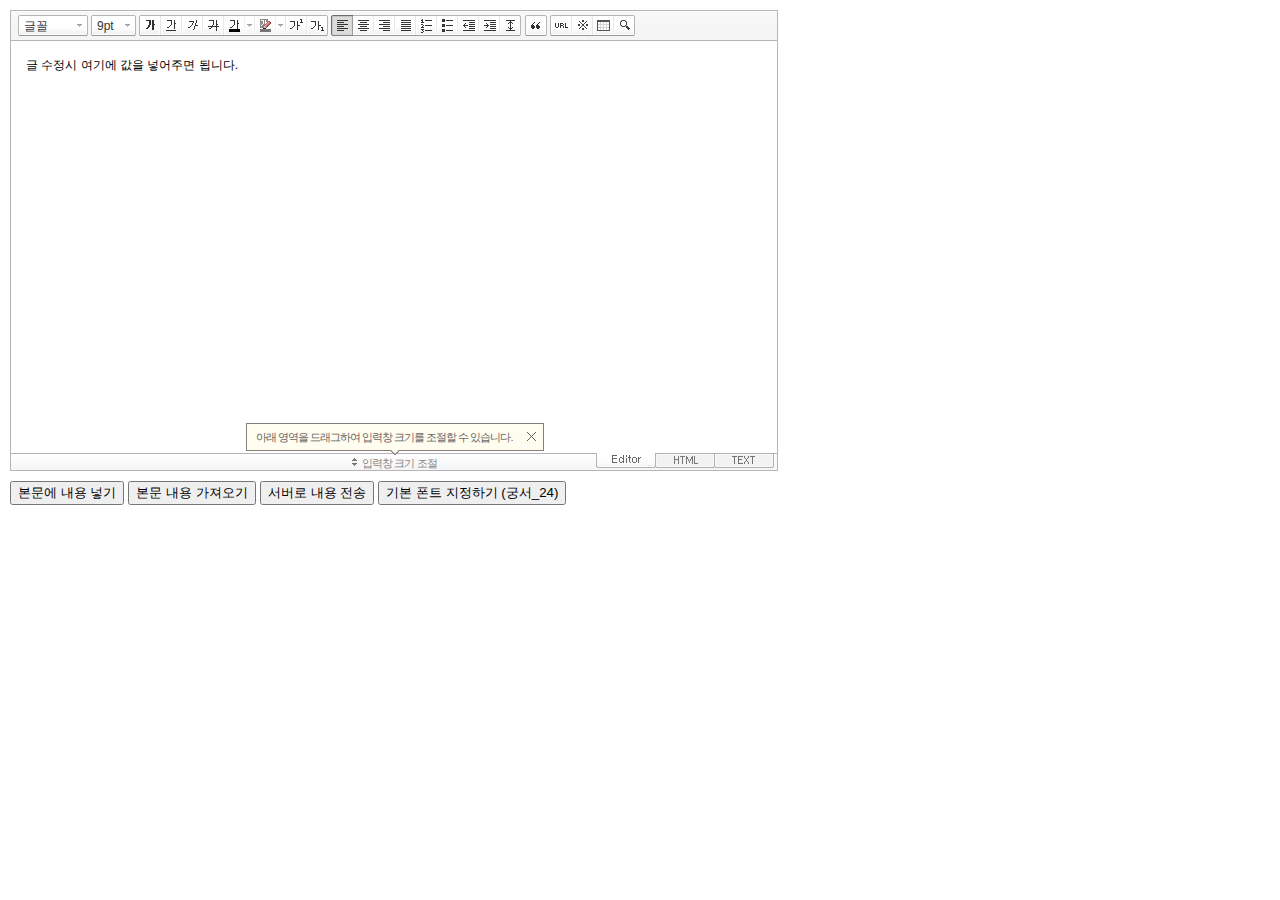
<file: package/dist/index.html>
<!DOCTYPE HTML PUBLIC "-//W3C//DTD HTML 4.01 Transitional//EN" "http://www.w3.org/TR/html4/loose.dtd">
<html lang="ko">
<head>
<meta http-equiv="Content-Type" content="text/html; charset=utf-8">
<meta http-equiv="Content-Script-Type" content="text/javascript">
<meta http-equiv="Content-Style-Type" content="text/css">
<title>네이버 :: Smart Editor 2 &#8482;</title>
<link href="css/ko_KR/smart_editor2.css" rel="stylesheet" type="text/css">
<style type="text/css">
	body { margin: 10px; }
</style>
<script type="text/javascript" src="./js/lib/jindo2.all.js" charset="utf-8"></script>
<script type="text/javascript" src="./js/lib/jindo_component.js" charset="utf-8"></script>
<script type="text/javascript" src="./js/service/SE2M_Configuration.js" charset="utf-8"></script>	<!-- 설정 파일 -->
<script type="text/javascript" src="./js/service/SE2BasicCreator.js" charset="utf-8"></script>
<script type="text/javascript" src="./js/smarteditor2.js" charset="utf-8"></script>

</head>
<body>

<!-- SE2 Markup Start -->	
<div id="smart_editor2">
	<div id="smart_editor2_content"><a href="#se2_iframe" class="blind">글쓰기영역으로 바로가기</a>
		<div class="se2_tool" id="se2_tool">
			
			<div class="se2_text_tool husky_seditor_text_tool">
			<ul class="se2_font_type">
				<li class="husky_seditor_ui_fontName"><button type="button" class="se2_font_family" title="글꼴"><span class="husky_se2m_current_fontName">글꼴</span></button>
					<!-- 글꼴 레이어 -->
					<div class="se2_layer husky_se_fontName_layer">
						<div class="se2_in_layer">
							<ul class="se2_l_font_fam">
							<li style="display:none"><button type="button"><span>@DisplayName@<span>(</span><em style="font-family:FontFamily;">@SampleText@</em><span>)</span></span></button></li>
							<li class="se2_division husky_seditor_font_separator"></li>
							<li><button type="button"><span>나눔고딕<span>(</span><em style="font-family:'나눔고딕',NanumGothic;">가나다라</em><span>)</span></span></button></li>
							<li><button type="button"><span>나눔명조<span>(</span><em style="font-family:'나눔명조',NanumMyeongjo;">가나다라</em><span>)</span></span></button></li>
							<li><button type="button"><span>나눔고딕코딩<span>(</span><em style="font-family:'나눔고딕코딩',NanumGothicCoding;">가나다라</em><span>)</span></span></button></li>
							<li><button type="button"><span>나눔바른고딕<span>(</span><em style="font-family:'나눔바른고딕',NanumBarunGothic,NanumBarunGothicOTF;">가나다라</em><span>)</span></span></button></li>
							<li><button type="button"><span>나눔바른펜<span>(</span><em style="font-family:'나눔바른펜',NanumBarunpen;">가나다라</em><span>)</span></span></button></li>
							</ul>
						</div>
					</div>
					<!-- //글꼴 레이어 -->
				</li>

				<li class="husky_seditor_ui_fontSize"><button type="button" class="se2_font_size" title="글자크기"><span class="husky_se2m_current_fontSize">크기</span></button>
					<!-- 폰트 사이즈 레이어 -->
					<div class="se2_layer husky_se_fontSize_layer">
						<div class="se2_in_layer">
							<ul class="se2_l_font_size">
							<li><button type="button"><span style="margin-top:4px; margin-bottom:3px; margin-left:5px; font-size:7pt;">가나다라마바사<span style=" font-size:7pt;">(7pt)</span></span></button></li>
							<li><button type="button"><span style="margin-bottom:2px; font-size:8pt;">가나다라마바사<span style="font-size:8pt;">(8pt)</span></span></button></li>
							<li><button type="button"><span style="margin-bottom:1px; font-size:9pt;">가나다라마바사<span style="font-size:9pt;">(9pt)</span></span></button></li>
							<li><button type="button"><span style="margin-bottom:1px; font-size:10pt;">가나다라마바사<span style="font-size:10pt;">(10pt)</span></span></button></li>
							<li><button type="button"><span style="margin-bottom:2px; font-size:11pt;">가나다라마바사<span style="font-size:11pt;">(11pt)</span></span></button></li>
							<li><button type="button"><span style="margin-bottom:1px; font-size:12pt;">가나다라마바사<span style="font-size:12pt;">(12pt)</span></span></button></li>
							<li><button type="button"><span style="margin-bottom:2px; font-size:14pt;">가나다라마바사<span style="margin-left:6px;font-size:14pt;">(14pt)</span></span></button></li>
							<li><button type="button"><span style="margin-bottom:1px; font-size:18pt;">가나다라마바사<span style="margin-left:8px;font-size:18pt;">(18pt)</span></span></button></li>
							<li><button type="button"><span style="margin-left:3px; font-size:24pt;">가나다라마<span style="margin-left:11px;font-size:24pt;">(24pt)</span></span></button></li>
							<li><button type="button"><span style="margin-top:-1px; margin-left:3px; font-size:36pt;">가나다<span style="font-size:36pt;">(36pt)</span></span></button></li>
							</ul>
						</div>
					</div>
					<!-- //폰트 사이즈 레이어 -->
				</li>
</ul><ul>
				<li class="husky_seditor_ui_bold first_child"><button type="button" title="굵게[Ctrl+B]" class="se2_bold"><span class="_buttonRound tool_bg">굵게[Ctrl+B]</span></button></li>

				<li class="husky_seditor_ui_underline"><button type="button" title="밑줄[Ctrl+U]" class="se2_underline"><span class="_buttonRound">밑줄[Ctrl+U]</span></button></li>

				<li class="husky_seditor_ui_italic"><button type="button" title="기울임꼴[Ctrl+I]" class="se2_italic"><span class="_buttonRound">기울임꼴[Ctrl+I]</span></button></li>

				<li class="husky_seditor_ui_lineThrough"><button type="button" title="취소선[Ctrl+D]" class="se2_tdel"><span class="_buttonRound">취소선[Ctrl+D]</span></button></li>

				<li class="se2_pair husky_seditor_ui_fontColor"><span class="selected_color husky_se2m_fontColor_lastUsed" style="background-color:#4477f9"></span><span class="husky_seditor_ui_fontColorA"><button type="button" title="글자색" class="se2_fcolor"><span>글자색</span></button></span><span class="husky_seditor_ui_fontColorB"><button type="button" title="더보기" class="se2_fcolor_more"><span class="_buttonRound">더보기</span></button></span>				
					<!-- 글자색 -->
					<div class="se2_layer husky_se2m_fontcolor_layer" style="display:none">
						<div class="se2_in_layer husky_se2m_fontcolor_paletteHolder">
							<div class="se2_palette husky_se2m_color_palette">
								<ul class="se2_pick_color">
								<li><button type="button" title="#ff0000" style="background:#ff0000"><span><span>#ff0000</span></span></button></li>
								<li><button type="button" title="#ff6c00" style="background:#ff6c00"><span><span>#ff6c00</span></span></button></li>
								<li><button type="button" title="#ffaa00" style="background:#ffaa00"><span><span>#ffaa00</span></span></button></li>
								<li><button type="button" title="#ffef00" style="background:#ffef00"><span><span>#ffef00</span></span></button></li>
								<li><button type="button" title="#a6cf00" style="background:#a6cf00"><span><span>#a6cf00</span></span></button></li>
								<li><button type="button" title="#009e25" style="background:#009e25"><span><span>#009e25</span></span></button></li>
								<li><button type="button" title="#00b0a2" style="background:#00b0a2"><span><span>#00b0a2</span></span></button></li>
								<li><button type="button" title="#0075c8" style="background:#0075c8"><span><span>#0075c8</span></span></button></li>
								<li><button type="button" title="#3a32c3" style="background:#3a32c3"><span><span>#3a32c3</span></span></button></li>
								<li><button type="button" title="#7820b9" style="background:#7820b9"><span><span>#7820b9</span></span></button></li>
								<li><button type="button" title="#ef007c" style="background:#ef007c"><span><span>#ef007c</span></span></button></li>
								<li><button type="button" title="#000000" style="background:#000000"><span><span>#000000</span></span></button></li>
								<li><button type="button" title="#252525" style="background:#252525"><span><span>#252525</span></span></button></li>
								<li><button type="button" title="#464646" style="background:#464646"><span><span>#464646</span></span></button></li>
								<li><button type="button" title="#636363" style="background:#636363"><span><span>#636363</span></span></button></li>
								<li><button type="button" title="#7d7d7d" style="background:#7d7d7d"><span><span>#7d7d7d</span></span></button></li>
								<li><button type="button" title="#9a9a9a" style="background:#9a9a9a"><span><span>#9a9a9a</span></span></button></li>
								<li><button type="button" title="#ffe8e8" style="background:#ffe8e8"><span><span>#9a9a9a</span></span></button></li>
								<li><button type="button" title="#f7e2d2" style="background:#f7e2d2"><span><span>#f7e2d2</span></span></button></li>
								<li><button type="button" title="#f5eddc" style="background:#f5eddc"><span><span>#f5eddc</span></span></button></li>
								<li><button type="button" title="#f5f4e0" style="background:#f5f4e0"><span><span>#f5f4e0</span></span></button></li>
								<li><button type="button" title="#edf2c2" style="background:#edf2c2"><span><span>#edf2c2</span></span></button></li>
								<li><button type="button" title="#def7e5" style="background:#def7e5"><span><span>#def7e5</span></span></button></li>
								<li><button type="button" title="#d9eeec" style="background:#d9eeec"><span><span>#d9eeec</span></span></button></li>
								<li><button type="button" title="#c9e0f0" style="background:#c9e0f0"><span><span>#c9e0f0</span></span></button></li>
								<li><button type="button" title="#d6d4eb" style="background:#d6d4eb"><span><span>#d6d4eb</span></span></button></li>
								<li><button type="button" title="#e7dbed" style="background:#e7dbed"><span><span>#e7dbed</span></span></button></li>
								<li><button type="button" title="#f1e2ea" style="background:#f1e2ea"><span><span>#f1e2ea</span></span></button></li>
								<li><button type="button" title="#acacac" style="background:#acacac"><span><span>#acacac</span></span></button></li>
								<li><button type="button" title="#c2c2c2" style="background:#c2c2c2"><span><span>#c2c2c2</span></span></button></li>
								<li><button type="button" title="#cccccc" style="background:#cccccc"><span><span>#cccccc</span></span></button></li>
								<li><button type="button" title="#e1e1e1" style="background:#e1e1e1"><span><span>#e1e1e1</span></span></button></li>
								<li><button type="button" title="#ebebeb" style="background:#ebebeb"><span><span>#ebebeb</span></span></button></li>
								<li><button type="button" title="#ffffff" style="background:#ffffff"><span><span>#ffffff</span></span></button></li>
								</ul>
								<ul class="se2_pick_color" style="width:156px;">
								<li><button type="button" title="#e97d81" style="background:#e97d81"><span><span>#e97d81</span></span></button></li>
								<li><button type="button" title="#e19b73" style="background:#e19b73"><span><span>#e19b73</span></span></button></li>
								<li><button type="button" title="#d1b274" style="background:#d1b274"><span><span>#d1b274</span></span></button></li>
								<li><button type="button" title="#cfcca2" style="background:#cfcca2"><span><span>#cfcca2</span></span></button></li>
								<li><button type="button" title="#cfcca2" style="background:#cfcca2"><span><span>#cfcca2</span></span></button></li>
								<li><button type="button" title="#61b977" style="background:#61b977"><span><span>#61b977</span></span></button></li>
								<li><button type="button" title="#53aea8" style="background:#53aea8"><span><span>#53aea8</span></span></button></li>
								<li><button type="button" title="#518fbb" style="background:#518fbb"><span><span>#518fbb</span></span></button></li>
								<li><button type="button" title="#6a65bb" style="background:#6a65bb"><span><span>#6a65bb</span></span></button></li>
								<li><button type="button" title="#9a54ce" style="background:#9a54ce"><span><span>#9a54ce</span></span></button></li>
								<li><button type="button" title="#e573ae" style="background:#e573ae"><span><span>#e573ae</span></span></button></li>
								<li><button type="button" title="#5a504b" style="background:#5a504b"><span><span>#5a504b</span></span></button></li>
								<li><button type="button" title="#767b86" style="background:#767b86"><span><span>#767b86</span></span></button></li>
								<li><button type="button" title="#951015" style="background:#951015"><span><span>#951015</span></span></button></li>
								<li><button type="button" title="#6e391a" style="background:#6e391a"><span><span>#6e391a</span></span></button></li>
								<li><button type="button" title="#785c25" style="background:#785c25"><span><span>#785c25</span></span></button></li>
								<li><button type="button" title="#5f5b25" style="background:#5f5b25"><span><span>#5f5b25</span></span></button></li>
								<li><button type="button" title="#4c511f" style="background:#4c511f"><span><span>#4c511f</span></span></button></li>
								<li><button type="button" title="#1c4827" style="background:#1c4827"><span><span>#1c4827</span></span></button></li>
								<li><button type="button" title="#0d514c" style="background:#0d514c"><span><span>#0d514c</span></span></button></li>
								<li><button type="button" title="#1b496a" style="background:#1b496a"><span><span>#1b496a</span></span></button></li>
								<li><button type="button" title="#2b285f" style="background:#2b285f"><span><span>#2b285f</span></span></button></li>
								<li><button type="button" title="#45245b" style="background:#45245b"><span><span>#45245b</span></span></button></li>
								<li><button type="button" title="#721947" style="background:#721947"><span><span>#721947</span></span></button></li>
								<li><button type="button" title="#352e2c" style="background:#352e2c"><span><span>#352e2c</span></span></button></li>
								<li><button type="button" title="#3c3f45" style="background:#3c3f45"><span><span>#3c3f45</span></span></button></li>
								</ul>
								<button type="button" title="더보기" class="se2_view_more husky_se2m_color_palette_more_btn"><span>더보기</span></button>
								<div class="husky_se2m_color_palette_recent" style="display:none">
									<h4>최근 사용한 색</h4>
									<ul class="se2_pick_color">
									<li></li>
									<!-- 최근 사용한 색 템플릿 -->
									<!-- <li><button type="button" title="#e97d81" style="background:#e97d81"><span><span>#e97d81</span></span></button></li> -->
									<!-- //최근 사용한 색 템플릿 -->
									</ul>
								</div>								
								<div class="se2_palette2 husky_se2m_color_palette_colorpicker">
									<!--form action="http://test.emoticon.naver.com/colortable/TextAdd.nhn" method="post"-->
										<div class="se2_color_set">
											<span class="se2_selected_color"><span class="husky_se2m_cp_preview" style="background:#e97d81"></span></span><input type="text" name="" class="input_ty1 husky_se2m_cp_colorcode" value="#e97d81"><button type="button" class="se2_btn_insert husky_se2m_color_palette_ok_btn" title="입력"><span>입력</span></button></div>
										<!--input type="hidden" name="callback" value="http://test.emoticon.naver.com/colortable/result.jsp" />
										<input type="hidden" name="callback_func" value="1" />
										<input type="hidden" name="text_key" value="" />
										<input type="hidden" name="text_data" value="" />
									</form-->
									<div class="se2_gradation1 husky_se2m_cp_colpanel"></div>
									<div class="se2_gradation2 husky_se2m_cp_huepanel"></div>
								</div>
							</div>
                        </div>
					</div>
                    <!-- //글자색 -->
				</li>

				<li class="se2_pair husky_seditor_ui_BGColor"><span class="selected_color husky_se2m_BGColor_lastUsed" style="background-color:#4477f9"></span><span class="husky_seditor_ui_BGColorA"><button type="button" title="배경색" class="se2_bgcolor"><span>배경색</span></button></span><span class="husky_seditor_ui_BGColorB"><button type="button" title="더보기" class="se2_bgcolor_more"><span class="_buttonRound">더보기</span></button></span>
					<!-- 배경색 -->
					<div class="se2_layer se2_layer husky_se2m_BGColor_layer" style="display:none">
						<div class="se2_in_layer">
							<div class="se2_palette_bgcolor">
								<ul class="se2_background husky_se2m_bgcolor_list">
								<li><button type="button" title="배경색#ff0000 글자색#ffffff" style="background:#ff0000; color:#ffffff"><span><span>가나다</span></span></button></li>								
								<li><button type="button" title="배경색#6d30cf 글자색#ffffff" style="background:#6d30cf; color:#ffffff"><span><span>가나다</span></span></button></li>
								<li><button type="button" title="배경색#000000 글자색#ffffff" style="background:#000000; color:#ffffff"><span><span>가나다</span></span></button></li>
								<li><button type="button" title="배경색#ff6600 글자색#ffffff" style="background:#ff6600; color:#ffffff"><span><span>가나다</span></span></button></li>
								<li><button type="button" title="배경색#3333cc 글자색#ffffff" style="background:#3333cc; color:#ffffff"><span><span>가나다</span></span></button></li>
								<li><button type="button" title="배경색#333333 글자색#ffff00" style="background:#333333; color:#ffff00"><span><span>가나다</span></span></button></li>
								<li><button type="button" title="배경색#ffa700 글자색#ffffff" style="background:#ffa700; color:#ffffff"><span><span>가나다</span></span></button></li>
								<li><button type="button" title="배경색#009999 글자색#ffffff" style="background:#009999; color:#ffffff"><span><span>가나다</span></span></button></li>
								<li><button type="button" title="배경색#8e8e8e 글자색#ffffff" style="background:#8e8e8e; color:#ffffff"><span><span>가나다</span></span></button></li>								
								<li><button type="button" title="배경색#cc9900 글자색#ffffff" style="background:#cc9900; color:#ffffff"><span><span>가나다</span></span></button></li>
								<li><button type="button" title="배경색#77b02b 글자색#ffffff" style="background:#77b02b; color:#ffffff"><span><span>가나다</span></span></button></li>
								<li><button type="button" title="배경색#ffffff 글자색#000000" style="background:#ffffff; color:#000000"><span><span>가나다</span></span></button></li>
								</ul>
							</div>
							<div class="husky_se2m_BGColor_paletteHolder"></div>
                        </div>
					</div>
                    <!-- //배경색 -->
				</li>

				<li class="husky_seditor_ui_superscript"><button type="button" title="윗첨자" class="se2_sup"><span class="_buttonRound">윗첨자</span></button></li>

				<li class="husky_seditor_ui_subscript last_child"><button type="button" title="아래첨자" class="se2_sub"><span class="_buttonRound tool_bg">아래첨자</span></button></li>
</ul><ul>
				<li class="husky_seditor_ui_justifyleft first_child"><button type="button" title="왼쪽정렬" class="se2_left"><span class="_buttonRound tool_bg">왼쪽정렬</span></button></li>

				<li class="husky_seditor_ui_justifycenter"><button type="button" title="가운데정렬" class="se2_center"><span class="_buttonRound">가운데정렬</span></button></li>

				<li class="husky_seditor_ui_justifyright"><button type="button" title="오른쪽정렬" class="se2_right"><span class="_buttonRound">오른쪽정렬</span></button></li>

				<li class="husky_seditor_ui_justifyfull"><button type="button" title="양쪽정렬" class="se2_justify"><span class="_buttonRound">양쪽정렬</span></button></li>

				<li class="husky_seditor_ui_orderedlist"><button type="button" title="번호매기기" class="se2_ol"><span class="_buttonRound">번호매기기</span></button></li>

				<li class="husky_seditor_ui_unorderedlist"><button type="button" title="글머리기호" class="se2_ul"><span class="_buttonRound">글머리기호</span></button></li>

				<li class="husky_seditor_ui_outdent"><button type="button" title="내어쓰기[Shift+Tab]" class="se2_outdent"><span class="_buttonRound">내어쓰기[Shift+Tab]</span></button></li>

				<li class="husky_seditor_ui_indent"><button type="button" title="들여쓰기[Tab]" class="se2_indent"><span class="_buttonRound">들여쓰기[Tab]</span></button></li>			

				<li class="husky_seditor_ui_lineHeight last_child"><button type="button" title="줄간격" class="se2_lineheight" ><span class="_buttonRound tool_bg">줄간격</span></button>
					<!-- 줄간격 레이어 -->
					<div class="se2_layer husky_se2m_lineHeight_layer">
						<div class="se2_in_layer">
							<ul class="se2_l_line_height">
							<li><button type="button"><span>50%</span></button></li>
							<li><button type="button"><span>80%</span></button></li>
							<li><button type="button"><span>100%</span></button></li>
							<li><button type="button"><span>120%</span></button></li>
							<li><button type="button"><span>150%</span></button></li>
							<li><button type="button"><span>180%</span></button></li>
							<li><button type="button"><span>200%</span></button></li>
							</ul>
							<div class="se2_l_line_height_user husky_se2m_lineHeight_direct_input">
								<h3>직접 입력</h3>
								<span class="bx_input">
								<input type="text" class="input_ty1" maxlength="3" style="width:75px">
								<button type="button" title="1% 더하기" class="btn_up"><span>1% 더하기</span></button>
								<button type="button" title="1% 빼기" class="btn_down"><span>1% 빼기</span></button>
								</span>		
								<div class="btn_area">
									<button type="button" class="se2_btn_apply3"><span>적용</span></button><button type="button" class="se2_btn_cancel3"><span>취소</span></button>
								</div>
							</div>
						</div>
					</div>
					<!-- //줄간격 레이어 -->
				</li>
</ul><ul>
				<li class="husky_seditor_ui_quote single_child"><button type="button" title="인용구" class="se2_blockquote"><span class="_buttonRound tool_bg">인용구</span></button>
					<!-- 인용구 -->
					<div class="se2_layer husky_seditor_blockquote_layer" style="margin-left:-407px; display:none;">
						<div class="se2_in_layer">
							<div class="se2_quote">
								<ul>
								<li class="q1"><button type="button" class="se2_quote1"><span><span>인용구 스타일1</span></span></button></li>
								<li class="q2"><button type="button" class="se2_quote2"><span><span>인용구 스타일2</span></span></button></li>
								<li class="q3"><button type="button" class="se2_quote3"><span><span>인용구 스타일3</span></span></button></li>
								<li class="q4"><button type="button" class="se2_quote4"><span><span>인용구 스타일4</span></span></button></li>
								<li class="q5"><button type="button" class="se2_quote5"><span><span>인용구 스타일5</span></span></button></li>
								<li class="q6"><button type="button" class="se2_quote6"><span><span>인용구 스타일6</span></span></button></li>
								<li class="q7"><button type="button" class="se2_quote7"><span><span>인용구 스타일7</span></span></button></li>
								<li class="q8"><button type="button" class="se2_quote8"><span><span>인용구 스타일8</span></span></button></li>
								<li class="q9"><button type="button" class="se2_quote9"><span><span>인용구 스타일9</span></span></button></li>
								<li class="q10"><button type="button" class="se2_quote10"><span><span>인용구 스타일10</span></span></button></li>
								</ul>
								<button type="button" class="se2_cancel2"><span>적용취소</span></button>
							</div>
						</div>
					</div>
					<!-- //인용구 -->
				</li>
</ul><ul>
				<li class="husky_seditor_ui_hyperlink first_child"><button type="button" title="링크" class="se2_url"><span class="_buttonRound tool_bg">링크</span></button>
					<!-- 링크 -->
					<div class="se2_layer" style="margin-left:-285px">
						<div class="se2_in_layer">
							<div class="se2_url2">
								<input type="text" class="input_ty1" value="http://">
								<button type="button" class="se2_apply"><span>적용</span></button><button type="button" class="se2_cancel"><span>취소</span></button>
							</div>
						</div>
					</div>
					<!-- //링크 -->
				</li>

				<li class="husky_seditor_ui_sCharacter"><button type="button" title="특수기호" class="se2_character"><span class="_buttonRound">특수기호</span></button>
					<!-- 특수기호 -->
					<div class="se2_layer husky_seditor_sCharacter_layer" style="margin-left:-448px;">
						<div class="se2_in_layer">
							<div class="se2_bx_character">
								<ul class="se2_char_tab">
								<li class="active"><button type="button" title="일반기호" class="se2_char1"><span>일반기호</span></button>
									<div class="se2_s_character">
										<ul class="husky_se2m_sCharacter_list">
											<li></li>
											<!-- 일반기호 목록 -->
											<!-- <li class="hover"><button type="button"><span>｛</span></button></li><li class="active"><button type="button"><span>｝</span></button></li><li><button type="button"><span>〔</span></button></li><li><button type="button"><span>〕</span></button></li><li><button type="button"><span>〈</span></button></li><li><button type="button"><span>〉</span></button></li><li><button type="button"><span>《</span></button></li><li><button type="button"><span>》</span></button></li><li><button type="button"><span>「</span></button></li><li><button type="button"><span>」</span></button></li><li><button type="button"><span>『</span></button></li><li><button type="button"><span>』</span></button></li><li><button type="button"><span>【</span></button></li><li><button type="button"><span>】</span></button></li><li><button type="button"><span>‘</span></button></li><li><button type="button"><span>’</span></button></li><li><button type="button"><span>“</span></button></li><li><button type="button"><span>”</span></button></li><li><button type="button"><span>、</span></button></li><li><button type="button"><span>。</span></button></li><li><button type="button"><span>·</span></button></li><li><button type="button"><span>‥</span></button></li><li><button type="button"><span>…</span></button></li><li><button type="button"><span>§</span></button></li><li><button type="button"><span>※</span></button></li><li><button type="button"><span>☆</span></button></li><li><button type="button"><span>★</span></button></li><li><button type="button"><span>○</span></button></li><li><button type="button"><span>●</span></button></li><li><button type="button"><span>◎</span></button></li><li><button type="button"><span>◇</span></button></li><li><button type="button"><span>◆</span></button></li><li><button type="button"><span>□</span></button></li><li><button type="button"><span>■</span></button></li><li><button type="button"><span>△</span></button></li><li><button type="button"><span>▲</span></button></li><li><button type="button"><span>▽</span></button></li><li><button type="button"><span>▼</span></button></li><li><button type="button"><span>◁</span></button></li><li><button type="button"><span>◀</span></button></li><li><button type="button"><span>▷</span></button></li><li><button type="button"><span>▶</span></button></li><li><button type="button"><span>♤</span></button></li><li><button type="button"><span>♠</span></button></li><li><button type="button"><span>♡</span></button></li><li><button type="button"><span>♥</span></button></li><li><button type="button"><span>♧</span></button></li><li><button type="button"><span>♣</span></button></li><li><button type="button"><span>⊙</span></button></li><li><button type="button"><span>◈</span></button></li><li><button type="button"><span>▣</span></button></li><li><button type="button"><span>◐</span></button></li><li><button type="button"><span>◑</span></button></li><li><button type="button"><span>▒</span></button></li><li><button type="button"><span>▤</span></button></li><li><button type="button"><span>▥</span></button></li><li><button type="button"><span>▨</span></button></li><li><button type="button"><span>▧</span></button></li><li><button type="button"><span>▦</span></button></li><li><button type="button"><span>▩</span></button></li><li><button type="button"><span>±</span></button></li><li><button type="button"><span>×</span></button></li><li><button type="button"><span>÷</span></button></li><li><button type="button"><span>≠</span></button></li><li><button type="button"><span>≤</span></button></li><li><button type="button"><span>≥</span></button></li><li><button type="button"><span>∞</span></button></li><li><button type="button"><span>∴</span></button></li><li><button type="button"><span>°</span></button></li><li><button type="button"><span>′</span></button></li><li><button type="button"><span>″</span></button></li><li><button type="button"><span>∠</span></button></li><li><button type="button"><span>⊥</span></button></li><li><button type="button"><span>⌒</span></button></li><li><button type="button"><span>∂</span></button></li><li><button type="button"><span>≡</span></button></li><li><button type="button"><span>≒</span></button></li><li><button type="button"><span>≪</span></button></li><li><button type="button"><span>≫</span></button></li><li><button type="button"><span>√</span></button></li><li><button type="button"><span>∽</span></button></li><li><button type="button"><span>∝</span></button></li><li><button type="button"><span>∵</span></button></li><li><button type="button"><span>∫</span></button></li><li><button type="button"><span>∬</span></button></li><li><button type="button"><span>∈</span></button></li><li><button type="button"><span>∋</span></button></li><li><button type="button"><span>⊆</span></button></li><li><button type="button"><span>⊇</span></button></li><li><button type="button"><span>⊂</span></button></li><li><button type="button"><span>⊃</span></button></li><li><button type="button"><span>∪</span></button></li><li><button type="button"><span>∩</span></button></li><li><button type="button"><span>∧</span></button></li><li><button type="button"><span>∨</span></button></li><li><button type="button"><span>￢</span></button></li><li><button type="button"><span>⇒</span></button></li><li><button type="button"><span>⇔</span></button></li><li><button type="button"><span>∀</span></button></li><li><button type="button"><span>∃</span></button></li><li><button type="button"><span>´</span></button></li><li><button type="button"><span>～</span></button></li><li><button type="button"><span>ˇ</span></button></li><li><button type="button"><span>˘</span></button></li><li><button type="button"><span>˝</span></button></li><li><button type="button"><span>˚</span></button></li><li><button type="button"><span>˙</span></button></li><li><button type="button"><span>¸</span></button></li><li><button type="button"><span>˛</span></button></li><li><button type="button"><span>¡</span></button></li><li><button type="button"><span>¿</span></button></li><li><button type="button"><span>ː</span></button></li><li><button type="button"><span>∮</span></button></li><li><button type="button"><span>∑</span></button></li><li><button type="button"><span>∏</span></button></li><li><button type="button"><span>♭</span></button></li><li><button type="button"><span>♩</span></button></li><li><button type="button"><span>♪</span></button></li><li><button type="button"><span>♬</span></button></li><li><button type="button"><span>㉿</span></button></li><li><button type="button"><span>→</span></button></li><li><button type="button"><span>←</span></button></li><li><button type="button"><span>↑</span></button></li><li><button type="button"><span>↓</span></button></li><li><button type="button"><span>↔</span></button></li><li><button type="button"><span>↕</span></button></li><li><button type="button"><span>↗</span></button></li><li><button type="button"><span>↙</span></button></li><li><button type="button"><span>↖</span></button></li><li><button type="button"><span>↘</span></button></li><li><button type="button"><span>㈜</span></button></li><li><button type="button"><span>№</span></button></li><li><button type="button"><span>㏇</span></button></li><li><button type="button"><span>™</span></button></li><li><button type="button"><span>㏂</span></button></li><li><button type="button"><span>㏘</span></button></li><li><button type="button"><span>℡</span></button></li><li><button type="button"><span>♨</span></button></li><li><button type="button"><span>☏</span></button></li><li><button type="button"><span>☎</span></button></li><li><button type="button"><span>☜</span></button></li><li><button type="button"><span>☞</span></button></li><li><button type="button"><span>¶</span></button></li><li><button type="button"><span>†</span></button></li><li><button type="button"><span>‡</span></button></li><li><button type="button"><span>®</span></button></li><li><button type="button"><span>ª</span></button></li><li><button type="button"><span>º</span></button></li><li><button type="button"><span>♂</span></button></li><li><button type="button"><span>♀</span></button></li> -->
										</ul>
									</div>
								</li>
								<li><button type="button" title="숫자와 단위" class="se2_char2"><span>숫자와 단위</span></button>
									<div class="se2_s_character">
										<ul class="husky_se2m_sCharacter_list">
											<li></li>
											<!-- 숫자와 단위 목록 -->
											<!-- <li class="hover"><button type="button"><span>½</span></button></li><li><button type="button"><span>⅓</span></button></li><li><button type="button"><span>⅔</span></button></li><li><button type="button"><span>¼</span></button></li><li><button type="button"><span>¾</span></button></li><li><button type="button"><span>⅛</span></button></li><li><button type="button"><span>⅜</span></button></li><li><button type="button"><span>⅝</span></button></li><li><button type="button"><span>⅞</span></button></li><li><button type="button"><span>¹</span></button></li><li><button type="button"><span>²</span></button></li><li><button type="button"><span>³</span></button></li><li><button type="button"><span>⁴</span></button></li><li><button type="button"><span>ⁿ</span></button></li><li><button type="button"><span>₁</span></button></li><li><button type="button"><span>₂</span></button></li><li><button type="button"><span>₃</span></button></li><li><button type="button"><span>₄</span></button></li><li><button type="button"><span>Ⅰ</span></button></li><li><button type="button"><span>Ⅱ</span></button></li><li><button type="button"><span>Ⅲ</span></button></li><li><button type="button"><span>Ⅳ</span></button></li><li><button type="button"><span>Ⅴ</span></button></li><li><button type="button"><span>Ⅵ</span></button></li><li><button type="button"><span>Ⅶ</span></button></li><li><button type="button"><span>Ⅷ</span></button></li><li><button type="button"><span>Ⅸ</span></button></li><li><button type="button"><span>Ⅹ</span></button></li><li><button type="button"><span>ⅰ</span></button></li><li><button type="button"><span>ⅱ</span></button></li><li><button type="button"><span>ⅲ</span></button></li><li><button type="button"><span>ⅳ</span></button></li><li><button type="button"><span>ⅴ</span></button></li><li><button type="button"><span>ⅵ</span></button></li><li><button type="button"><span>ⅶ</span></button></li><li><button type="button"><span>ⅷ</span></button></li><li><button type="button"><span>ⅸ</span></button></li><li><button type="button"><span>ⅹ</span></button></li><li><button type="button"><span>￦</span></button></li><li><button type="button"><span>$</span></button></li><li><button type="button"><span>￥</span></button></li><li><button type="button"><span>￡</span></button></li><li><button type="button"><span>€</span></button></li><li><button type="button"><span>℃</span></button></li><li><button type="button"><span>A</span></button></li><li><button type="button"><span>℉</span></button></li><li><button type="button"><span>￠</span></button></li><li><button type="button"><span>¤</span></button></li><li><button type="button"><span>‰</span></button></li><li><button type="button"><span>㎕</span></button></li><li><button type="button"><span>㎖</span></button></li><li><button type="button"><span>㎗</span></button></li><li><button type="button"><span>ℓ</span></button></li><li><button type="button"><span>㎘</span></button></li><li><button type="button"><span>㏄</span></button></li><li><button type="button"><span>㎣</span></button></li><li><button type="button"><span>㎤</span></button></li><li><button type="button"><span>㎥</span></button></li><li><button type="button"><span>㎦</span></button></li><li><button type="button"><span>㎙</span></button></li><li><button type="button"><span>㎚</span></button></li><li><button type="button"><span>㎛</span></button></li><li><button type="button"><span>㎜</span></button></li><li><button type="button"><span>㎝</span></button></li><li><button type="button"><span>㎞</span></button></li><li><button type="button"><span>㎟</span></button></li><li><button type="button"><span>㎠</span></button></li><li><button type="button"><span>㎡</span></button></li><li><button type="button"><span>㎢</span></button></li><li><button type="button"><span>㏊</span></button></li><li><button type="button"><span>㎍</span></button></li><li><button type="button"><span>㎎</span></button></li><li><button type="button"><span>㎏</span></button></li><li><button type="button"><span>㏏</span></button></li><li><button type="button"><span>㎈</span></button></li><li><button type="button"><span>㎉</span></button></li><li><button type="button"><span>㏈</span></button></li><li><button type="button"><span>㎧</span></button></li><li><button type="button"><span>㎨</span></button></li><li><button type="button"><span>㎰</span></button></li><li><button type="button"><span>㎱</span></button></li><li><button type="button"><span>㎲</span></button></li><li><button type="button"><span>㎳</span></button></li><li><button type="button"><span>㎴</span></button></li><li><button type="button"><span>㎵</span></button></li><li><button type="button"><span>㎶</span></button></li><li><button type="button"><span>㎷</span></button></li><li><button type="button"><span>㎸</span></button></li><li><button type="button"><span>㎹</span></button></li><li><button type="button"><span>㎀</span></button></li><li><button type="button"><span>㎁</span></button></li><li><button type="button"><span>㎂</span></button></li><li><button type="button"><span>㎃</span></button></li><li><button type="button"><span>㎄</span></button></li><li><button type="button"><span>㎺</span></button></li><li><button type="button"><span>㎻</span></button></li><li><button type="button"><span>㎼</span></button></li><li><button type="button"><span>㎽</span></button></li><li><button type="button"><span>㎾</span></button></li><li><button type="button"><span>㎿</span></button></li><li><button type="button"><span>㎐</span></button></li><li><button type="button"><span>㎑</span></button></li><li><button type="button"><span>㎒</span></button></li><li><button type="button"><span>㎓</span></button></li><li><button type="button"><span>㎔</span></button></li><li><button type="button"><span>Ω</span></button></li><li><button type="button"><span>㏀</span></button></li><li><button type="button"><span>㏁</span></button></li><li><button type="button"><span>㎊</span></button></li><li><button type="button"><span>㎋</span></button></li><li><button type="button"><span>㎌</span></button></li><li><button type="button"><span>㏖</span></button></li><li><button type="button"><span>㏅</span></button></li><li><button type="button"><span>㎭</span></button></li><li><button type="button"><span>㎮</span></button></li><li><button type="button"><span>㎯</span></button></li><li><button type="button"><span>㏛</span></button></li><li><button type="button"><span>㎩</span></button></li><li><button type="button"><span>㎪</span></button></li><li><button type="button"><span>㎫</span></button></li><li><button type="button"><span>㎬</span></button></li><li><button type="button"><span>㏝</span></button></li><li><button type="button"><span>㏐</span></button></li><li><button type="button"><span>㏓</span></button></li><li><button type="button"><span>㏃</span></button></li><li><button type="button"><span>㏉</span></button></li><li><button type="button"><span>㏜</span></button></li><li><button type="button"><span>㏆</span></button></li> -->
										</ul>
									</div>
								</li>
								<li><button type="button" title="원,괄호" class="se2_char3"><span>원,괄호</span></button>
									<div class="se2_s_character">
										<ul class="husky_se2m_sCharacter_list">
											<li></li>
											<!-- 원,괄호 목록 -->
											<!-- <li><button type="button"><span>㉠</span></button></li><li><button type="button"><span>㉡</span></button></li><li><button type="button"><span>㉢</span></button></li><li><button type="button"><span>㉣</span></button></li><li><button type="button"><span>㉤</span></button></li><li><button type="button"><span>㉥</span></button></li><li><button type="button"><span>㉦</span></button></li><li><button type="button"><span>㉧</span></button></li><li><button type="button"><span>㉨</span></button></li><li><button type="button"><span>㉩</span></button></li><li><button type="button"><span>㉪</span></button></li><li><button type="button"><span>㉫</span></button></li><li><button type="button"><span>㉬</span></button></li><li><button type="button"><span>㉭</span></button></li><li><button type="button"><span>㉮</span></button></li><li><button type="button"><span>㉯</span></button></li><li><button type="button"><span>㉰</span></button></li><li><button type="button"><span>㉱</span></button></li><li><button type="button"><span>㉲</span></button></li><li><button type="button"><span>㉳</span></button></li><li><button type="button"><span>㉴</span></button></li><li><button type="button"><span>㉵</span></button></li><li><button type="button"><span>㉶</span></button></li><li><button type="button"><span>㉷</span></button></li><li><button type="button"><span>㉸</span></button></li><li><button type="button"><span>㉹</span></button></li><li><button type="button"><span>㉺</span></button></li><li><button type="button"><span>㉻</span></button></li><li><button type="button"><span>ⓐ</span></button></li><li><button type="button"><span>ⓑ</span></button></li><li><button type="button"><span>ⓒ</span></button></li><li><button type="button"><span>ⓓ</span></button></li><li><button type="button"><span>ⓔ</span></button></li><li><button type="button"><span>ⓕ</span></button></li><li><button type="button"><span>ⓖ</span></button></li><li><button type="button"><span>ⓗ</span></button></li><li><button type="button"><span>ⓘ</span></button></li><li><button type="button"><span>ⓙ</span></button></li><li><button type="button"><span>ⓚ</span></button></li><li><button type="button"><span>ⓛ</span></button></li><li><button type="button"><span>ⓜ</span></button></li><li><button type="button"><span>ⓝ</span></button></li><li><button type="button"><span>ⓞ</span></button></li><li><button type="button"><span>ⓟ</span></button></li><li><button type="button"><span>ⓠ</span></button></li><li><button type="button"><span>ⓡ</span></button></li><li><button type="button"><span>ⓢ</span></button></li><li><button type="button"><span>ⓣ</span></button></li><li><button type="button"><span>ⓤ</span></button></li><li><button type="button"><span>ⓥ</span></button></li><li><button type="button"><span>ⓦ</span></button></li><li><button type="button"><span>ⓧ</span></button></li><li><button type="button"><span>ⓨ</span></button></li><li><button type="button"><span>ⓩ</span></button></li><li><button type="button"><span>①</span></button></li><li><button type="button"><span>②</span></button></li><li><button type="button"><span>③</span></button></li><li><button type="button"><span>④</span></button></li><li><button type="button"><span>⑤</span></button></li><li><button type="button"><span>⑥</span></button></li><li><button type="button"><span>⑦</span></button></li><li><button type="button"><span>⑧</span></button></li><li><button type="button"><span>⑨</span></button></li><li><button type="button"><span>⑩</span></button></li><li><button type="button"><span>⑪</span></button></li><li><button type="button"><span>⑫</span></button></li><li><button type="button"><span>⑬</span></button></li><li><button type="button"><span>⑭</span></button></li><li><button type="button"><span>⑮</span></button></li><li><button type="button"><span>㈀</span></button></li><li><button type="button"><span>㈁</span></button></li><li class="hover"><button type="button"><span>㈂</span></button></li><li><button type="button"><span>㈃</span></button></li><li><button type="button"><span>㈄</span></button></li><li><button type="button"><span>㈅</span></button></li><li><button type="button"><span>㈆</span></button></li><li><button type="button"><span>㈇</span></button></li><li><button type="button"><span>㈈</span></button></li><li><button type="button"><span>㈉</span></button></li><li><button type="button"><span>㈊</span></button></li><li><button type="button"><span>㈋</span></button></li><li><button type="button"><span>㈌</span></button></li><li><button type="button"><span>㈍</span></button></li><li><button type="button"><span>㈎</span></button></li><li><button type="button"><span>㈏</span></button></li><li><button type="button"><span>㈐</span></button></li><li><button type="button"><span>㈑</span></button></li><li><button type="button"><span>㈒</span></button></li><li><button type="button"><span>㈓</span></button></li><li><button type="button"><span>㈔</span></button></li><li><button type="button"><span>㈕</span></button></li><li><button type="button"><span>㈖</span></button></li><li><button type="button"><span>㈗</span></button></li><li><button type="button"><span>㈘</span></button></li><li><button type="button"><span>㈙</span></button></li><li><button type="button"><span>㈚</span></button></li><li><button type="button"><span>㈛</span></button></li><li><button type="button"><span>⒜</span></button></li><li><button type="button"><span>⒝</span></button></li><li><button type="button"><span>⒞</span></button></li><li><button type="button"><span>⒟</span></button></li><li><button type="button"><span>⒠</span></button></li><li><button type="button"><span>⒡</span></button></li><li><button type="button"><span>⒢</span></button></li><li><button type="button"><span>⒣</span></button></li><li><button type="button"><span>⒤</span></button></li><li><button type="button"><span>⒥</span></button></li><li><button type="button"><span>⒦</span></button></li><li><button type="button"><span>⒧</span></button></li><li><button type="button"><span>⒨</span></button></li><li><button type="button"><span>⒩</span></button></li><li><button type="button"><span>⒪</span></button></li><li><button type="button"><span>⒫</span></button></li><li><button type="button"><span>⒬</span></button></li><li><button type="button"><span>⒭</span></button></li><li><button type="button"><span>⒮</span></button></li><li><button type="button"><span>⒯</span></button></li><li><button type="button"><span>⒰</span></button></li><li><button type="button"><span>⒱</span></button></li><li><button type="button"><span>⒲</span></button></li><li><button type="button"><span>⒳</span></button></li><li><button type="button"><span>⒴</span></button></li><li><button type="button"><span>⒵</span></button></li><li><button type="button"><span>⑴</span></button></li><li><button type="button"><span>⑵</span></button></li><li><button type="button"><span>⑶</span></button></li><li><button type="button"><span>⑷</span></button></li><li><button type="button"><span>⑸</span></button></li><li><button type="button"><span>⑹</span></button></li><li><button type="button"><span>⑺</span></button></li><li><button type="button"><span>⑻</span></button></li><li><button type="button"><span>⑼</span></button></li><li><button type="button"><span>⑽</span></button></li><li><button type="button"><span>⑾</span></button></li><li><button type="button"><span>⑿</span></button></li><li><button type="button"><span>⒀</span></button></li><li><button type="button"><span>⒁</span></button></li><li><button type="button"><span>⒂</span></button></li> -->
										</ul>
									</div>
								</li>
								<li><button type="button" title="한글" class="se2_char4"><span>한글</span></button>
									<div class="se2_s_character">
										<ul class="husky_se2m_sCharacter_list">
											<li></li>
											<!-- 한글 목록 -->
											<!-- <li><button type="button"><span>ㄱ</span></button></li><li><button type="button"><span>ㄲ</span></button></li><li><button type="button"><span>ㄳ</span></button></li><li><button type="button"><span>ㄴ</span></button></li><li><button type="button"><span>ㄵ</span></button></li><li><button type="button"><span>ㄶ</span></button></li><li><button type="button"><span>ㄷ</span></button></li><li><button type="button"><span>ㄸ</span></button></li><li><button type="button"><span>ㄹ</span></button></li><li><button type="button"><span>ㄺ</span></button></li><li><button type="button"><span>ㄻ</span></button></li><li><button type="button"><span>ㄼ</span></button></li><li><button type="button"><span>ㄽ</span></button></li><li><button type="button"><span>ㄾ</span></button></li><li><button type="button"><span>ㄿ</span></button></li><li><button type="button"><span>ㅀ</span></button></li><li><button type="button"><span>ㅁ</span></button></li><li><button type="button"><span>ㅂ</span></button></li><li><button type="button"><span>ㅃ</span></button></li><li><button type="button"><span>ㅄ</span></button></li><li><button type="button"><span>ㅅ</span></button></li><li><button type="button"><span>ㅆ</span></button></li><li><button type="button"><span>ㅇ</span></button></li><li><button type="button"><span>ㅈ</span></button></li><li><button type="button"><span>ㅉ</span></button></li><li><button type="button"><span>ㅊ</span></button></li><li><button type="button"><span>ㅋ</span></button></li><li><button type="button"><span>ㅌ</span></button></li><li><button type="button"><span>ㅍ</span></button></li><li><button type="button"><span>ㅎ</span></button></li><li><button type="button"><span>ㅏ</span></button></li><li><button type="button"><span>ㅐ</span></button></li><li><button type="button"><span>ㅑ</span></button></li><li><button type="button"><span>ㅒ</span></button></li><li><button type="button"><span>ㅓ</span></button></li><li><button type="button"><span>ㅔ</span></button></li><li><button type="button"><span>ㅕ</span></button></li><li><button type="button"><span>ㅖ</span></button></li><li><button type="button"><span>ㅗ</span></button></li><li><button type="button"><span>ㅘ</span></button></li><li><button type="button"><span>ㅙ</span></button></li><li><button type="button"><span>ㅚ</span></button></li><li><button type="button"><span>ㅛ</span></button></li><li><button type="button"><span>ㅜ</span></button></li><li><button type="button"><span>ㅝ</span></button></li><li><button type="button"><span>ㅞ</span></button></li><li><button type="button"><span>ㅟ</span></button></li><li><button type="button"><span>ㅠ</span></button></li><li><button type="button"><span>ㅡ</span></button></li><li><button type="button"><span>ㅢ</span></button></li><li><button type="button"><span>ㅣ</span></button></li><li><button type="button"><span>ㅥ</span></button></li><li><button type="button"><span>ㅦ</span></button></li><li><button type="button"><span>ㅧ</span></button></li><li><button type="button"><span>ㅨ</span></button></li><li><button type="button"><span>ㅩ</span></button></li><li><button type="button"><span>ㅪ</span></button></li><li><button type="button"><span>ㅫ</span></button></li><li><button type="button"><span>ㅬ</span></button></li><li><button type="button"><span>ㅭ</span></button></li><li><button type="button"><span>ㅮ</span></button></li><li><button type="button"><span>ㅯ</span></button></li><li><button type="button"><span>ㅰ</span></button></li><li><button type="button"><span>ㅱ</span></button></li><li><button type="button"><span>ㅲ</span></button></li><li><button type="button"><span>ㅳ</span></button></li><li><button type="button"><span>ㅴ</span></button></li><li><button type="button"><span>ㅵ</span></button></li><li><button type="button"><span>ㅶ</span></button></li><li><button type="button"><span>ㅷ</span></button></li><li><button type="button"><span>ㅸ</span></button></li><li><button type="button"><span>ㅹ</span></button></li><li><button type="button"><span>ㅺ</span></button></li><li><button type="button"><span>ㅻ</span></button></li><li><button type="button"><span>ㅼ</span></button></li><li><button type="button"><span>ㅽ</span></button></li><li><button type="button"><span>ㅾ</span></button></li><li><button type="button"><span>ㅿ</span></button></li><li><button type="button"><span>ㆀ</span></button></li><li><button type="button"><span>ㆁ</span></button></li><li><button type="button"><span>ㆂ</span></button></li><li><button type="button"><span>ㆃ</span></button></li><li><button type="button"><span>ㆄ</span></button></li><li><button type="button"><span>ㆅ</span></button></li><li><button type="button"><span>ㆆ</span></button></li><li><button type="button"><span>ㆇ</span></button></li><li><button type="button"><span>ㆈ</span></button></li><li><button type="button"><span>ㆉ</span></button></li><li><button type="button"><span>ㆊ</span></button></li><li><button type="button"><span>ㆋ</span></button></li><li><button type="button"><span>ㆌ</span></button></li><li><button type="button"><span>ㆍ</span></button></li><li><button type="button"><span>ㆎ</span></button></li> -->
										</ul>
									</div>
								</li>
								<li><button type="button" title="그리스,라틴어" class="se2_char5"><span>그리스,라틴어</span></button>
									<div class="se2_s_character">
										<ul class="husky_se2m_sCharacter_list">
											<li></li>
											<!-- 그리스,라틴어 목록 -->
											<!-- <li><button type="button"><span>Α</span></button></li><li><button type="button"><span>Β</span></button></li><li><button type="button"><span>Γ</span></button></li><li><button type="button"><span>Δ</span></button></li><li><button type="button"><span>Ε</span></button></li><li><button type="button"><span>Ζ</span></button></li><li><button type="button"><span>Η</span></button></li><li><button type="button"><span>Θ</span></button></li><li><button type="button"><span>Ι</span></button></li><li><button type="button"><span>Κ</span></button></li><li><button type="button"><span>Λ</span></button></li><li><button type="button"><span>Μ</span></button></li><li><button type="button"><span>Ν</span></button></li><li><button type="button"><span>Ξ</span></button></li><li class="hover"><button type="button"><span>Ο</span></button></li><li><button type="button"><span>Π</span></button></li><li><button type="button"><span>Ρ</span></button></li><li><button type="button"><span>Σ</span></button></li><li><button type="button"><span>Τ</span></button></li><li><button type="button"><span>Υ</span></button></li><li><button type="button"><span>Φ</span></button></li><li><button type="button"><span>Χ</span></button></li><li><button type="button"><span>Ψ</span></button></li><li><button type="button"><span>Ω</span></button></li><li><button type="button"><span>α</span></button></li><li><button type="button"><span>β</span></button></li><li><button type="button"><span>γ</span></button></li><li><button type="button"><span>δ</span></button></li><li><button type="button"><span>ε</span></button></li><li><button type="button"><span>ζ</span></button></li><li><button type="button"><span>η</span></button></li><li><button type="button"><span>θ</span></button></li><li><button type="button"><span>ι</span></button></li><li><button type="button"><span>κ</span></button></li><li><button type="button"><span>λ</span></button></li><li><button type="button"><span>μ</span></button></li><li><button type="button"><span>ν</span></button></li><li><button type="button"><span>ξ</span></button></li><li><button type="button"><span>ο</span></button></li><li><button type="button"><span>π</span></button></li><li><button type="button"><span>ρ</span></button></li><li><button type="button"><span>σ</span></button></li><li><button type="button"><span>τ</span></button></li><li><button type="button"><span>υ</span></button></li><li><button type="button"><span>φ</span></button></li><li><button type="button"><span>χ</span></button></li><li><button type="button"><span>ψ</span></button></li><li><button type="button"><span>ω</span></button></li><li><button type="button"><span>Æ</span></button></li><li><button type="button"><span>Ð</span></button></li><li><button type="button"><span>Ħ</span></button></li><li><button type="button"><span>Ĳ</span></button></li><li><button type="button"><span>Ŀ</span></button></li><li><button type="button"><span>Ł</span></button></li><li><button type="button"><span>Ø</span></button></li><li><button type="button"><span>Œ</span></button></li><li><button type="button"><span>Þ</span></button></li><li><button type="button"><span>Ŧ</span></button></li><li><button type="button"><span>Ŋ</span></button></li><li><button type="button"><span>æ</span></button></li><li><button type="button"><span>đ</span></button></li><li><button type="button"><span>ð</span></button></li><li><button type="button"><span>ħ</span></button></li><li><button type="button"><span>I</span></button></li><li><button type="button"><span>ĳ</span></button></li><li><button type="button"><span>ĸ</span></button></li><li><button type="button"><span>ŀ</span></button></li><li><button type="button"><span>ł</span></button></li><li><button type="button"><span>ł</span></button></li><li><button type="button"><span>œ</span></button></li><li><button type="button"><span>ß</span></button></li><li><button type="button"><span>þ</span></button></li><li><button type="button"><span>ŧ</span></button></li><li><button type="button"><span>ŋ</span></button></li><li><button type="button"><span>ŉ</span></button></li><li><button type="button"><span>Б</span></button></li><li><button type="button"><span>Г</span></button></li><li><button type="button"><span>Д</span></button></li><li><button type="button"><span>Ё</span></button></li><li><button type="button"><span>Ж</span></button></li><li><button type="button"><span>З</span></button></li><li><button type="button"><span>И</span></button></li><li><button type="button"><span>Й</span></button></li><li><button type="button"><span>Л</span></button></li><li><button type="button"><span>П</span></button></li><li><button type="button"><span>Ц</span></button></li><li><button type="button"><span>Ч</span></button></li><li><button type="button"><span>Ш</span></button></li><li><button type="button"><span>Щ</span></button></li><li><button type="button"><span>Ъ</span></button></li><li><button type="button"><span>Ы</span></button></li><li><button type="button"><span>Ь</span></button></li><li><button type="button"><span>Э</span></button></li><li><button type="button"><span>Ю</span></button></li><li><button type="button"><span>Я</span></button></li><li><button type="button"><span>б</span></button></li><li><button type="button"><span>в</span></button></li><li><button type="button"><span>г</span></button></li><li><button type="button"><span>д</span></button></li><li><button type="button"><span>ё</span></button></li><li><button type="button"><span>ж</span></button></li><li><button type="button"><span>з</span></button></li><li><button type="button"><span>и</span></button></li><li><button type="button"><span>й</span></button></li><li><button type="button"><span>л</span></button></li><li><button type="button"><span>п</span></button></li><li><button type="button"><span>ф</span></button></li><li><button type="button"><span>ц</span></button></li><li><button type="button"><span>ч</span></button></li><li><button type="button"><span>ш</span></button></li><li><button type="button"><span>щ</span></button></li><li><button type="button"><span>ъ</span></button></li><li><button type="button"><span>ы</span></button></li><li><button type="button"><span>ь</span></button></li><li><button type="button"><span>э</span></button></li><li><button type="button"><span>ю</span></button></li><li><button type="button"><span>я</span></button></li> -->
										</ul>
									</div>
								</li>
								<li><button type="button" title="일본어" class="se2_char6"><span>일본어</span></button>
									<div class="se2_s_character">
										<ul class="husky_se2m_sCharacter_list">
											<li></li>
											<!-- 일본어 목록 -->
											<!-- <li><button type="button"><span>ぁ</span></button></li><li class="hover"><button type="button"><span>あ</span></button></li><li><button type="button"><span>ぃ</span></button></li><li><button type="button"><span>い</span></button></li><li><button type="button"><span>ぅ</span></button></li><li><button type="button"><span>う</span></button></li><li><button type="button"><span>ぇ</span></button></li><li><button type="button"><span>え</span></button></li><li><button type="button"><span>ぉ</span></button></li><li><button type="button"><span>お</span></button></li><li><button type="button"><span>か</span></button></li><li><button type="button"><span>が</span></button></li><li><button type="button"><span>き</span></button></li><li><button type="button"><span>ぎ</span></button></li><li><button type="button"><span>く</span></button></li><li><button type="button"><span>ぐ</span></button></li><li><button type="button"><span>け</span></button></li><li><button type="button"><span>げ</span></button></li><li><button type="button"><span>こ</span></button></li><li><button type="button"><span>ご</span></button></li><li><button type="button"><span>さ</span></button></li><li><button type="button"><span>ざ</span></button></li><li><button type="button"><span>し</span></button></li><li><button type="button"><span>じ</span></button></li><li><button type="button"><span>す</span></button></li><li><button type="button"><span>ず</span></button></li><li><button type="button"><span>せ</span></button></li><li><button type="button"><span>ぜ</span></button></li><li><button type="button"><span>そ</span></button></li><li><button type="button"><span>ぞ</span></button></li><li><button type="button"><span>た</span></button></li><li><button type="button"><span>だ</span></button></li><li><button type="button"><span>ち</span></button></li><li><button type="button"><span>ぢ</span></button></li><li><button type="button"><span>っ</span></button></li><li><button type="button"><span>つ</span></button></li><li><button type="button"><span>づ</span></button></li><li><button type="button"><span>て</span></button></li><li><button type="button"><span>で</span></button></li><li><button type="button"><span>と</span></button></li><li><button type="button"><span>ど</span></button></li><li><button type="button"><span>な</span></button></li><li><button type="button"><span>に</span></button></li><li><button type="button"><span>ぬ</span></button></li><li><button type="button"><span>ね</span></button></li><li><button type="button"><span>の</span></button></li><li><button type="button"><span>は</span></button></li><li><button type="button"><span>ば</span></button></li><li><button type="button"><span>ぱ</span></button></li><li><button type="button"><span>ひ</span></button></li><li><button type="button"><span>び</span></button></li><li><button type="button"><span>ぴ</span></button></li><li><button type="button"><span>ふ</span></button></li><li><button type="button"><span>ぶ</span></button></li><li><button type="button"><span>ぷ</span></button></li><li><button type="button"><span>へ</span></button></li><li><button type="button"><span>べ</span></button></li><li><button type="button"><span>ぺ</span></button></li><li><button type="button"><span>ほ</span></button></li><li><button type="button"><span>ぼ</span></button></li><li><button type="button"><span>ぽ</span></button></li><li><button type="button"><span>ま</span></button></li><li><button type="button"><span>み</span></button></li><li><button type="button"><span>む</span></button></li><li><button type="button"><span>め</span></button></li><li><button type="button"><span>も</span></button></li><li><button type="button"><span>ゃ</span></button></li><li><button type="button"><span>や</span></button></li><li><button type="button"><span>ゅ</span></button></li><li><button type="button"><span>ゆ</span></button></li><li><button type="button"><span>ょ</span></button></li><li><button type="button"><span>よ</span></button></li><li><button type="button"><span>ら</span></button></li><li><button type="button"><span>り</span></button></li><li><button type="button"><span>る</span></button></li><li><button type="button"><span>れ</span></button></li><li><button type="button"><span>ろ</span></button></li><li><button type="button"><span>ゎ</span></button></li><li><button type="button"><span>わ</span></button></li><li><button type="button"><span>ゐ</span></button></li><li><button type="button"><span>ゑ</span></button></li><li><button type="button"><span>を</span></button></li><li><button type="button"><span>ん</span></button></li><li><button type="button"><span>ァ</span></button></li><li><button type="button"><span>ア</span></button></li><li><button type="button"><span>ィ</span></button></li><li><button type="button"><span>イ</span></button></li><li><button type="button"><span>ゥ</span></button></li><li><button type="button"><span>ウ</span></button></li><li><button type="button"><span>ェ</span></button></li><li><button type="button"><span>エ</span></button></li><li><button type="button"><span>ォ</span></button></li><li><button type="button"><span>オ</span></button></li><li><button type="button"><span>カ</span></button></li><li><button type="button"><span>ガ</span></button></li><li><button type="button"><span>キ</span></button></li><li><button type="button"><span>ギ</span></button></li><li><button type="button"><span>ク</span></button></li><li><button type="button"><span>グ</span></button></li><li><button type="button"><span>ケ</span></button></li><li><button type="button"><span>ゲ</span></button></li><li><button type="button"><span>コ</span></button></li><li><button type="button"><span>ゴ</span></button></li><li><button type="button"><span>サ</span></button></li><li><button type="button"><span>ザ</span></button></li><li><button type="button"><span>シ</span></button></li><li><button type="button"><span>ジ</span></button></li><li><button type="button"><span>ス</span></button></li><li><button type="button"><span>ズ</span></button></li><li><button type="button"><span>セ</span></button></li><li><button type="button"><span>ゼ</span></button></li><li><button type="button"><span>ソ</span></button></li><li><button type="button"><span>ゾ</span></button></li><li><button type="button"><span>タ</span></button></li><li><button type="button"><span>ダ</span></button></li><li><button type="button"><span>チ</span></button></li><li><button type="button"><span>ヂ</span></button></li><li><button type="button"><span>ッ</span></button></li><li><button type="button"><span>ツ</span></button></li><li><button type="button"><span>ヅ</span></button></li><li><button type="button"><span>テ</span></button></li><li><button type="button"><span>デ</span></button></li><li><button type="button"><span>ト</span></button></li><li><button type="button"><span>ド</span></button></li><li><button type="button"><span>ナ</span></button></li><li><button type="button"><span>ニ</span></button></li><li><button type="button"><span>ヌ</span></button></li><li><button type="button"><span>ネ</span></button></li><li><button type="button"><span>ノ</span></button></li><li><button type="button"><span>ハ</span></button></li><li><button type="button"><span>バ</span></button></li><li><button type="button"><span>パ</span></button></li><li><button type="button"><span>ヒ</span></button></li><li><button type="button"><span>ビ</span></button></li><li><button type="button"><span>ピ</span></button></li><li><button type="button"><span>フ</span></button></li><li><button type="button"><span>ブ</span></button></li><li><button type="button"><span>プ</span></button></li><li><button type="button"><span>ヘ</span></button></li><li><button type="button"><span>ベ</span></button></li><li><button type="button"><span>ペ</span></button></li><li><button type="button"><span>ホ</span></button></li><li><button type="button"><span>ボ</span></button></li><li><button type="button"><span>ポ</span></button></li><li><button type="button"><span>マ</span></button></li><li><button type="button"><span>ミ</span></button></li><li><button type="button"><span>ム</span></button></li><li><button type="button"><span>メ</span></button></li><li><button type="button"><span>モ</span></button></li><li><button type="button"><span>ャ</span></button></li><li><button type="button"><span>ヤ</span></button></li><li><button type="button"><span>ュ</span></button></li><li><button type="button"><span>ユ</span></button></li><li><button type="button"><span>ョ</span></button></li><li><button type="button"><span>ヨ</span></button></li><li><button type="button"><span>ラ</span></button></li><li><button type="button"><span>リ</span></button></li><li><button type="button"><span>ル</span></button></li><li><button type="button"><span>レ</span></button></li><li><button type="button"><span>ロ</span></button></li><li><button type="button"><span>ヮ</span></button></li><li><button type="button"><span>ワ</span></button></li><li><button type="button"><span>ヰ</span></button></li><li><button type="button"><span>ヱ</span></button></li><li><button type="button"><span>ヲ</span></button></li><li><button type="button"><span>ン</span></button></li><li><button type="button"><span>ヴ</span></button></li><li><button type="button"><span>ヵ</span></button></li><li><button type="button"><span>ヶ</span></button></li> -->
										</ul>
									</div>
								</li>
								</ul>
								<p class="se2_apply_character">
									<label for="char_preview">선택한 기호</label> <input type="text" name="char_preview" id="char_preview" value="®º⊆●○" class="input_ty1"><button type="button" class="se2_confirm"><span>적용</span></button><button type="button" class="se2_cancel husky_se2m_sCharacter_close"><span>취소</span></button>
								</p>
							</div>
						</div>
					</div>
					<!-- //특수기호 -->
				</li>

				<li class="husky_seditor_ui_table"><button type="button" title="표" class="se2_table"><span class="_buttonRound">표</span></button>
					<!--@lazyload_html create_table-->
					<!-- 표 -->
					<div class="se2_layer husky_se2m_table_layer" style="margin-left:-171px">
						<div class="se2_in_layer">
							<div class="se2_table_set">
								<fieldset>
								<legend>칸수 지정</legend>
									<dl class="se2_cell_num">
									<dt><label for="row">행</label></dt>
									<dd><input id="row" name="" type="text" maxlength="2" value="4" class="input_ty2">
										<button type="button" class="se2_add"><span>1행추가</span></button>
										<button type="button" class="se2_del"><span>1행삭제</span></button>
									</dd>
									<dt><label for="col">열</label></dt>
									<dd><input id="col" name="" type="text" maxlength="2" value="4" class="input_ty2">
										<button type="button" class="se2_add"><span>1열추가</span></button>
										<button type="button" class="se2_del"><span>1열삭제</span></button>
									</dd>
									</dl>
									<table border="0" cellspacing="1" class="se2_pre_table husky_se2m_table_preview">
									<tr>
									<td>&nbsp;</td>
									<td>&nbsp;</td>
									<td>&nbsp;</td>
									<td>&nbsp;</td>
									</tr>
									<tr>
									<td>&nbsp;</td>
									<td>&nbsp;</td>
									<td>&nbsp;</td>
									<td>&nbsp;</td>
									</tr>
									<tr>
									<td>&nbsp;</td>
									<td>&nbsp;</td>
									<td>&nbsp;</td>
									<td>&nbsp;</td>
									</tr>
									</table>
								</fieldset>
								<fieldset>
									<legend>속성직접입력</legend>
									<dl class="se2_t_proper1">
									<dt><input type="radio" id="se2_tbp1" name="se2_tbp" checked><label for="se2_tbp1">속성직접입력</label></dt>
									<dd>
										<dl class="se2_t_proper1_1">
										<dt><label>표스타일</label></dt>
										<dd><div class="se2_select_ty1"><span class="se2_b_style3 husky_se2m_table_border_style_preview"></span><button type="button" title="더보기" class="se2_view_more"><span>더보기</span></button></div>
											<!-- 레이어 : 테두리스타일 -->
											<div class="se2_layer_b_style husky_se2m_table_border_style_layer" style="display:none">
												<ul>
												<li><button type="button" class="se2_b_style1"><span class="se2m_no_border">테두리없음</span></button></li>
												<li><button type="button" class="se2_b_style2"><span><span>테두리스타일2</span></span></button></li>
												<li><button type="button" class="se2_b_style3"><span><span>테두리스타일3</span></span></button></li>
												<li><button type="button" class="se2_b_style4"><span><span>테두리스타일4</span></span></button></li>
												<li><button type="button" class="se2_b_style5"><span><span>테두리스타일5</span></span></button></li>
												<li><button type="button" class="se2_b_style6"><span><span>테두리스타일6</span></span></button></li>
												<li><button type="button" class="se2_b_style7"><span><span>테두리스타일7</span></span></button></li>
												</ul>
											</div>
											<!-- //레이어 : 테두리스타일 -->
										</dd>
										</dl>
										<dl class="se2_t_proper1_1 se2_t_proper1_2">
										<dt><label for="se2_b_width">테두리두께</label></dt>
										<dd><input id="se2_b_width" name="" type="text" maxlength="2" value="1" class="input_ty1">
											<button type="button" title="1px 더하기" class="se2_add se2m_incBorder"><span>1px 더하기</span></button>
											<button type="button" title="1px 빼기" class="se2_del se2m_decBorder"><span>1px 빼기</span></button>
										</dd>
										</dl>
										<dl class="se2_t_proper1_1 se2_t_proper1_3">
										<dt><label for="se2_b_color">테두리색</label></dt>
										<dd><input id="se2_b_color" name="" type="text" maxlength="7" value="#cccccc" class="input_ty3"><span class="se2_pre_color"><button type="button" style="background:#cccccc;"><span>색찾기</span></button></span>	
										<!-- 레이어 : 테두리색 -->
											<div class="se2_layer se2_b_t_b1" style="clear:both;display:none;position:absolute;top:20px;left:-147px;">
												<div class="se2_in_layer husky_se2m_table_border_color_pallet">
												</div>
											</div>
										<!-- //레이어 : 테두리색-->
										</dd>
										</dl>
										<div class="se2_t_dim0"></div><!-- 테두리 없음일때 딤드레이어 -->
										<dl class="se2_t_proper1_1 se2_t_proper1_4">
										<dt><label for="se2_cellbg">셀 배경색</label></dt>
										<dd><input id="se2_cellbg" name="" type="text" maxlength="7" value="#ffffff" class="input_ty3"><span class="se2_pre_color"><button type="button" style="background:#ffffff;"><span>색찾기</span></button></span>
										<!-- 레이어 : 셀배경색 -->
										<div class="se2_layer se2_b_t_b1" style="clear:both;display:none;position:absolute;top:20px;left:-147px;">
											<div class="se2_in_layer husky_se2m_table_bgcolor_pallet">
											</div>
										</div>
										<!-- //레이어 : 셀배경색-->
										</dd>
										</dl>
									</dd>
									</dl>
								</fieldset>
								<fieldset>
									<legend>표스타일</legend>
									<dl class="se2_t_proper2">
									<dt><input type="radio" id="se2_tbp2" name="se2_tbp"><label for="se2_tbp2">스타일 선택</label></dt>
									<dd><div class="se2_select_ty2"><span class="se2_t_style1 husky_se2m_table_style_preview"></span><button type="button" title="더보기" class="se2_view_more"><span>더보기</span></button></div>
										<!-- 레이어 : 표템플릿선택 -->
										<div class="se2_layer_t_style husky_se2m_table_style_layer" style="display:none">
											<ul class="se2_scroll">
											<li><button type="button" class="se2_t_style1"><span>표스타일1</span></button></li>
											<li><button type="button" class="se2_t_style2"><span>표스타일2</span></button></li>
											<li><button type="button" class="se2_t_style3"><span>표스타일3</span></button></li>
											<li><button type="button" class="se2_t_style4"><span>표스타일4</span></button></li>
											<li><button type="button" class="se2_t_style5"><span>표스타일5</span></button></li>
											<li><button type="button" class="se2_t_style6"><span>표스타일6</span></button></li>
											<li><button type="button" class="se2_t_style7"><span>표스타일7</span></button></li>
											<li><button type="button" class="se2_t_style8"><span>표스타일8</span></button></li>
											<li><button type="button" class="se2_t_style9"><span>표스타일9</span></button></li>
											<li><button type="button" class="se2_t_style10"><span>표스타일10</span></button></li>
											<li><button type="button" class="se2_t_style11"><span>표스타일11</span></button></li>
											<li><button type="button" class="se2_t_style12"><span>표스타일12</span></button></li>
											<li><button type="button" class="se2_t_style13"><span>표스타일13</span></button></li>
											<li><button type="button" class="se2_t_style14"><span>표스타일14</span></button></li>
											<li><button type="button" class="se2_t_style15"><span>표스타일15</span></button></li>
											<li><button type="button" class="se2_t_style16"><span>표스타일16</span></button></li>
											</ul>
										</div>
										<!-- //레이어 : 표템플릿선택 -->
									</dd>
									</dl>
								</fieldset>
								<p class="se2_btn_area">
									<button type="button" class="se2_apply"><span>적용</span></button><button type="button" class="se2_cancel"><span>취소</span></button>
								</p>
								<!-- 딤드레이어 -->
								<div class="se2_t_dim3"></div>
								<!-- //딤드레이어 -->
							</div>
						</div>
					</div>
					<!-- //표 -->
					<!--//@lazyload_html-->
				</li>

				<li class="husky_seditor_ui_findAndReplace last_child"><button type="button" title="찾기/바꾸기" class="se2_find"><span class="_buttonRound tool_bg">찾기/바꾸기</span></button>
					<!--@lazyload_html find_and_replace-->
					<!-- 찾기/바꾸기 -->
					<div class="se2_layer husky_se2m_findAndReplace_layer" style="margin-left:-238px;">
						<div class="se2_in_layer">
							<div class="se2_bx_find_revise">
								<button type="button" title="닫기" class="se2_close husky_se2m_cancel"><span>닫기</span></button>
								<h3>찾기/바꾸기</h3>
								<ul>
								<li class="active"><button type="button" class="se2_tabfind"><span>찾기</span></button></li>
								<li><button type="button" class="se2_tabrevise"><span>바꾸기</span></button></li>
								</ul>
								<div class="se2_in_bx_find husky_se2m_find_ui" style="display:block">
									<dl>
									<dt><label for="find_word">찾을 단어</label></dt><dd><input type="text" id="find_word" value="스마트에디터" class="input_ty1"></dd>
									</dl>
									<p class="se2_find_btns">
										<button type="button" class="se2_find_next husky_se2m_find_next"><span>다음 찾기</span></button><button type="button" class="se2_cancel husky_se2m_cancel"><span>취소</span></button>
									</p>
								</div>
								<div class="se2_in_bx_revise husky_se2m_replace_ui" style="display:none">
									<dl>
									<dt><label for="find_word2">찾을 단어</label></dt><dd><input type="text" id="find_word2" value="스마트에디터" class="input_ty1"></dd>
									<dt><label for="revise_word">바꿀 단어</label></dt><dd><input type="text" id="revise_word" value="스마트에디터" class="input_ty1"></dd>
									</dl>
									<p class="se2_find_btns">
										<button type="button" class="se2_find_next2 husky_se2m_replace_find_next"><span>다음 찾기</span></button><button type="button" class="se2_revise1 husky_se2m_replace"><span>바꾸기</span></button><button type="button" class="se2_revise2 husky_se2m_replace_all"><span>모두 바꾸기</span></button><button type="button" class="se2_cancel husky_se2m_cancel"><span>취소</span></button>
									</p>
								</div>
								<button type="button" title="닫기" class="se2_close husky_se2m_cancel"><span>닫기</span></button>
							</div>
						</div>
					</div>
					<!-- //찾기/바꾸기 -->
					<!--//@lazyload_html-->
				</li>
</ul>
			</div>
			<!-- //704이상 -->
		</div>
		
				<!-- 접근성 도움말 레이어 -->
		<div class="se2_layer se2_accessibility" style="display:none;">
			<div class="se2_in_layer">
				<button type="button" title="닫기" class="se2_close"><span>닫기</span></button>
				<h3><strong>접근성 도움말</strong></h3>
				<div class="box_help">
					<div>
						<strong>툴바</strong>
						<p>ALT+F10 을 누르면 툴바로 이동합니다. 다음 버튼은 TAB 으로 이전 버튼은 SHIFT+TAB 으로 이동 가능합니다. ENTER 를 누르면 해당 버튼의 기능이 동작하고 글쓰기 영역으로 포커스가 이동합니다. ESC 를 누르면 아무런 기능을 실행하지 않고 글쓰기 영역으로 포커스가 이동합니다.</p>
						<strong>빠져 나가기</strong>
						<p>ALT+. 를 누르면 스마트 에디터 다음 요소로 ALT+, 를 누르면 스마트에디터 이전 요소로 빠져나갈 수 있습니다.</p>
						<strong>명령어 단축키</strong>
						<ul>
						<li>CTRL+B <span>굵게</span></li>
						<li>SHIFT+TAB <span>내어쓰기</span></li>
						<li>CTRL+U <span>밑줄</span></li>
						<li>CTRL+F <span>찾기</span></li>
						<li>CTRL+I <span>기울임 글꼴</span></li>
						<li>CTRL+H <span>바꾸기</span></li>
						<li>CTRL+D <span>취소선</span></li>
						<li>CTRL+K <span>링크걸기</span></li>
						<li>TAB <span>들여쓰기</span></li>
						</ul>
					</div>
				</div>
				<div class="se2_btns">
					<button type="button" class="se2_close2"><span>닫기</span></button>
				</div>
			</div>
		</div>		
		<!-- //접근성 도움말 레이어 -->

		<hr>
		<!-- 입력 -->
		<div class="se2_input_area husky_seditor_editing_area_container">
			
			
			<iframe src="about:blank" id="se2_iframe" name="se2_iframe" class="se2_input_wysiwyg" width="400" height="300" title="글쓰기 영역 : 도구 모음은 ALT+F10을, 도움말은 ALT+0을 누르세요." frameborder="0" style="display:block;"></iframe>
			<textarea name="" rows="10" cols="100" title="HTML 편집 모드" class="se2_input_syntax se2_input_htmlsrc" style="display:none;outline-style:none;resize:none"> </textarea>
			<textarea name="" rows="10" cols="100" title="TEXT 편집 모드" class="se2_input_syntax se2_input_text" style="display:none;outline-style:none;resize:none;"> </textarea>
			
			<!-- 입력창 조절 안내 레이어 -->
			<div class="ly_controller husky_seditor_resize_notice" style="z-index:20;display:none;">
				<p>아래 영역을 드래그하여 입력창 크기를 조절할 수 있습니다.</p>
				<button type="button" title="닫기" class="bt_clse"><span>닫기</span></button>
				<span class="ic_arr"></span>
			</div>
			<!-- //입력창 조절 안내 레이어 -->
						<div class="quick_wrap">
				<!-- 표/글양식 간단편집기 -->
				<!--@lazyload_html qe_table-->
				<div class="q_table_wrap" style="z-index: 150;">
				<button class="_fold se2_qmax q_open_table_full" style="position:absolute; display:none;top:340px;left:210px;z-index:30;" title="최대화" type="button"><span>퀵에디터최대화</span></button>
				<div class="_full se2_qeditor se2_table_set" style="position:absolute;display:none;top:135px;left:661px;z-index:30;">
					<div class="se2_qbar q_dragable"><span class="se2_qmini"><button title="최소화" class="q_open_table_fold"><span>퀵에디터최소화</span></button></span></div>
					<div class="se2_qbody0">
						<div class="se2_qbody">
							<dl class="se2_qe1">
							<dt>삽입</dt><dd><button class="se2_addrow" title="행삽입" type="button"><span>행삽입</span></button><button class="se2_addcol" title="열삽입" type="button"><span>열삽입</span></button></dd>
							<dt>분할</dt><dd><button class="se2_seprow" title="행분할" type="button"><span>행분할</span></button><button class="se2_sepcol" title="열분할" type="button"><span>열분할</span></button></dd>

							<dt>삭제</dt><dd><button class="se2_delrow" title="행삭제" type="button"><span>행삭제</span></button><button class="se2_delcol" title="열삭제" type="button"><span>열삭제</span></button></dd>
							<dt>병합</dt><dd><button class="se2_merrow" title="행병합" type="button"><span>행병합</span></button></dd>
							</dl>
							<div class="se2_qe2 se2_qe2_3"> <!-- 테이블 퀵에디터의 경우만,  se2_qe2_3제거 -->
								<!-- 샐배경색 -->
								<dl class="se2_qe2_1">

								<dt><input type="radio" checked="checked" name="se2_tbp3" id="se2_cellbg2" class="husky_se2m_radio_bgc"><label for="se2_cellbg2">셀 배경색</label></dt>
								<dd><span class="se2_pre_color"><button style="background: none repeat scroll 0% 0% rgb(255, 255, 255);" type="button" class="husky_se2m_table_qe_bgcolor_btn"><span>색찾기</span></button></span>		
									<!-- layer:셀배경색 -->
									<div style="display:none;position:absolute;top:20px;left:0px;" class="se2_layer se2_b_t_b1">
										<div class="se2_in_layer husky_se2m_tbl_qe_bg_paletteHolder">
										</div>
									</div>
									<!-- //layer:셀배경색-->

								</dd>
								</dl>
								<!-- //샐배경색 -->
								<!-- 배경이미지선택 -->
								<dl style="display: none;" class="se2_qe2_2 husky_se2m_tbl_qe_review_bg">
								<dt><input type="radio" name="se2_tbp3" id="se2_cellbg3" class="husky_se2m_radio_bgimg"><label for="se2_cellbg3">이미지</label></dt>
								<dd><span class="se2_pre_bgimg"><button class="husky_se2m_table_qe_bgimage_btn se2_cellimg0" type="button"><span>배경이미지선택</span></button></span>
									<!-- layer:배경이미지선택 -->
									<div style="display:none;position:absolute;top:20px;left:-155px;" class="se2_layer se2_b_t_b1">
										<div class="se2_in_layer husky_se2m_tbl_qe_bg_img_paletteHolder">
											<ul class="se2_cellimg_set">
											<li><button class="se2_cellimg0" type="button"><span>배경없음</span></button></li>
											<li><button class="se2_cellimg1" type="button"><span>배경1</span></button></li>
											<li><button class="se2_cellimg2" type="button"><span>배경2</span></button></li>
											<li><button class="se2_cellimg3" type="button"><span>배경3</span></button></li>
											<li><button class="se2_cellimg4" type="button"><span>배경4</span></button></li>
											<li><button class="se2_cellimg5" type="button"><span>배경5</span></button></li>
											<li><button class="se2_cellimg6" type="button"><span>배경6</span></button></li>
											<li><button class="se2_cellimg7" type="button"><span>배경7</span></button></li>
											<li><button class="se2_cellimg8" type="button"><span>배경8</span></button></li>
											<li><button class="se2_cellimg9" type="button"><span>배경9</span></button></li>
											<li><button class="se2_cellimg10" type="button"><span>배경10</span></button></li>
											<li><button class="se2_cellimg11" type="button"><span>배경11</span></button></li>
											<li><button class="se2_cellimg12" type="button"><span>배경12</span></button></li>
											<li><button class="se2_cellimg13" type="button"><span>배경13</span></button></li>
											<li><button class="se2_cellimg14" type="button"><span>배경14</span></button></li>
											<li><button class="se2_cellimg15" type="button"><span>배경15</span></button></li>
											<li><button class="se2_cellimg16" type="button"><span>배경16</span></button></li>
											<li><button class="se2_cellimg17" type="button"><span>배경17</span></button></li>
											<li><button class="se2_cellimg18" type="button"><span>배경18</span></button></li>
											<li><button class="se2_cellimg19" type="button"><span>배경19</span></button></li>
											<li><button class="se2_cellimg20" type="button"><span>배경20</span></button></li>
											<li><button class="se2_cellimg21" type="button"><span>배경21</span></button></li>
											<li><button class="se2_cellimg22" type="button"><span>배경22</span></button></li>
											<li><button class="se2_cellimg23" type="button"><span>배경23</span></button></li>
											<li><button class="se2_cellimg24" type="button"><span>배경24</span></button></li>
											<li><button class="se2_cellimg25" type="button"><span>배경25</span></button></li>
											<li><button class="se2_cellimg26" type="button"><span>배경26</span></button></li>
											<li><button class="se2_cellimg27" type="button"><span>배경27</span></button></li>
											<li><button class="se2_cellimg28" type="button"><span>배경28</span></button></li>
											<li><button class="se2_cellimg29" type="button"><span>배경29</span></button></li>
											<li><button class="se2_cellimg30" type="button"><span>배경30</span></button></li>
											<li><button class="se2_cellimg31" type="button"><span>배경31</span></button></li>
											</ul>
										</div>
									</div>
									<!-- //layer:배경이미지선택-->
								</dd>
								</dl>
								<!-- //배경이미지선택 -->
							</div>
							<dl style="display: block;" class="se2_qe3 se2_t_proper2">
							<dt><input type="radio" name="se2_tbp3" id="se2_tbp4" class="husky_se2m_radio_template"><label for="se2_tbp4">표 스타일</label></dt>
							<dd>
								<div class="se2_qe3_table">
								<div class="se2_select_ty2"><span class="se2_t_style1"></span><button class="se2_view_more husky_se2m_template_more" title="더보기" type="button"><span>더보기</span></button></div>
								<!-- layer:표스타일 -->
								<div style="display:none;top:33px;left:0;margin:0;" class="se2_layer_t_style">
									<ul>
									<li><button class="se2_t_style1" type="button"><span>표 스타일1</span></button></li>
									<li><button class="se2_t_style2" type="button"><span>표 스타일2</span></button></li>
									<li><button class="se2_t_style3" type="button"><span>표 스타일3</span></button></li>
									<li><button class="se2_t_style4" type="button"><span>표 스타일4</span></button></li>
									<li><button class="se2_t_style5" type="button"><span>표 스타일5</span></button></li>
									<li><button class="se2_t_style6" type="button"><span>표 스타일6</span></button></li>
									<li><button class="se2_t_style7" type="button"><span>표 스타일7</span></button></li>
									<li><button class="se2_t_style8" type="button"><span>표 스타일8</span></button></li>
									<li><button class="se2_t_style9" type="button"><span>표 스타일9</span></button></li>
									<li><button class="se2_t_style10" type="button"><span>표 스타일10</span></button></li>
									<li><button class="se2_t_style11" type="button"><span>표 스타일11</span></button></li>
									<li><button class="se2_t_style12" type="button"><span>표 스타일12</span></button></li>
									<li><button class="se2_t_style13" type="button"><span>표 스타일13</span></button></li>
									<li><button class="se2_t_style14" type="button"><span>표 스타일14</span></button></li>
									<li><button class="se2_t_style15" type="button"><span>표 스타일15</span></button></li>
									<li><button class="se2_t_style16" type="button"><span>표 스타일16</span></button></li>
									</ul>
								</div>
								<!-- //layer:표스타일 -->
								</div>
							</dd>
							</dl>
							<div style="display:none" class="se2_btn_area">
								<button class="se2_btn_save" type="button"><span>My 리뷰저장</span></button>
							</div>
							<div class="se2_qdim0 husky_se2m_tbl_qe_dim1"></div>
							<div class="se2_qdim4 husky_se2m_tbl_qe_dim2"></div>
							<div class="se2_qdim6c husky_se2m_tbl_qe_dim_del_col"></div>
							<div class="se2_qdim6r husky_se2m_tbl_qe_dim_del_row"></div>
						</div>
					</div>
				</div>
				</div>
				<!--//@lazyload_html-->
				<!-- //표/글양식 간단편집기 -->
				<!-- 이미지 간단편집기 -->
				<!--@lazyload_html qe_image-->
				<div class="q_img_wrap">
					<button class="_fold se2_qmax q_open_img_full" style="position:absolute;display:none;top:240px;left:210px;z-index:30;" title="최대화" type="button"><span>퀵에디터최대화</span></button>
					<div class="_full se2_qeditor se2_table_set" style="position:absolute;display:none;top:140px;left:450px;z-index:30;">
						<div class="se2_qbar  q_dragable"><span class="se2_qmini"><button title="최소화" class="q_open_img_fold"><span>퀵에디터최소화</span></button></span></div>
						<div class="se2_qbody0">
							<div class="se2_qbody">
								<div class="se2_qe10">
									<label for="se2_swidth">가로</label><input type="text" class="input_ty1 widthimg" name="" id="se2_swidth" value="1024"><label class="se2_sheight" for="se2_sheight">세로</label><input type="text" class="input_ty1 heightimg" name="" id="se2_sheight" value="768"><button class="se2_sreset" type="button"><span>초기화</span></button>
									<div class="se2_qe10_1"><input type="checkbox" name="" class="se2_srate" id="se2_srate"><label for="se2_srate">가로 세로 비율 유지</label></div>
								</div>
								<div class="se2_qe11">
									<dl class="se2_qe11_1">
									<dt><label for="se2_b_width2">테두리두께</label></dt>
										<dd class="se2_numberStepper"><input type="text" class="input_ty1 input bordersize" value="1" maxlength="2" name="" id="se2_b_width2" readonly="readonly">
										<button class="se2_add plus" type="button"><span>1px 더하기</span></button>
										<button class="se2_del minus" type="button"><span>1px 빼기</span></button>
									</dd>
									</dl>

									<dl class="se2_qe11_2">
									<dt>테두리 색</dt>
									<dd><span class="se2_pre_color"><button style="background:#000000;" type="button" class="husky_se2m_img_qe_bgcolor_btn"><span>색찾기</span></button></span>
										<!-- layer:테두리 색 -->
										<div style="display:none;position:absolute;top:20px;left:-209px;" class="se2_layer se2_b_t_b1">
											<div class="se2_in_layer husky_se2m_img_qe_bg_paletteHolder">
											</div>
										</div>
										<!-- //layer:테두리 색 -->
									</dd>
									</dl>
								</div>
								<dl class="se2_qe12">
								<dt>정렬</dt>
								<dd><button title="정렬없음" class="se2_align0" type="button"><span>정렬없음</span></button><button title="좌측정렬" class="se2_align1 left" type="button"><span>좌측정렬</span></button><button title="우측정렬" class="se2_align2 right" type="button"><span>우측정렬</span></button>
								</dd>
								</dl>
								<button class="se2_highedit" type="button"><span>고급편집</span></button>
								<div class="se2_qdim0"></div>
							</div>
						</div>
					</div>
				</div>
				<!--//@lazyload_html-->
				<!-- 이미지 간단편집기 -->
			</div>
		</div>
		<!-- //입력 -->
		<!-- 입력창조절/ 모드전환 -->
		<div class="se2_conversion_mode">
			<button type="button" class="se2_inputarea_controller husky_seditor_editingArea_verticalResizer" title="입력창 크기 조절"><span>입력창 크기 조절</span></button>
			<ul class="se2_converter">
			<li class="active"><button type="button" class="se2_to_editor"><span>Editor</span></button></li>
			<li><button type="button" class="se2_to_html"><span>HTML</span></button></li>
			<li><button type="button" class="se2_to_text"><span>TEXT</span></button></li>
			</ul>
		</div>
		<!-- //입력창조절/ 모드전환 -->
		<hr>
		<!-- 얼럿 메세지 공통 -->
		<div class="se2_alert_wrap" style="display:none">
			<div class="se2_alert_content">
				<div class="se2_alert_txts"></div>
				<p class="se2_alert_btns">
					<button type="button" class="se2_confirm"><span>확인</span></button><button type="button" class="se2_cancel"><span>취소</span></button>
				</p>
				<a href="#" class="btn_close">닫기</a>
			</div>
			<!-- 레이어 중앙정렬 -->
			<span class="va_line"></span>
			<div class="ie_cover"></div>
		</div>
		<!-- //얼럿 메세지 공통 -->
	</div>
</div>
<!-- SE2 Markup End -->

<!--Example Start-->
<div id="se2_sample" style="margin:10px 0;">
	<input type="button" onclick="pasteHTML();" value="본문에 내용 넣기" />
	<input type="button" onclick="showHTML();" value="본문 내용 가져오기" />
	<input type="button" onclick="submitContents();" value="서버로 내용 전송" />
	<input type="button" onclick="setDefaultFont();" value="기본 폰트 지정하기 (궁서_24)" />
	<form action="sample/viewer/index.php" method="post">
		<textarea name="ir1" id="ir1" rows="10" cols="100" style="width:766px; height:412px; display:none;">
			<p>글 수정시 여기에 값을 넣어주면 됩니다.</p>
		</textarea>
	</form>
</div>

<script type="text/javascript">
if(window.frameElement){
	jindo.$("se2_sample").style.display = "none";
}else{
	var oEditor = createSEditor2(jindo.$("ir1"), {
		bUseToolbar : true,				// 툴바 사용 여부 (true:사용/ false:사용하지 않음)
		bUseVerticalResizer : true,		// 입력창 크기 조절바 사용 여부 (true:사용/ false:사용하지 않음)
		bUseModeChanger : true,			// 모드 탭(Editor | HTML | TEXT) 사용 여부 (true:사용/ false:사용하지 않음)
		//bSkipXssFilter : true,		// client-side xss filter 무시 여부 (true:사용하지 않음 / 그외:사용)
		//aAdditionalFontList : [["MS UI Gothic", "MS UI Gothic"], ["Comic Sans MS", "Comic Sans MS"],["TEST","TEST"]],	// 추가 글꼴 목록
		fOnBeforeUnload : function(){
			//예제 코드
			//return "내용이 변경되었습니다.";
		}
	});
	
	oEditor.run({
		fnOnAppReady: function(){
			//예제 코드
			//oEditor.exec("PASTE_HTML", ["로딩이 완료된 후에 본문에 삽입되는 text입니다."]);
		}
	});
	
	function pasteHTML() {
		var sHTML = "<span style='color:#FF0000;'>이미지도 같은 방식으로 삽입합니다.<\/span>";
		oEditor.exec("PASTE_HTML", [sHTML]);
	}
	
	function showHTML() {
		var sHTML = oEditor.getIR();
		alert(sHTML);
	}
	
	function submitContents() {
		oEditor.exec("UPDATE_CONTENTS_FIELD");	// 에디터의 내용이 textarea에 적용됩니다.
	
		// 에디터의 내용에 대한 값 검증은 이곳에서 document.getElementById("ir1").value를 이용해서 처리하면 됩니다.
		jindo.$("ir1").form.submit();
	}
	
	function setDefaultFont() {
		var sDefaultFont = '궁서';
		var nFontSize = 24;
		oEditor.setDefaultFont(sDefaultFont, nFontSize);
	}
}
</script>
<!--Example End-->
</body>
</html>
</file>
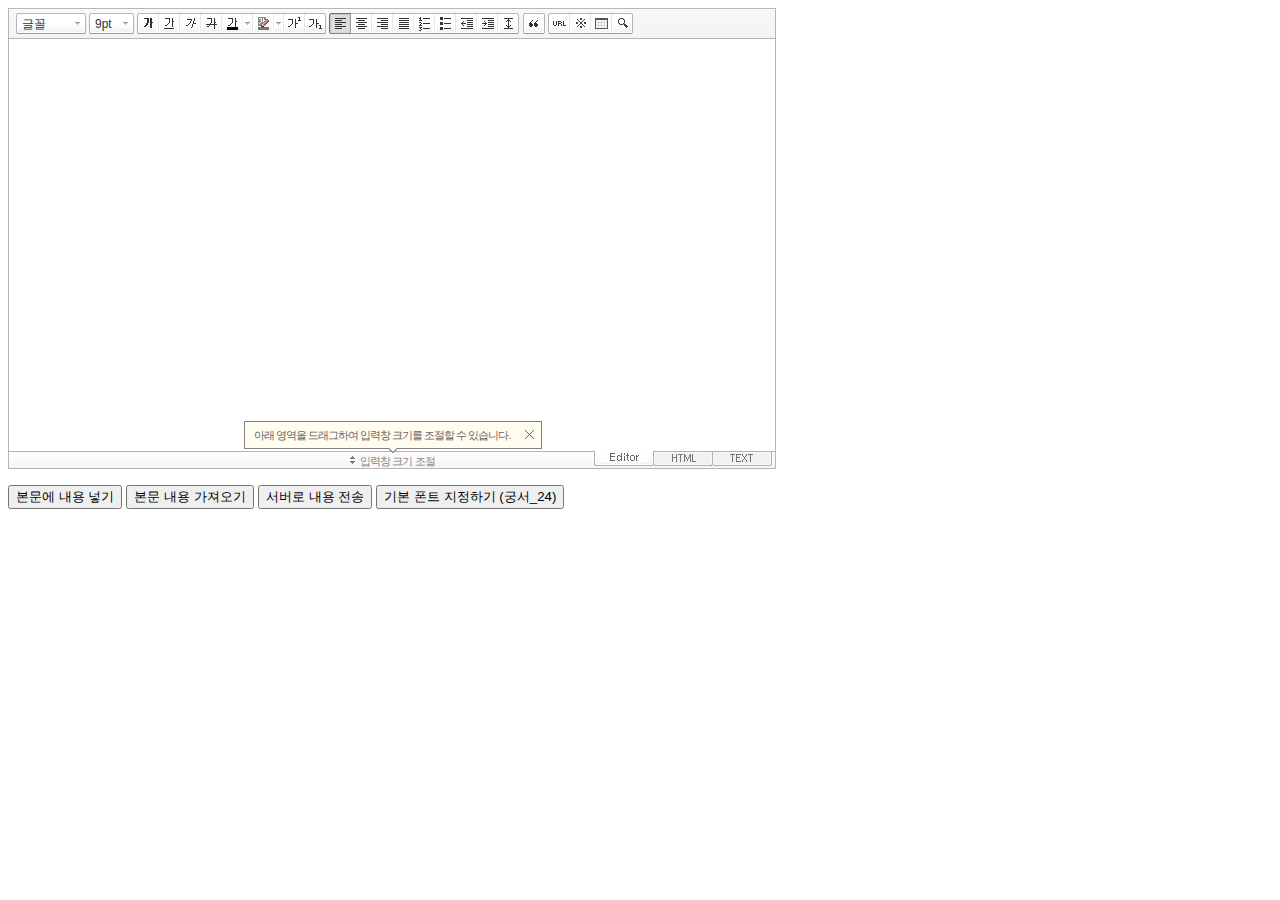
<file: package/dist/SmartEditor2.html>
<!DOCTYPE html PUBLIC "-//W3C//DTD XHTML 1.0 Transitional//EN" "http://www.w3.org/TR/xhtml1/DTD/xhtml1-transitional.dtd">
<html xmlns="http://www.w3.org/1999/xhtml" lang="ko" xml:lang="ko">
<head>
<meta http-equiv="Content-Type" content="text/html; charset=utf-8" />
<title>네이버 :: Smart Editor 2 &#8482;</title>
<script type="text/javascript" src="./js/service/HuskyEZCreator.js" charset="utf-8"></script>
</head>
<body>
<form action="sample/viewer/index.php" method="post">
	<textarea name="ir1" id="ir1" rows="10" cols="100" style="width:766px; height:412px; display:none;"></textarea>
	<!--textarea name="ir1" id="ir1" rows="10" cols="100" style="width:100%; height:412px; min-width:610px; display:none;"></textarea-->
	<p>
		<input type="button" onclick="pasteHTML();" value="본문에 내용 넣기" />
		<input type="button" onclick="showHTML();" value="본문 내용 가져오기" />
		<input type="button" onclick="submitContents(this);" value="서버로 내용 전송" />
		<input type="button" onclick="setDefaultFont();" value="기본 폰트 지정하기 (궁서_24)" />
	</p>
</form>

<script type="text/javascript">
var oEditors = [];

var sLang = "ko_KR";	// 언어 (ko_KR/ en_US/ ja_JP/ zh_CN/ zh_TW), default = ko_KR

// 추가 글꼴 목록
//var aAdditionalFontSet = [["MS UI Gothic", "MS UI Gothic"], ["Comic Sans MS", "Comic Sans MS"],["TEST","TEST"]];

nhn.husky.EZCreator.createInIFrame({
	oAppRef: oEditors,
	elPlaceHolder: "ir1",
	sSkinURI: "SmartEditor2Skin.html",	
	htParams : {
		bUseToolbar : true,				// 툴바 사용 여부 (true:사용/ false:사용하지 않음)
		bUseVerticalResizer : true,		// 입력창 크기 조절바 사용 여부 (true:사용/ false:사용하지 않음)
		bUseModeChanger : true,			// 모드 탭(Editor | HTML | TEXT) 사용 여부 (true:사용/ false:사용하지 않음)
		//bSkipXssFilter : true,		// client-side xss filter 무시 여부 (true:사용하지 않음 / 그외:사용)
		//aAdditionalFontList : aAdditionalFontSet,		// 추가 글꼴 목록
		fOnBeforeUnload : function(){
			//alert("완료!");
		},
		I18N_LOCALE : sLang
	}, //boolean
	fOnAppLoad : function(){
		//예제 코드
		//oEditors.getById["ir1"].exec("PASTE_HTML", ["로딩이 완료된 후에 본문에 삽입되는 text입니다."]);
	},
	fCreator: "createSEditor2"
});

function pasteHTML() {
	var sHTML = "<span style='color:#FF0000;'>이미지도 같은 방식으로 삽입합니다.<\/span>";
	oEditors.getById["ir1"].exec("PASTE_HTML", [sHTML]);
}

function showHTML() {
	var sHTML = oEditors.getById["ir1"].getIR();
	alert(sHTML);
}
	
function submitContents(elClickedObj) {
	oEditors.getById["ir1"].exec("UPDATE_CONTENTS_FIELD", []);	// 에디터의 내용이 textarea에 적용됩니다.
	
	// 에디터의 내용에 대한 값 검증은 이곳에서 document.getElementById("ir1").value를 이용해서 처리하면 됩니다.
	
	try {
		elClickedObj.form.submit();
	} catch(e) {}
}

function setDefaultFont() {
	var sDefaultFont = '궁서';
	var nFontSize = 24;
	oEditors.getById["ir1"].setDefaultFont(sDefaultFont, nFontSize);
}
</script>

</body>
</html>
</file>
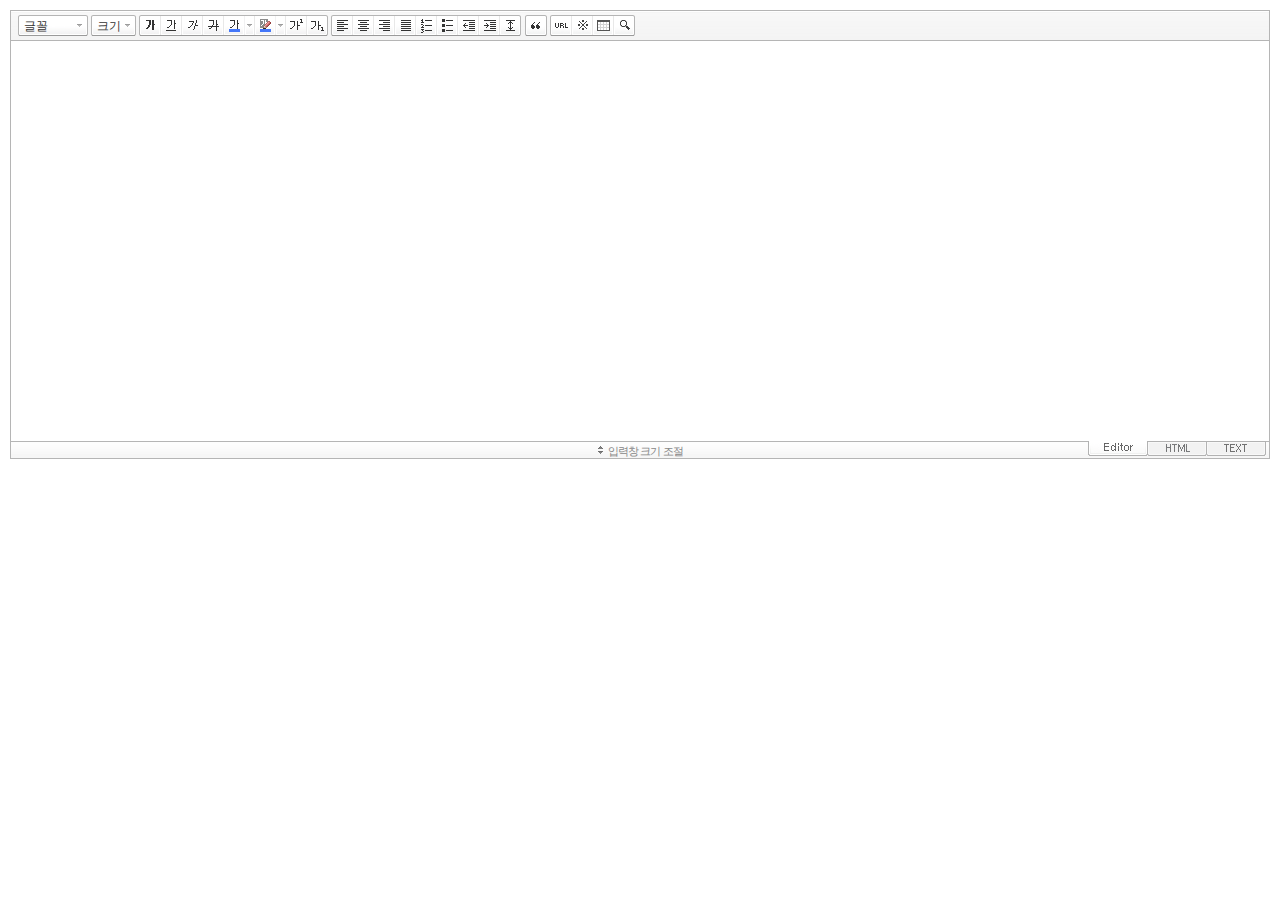
<file: package/dist/SmartEditor2Skin.html>
<!DOCTYPE HTML PUBLIC "-//W3C//DTD HTML 4.01 Transitional//EN" "http://www.w3.org/TR/html4/loose.dtd">
<html lang="ko">
<head>
<meta http-equiv="Content-Type" content="text/html; charset=utf-8">
<meta http-equiv="Content-Script-Type" content="text/javascript">
<meta http-equiv="Content-Style-Type" content="text/css">
<title>네이버 :: Smart Editor 2 &#8482;</title>
<link href="css/ko_KR/smart_editor2.css" rel="stylesheet" type="text/css">
<style type="text/css">
	body { margin: 10px; }
</style>
<script type="text/javascript" src="./js/lib/jindo2.all.js" charset="utf-8"></script>
<script type="text/javascript" src="./js/lib/jindo_component.js" charset="utf-8"></script>
<script type="text/javascript" src="./js/service/SE2M_Configuration.js" charset="utf-8"></script>	<!-- 설정 파일 -->
<script type="text/javascript" src="./js/service/SE2BasicCreator.js" charset="utf-8"></script>
<script type="text/javascript" src="./js/smarteditor2.js" charset="utf-8"></script>

</head>
<body>

<!-- SE2 Markup Start -->	
<div id="smart_editor2">
	<div id="smart_editor2_content"><a href="#se2_iframe" class="blind">글쓰기영역으로 바로가기</a>
		<div class="se2_tool" id="se2_tool">
			
			<div class="se2_text_tool husky_seditor_text_tool">
			<ul class="se2_font_type">
				<li class="husky_seditor_ui_fontName"><button type="button" class="se2_font_family" title="글꼴"><span class="husky_se2m_current_fontName">글꼴</span></button>
					<!-- 글꼴 레이어 -->
					<div class="se2_layer husky_se_fontName_layer">
						<div class="se2_in_layer">
							<ul class="se2_l_font_fam">
							<li style="display:none"><button type="button"><span>@DisplayName@<span>(</span><em style="font-family:FontFamily;">@SampleText@</em><span>)</span></span></button></li>
							<li class="se2_division husky_seditor_font_separator"></li>
							<li><button type="button"><span>나눔고딕<span>(</span><em style="font-family:'나눔고딕',NanumGothic;">가나다라</em><span>)</span></span></button></li>
							<li><button type="button"><span>나눔명조<span>(</span><em style="font-family:'나눔명조',NanumMyeongjo;">가나다라</em><span>)</span></span></button></li>
							<li><button type="button"><span>나눔고딕코딩<span>(</span><em style="font-family:'나눔고딕코딩',NanumGothicCoding;">가나다라</em><span>)</span></span></button></li>
							<li><button type="button"><span>나눔바른고딕<span>(</span><em style="font-family:'나눔바른고딕',NanumBarunGothic,NanumBarunGothicOTF;">가나다라</em><span>)</span></span></button></li>
							<li><button type="button"><span>나눔바른펜<span>(</span><em style="font-family:'나눔바른펜',NanumBarunpen;">가나다라</em><span>)</span></span></button></li>
							</ul>
						</div>
					</div>
					<!-- //글꼴 레이어 -->
				</li>

				<li class="husky_seditor_ui_fontSize"><button type="button" class="se2_font_size" title="글자크기"><span class="husky_se2m_current_fontSize">크기</span></button>
					<!-- 폰트 사이즈 레이어 -->
					<div class="se2_layer husky_se_fontSize_layer">
						<div class="se2_in_layer">
							<ul class="se2_l_font_size">
							<li><button type="button"><span style="margin-top:4px; margin-bottom:3px; margin-left:5px; font-size:7pt;">가나다라마바사<span style=" font-size:7pt;">(7pt)</span></span></button></li>
							<li><button type="button"><span style="margin-bottom:2px; font-size:8pt;">가나다라마바사<span style="font-size:8pt;">(8pt)</span></span></button></li>
							<li><button type="button"><span style="margin-bottom:1px; font-size:9pt;">가나다라마바사<span style="font-size:9pt;">(9pt)</span></span></button></li>
							<li><button type="button"><span style="margin-bottom:1px; font-size:10pt;">가나다라마바사<span style="font-size:10pt;">(10pt)</span></span></button></li>
							<li><button type="button"><span style="margin-bottom:2px; font-size:11pt;">가나다라마바사<span style="font-size:11pt;">(11pt)</span></span></button></li>
							<li><button type="button"><span style="margin-bottom:1px; font-size:12pt;">가나다라마바사<span style="font-size:12pt;">(12pt)</span></span></button></li>
							<li><button type="button"><span style="margin-bottom:2px; font-size:14pt;">가나다라마바사<span style="margin-left:6px;font-size:14pt;">(14pt)</span></span></button></li>
							<li><button type="button"><span style="margin-bottom:1px; font-size:18pt;">가나다라마바사<span style="margin-left:8px;font-size:18pt;">(18pt)</span></span></button></li>
							<li><button type="button"><span style="margin-left:3px; font-size:24pt;">가나다라마<span style="margin-left:11px;font-size:24pt;">(24pt)</span></span></button></li>
							<li><button type="button"><span style="margin-top:-1px; margin-left:3px; font-size:36pt;">가나다<span style="font-size:36pt;">(36pt)</span></span></button></li>
							</ul>
						</div>
					</div>
					<!-- //폰트 사이즈 레이어 -->
				</li>
</ul><ul>
				<li class="husky_seditor_ui_bold first_child"><button type="button" title="굵게[Ctrl+B]" class="se2_bold"><span class="_buttonRound tool_bg">굵게[Ctrl+B]</span></button></li>

				<li class="husky_seditor_ui_underline"><button type="button" title="밑줄[Ctrl+U]" class="se2_underline"><span class="_buttonRound">밑줄[Ctrl+U]</span></button></li>

				<li class="husky_seditor_ui_italic"><button type="button" title="기울임꼴[Ctrl+I]" class="se2_italic"><span class="_buttonRound">기울임꼴[Ctrl+I]</span></button></li>

				<li class="husky_seditor_ui_lineThrough"><button type="button" title="취소선[Ctrl+D]" class="se2_tdel"><span class="_buttonRound">취소선[Ctrl+D]</span></button></li>

				<li class="se2_pair husky_seditor_ui_fontColor"><span class="selected_color husky_se2m_fontColor_lastUsed" style="background-color:#4477f9"></span><span class="husky_seditor_ui_fontColorA"><button type="button" title="글자색" class="se2_fcolor"><span>글자색</span></button></span><span class="husky_seditor_ui_fontColorB"><button type="button" title="더보기" class="se2_fcolor_more"><span class="_buttonRound">더보기</span></button></span>				
					<!-- 글자색 -->
					<div class="se2_layer husky_se2m_fontcolor_layer" style="display:none">
						<div class="se2_in_layer husky_se2m_fontcolor_paletteHolder">
							<div class="se2_palette husky_se2m_color_palette">
								<ul class="se2_pick_color">
								<li><button type="button" title="#ff0000" style="background:#ff0000"><span><span>#ff0000</span></span></button></li>
								<li><button type="button" title="#ff6c00" style="background:#ff6c00"><span><span>#ff6c00</span></span></button></li>
								<li><button type="button" title="#ffaa00" style="background:#ffaa00"><span><span>#ffaa00</span></span></button></li>
								<li><button type="button" title="#ffef00" style="background:#ffef00"><span><span>#ffef00</span></span></button></li>
								<li><button type="button" title="#a6cf00" style="background:#a6cf00"><span><span>#a6cf00</span></span></button></li>
								<li><button type="button" title="#009e25" style="background:#009e25"><span><span>#009e25</span></span></button></li>
								<li><button type="button" title="#00b0a2" style="background:#00b0a2"><span><span>#00b0a2</span></span></button></li>
								<li><button type="button" title="#0075c8" style="background:#0075c8"><span><span>#0075c8</span></span></button></li>
								<li><button type="button" title="#3a32c3" style="background:#3a32c3"><span><span>#3a32c3</span></span></button></li>
								<li><button type="button" title="#7820b9" style="background:#7820b9"><span><span>#7820b9</span></span></button></li>
								<li><button type="button" title="#ef007c" style="background:#ef007c"><span><span>#ef007c</span></span></button></li>
								<li><button type="button" title="#000000" style="background:#000000"><span><span>#000000</span></span></button></li>
								<li><button type="button" title="#252525" style="background:#252525"><span><span>#252525</span></span></button></li>
								<li><button type="button" title="#464646" style="background:#464646"><span><span>#464646</span></span></button></li>
								<li><button type="button" title="#636363" style="background:#636363"><span><span>#636363</span></span></button></li>
								<li><button type="button" title="#7d7d7d" style="background:#7d7d7d"><span><span>#7d7d7d</span></span></button></li>
								<li><button type="button" title="#9a9a9a" style="background:#9a9a9a"><span><span>#9a9a9a</span></span></button></li>
								<li><button type="button" title="#ffe8e8" style="background:#ffe8e8"><span><span>#9a9a9a</span></span></button></li>
								<li><button type="button" title="#f7e2d2" style="background:#f7e2d2"><span><span>#f7e2d2</span></span></button></li>
								<li><button type="button" title="#f5eddc" style="background:#f5eddc"><span><span>#f5eddc</span></span></button></li>
								<li><button type="button" title="#f5f4e0" style="background:#f5f4e0"><span><span>#f5f4e0</span></span></button></li>
								<li><button type="button" title="#edf2c2" style="background:#edf2c2"><span><span>#edf2c2</span></span></button></li>
								<li><button type="button" title="#def7e5" style="background:#def7e5"><span><span>#def7e5</span></span></button></li>
								<li><button type="button" title="#d9eeec" style="background:#d9eeec"><span><span>#d9eeec</span></span></button></li>
								<li><button type="button" title="#c9e0f0" style="background:#c9e0f0"><span><span>#c9e0f0</span></span></button></li>
								<li><button type="button" title="#d6d4eb" style="background:#d6d4eb"><span><span>#d6d4eb</span></span></button></li>
								<li><button type="button" title="#e7dbed" style="background:#e7dbed"><span><span>#e7dbed</span></span></button></li>
								<li><button type="button" title="#f1e2ea" style="background:#f1e2ea"><span><span>#f1e2ea</span></span></button></li>
								<li><button type="button" title="#acacac" style="background:#acacac"><span><span>#acacac</span></span></button></li>
								<li><button type="button" title="#c2c2c2" style="background:#c2c2c2"><span><span>#c2c2c2</span></span></button></li>
								<li><button type="button" title="#cccccc" style="background:#cccccc"><span><span>#cccccc</span></span></button></li>
								<li><button type="button" title="#e1e1e1" style="background:#e1e1e1"><span><span>#e1e1e1</span></span></button></li>
								<li><button type="button" title="#ebebeb" style="background:#ebebeb"><span><span>#ebebeb</span></span></button></li>
								<li><button type="button" title="#ffffff" style="background:#ffffff"><span><span>#ffffff</span></span></button></li>
								</ul>
								<ul class="se2_pick_color" style="width:156px;">
								<li><button type="button" title="#e97d81" style="background:#e97d81"><span><span>#e97d81</span></span></button></li>
								<li><button type="button" title="#e19b73" style="background:#e19b73"><span><span>#e19b73</span></span></button></li>
								<li><button type="button" title="#d1b274" style="background:#d1b274"><span><span>#d1b274</span></span></button></li>
								<li><button type="button" title="#cfcca2" style="background:#cfcca2"><span><span>#cfcca2</span></span></button></li>
								<li><button type="button" title="#cfcca2" style="background:#cfcca2"><span><span>#cfcca2</span></span></button></li>
								<li><button type="button" title="#61b977" style="background:#61b977"><span><span>#61b977</span></span></button></li>
								<li><button type="button" title="#53aea8" style="background:#53aea8"><span><span>#53aea8</span></span></button></li>
								<li><button type="button" title="#518fbb" style="background:#518fbb"><span><span>#518fbb</span></span></button></li>
								<li><button type="button" title="#6a65bb" style="background:#6a65bb"><span><span>#6a65bb</span></span></button></li>
								<li><button type="button" title="#9a54ce" style="background:#9a54ce"><span><span>#9a54ce</span></span></button></li>
								<li><button type="button" title="#e573ae" style="background:#e573ae"><span><span>#e573ae</span></span></button></li>
								<li><button type="button" title="#5a504b" style="background:#5a504b"><span><span>#5a504b</span></span></button></li>
								<li><button type="button" title="#767b86" style="background:#767b86"><span><span>#767b86</span></span></button></li>
								<li><button type="button" title="#951015" style="background:#951015"><span><span>#951015</span></span></button></li>
								<li><button type="button" title="#6e391a" style="background:#6e391a"><span><span>#6e391a</span></span></button></li>
								<li><button type="button" title="#785c25" style="background:#785c25"><span><span>#785c25</span></span></button></li>
								<li><button type="button" title="#5f5b25" style="background:#5f5b25"><span><span>#5f5b25</span></span></button></li>
								<li><button type="button" title="#4c511f" style="background:#4c511f"><span><span>#4c511f</span></span></button></li>
								<li><button type="button" title="#1c4827" style="background:#1c4827"><span><span>#1c4827</span></span></button></li>
								<li><button type="button" title="#0d514c" style="background:#0d514c"><span><span>#0d514c</span></span></button></li>
								<li><button type="button" title="#1b496a" style="background:#1b496a"><span><span>#1b496a</span></span></button></li>
								<li><button type="button" title="#2b285f" style="background:#2b285f"><span><span>#2b285f</span></span></button></li>
								<li><button type="button" title="#45245b" style="background:#45245b"><span><span>#45245b</span></span></button></li>
								<li><button type="button" title="#721947" style="background:#721947"><span><span>#721947</span></span></button></li>
								<li><button type="button" title="#352e2c" style="background:#352e2c"><span><span>#352e2c</span></span></button></li>
								<li><button type="button" title="#3c3f45" style="background:#3c3f45"><span><span>#3c3f45</span></span></button></li>
								</ul>
								<button type="button" title="더보기" class="se2_view_more husky_se2m_color_palette_more_btn"><span>더보기</span></button>
								<div class="husky_se2m_color_palette_recent" style="display:none">
									<h4>최근 사용한 색</h4>
									<ul class="se2_pick_color">
									<li></li>
									<!-- 최근 사용한 색 템플릿 -->
									<!-- <li><button type="button" title="#e97d81" style="background:#e97d81"><span><span>#e97d81</span></span></button></li> -->
									<!-- //최근 사용한 색 템플릿 -->
									</ul>
								</div>								
								<div class="se2_palette2 husky_se2m_color_palette_colorpicker">
									<!--form action="http://test.emoticon.naver.com/colortable/TextAdd.nhn" method="post"-->
										<div class="se2_color_set">
											<span class="se2_selected_color"><span class="husky_se2m_cp_preview" style="background:#e97d81"></span></span><input type="text" name="" class="input_ty1 husky_se2m_cp_colorcode" value="#e97d81"><button type="button" class="se2_btn_insert husky_se2m_color_palette_ok_btn" title="입력"><span>입력</span></button></div>
										<!--input type="hidden" name="callback" value="http://test.emoticon.naver.com/colortable/result.jsp" />
										<input type="hidden" name="callback_func" value="1" />
										<input type="hidden" name="text_key" value="" />
										<input type="hidden" name="text_data" value="" />
									</form-->
									<div class="se2_gradation1 husky_se2m_cp_colpanel"></div>
									<div class="se2_gradation2 husky_se2m_cp_huepanel"></div>
								</div>
							</div>
                        </div>
					</div>
                    <!-- //글자색 -->
				</li>

				<li class="se2_pair husky_seditor_ui_BGColor"><span class="selected_color husky_se2m_BGColor_lastUsed" style="background-color:#4477f9"></span><span class="husky_seditor_ui_BGColorA"><button type="button" title="배경색" class="se2_bgcolor"><span>배경색</span></button></span><span class="husky_seditor_ui_BGColorB"><button type="button" title="더보기" class="se2_bgcolor_more"><span class="_buttonRound">더보기</span></button></span>
					<!-- 배경색 -->
					<div class="se2_layer se2_layer husky_se2m_BGColor_layer" style="display:none">
						<div class="se2_in_layer">
							<div class="se2_palette_bgcolor">
								<ul class="se2_background husky_se2m_bgcolor_list">
								<li><button type="button" title="배경색#ff0000 글자색#ffffff" style="background:#ff0000; color:#ffffff"><span><span>가나다</span></span></button></li>								
								<li><button type="button" title="배경색#6d30cf 글자색#ffffff" style="background:#6d30cf; color:#ffffff"><span><span>가나다</span></span></button></li>
								<li><button type="button" title="배경색#000000 글자색#ffffff" style="background:#000000; color:#ffffff"><span><span>가나다</span></span></button></li>
								<li><button type="button" title="배경색#ff6600 글자색#ffffff" style="background:#ff6600; color:#ffffff"><span><span>가나다</span></span></button></li>
								<li><button type="button" title="배경색#3333cc 글자색#ffffff" style="background:#3333cc; color:#ffffff"><span><span>가나다</span></span></button></li>
								<li><button type="button" title="배경색#333333 글자색#ffff00" style="background:#333333; color:#ffff00"><span><span>가나다</span></span></button></li>
								<li><button type="button" title="배경색#ffa700 글자색#ffffff" style="background:#ffa700; color:#ffffff"><span><span>가나다</span></span></button></li>
								<li><button type="button" title="배경색#009999 글자색#ffffff" style="background:#009999; color:#ffffff"><span><span>가나다</span></span></button></li>
								<li><button type="button" title="배경색#8e8e8e 글자색#ffffff" style="background:#8e8e8e; color:#ffffff"><span><span>가나다</span></span></button></li>								
								<li><button type="button" title="배경색#cc9900 글자색#ffffff" style="background:#cc9900; color:#ffffff"><span><span>가나다</span></span></button></li>
								<li><button type="button" title="배경색#77b02b 글자색#ffffff" style="background:#77b02b; color:#ffffff"><span><span>가나다</span></span></button></li>
								<li><button type="button" title="배경색#ffffff 글자색#000000" style="background:#ffffff; color:#000000"><span><span>가나다</span></span></button></li>
								</ul>
							</div>
							<div class="husky_se2m_BGColor_paletteHolder"></div>
                        </div>
					</div>
                    <!-- //배경색 -->
				</li>

				<li class="husky_seditor_ui_superscript"><button type="button" title="윗첨자" class="se2_sup"><span class="_buttonRound">윗첨자</span></button></li>

				<li class="husky_seditor_ui_subscript last_child"><button type="button" title="아래첨자" class="se2_sub"><span class="_buttonRound tool_bg">아래첨자</span></button></li>
</ul><ul>
				<li class="husky_seditor_ui_justifyleft first_child"><button type="button" title="왼쪽정렬" class="se2_left"><span class="_buttonRound tool_bg">왼쪽정렬</span></button></li>

				<li class="husky_seditor_ui_justifycenter"><button type="button" title="가운데정렬" class="se2_center"><span class="_buttonRound">가운데정렬</span></button></li>

				<li class="husky_seditor_ui_justifyright"><button type="button" title="오른쪽정렬" class="se2_right"><span class="_buttonRound">오른쪽정렬</span></button></li>

				<li class="husky_seditor_ui_justifyfull"><button type="button" title="양쪽정렬" class="se2_justify"><span class="_buttonRound">양쪽정렬</span></button></li>

				<li class="husky_seditor_ui_orderedlist"><button type="button" title="번호매기기" class="se2_ol"><span class="_buttonRound">번호매기기</span></button></li>

				<li class="husky_seditor_ui_unorderedlist"><button type="button" title="글머리기호" class="se2_ul"><span class="_buttonRound">글머리기호</span></button></li>

				<li class="husky_seditor_ui_outdent"><button type="button" title="내어쓰기[Shift+Tab]" class="se2_outdent"><span class="_buttonRound">내어쓰기[Shift+Tab]</span></button></li>

				<li class="husky_seditor_ui_indent"><button type="button" title="들여쓰기[Tab]" class="se2_indent"><span class="_buttonRound">들여쓰기[Tab]</span></button></li>			

				<li class="husky_seditor_ui_lineHeight last_child"><button type="button" title="줄간격" class="se2_lineheight" ><span class="_buttonRound tool_bg">줄간격</span></button>
					<!-- 줄간격 레이어 -->
					<div class="se2_layer husky_se2m_lineHeight_layer">
						<div class="se2_in_layer">
							<ul class="se2_l_line_height">
							<li><button type="button"><span>50%</span></button></li>
							<li><button type="button"><span>80%</span></button></li>
							<li><button type="button"><span>100%</span></button></li>
							<li><button type="button"><span>120%</span></button></li>
							<li><button type="button"><span>150%</span></button></li>
							<li><button type="button"><span>180%</span></button></li>
							<li><button type="button"><span>200%</span></button></li>
							</ul>
							<div class="se2_l_line_height_user husky_se2m_lineHeight_direct_input">
								<h3>직접 입력</h3>
								<span class="bx_input">
								<input type="text" class="input_ty1" maxlength="3" style="width:75px">
								<button type="button" title="1% 더하기" class="btn_up"><span>1% 더하기</span></button>
								<button type="button" title="1% 빼기" class="btn_down"><span>1% 빼기</span></button>
								</span>		
								<div class="btn_area">
									<button type="button" class="se2_btn_apply3"><span>적용</span></button><button type="button" class="se2_btn_cancel3"><span>취소</span></button>
								</div>
							</div>
						</div>
					</div>
					<!-- //줄간격 레이어 -->
				</li>
</ul><ul>
				<li class="husky_seditor_ui_quote single_child"><button type="button" title="인용구" class="se2_blockquote"><span class="_buttonRound tool_bg">인용구</span></button>
					<!-- 인용구 -->
					<div class="se2_layer husky_seditor_blockquote_layer" style="margin-left:-407px; display:none;">
						<div class="se2_in_layer">
							<div class="se2_quote">
								<ul>
								<li class="q1"><button type="button" class="se2_quote1"><span><span>인용구 스타일1</span></span></button></li>
								<li class="q2"><button type="button" class="se2_quote2"><span><span>인용구 스타일2</span></span></button></li>
								<li class="q3"><button type="button" class="se2_quote3"><span><span>인용구 스타일3</span></span></button></li>
								<li class="q4"><button type="button" class="se2_quote4"><span><span>인용구 스타일4</span></span></button></li>
								<li class="q5"><button type="button" class="se2_quote5"><span><span>인용구 스타일5</span></span></button></li>
								<li class="q6"><button type="button" class="se2_quote6"><span><span>인용구 스타일6</span></span></button></li>
								<li class="q7"><button type="button" class="se2_quote7"><span><span>인용구 스타일7</span></span></button></li>
								<li class="q8"><button type="button" class="se2_quote8"><span><span>인용구 스타일8</span></span></button></li>
								<li class="q9"><button type="button" class="se2_quote9"><span><span>인용구 스타일9</span></span></button></li>
								<li class="q10"><button type="button" class="se2_quote10"><span><span>인용구 스타일10</span></span></button></li>
								</ul>
								<button type="button" class="se2_cancel2"><span>적용취소</span></button>
							</div>
						</div>
					</div>
					<!-- //인용구 -->
				</li>
</ul><ul>
				<li class="husky_seditor_ui_hyperlink first_child"><button type="button" title="링크" class="se2_url"><span class="_buttonRound tool_bg">링크</span></button>
					<!-- 링크 -->
					<div class="se2_layer" style="margin-left:-285px">
						<div class="se2_in_layer">
							<div class="se2_url2">
								<input type="text" class="input_ty1" value="http://">
								<button type="button" class="se2_apply"><span>적용</span></button><button type="button" class="se2_cancel"><span>취소</span></button>
							</div>
						</div>
					</div>
					<!-- //링크 -->
				</li>

				<li class="husky_seditor_ui_sCharacter"><button type="button" title="특수기호" class="se2_character"><span class="_buttonRound">특수기호</span></button>
					<!-- 특수기호 -->
					<div class="se2_layer husky_seditor_sCharacter_layer" style="margin-left:-448px;">
						<div class="se2_in_layer">
							<div class="se2_bx_character">
								<ul class="se2_char_tab">
								<li class="active"><button type="button" title="일반기호" class="se2_char1"><span>일반기호</span></button>
									<div class="se2_s_character">
										<ul class="husky_se2m_sCharacter_list">
											<li></li>
											<!-- 일반기호 목록 -->
											<!-- <li class="hover"><button type="button"><span>｛</span></button></li><li class="active"><button type="button"><span>｝</span></button></li><li><button type="button"><span>〔</span></button></li><li><button type="button"><span>〕</span></button></li><li><button type="button"><span>〈</span></button></li><li><button type="button"><span>〉</span></button></li><li><button type="button"><span>《</span></button></li><li><button type="button"><span>》</span></button></li><li><button type="button"><span>「</span></button></li><li><button type="button"><span>」</span></button></li><li><button type="button"><span>『</span></button></li><li><button type="button"><span>』</span></button></li><li><button type="button"><span>【</span></button></li><li><button type="button"><span>】</span></button></li><li><button type="button"><span>‘</span></button></li><li><button type="button"><span>’</span></button></li><li><button type="button"><span>“</span></button></li><li><button type="button"><span>”</span></button></li><li><button type="button"><span>、</span></button></li><li><button type="button"><span>。</span></button></li><li><button type="button"><span>·</span></button></li><li><button type="button"><span>‥</span></button></li><li><button type="button"><span>…</span></button></li><li><button type="button"><span>§</span></button></li><li><button type="button"><span>※</span></button></li><li><button type="button"><span>☆</span></button></li><li><button type="button"><span>★</span></button></li><li><button type="button"><span>○</span></button></li><li><button type="button"><span>●</span></button></li><li><button type="button"><span>◎</span></button></li><li><button type="button"><span>◇</span></button></li><li><button type="button"><span>◆</span></button></li><li><button type="button"><span>□</span></button></li><li><button type="button"><span>■</span></button></li><li><button type="button"><span>△</span></button></li><li><button type="button"><span>▲</span></button></li><li><button type="button"><span>▽</span></button></li><li><button type="button"><span>▼</span></button></li><li><button type="button"><span>◁</span></button></li><li><button type="button"><span>◀</span></button></li><li><button type="button"><span>▷</span></button></li><li><button type="button"><span>▶</span></button></li><li><button type="button"><span>♤</span></button></li><li><button type="button"><span>♠</span></button></li><li><button type="button"><span>♡</span></button></li><li><button type="button"><span>♥</span></button></li><li><button type="button"><span>♧</span></button></li><li><button type="button"><span>♣</span></button></li><li><button type="button"><span>⊙</span></button></li><li><button type="button"><span>◈</span></button></li><li><button type="button"><span>▣</span></button></li><li><button type="button"><span>◐</span></button></li><li><button type="button"><span>◑</span></button></li><li><button type="button"><span>▒</span></button></li><li><button type="button"><span>▤</span></button></li><li><button type="button"><span>▥</span></button></li><li><button type="button"><span>▨</span></button></li><li><button type="button"><span>▧</span></button></li><li><button type="button"><span>▦</span></button></li><li><button type="button"><span>▩</span></button></li><li><button type="button"><span>±</span></button></li><li><button type="button"><span>×</span></button></li><li><button type="button"><span>÷</span></button></li><li><button type="button"><span>≠</span></button></li><li><button type="button"><span>≤</span></button></li><li><button type="button"><span>≥</span></button></li><li><button type="button"><span>∞</span></button></li><li><button type="button"><span>∴</span></button></li><li><button type="button"><span>°</span></button></li><li><button type="button"><span>′</span></button></li><li><button type="button"><span>″</span></button></li><li><button type="button"><span>∠</span></button></li><li><button type="button"><span>⊥</span></button></li><li><button type="button"><span>⌒</span></button></li><li><button type="button"><span>∂</span></button></li><li><button type="button"><span>≡</span></button></li><li><button type="button"><span>≒</span></button></li><li><button type="button"><span>≪</span></button></li><li><button type="button"><span>≫</span></button></li><li><button type="button"><span>√</span></button></li><li><button type="button"><span>∽</span></button></li><li><button type="button"><span>∝</span></button></li><li><button type="button"><span>∵</span></button></li><li><button type="button"><span>∫</span></button></li><li><button type="button"><span>∬</span></button></li><li><button type="button"><span>∈</span></button></li><li><button type="button"><span>∋</span></button></li><li><button type="button"><span>⊆</span></button></li><li><button type="button"><span>⊇</span></button></li><li><button type="button"><span>⊂</span></button></li><li><button type="button"><span>⊃</span></button></li><li><button type="button"><span>∪</span></button></li><li><button type="button"><span>∩</span></button></li><li><button type="button"><span>∧</span></button></li><li><button type="button"><span>∨</span></button></li><li><button type="button"><span>￢</span></button></li><li><button type="button"><span>⇒</span></button></li><li><button type="button"><span>⇔</span></button></li><li><button type="button"><span>∀</span></button></li><li><button type="button"><span>∃</span></button></li><li><button type="button"><span>´</span></button></li><li><button type="button"><span>～</span></button></li><li><button type="button"><span>ˇ</span></button></li><li><button type="button"><span>˘</span></button></li><li><button type="button"><span>˝</span></button></li><li><button type="button"><span>˚</span></button></li><li><button type="button"><span>˙</span></button></li><li><button type="button"><span>¸</span></button></li><li><button type="button"><span>˛</span></button></li><li><button type="button"><span>¡</span></button></li><li><button type="button"><span>¿</span></button></li><li><button type="button"><span>ː</span></button></li><li><button type="button"><span>∮</span></button></li><li><button type="button"><span>∑</span></button></li><li><button type="button"><span>∏</span></button></li><li><button type="button"><span>♭</span></button></li><li><button type="button"><span>♩</span></button></li><li><button type="button"><span>♪</span></button></li><li><button type="button"><span>♬</span></button></li><li><button type="button"><span>㉿</span></button></li><li><button type="button"><span>→</span></button></li><li><button type="button"><span>←</span></button></li><li><button type="button"><span>↑</span></button></li><li><button type="button"><span>↓</span></button></li><li><button type="button"><span>↔</span></button></li><li><button type="button"><span>↕</span></button></li><li><button type="button"><span>↗</span></button></li><li><button type="button"><span>↙</span></button></li><li><button type="button"><span>↖</span></button></li><li><button type="button"><span>↘</span></button></li><li><button type="button"><span>㈜</span></button></li><li><button type="button"><span>№</span></button></li><li><button type="button"><span>㏇</span></button></li><li><button type="button"><span>™</span></button></li><li><button type="button"><span>㏂</span></button></li><li><button type="button"><span>㏘</span></button></li><li><button type="button"><span>℡</span></button></li><li><button type="button"><span>♨</span></button></li><li><button type="button"><span>☏</span></button></li><li><button type="button"><span>☎</span></button></li><li><button type="button"><span>☜</span></button></li><li><button type="button"><span>☞</span></button></li><li><button type="button"><span>¶</span></button></li><li><button type="button"><span>†</span></button></li><li><button type="button"><span>‡</span></button></li><li><button type="button"><span>®</span></button></li><li><button type="button"><span>ª</span></button></li><li><button type="button"><span>º</span></button></li><li><button type="button"><span>♂</span></button></li><li><button type="button"><span>♀</span></button></li> -->
										</ul>
									</div>
								</li>
								<li><button type="button" title="숫자와 단위" class="se2_char2"><span>숫자와 단위</span></button>
									<div class="se2_s_character">
										<ul class="husky_se2m_sCharacter_list">
											<li></li>
											<!-- 숫자와 단위 목록 -->
											<!-- <li class="hover"><button type="button"><span>½</span></button></li><li><button type="button"><span>⅓</span></button></li><li><button type="button"><span>⅔</span></button></li><li><button type="button"><span>¼</span></button></li><li><button type="button"><span>¾</span></button></li><li><button type="button"><span>⅛</span></button></li><li><button type="button"><span>⅜</span></button></li><li><button type="button"><span>⅝</span></button></li><li><button type="button"><span>⅞</span></button></li><li><button type="button"><span>¹</span></button></li><li><button type="button"><span>²</span></button></li><li><button type="button"><span>³</span></button></li><li><button type="button"><span>⁴</span></button></li><li><button type="button"><span>ⁿ</span></button></li><li><button type="button"><span>₁</span></button></li><li><button type="button"><span>₂</span></button></li><li><button type="button"><span>₃</span></button></li><li><button type="button"><span>₄</span></button></li><li><button type="button"><span>Ⅰ</span></button></li><li><button type="button"><span>Ⅱ</span></button></li><li><button type="button"><span>Ⅲ</span></button></li><li><button type="button"><span>Ⅳ</span></button></li><li><button type="button"><span>Ⅴ</span></button></li><li><button type="button"><span>Ⅵ</span></button></li><li><button type="button"><span>Ⅶ</span></button></li><li><button type="button"><span>Ⅷ</span></button></li><li><button type="button"><span>Ⅸ</span></button></li><li><button type="button"><span>Ⅹ</span></button></li><li><button type="button"><span>ⅰ</span></button></li><li><button type="button"><span>ⅱ</span></button></li><li><button type="button"><span>ⅲ</span></button></li><li><button type="button"><span>ⅳ</span></button></li><li><button type="button"><span>ⅴ</span></button></li><li><button type="button"><span>ⅵ</span></button></li><li><button type="button"><span>ⅶ</span></button></li><li><button type="button"><span>ⅷ</span></button></li><li><button type="button"><span>ⅸ</span></button></li><li><button type="button"><span>ⅹ</span></button></li><li><button type="button"><span>￦</span></button></li><li><button type="button"><span>$</span></button></li><li><button type="button"><span>￥</span></button></li><li><button type="button"><span>￡</span></button></li><li><button type="button"><span>€</span></button></li><li><button type="button"><span>℃</span></button></li><li><button type="button"><span>A</span></button></li><li><button type="button"><span>℉</span></button></li><li><button type="button"><span>￠</span></button></li><li><button type="button"><span>¤</span></button></li><li><button type="button"><span>‰</span></button></li><li><button type="button"><span>㎕</span></button></li><li><button type="button"><span>㎖</span></button></li><li><button type="button"><span>㎗</span></button></li><li><button type="button"><span>ℓ</span></button></li><li><button type="button"><span>㎘</span></button></li><li><button type="button"><span>㏄</span></button></li><li><button type="button"><span>㎣</span></button></li><li><button type="button"><span>㎤</span></button></li><li><button type="button"><span>㎥</span></button></li><li><button type="button"><span>㎦</span></button></li><li><button type="button"><span>㎙</span></button></li><li><button type="button"><span>㎚</span></button></li><li><button type="button"><span>㎛</span></button></li><li><button type="button"><span>㎜</span></button></li><li><button type="button"><span>㎝</span></button></li><li><button type="button"><span>㎞</span></button></li><li><button type="button"><span>㎟</span></button></li><li><button type="button"><span>㎠</span></button></li><li><button type="button"><span>㎡</span></button></li><li><button type="button"><span>㎢</span></button></li><li><button type="button"><span>㏊</span></button></li><li><button type="button"><span>㎍</span></button></li><li><button type="button"><span>㎎</span></button></li><li><button type="button"><span>㎏</span></button></li><li><button type="button"><span>㏏</span></button></li><li><button type="button"><span>㎈</span></button></li><li><button type="button"><span>㎉</span></button></li><li><button type="button"><span>㏈</span></button></li><li><button type="button"><span>㎧</span></button></li><li><button type="button"><span>㎨</span></button></li><li><button type="button"><span>㎰</span></button></li><li><button type="button"><span>㎱</span></button></li><li><button type="button"><span>㎲</span></button></li><li><button type="button"><span>㎳</span></button></li><li><button type="button"><span>㎴</span></button></li><li><button type="button"><span>㎵</span></button></li><li><button type="button"><span>㎶</span></button></li><li><button type="button"><span>㎷</span></button></li><li><button type="button"><span>㎸</span></button></li><li><button type="button"><span>㎹</span></button></li><li><button type="button"><span>㎀</span></button></li><li><button type="button"><span>㎁</span></button></li><li><button type="button"><span>㎂</span></button></li><li><button type="button"><span>㎃</span></button></li><li><button type="button"><span>㎄</span></button></li><li><button type="button"><span>㎺</span></button></li><li><button type="button"><span>㎻</span></button></li><li><button type="button"><span>㎼</span></button></li><li><button type="button"><span>㎽</span></button></li><li><button type="button"><span>㎾</span></button></li><li><button type="button"><span>㎿</span></button></li><li><button type="button"><span>㎐</span></button></li><li><button type="button"><span>㎑</span></button></li><li><button type="button"><span>㎒</span></button></li><li><button type="button"><span>㎓</span></button></li><li><button type="button"><span>㎔</span></button></li><li><button type="button"><span>Ω</span></button></li><li><button type="button"><span>㏀</span></button></li><li><button type="button"><span>㏁</span></button></li><li><button type="button"><span>㎊</span></button></li><li><button type="button"><span>㎋</span></button></li><li><button type="button"><span>㎌</span></button></li><li><button type="button"><span>㏖</span></button></li><li><button type="button"><span>㏅</span></button></li><li><button type="button"><span>㎭</span></button></li><li><button type="button"><span>㎮</span></button></li><li><button type="button"><span>㎯</span></button></li><li><button type="button"><span>㏛</span></button></li><li><button type="button"><span>㎩</span></button></li><li><button type="button"><span>㎪</span></button></li><li><button type="button"><span>㎫</span></button></li><li><button type="button"><span>㎬</span></button></li><li><button type="button"><span>㏝</span></button></li><li><button type="button"><span>㏐</span></button></li><li><button type="button"><span>㏓</span></button></li><li><button type="button"><span>㏃</span></button></li><li><button type="button"><span>㏉</span></button></li><li><button type="button"><span>㏜</span></button></li><li><button type="button"><span>㏆</span></button></li> -->
										</ul>
									</div>
								</li>
								<li><button type="button" title="원,괄호" class="se2_char3"><span>원,괄호</span></button>
									<div class="se2_s_character">
										<ul class="husky_se2m_sCharacter_list">
											<li></li>
											<!-- 원,괄호 목록 -->
											<!-- <li><button type="button"><span>㉠</span></button></li><li><button type="button"><span>㉡</span></button></li><li><button type="button"><span>㉢</span></button></li><li><button type="button"><span>㉣</span></button></li><li><button type="button"><span>㉤</span></button></li><li><button type="button"><span>㉥</span></button></li><li><button type="button"><span>㉦</span></button></li><li><button type="button"><span>㉧</span></button></li><li><button type="button"><span>㉨</span></button></li><li><button type="button"><span>㉩</span></button></li><li><button type="button"><span>㉪</span></button></li><li><button type="button"><span>㉫</span></button></li><li><button type="button"><span>㉬</span></button></li><li><button type="button"><span>㉭</span></button></li><li><button type="button"><span>㉮</span></button></li><li><button type="button"><span>㉯</span></button></li><li><button type="button"><span>㉰</span></button></li><li><button type="button"><span>㉱</span></button></li><li><button type="button"><span>㉲</span></button></li><li><button type="button"><span>㉳</span></button></li><li><button type="button"><span>㉴</span></button></li><li><button type="button"><span>㉵</span></button></li><li><button type="button"><span>㉶</span></button></li><li><button type="button"><span>㉷</span></button></li><li><button type="button"><span>㉸</span></button></li><li><button type="button"><span>㉹</span></button></li><li><button type="button"><span>㉺</span></button></li><li><button type="button"><span>㉻</span></button></li><li><button type="button"><span>ⓐ</span></button></li><li><button type="button"><span>ⓑ</span></button></li><li><button type="button"><span>ⓒ</span></button></li><li><button type="button"><span>ⓓ</span></button></li><li><button type="button"><span>ⓔ</span></button></li><li><button type="button"><span>ⓕ</span></button></li><li><button type="button"><span>ⓖ</span></button></li><li><button type="button"><span>ⓗ</span></button></li><li><button type="button"><span>ⓘ</span></button></li><li><button type="button"><span>ⓙ</span></button></li><li><button type="button"><span>ⓚ</span></button></li><li><button type="button"><span>ⓛ</span></button></li><li><button type="button"><span>ⓜ</span></button></li><li><button type="button"><span>ⓝ</span></button></li><li><button type="button"><span>ⓞ</span></button></li><li><button type="button"><span>ⓟ</span></button></li><li><button type="button"><span>ⓠ</span></button></li><li><button type="button"><span>ⓡ</span></button></li><li><button type="button"><span>ⓢ</span></button></li><li><button type="button"><span>ⓣ</span></button></li><li><button type="button"><span>ⓤ</span></button></li><li><button type="button"><span>ⓥ</span></button></li><li><button type="button"><span>ⓦ</span></button></li><li><button type="button"><span>ⓧ</span></button></li><li><button type="button"><span>ⓨ</span></button></li><li><button type="button"><span>ⓩ</span></button></li><li><button type="button"><span>①</span></button></li><li><button type="button"><span>②</span></button></li><li><button type="button"><span>③</span></button></li><li><button type="button"><span>④</span></button></li><li><button type="button"><span>⑤</span></button></li><li><button type="button"><span>⑥</span></button></li><li><button type="button"><span>⑦</span></button></li><li><button type="button"><span>⑧</span></button></li><li><button type="button"><span>⑨</span></button></li><li><button type="button"><span>⑩</span></button></li><li><button type="button"><span>⑪</span></button></li><li><button type="button"><span>⑫</span></button></li><li><button type="button"><span>⑬</span></button></li><li><button type="button"><span>⑭</span></button></li><li><button type="button"><span>⑮</span></button></li><li><button type="button"><span>㈀</span></button></li><li><button type="button"><span>㈁</span></button></li><li class="hover"><button type="button"><span>㈂</span></button></li><li><button type="button"><span>㈃</span></button></li><li><button type="button"><span>㈄</span></button></li><li><button type="button"><span>㈅</span></button></li><li><button type="button"><span>㈆</span></button></li><li><button type="button"><span>㈇</span></button></li><li><button type="button"><span>㈈</span></button></li><li><button type="button"><span>㈉</span></button></li><li><button type="button"><span>㈊</span></button></li><li><button type="button"><span>㈋</span></button></li><li><button type="button"><span>㈌</span></button></li><li><button type="button"><span>㈍</span></button></li><li><button type="button"><span>㈎</span></button></li><li><button type="button"><span>㈏</span></button></li><li><button type="button"><span>㈐</span></button></li><li><button type="button"><span>㈑</span></button></li><li><button type="button"><span>㈒</span></button></li><li><button type="button"><span>㈓</span></button></li><li><button type="button"><span>㈔</span></button></li><li><button type="button"><span>㈕</span></button></li><li><button type="button"><span>㈖</span></button></li><li><button type="button"><span>㈗</span></button></li><li><button type="button"><span>㈘</span></button></li><li><button type="button"><span>㈙</span></button></li><li><button type="button"><span>㈚</span></button></li><li><button type="button"><span>㈛</span></button></li><li><button type="button"><span>⒜</span></button></li><li><button type="button"><span>⒝</span></button></li><li><button type="button"><span>⒞</span></button></li><li><button type="button"><span>⒟</span></button></li><li><button type="button"><span>⒠</span></button></li><li><button type="button"><span>⒡</span></button></li><li><button type="button"><span>⒢</span></button></li><li><button type="button"><span>⒣</span></button></li><li><button type="button"><span>⒤</span></button></li><li><button type="button"><span>⒥</span></button></li><li><button type="button"><span>⒦</span></button></li><li><button type="button"><span>⒧</span></button></li><li><button type="button"><span>⒨</span></button></li><li><button type="button"><span>⒩</span></button></li><li><button type="button"><span>⒪</span></button></li><li><button type="button"><span>⒫</span></button></li><li><button type="button"><span>⒬</span></button></li><li><button type="button"><span>⒭</span></button></li><li><button type="button"><span>⒮</span></button></li><li><button type="button"><span>⒯</span></button></li><li><button type="button"><span>⒰</span></button></li><li><button type="button"><span>⒱</span></button></li><li><button type="button"><span>⒲</span></button></li><li><button type="button"><span>⒳</span></button></li><li><button type="button"><span>⒴</span></button></li><li><button type="button"><span>⒵</span></button></li><li><button type="button"><span>⑴</span></button></li><li><button type="button"><span>⑵</span></button></li><li><button type="button"><span>⑶</span></button></li><li><button type="button"><span>⑷</span></button></li><li><button type="button"><span>⑸</span></button></li><li><button type="button"><span>⑹</span></button></li><li><button type="button"><span>⑺</span></button></li><li><button type="button"><span>⑻</span></button></li><li><button type="button"><span>⑼</span></button></li><li><button type="button"><span>⑽</span></button></li><li><button type="button"><span>⑾</span></button></li><li><button type="button"><span>⑿</span></button></li><li><button type="button"><span>⒀</span></button></li><li><button type="button"><span>⒁</span></button></li><li><button type="button"><span>⒂</span></button></li> -->
										</ul>
									</div>
								</li>
								<li><button type="button" title="한글" class="se2_char4"><span>한글</span></button>
									<div class="se2_s_character">
										<ul class="husky_se2m_sCharacter_list">
											<li></li>
											<!-- 한글 목록 -->
											<!-- <li><button type="button"><span>ㄱ</span></button></li><li><button type="button"><span>ㄲ</span></button></li><li><button type="button"><span>ㄳ</span></button></li><li><button type="button"><span>ㄴ</span></button></li><li><button type="button"><span>ㄵ</span></button></li><li><button type="button"><span>ㄶ</span></button></li><li><button type="button"><span>ㄷ</span></button></li><li><button type="button"><span>ㄸ</span></button></li><li><button type="button"><span>ㄹ</span></button></li><li><button type="button"><span>ㄺ</span></button></li><li><button type="button"><span>ㄻ</span></button></li><li><button type="button"><span>ㄼ</span></button></li><li><button type="button"><span>ㄽ</span></button></li><li><button type="button"><span>ㄾ</span></button></li><li><button type="button"><span>ㄿ</span></button></li><li><button type="button"><span>ㅀ</span></button></li><li><button type="button"><span>ㅁ</span></button></li><li><button type="button"><span>ㅂ</span></button></li><li><button type="button"><span>ㅃ</span></button></li><li><button type="button"><span>ㅄ</span></button></li><li><button type="button"><span>ㅅ</span></button></li><li><button type="button"><span>ㅆ</span></button></li><li><button type="button"><span>ㅇ</span></button></li><li><button type="button"><span>ㅈ</span></button></li><li><button type="button"><span>ㅉ</span></button></li><li><button type="button"><span>ㅊ</span></button></li><li><button type="button"><span>ㅋ</span></button></li><li><button type="button"><span>ㅌ</span></button></li><li><button type="button"><span>ㅍ</span></button></li><li><button type="button"><span>ㅎ</span></button></li><li><button type="button"><span>ㅏ</span></button></li><li><button type="button"><span>ㅐ</span></button></li><li><button type="button"><span>ㅑ</span></button></li><li><button type="button"><span>ㅒ</span></button></li><li><button type="button"><span>ㅓ</span></button></li><li><button type="button"><span>ㅔ</span></button></li><li><button type="button"><span>ㅕ</span></button></li><li><button type="button"><span>ㅖ</span></button></li><li><button type="button"><span>ㅗ</span></button></li><li><button type="button"><span>ㅘ</span></button></li><li><button type="button"><span>ㅙ</span></button></li><li><button type="button"><span>ㅚ</span></button></li><li><button type="button"><span>ㅛ</span></button></li><li><button type="button"><span>ㅜ</span></button></li><li><button type="button"><span>ㅝ</span></button></li><li><button type="button"><span>ㅞ</span></button></li><li><button type="button"><span>ㅟ</span></button></li><li><button type="button"><span>ㅠ</span></button></li><li><button type="button"><span>ㅡ</span></button></li><li><button type="button"><span>ㅢ</span></button></li><li><button type="button"><span>ㅣ</span></button></li><li><button type="button"><span>ㅥ</span></button></li><li><button type="button"><span>ㅦ</span></button></li><li><button type="button"><span>ㅧ</span></button></li><li><button type="button"><span>ㅨ</span></button></li><li><button type="button"><span>ㅩ</span></button></li><li><button type="button"><span>ㅪ</span></button></li><li><button type="button"><span>ㅫ</span></button></li><li><button type="button"><span>ㅬ</span></button></li><li><button type="button"><span>ㅭ</span></button></li><li><button type="button"><span>ㅮ</span></button></li><li><button type="button"><span>ㅯ</span></button></li><li><button type="button"><span>ㅰ</span></button></li><li><button type="button"><span>ㅱ</span></button></li><li><button type="button"><span>ㅲ</span></button></li><li><button type="button"><span>ㅳ</span></button></li><li><button type="button"><span>ㅴ</span></button></li><li><button type="button"><span>ㅵ</span></button></li><li><button type="button"><span>ㅶ</span></button></li><li><button type="button"><span>ㅷ</span></button></li><li><button type="button"><span>ㅸ</span></button></li><li><button type="button"><span>ㅹ</span></button></li><li><button type="button"><span>ㅺ</span></button></li><li><button type="button"><span>ㅻ</span></button></li><li><button type="button"><span>ㅼ</span></button></li><li><button type="button"><span>ㅽ</span></button></li><li><button type="button"><span>ㅾ</span></button></li><li><button type="button"><span>ㅿ</span></button></li><li><button type="button"><span>ㆀ</span></button></li><li><button type="button"><span>ㆁ</span></button></li><li><button type="button"><span>ㆂ</span></button></li><li><button type="button"><span>ㆃ</span></button></li><li><button type="button"><span>ㆄ</span></button></li><li><button type="button"><span>ㆅ</span></button></li><li><button type="button"><span>ㆆ</span></button></li><li><button type="button"><span>ㆇ</span></button></li><li><button type="button"><span>ㆈ</span></button></li><li><button type="button"><span>ㆉ</span></button></li><li><button type="button"><span>ㆊ</span></button></li><li><button type="button"><span>ㆋ</span></button></li><li><button type="button"><span>ㆌ</span></button></li><li><button type="button"><span>ㆍ</span></button></li><li><button type="button"><span>ㆎ</span></button></li> -->
										</ul>
									</div>
								</li>
								<li><button type="button" title="그리스,라틴어" class="se2_char5"><span>그리스,라틴어</span></button>
									<div class="se2_s_character">
										<ul class="husky_se2m_sCharacter_list">
											<li></li>
											<!-- 그리스,라틴어 목록 -->
											<!-- <li><button type="button"><span>Α</span></button></li><li><button type="button"><span>Β</span></button></li><li><button type="button"><span>Γ</span></button></li><li><button type="button"><span>Δ</span></button></li><li><button type="button"><span>Ε</span></button></li><li><button type="button"><span>Ζ</span></button></li><li><button type="button"><span>Η</span></button></li><li><button type="button"><span>Θ</span></button></li><li><button type="button"><span>Ι</span></button></li><li><button type="button"><span>Κ</span></button></li><li><button type="button"><span>Λ</span></button></li><li><button type="button"><span>Μ</span></button></li><li><button type="button"><span>Ν</span></button></li><li><button type="button"><span>Ξ</span></button></li><li class="hover"><button type="button"><span>Ο</span></button></li><li><button type="button"><span>Π</span></button></li><li><button type="button"><span>Ρ</span></button></li><li><button type="button"><span>Σ</span></button></li><li><button type="button"><span>Τ</span></button></li><li><button type="button"><span>Υ</span></button></li><li><button type="button"><span>Φ</span></button></li><li><button type="button"><span>Χ</span></button></li><li><button type="button"><span>Ψ</span></button></li><li><button type="button"><span>Ω</span></button></li><li><button type="button"><span>α</span></button></li><li><button type="button"><span>β</span></button></li><li><button type="button"><span>γ</span></button></li><li><button type="button"><span>δ</span></button></li><li><button type="button"><span>ε</span></button></li><li><button type="button"><span>ζ</span></button></li><li><button type="button"><span>η</span></button></li><li><button type="button"><span>θ</span></button></li><li><button type="button"><span>ι</span></button></li><li><button type="button"><span>κ</span></button></li><li><button type="button"><span>λ</span></button></li><li><button type="button"><span>μ</span></button></li><li><button type="button"><span>ν</span></button></li><li><button type="button"><span>ξ</span></button></li><li><button type="button"><span>ο</span></button></li><li><button type="button"><span>π</span></button></li><li><button type="button"><span>ρ</span></button></li><li><button type="button"><span>σ</span></button></li><li><button type="button"><span>τ</span></button></li><li><button type="button"><span>υ</span></button></li><li><button type="button"><span>φ</span></button></li><li><button type="button"><span>χ</span></button></li><li><button type="button"><span>ψ</span></button></li><li><button type="button"><span>ω</span></button></li><li><button type="button"><span>Æ</span></button></li><li><button type="button"><span>Ð</span></button></li><li><button type="button"><span>Ħ</span></button></li><li><button type="button"><span>Ĳ</span></button></li><li><button type="button"><span>Ŀ</span></button></li><li><button type="button"><span>Ł</span></button></li><li><button type="button"><span>Ø</span></button></li><li><button type="button"><span>Œ</span></button></li><li><button type="button"><span>Þ</span></button></li><li><button type="button"><span>Ŧ</span></button></li><li><button type="button"><span>Ŋ</span></button></li><li><button type="button"><span>æ</span></button></li><li><button type="button"><span>đ</span></button></li><li><button type="button"><span>ð</span></button></li><li><button type="button"><span>ħ</span></button></li><li><button type="button"><span>I</span></button></li><li><button type="button"><span>ĳ</span></button></li><li><button type="button"><span>ĸ</span></button></li><li><button type="button"><span>ŀ</span></button></li><li><button type="button"><span>ł</span></button></li><li><button type="button"><span>ł</span></button></li><li><button type="button"><span>œ</span></button></li><li><button type="button"><span>ß</span></button></li><li><button type="button"><span>þ</span></button></li><li><button type="button"><span>ŧ</span></button></li><li><button type="button"><span>ŋ</span></button></li><li><button type="button"><span>ŉ</span></button></li><li><button type="button"><span>Б</span></button></li><li><button type="button"><span>Г</span></button></li><li><button type="button"><span>Д</span></button></li><li><button type="button"><span>Ё</span></button></li><li><button type="button"><span>Ж</span></button></li><li><button type="button"><span>З</span></button></li><li><button type="button"><span>И</span></button></li><li><button type="button"><span>Й</span></button></li><li><button type="button"><span>Л</span></button></li><li><button type="button"><span>П</span></button></li><li><button type="button"><span>Ц</span></button></li><li><button type="button"><span>Ч</span></button></li><li><button type="button"><span>Ш</span></button></li><li><button type="button"><span>Щ</span></button></li><li><button type="button"><span>Ъ</span></button></li><li><button type="button"><span>Ы</span></button></li><li><button type="button"><span>Ь</span></button></li><li><button type="button"><span>Э</span></button></li><li><button type="button"><span>Ю</span></button></li><li><button type="button"><span>Я</span></button></li><li><button type="button"><span>б</span></button></li><li><button type="button"><span>в</span></button></li><li><button type="button"><span>г</span></button></li><li><button type="button"><span>д</span></button></li><li><button type="button"><span>ё</span></button></li><li><button type="button"><span>ж</span></button></li><li><button type="button"><span>з</span></button></li><li><button type="button"><span>и</span></button></li><li><button type="button"><span>й</span></button></li><li><button type="button"><span>л</span></button></li><li><button type="button"><span>п</span></button></li><li><button type="button"><span>ф</span></button></li><li><button type="button"><span>ц</span></button></li><li><button type="button"><span>ч</span></button></li><li><button type="button"><span>ш</span></button></li><li><button type="button"><span>щ</span></button></li><li><button type="button"><span>ъ</span></button></li><li><button type="button"><span>ы</span></button></li><li><button type="button"><span>ь</span></button></li><li><button type="button"><span>э</span></button></li><li><button type="button"><span>ю</span></button></li><li><button type="button"><span>я</span></button></li> -->
										</ul>
									</div>
								</li>
								<li><button type="button" title="일본어" class="se2_char6"><span>일본어</span></button>
									<div class="se2_s_character">
										<ul class="husky_se2m_sCharacter_list">
											<li></li>
											<!-- 일본어 목록 -->
											<!-- <li><button type="button"><span>ぁ</span></button></li><li class="hover"><button type="button"><span>あ</span></button></li><li><button type="button"><span>ぃ</span></button></li><li><button type="button"><span>い</span></button></li><li><button type="button"><span>ぅ</span></button></li><li><button type="button"><span>う</span></button></li><li><button type="button"><span>ぇ</span></button></li><li><button type="button"><span>え</span></button></li><li><button type="button"><span>ぉ</span></button></li><li><button type="button"><span>お</span></button></li><li><button type="button"><span>か</span></button></li><li><button type="button"><span>が</span></button></li><li><button type="button"><span>き</span></button></li><li><button type="button"><span>ぎ</span></button></li><li><button type="button"><span>く</span></button></li><li><button type="button"><span>ぐ</span></button></li><li><button type="button"><span>け</span></button></li><li><button type="button"><span>げ</span></button></li><li><button type="button"><span>こ</span></button></li><li><button type="button"><span>ご</span></button></li><li><button type="button"><span>さ</span></button></li><li><button type="button"><span>ざ</span></button></li><li><button type="button"><span>し</span></button></li><li><button type="button"><span>じ</span></button></li><li><button type="button"><span>す</span></button></li><li><button type="button"><span>ず</span></button></li><li><button type="button"><span>せ</span></button></li><li><button type="button"><span>ぜ</span></button></li><li><button type="button"><span>そ</span></button></li><li><button type="button"><span>ぞ</span></button></li><li><button type="button"><span>た</span></button></li><li><button type="button"><span>だ</span></button></li><li><button type="button"><span>ち</span></button></li><li><button type="button"><span>ぢ</span></button></li><li><button type="button"><span>っ</span></button></li><li><button type="button"><span>つ</span></button></li><li><button type="button"><span>づ</span></button></li><li><button type="button"><span>て</span></button></li><li><button type="button"><span>で</span></button></li><li><button type="button"><span>と</span></button></li><li><button type="button"><span>ど</span></button></li><li><button type="button"><span>な</span></button></li><li><button type="button"><span>に</span></button></li><li><button type="button"><span>ぬ</span></button></li><li><button type="button"><span>ね</span></button></li><li><button type="button"><span>の</span></button></li><li><button type="button"><span>は</span></button></li><li><button type="button"><span>ば</span></button></li><li><button type="button"><span>ぱ</span></button></li><li><button type="button"><span>ひ</span></button></li><li><button type="button"><span>び</span></button></li><li><button type="button"><span>ぴ</span></button></li><li><button type="button"><span>ふ</span></button></li><li><button type="button"><span>ぶ</span></button></li><li><button type="button"><span>ぷ</span></button></li><li><button type="button"><span>へ</span></button></li><li><button type="button"><span>べ</span></button></li><li><button type="button"><span>ぺ</span></button></li><li><button type="button"><span>ほ</span></button></li><li><button type="button"><span>ぼ</span></button></li><li><button type="button"><span>ぽ</span></button></li><li><button type="button"><span>ま</span></button></li><li><button type="button"><span>み</span></button></li><li><button type="button"><span>む</span></button></li><li><button type="button"><span>め</span></button></li><li><button type="button"><span>も</span></button></li><li><button type="button"><span>ゃ</span></button></li><li><button type="button"><span>や</span></button></li><li><button type="button"><span>ゅ</span></button></li><li><button type="button"><span>ゆ</span></button></li><li><button type="button"><span>ょ</span></button></li><li><button type="button"><span>よ</span></button></li><li><button type="button"><span>ら</span></button></li><li><button type="button"><span>り</span></button></li><li><button type="button"><span>る</span></button></li><li><button type="button"><span>れ</span></button></li><li><button type="button"><span>ろ</span></button></li><li><button type="button"><span>ゎ</span></button></li><li><button type="button"><span>わ</span></button></li><li><button type="button"><span>ゐ</span></button></li><li><button type="button"><span>ゑ</span></button></li><li><button type="button"><span>を</span></button></li><li><button type="button"><span>ん</span></button></li><li><button type="button"><span>ァ</span></button></li><li><button type="button"><span>ア</span></button></li><li><button type="button"><span>ィ</span></button></li><li><button type="button"><span>イ</span></button></li><li><button type="button"><span>ゥ</span></button></li><li><button type="button"><span>ウ</span></button></li><li><button type="button"><span>ェ</span></button></li><li><button type="button"><span>エ</span></button></li><li><button type="button"><span>ォ</span></button></li><li><button type="button"><span>オ</span></button></li><li><button type="button"><span>カ</span></button></li><li><button type="button"><span>ガ</span></button></li><li><button type="button"><span>キ</span></button></li><li><button type="button"><span>ギ</span></button></li><li><button type="button"><span>ク</span></button></li><li><button type="button"><span>グ</span></button></li><li><button type="button"><span>ケ</span></button></li><li><button type="button"><span>ゲ</span></button></li><li><button type="button"><span>コ</span></button></li><li><button type="button"><span>ゴ</span></button></li><li><button type="button"><span>サ</span></button></li><li><button type="button"><span>ザ</span></button></li><li><button type="button"><span>シ</span></button></li><li><button type="button"><span>ジ</span></button></li><li><button type="button"><span>ス</span></button></li><li><button type="button"><span>ズ</span></button></li><li><button type="button"><span>セ</span></button></li><li><button type="button"><span>ゼ</span></button></li><li><button type="button"><span>ソ</span></button></li><li><button type="button"><span>ゾ</span></button></li><li><button type="button"><span>タ</span></button></li><li><button type="button"><span>ダ</span></button></li><li><button type="button"><span>チ</span></button></li><li><button type="button"><span>ヂ</span></button></li><li><button type="button"><span>ッ</span></button></li><li><button type="button"><span>ツ</span></button></li><li><button type="button"><span>ヅ</span></button></li><li><button type="button"><span>テ</span></button></li><li><button type="button"><span>デ</span></button></li><li><button type="button"><span>ト</span></button></li><li><button type="button"><span>ド</span></button></li><li><button type="button"><span>ナ</span></button></li><li><button type="button"><span>ニ</span></button></li><li><button type="button"><span>ヌ</span></button></li><li><button type="button"><span>ネ</span></button></li><li><button type="button"><span>ノ</span></button></li><li><button type="button"><span>ハ</span></button></li><li><button type="button"><span>バ</span></button></li><li><button type="button"><span>パ</span></button></li><li><button type="button"><span>ヒ</span></button></li><li><button type="button"><span>ビ</span></button></li><li><button type="button"><span>ピ</span></button></li><li><button type="button"><span>フ</span></button></li><li><button type="button"><span>ブ</span></button></li><li><button type="button"><span>プ</span></button></li><li><button type="button"><span>ヘ</span></button></li><li><button type="button"><span>ベ</span></button></li><li><button type="button"><span>ペ</span></button></li><li><button type="button"><span>ホ</span></button></li><li><button type="button"><span>ボ</span></button></li><li><button type="button"><span>ポ</span></button></li><li><button type="button"><span>マ</span></button></li><li><button type="button"><span>ミ</span></button></li><li><button type="button"><span>ム</span></button></li><li><button type="button"><span>メ</span></button></li><li><button type="button"><span>モ</span></button></li><li><button type="button"><span>ャ</span></button></li><li><button type="button"><span>ヤ</span></button></li><li><button type="button"><span>ュ</span></button></li><li><button type="button"><span>ユ</span></button></li><li><button type="button"><span>ョ</span></button></li><li><button type="button"><span>ヨ</span></button></li><li><button type="button"><span>ラ</span></button></li><li><button type="button"><span>リ</span></button></li><li><button type="button"><span>ル</span></button></li><li><button type="button"><span>レ</span></button></li><li><button type="button"><span>ロ</span></button></li><li><button type="button"><span>ヮ</span></button></li><li><button type="button"><span>ワ</span></button></li><li><button type="button"><span>ヰ</span></button></li><li><button type="button"><span>ヱ</span></button></li><li><button type="button"><span>ヲ</span></button></li><li><button type="button"><span>ン</span></button></li><li><button type="button"><span>ヴ</span></button></li><li><button type="button"><span>ヵ</span></button></li><li><button type="button"><span>ヶ</span></button></li> -->
										</ul>
									</div>
								</li>
								</ul>
								<p class="se2_apply_character">
									<label for="char_preview">선택한 기호</label> <input type="text" name="char_preview" id="char_preview" value="®º⊆●○" class="input_ty1"><button type="button" class="se2_confirm"><span>적용</span></button><button type="button" class="se2_cancel husky_se2m_sCharacter_close"><span>취소</span></button>
								</p>
							</div>
						</div>
					</div>
					<!-- //특수기호 -->
				</li>

				<li class="husky_seditor_ui_table"><button type="button" title="표" class="se2_table"><span class="_buttonRound">표</span></button>
					<!--@lazyload_html create_table-->
					<!-- 표 -->
					<div class="se2_layer husky_se2m_table_layer" style="margin-left:-171px">
						<div class="se2_in_layer">
							<div class="se2_table_set">
								<fieldset>
								<legend>칸수 지정</legend>
									<dl class="se2_cell_num">
									<dt><label for="row">행</label></dt>
									<dd><input id="row" name="" type="text" maxlength="2" value="4" class="input_ty2">
										<button type="button" class="se2_add"><span>1행추가</span></button>
										<button type="button" class="se2_del"><span>1행삭제</span></button>
									</dd>
									<dt><label for="col">열</label></dt>
									<dd><input id="col" name="" type="text" maxlength="2" value="4" class="input_ty2">
										<button type="button" class="se2_add"><span>1열추가</span></button>
										<button type="button" class="se2_del"><span>1열삭제</span></button>
									</dd>
									</dl>
									<table border="0" cellspacing="1" class="se2_pre_table husky_se2m_table_preview">
									<tr>
									<td>&nbsp;</td>
									<td>&nbsp;</td>
									<td>&nbsp;</td>
									<td>&nbsp;</td>
									</tr>
									<tr>
									<td>&nbsp;</td>
									<td>&nbsp;</td>
									<td>&nbsp;</td>
									<td>&nbsp;</td>
									</tr>
									<tr>
									<td>&nbsp;</td>
									<td>&nbsp;</td>
									<td>&nbsp;</td>
									<td>&nbsp;</td>
									</tr>
									</table>
								</fieldset>
								<fieldset>
									<legend>속성직접입력</legend>
									<dl class="se2_t_proper1">
									<dt><input type="radio" id="se2_tbp1" name="se2_tbp" checked><label for="se2_tbp1">속성직접입력</label></dt>
									<dd>
										<dl class="se2_t_proper1_1">
										<dt><label>표스타일</label></dt>
										<dd><div class="se2_select_ty1"><span class="se2_b_style3 husky_se2m_table_border_style_preview"></span><button type="button" title="더보기" class="se2_view_more"><span>더보기</span></button></div>
											<!-- 레이어 : 테두리스타일 -->
											<div class="se2_layer_b_style husky_se2m_table_border_style_layer" style="display:none">
												<ul>
												<li><button type="button" class="se2_b_style1"><span class="se2m_no_border">테두리없음</span></button></li>
												<li><button type="button" class="se2_b_style2"><span><span>테두리스타일2</span></span></button></li>
												<li><button type="button" class="se2_b_style3"><span><span>테두리스타일3</span></span></button></li>
												<li><button type="button" class="se2_b_style4"><span><span>테두리스타일4</span></span></button></li>
												<li><button type="button" class="se2_b_style5"><span><span>테두리스타일5</span></span></button></li>
												<li><button type="button" class="se2_b_style6"><span><span>테두리스타일6</span></span></button></li>
												<li><button type="button" class="se2_b_style7"><span><span>테두리스타일7</span></span></button></li>
												</ul>
											</div>
											<!-- //레이어 : 테두리스타일 -->
										</dd>
										</dl>
										<dl class="se2_t_proper1_1 se2_t_proper1_2">
										<dt><label for="se2_b_width">테두리두께</label></dt>
										<dd><input id="se2_b_width" name="" type="text" maxlength="2" value="1" class="input_ty1">
											<button type="button" title="1px 더하기" class="se2_add se2m_incBorder"><span>1px 더하기</span></button>
											<button type="button" title="1px 빼기" class="se2_del se2m_decBorder"><span>1px 빼기</span></button>
										</dd>
										</dl>
										<dl class="se2_t_proper1_1 se2_t_proper1_3">
										<dt><label for="se2_b_color">테두리색</label></dt>
										<dd><input id="se2_b_color" name="" type="text" maxlength="7" value="#cccccc" class="input_ty3"><span class="se2_pre_color"><button type="button" style="background:#cccccc;"><span>색찾기</span></button></span>	
										<!-- 레이어 : 테두리색 -->
											<div class="se2_layer se2_b_t_b1" style="clear:both;display:none;position:absolute;top:20px;left:-147px;">
												<div class="se2_in_layer husky_se2m_table_border_color_pallet">
												</div>
											</div>
										<!-- //레이어 : 테두리색-->
										</dd>
										</dl>
										<div class="se2_t_dim0"></div><!-- 테두리 없음일때 딤드레이어 -->
										<dl class="se2_t_proper1_1 se2_t_proper1_4">
										<dt><label for="se2_cellbg">셀 배경색</label></dt>
										<dd><input id="se2_cellbg" name="" type="text" maxlength="7" value="#ffffff" class="input_ty3"><span class="se2_pre_color"><button type="button" style="background:#ffffff;"><span>색찾기</span></button></span>
										<!-- 레이어 : 셀배경색 -->
										<div class="se2_layer se2_b_t_b1" style="clear:both;display:none;position:absolute;top:20px;left:-147px;">
											<div class="se2_in_layer husky_se2m_table_bgcolor_pallet">
											</div>
										</div>
										<!-- //레이어 : 셀배경색-->
										</dd>
										</dl>
									</dd>
									</dl>
								</fieldset>
								<fieldset>
									<legend>표스타일</legend>
									<dl class="se2_t_proper2">
									<dt><input type="radio" id="se2_tbp2" name="se2_tbp"><label for="se2_tbp2">스타일 선택</label></dt>
									<dd><div class="se2_select_ty2"><span class="se2_t_style1 husky_se2m_table_style_preview"></span><button type="button" title="더보기" class="se2_view_more"><span>더보기</span></button></div>
										<!-- 레이어 : 표템플릿선택 -->
										<div class="se2_layer_t_style husky_se2m_table_style_layer" style="display:none">
											<ul class="se2_scroll">
											<li><button type="button" class="se2_t_style1"><span>표스타일1</span></button></li>
											<li><button type="button" class="se2_t_style2"><span>표스타일2</span></button></li>
											<li><button type="button" class="se2_t_style3"><span>표스타일3</span></button></li>
											<li><button type="button" class="se2_t_style4"><span>표스타일4</span></button></li>
											<li><button type="button" class="se2_t_style5"><span>표스타일5</span></button></li>
											<li><button type="button" class="se2_t_style6"><span>표스타일6</span></button></li>
											<li><button type="button" class="se2_t_style7"><span>표스타일7</span></button></li>
											<li><button type="button" class="se2_t_style8"><span>표스타일8</span></button></li>
											<li><button type="button" class="se2_t_style9"><span>표스타일9</span></button></li>
											<li><button type="button" class="se2_t_style10"><span>표스타일10</span></button></li>
											<li><button type="button" class="se2_t_style11"><span>표스타일11</span></button></li>
											<li><button type="button" class="se2_t_style12"><span>표스타일12</span></button></li>
											<li><button type="button" class="se2_t_style13"><span>표스타일13</span></button></li>
											<li><button type="button" class="se2_t_style14"><span>표스타일14</span></button></li>
											<li><button type="button" class="se2_t_style15"><span>표스타일15</span></button></li>
											<li><button type="button" class="se2_t_style16"><span>표스타일16</span></button></li>
											</ul>
										</div>
										<!-- //레이어 : 표템플릿선택 -->
									</dd>
									</dl>
								</fieldset>
								<p class="se2_btn_area">
									<button type="button" class="se2_apply"><span>적용</span></button><button type="button" class="se2_cancel"><span>취소</span></button>
								</p>
								<!-- 딤드레이어 -->
								<div class="se2_t_dim3"></div>
								<!-- //딤드레이어 -->
							</div>
						</div>
					</div>
					<!-- //표 -->
					<!--//@lazyload_html-->
				</li>

				<li class="husky_seditor_ui_findAndReplace last_child"><button type="button" title="찾기/바꾸기" class="se2_find"><span class="_buttonRound tool_bg">찾기/바꾸기</span></button>
					<!--@lazyload_html find_and_replace-->
					<!-- 찾기/바꾸기 -->
					<div class="se2_layer husky_se2m_findAndReplace_layer" style="margin-left:-238px;">
						<div class="se2_in_layer">
							<div class="se2_bx_find_revise">
								<button type="button" title="닫기" class="se2_close husky_se2m_cancel"><span>닫기</span></button>
								<h3>찾기/바꾸기</h3>
								<ul>
								<li class="active"><button type="button" class="se2_tabfind"><span>찾기</span></button></li>
								<li><button type="button" class="se2_tabrevise"><span>바꾸기</span></button></li>
								</ul>
								<div class="se2_in_bx_find husky_se2m_find_ui" style="display:block">
									<dl>
									<dt><label for="find_word">찾을 단어</label></dt><dd><input type="text" id="find_word" value="스마트에디터" class="input_ty1"></dd>
									</dl>
									<p class="se2_find_btns">
										<button type="button" class="se2_find_next husky_se2m_find_next"><span>다음 찾기</span></button><button type="button" class="se2_cancel husky_se2m_cancel"><span>취소</span></button>
									</p>
								</div>
								<div class="se2_in_bx_revise husky_se2m_replace_ui" style="display:none">
									<dl>
									<dt><label for="find_word2">찾을 단어</label></dt><dd><input type="text" id="find_word2" value="스마트에디터" class="input_ty1"></dd>
									<dt><label for="revise_word">바꿀 단어</label></dt><dd><input type="text" id="revise_word" value="스마트에디터" class="input_ty1"></dd>
									</dl>
									<p class="se2_find_btns">
										<button type="button" class="se2_find_next2 husky_se2m_replace_find_next"><span>다음 찾기</span></button><button type="button" class="se2_revise1 husky_se2m_replace"><span>바꾸기</span></button><button type="button" class="se2_revise2 husky_se2m_replace_all"><span>모두 바꾸기</span></button><button type="button" class="se2_cancel husky_se2m_cancel"><span>취소</span></button>
									</p>
								</div>
								<button type="button" title="닫기" class="se2_close husky_se2m_cancel"><span>닫기</span></button>
							</div>
						</div>
					</div>
					<!-- //찾기/바꾸기 -->
					<!--//@lazyload_html-->
				</li>
</ul>
			</div>
			<!-- //704이상 -->
		</div>
		
				<!-- 접근성 도움말 레이어 -->
		<div class="se2_layer se2_accessibility" style="display:none;">
			<div class="se2_in_layer">
				<button type="button" title="닫기" class="se2_close"><span>닫기</span></button>
				<h3><strong>접근성 도움말</strong></h3>
				<div class="box_help">
					<div>
						<strong>툴바</strong>
						<p>ALT+F10 을 누르면 툴바로 이동합니다. 다음 버튼은 TAB 으로 이전 버튼은 SHIFT+TAB 으로 이동 가능합니다. ENTER 를 누르면 해당 버튼의 기능이 동작하고 글쓰기 영역으로 포커스가 이동합니다. ESC 를 누르면 아무런 기능을 실행하지 않고 글쓰기 영역으로 포커스가 이동합니다.</p>
						<strong>빠져 나가기</strong>
						<p>ALT+. 를 누르면 스마트 에디터 다음 요소로 ALT+, 를 누르면 스마트에디터 이전 요소로 빠져나갈 수 있습니다.</p>
						<strong>명령어 단축키</strong>
						<ul>
						<li>CTRL+B <span>굵게</span></li>
						<li>SHIFT+TAB <span>내어쓰기</span></li>
						<li>CTRL+U <span>밑줄</span></li>
						<li>CTRL+F <span>찾기</span></li>
						<li>CTRL+I <span>기울임 글꼴</span></li>
						<li>CTRL+H <span>바꾸기</span></li>
						<li>CTRL+D <span>취소선</span></li>
						<li>CTRL+K <span>링크걸기</span></li>
						<li>TAB <span>들여쓰기</span></li>
						</ul>
					</div>
				</div>
				<div class="se2_btns">
					<button type="button" class="se2_close2"><span>닫기</span></button>
				</div>
			</div>
		</div>		
		<!-- //접근성 도움말 레이어 -->

		<hr>
		<!-- 입력 -->
		<div class="se2_input_area husky_seditor_editing_area_container">
			
			
			<iframe src="about:blank" id="se2_iframe" name="se2_iframe" class="se2_input_wysiwyg" width="400" height="300" title="글쓰기 영역 : 도구 모음은 ALT+F10을, 도움말은 ALT+0을 누르세요." frameborder="0" style="display:block;"></iframe>
			<textarea name="" rows="10" cols="100" title="HTML 편집 모드" class="se2_input_syntax se2_input_htmlsrc" style="display:none;outline-style:none;resize:none"> </textarea>
			<textarea name="" rows="10" cols="100" title="TEXT 편집 모드" class="se2_input_syntax se2_input_text" style="display:none;outline-style:none;resize:none;"> </textarea>
			
			<!-- 입력창 조절 안내 레이어 -->
			<div class="ly_controller husky_seditor_resize_notice" style="z-index:20;display:none;">
				<p>아래 영역을 드래그하여 입력창 크기를 조절할 수 있습니다.</p>
				<button type="button" title="닫기" class="bt_clse"><span>닫기</span></button>
				<span class="ic_arr"></span>
			</div>
			<!-- //입력창 조절 안내 레이어 -->
						<div class="quick_wrap">
				<!-- 표/글양식 간단편집기 -->
				<!--@lazyload_html qe_table-->
				<div class="q_table_wrap" style="z-index: 150;">
				<button class="_fold se2_qmax q_open_table_full" style="position:absolute; display:none;top:340px;left:210px;z-index:30;" title="최대화" type="button"><span>퀵에디터최대화</span></button>
				<div class="_full se2_qeditor se2_table_set" style="position:absolute;display:none;top:135px;left:661px;z-index:30;">
					<div class="se2_qbar q_dragable"><span class="se2_qmini"><button title="최소화" class="q_open_table_fold"><span>퀵에디터최소화</span></button></span></div>
					<div class="se2_qbody0">
						<div class="se2_qbody">
							<dl class="se2_qe1">
							<dt>삽입</dt><dd><button class="se2_addrow" title="행삽입" type="button"><span>행삽입</span></button><button class="se2_addcol" title="열삽입" type="button"><span>열삽입</span></button></dd>
							<dt>분할</dt><dd><button class="se2_seprow" title="행분할" type="button"><span>행분할</span></button><button class="se2_sepcol" title="열분할" type="button"><span>열분할</span></button></dd>

							<dt>삭제</dt><dd><button class="se2_delrow" title="행삭제" type="button"><span>행삭제</span></button><button class="se2_delcol" title="열삭제" type="button"><span>열삭제</span></button></dd>
							<dt>병합</dt><dd><button class="se2_merrow" title="행병합" type="button"><span>행병합</span></button></dd>
							</dl>
							<div class="se2_qe2 se2_qe2_3"> <!-- 테이블 퀵에디터의 경우만,  se2_qe2_3제거 -->
								<!-- 샐배경색 -->
								<dl class="se2_qe2_1">

								<dt><input type="radio" checked="checked" name="se2_tbp3" id="se2_cellbg2" class="husky_se2m_radio_bgc"><label for="se2_cellbg2">셀 배경색</label></dt>
								<dd><span class="se2_pre_color"><button style="background: none repeat scroll 0% 0% rgb(255, 255, 255);" type="button" class="husky_se2m_table_qe_bgcolor_btn"><span>색찾기</span></button></span>		
									<!-- layer:셀배경색 -->
									<div style="display:none;position:absolute;top:20px;left:0px;" class="se2_layer se2_b_t_b1">
										<div class="se2_in_layer husky_se2m_tbl_qe_bg_paletteHolder">
										</div>
									</div>
									<!-- //layer:셀배경색-->

								</dd>
								</dl>
								<!-- //샐배경색 -->
								<!-- 배경이미지선택 -->
								<dl style="display: none;" class="se2_qe2_2 husky_se2m_tbl_qe_review_bg">
								<dt><input type="radio" name="se2_tbp3" id="se2_cellbg3" class="husky_se2m_radio_bgimg"><label for="se2_cellbg3">이미지</label></dt>
								<dd><span class="se2_pre_bgimg"><button class="husky_se2m_table_qe_bgimage_btn se2_cellimg0" type="button"><span>배경이미지선택</span></button></span>
									<!-- layer:배경이미지선택 -->
									<div style="display:none;position:absolute;top:20px;left:-155px;" class="se2_layer se2_b_t_b1">
										<div class="se2_in_layer husky_se2m_tbl_qe_bg_img_paletteHolder">
											<ul class="se2_cellimg_set">
											<li><button class="se2_cellimg0" type="button"><span>배경없음</span></button></li>
											<li><button class="se2_cellimg1" type="button"><span>배경1</span></button></li>
											<li><button class="se2_cellimg2" type="button"><span>배경2</span></button></li>
											<li><button class="se2_cellimg3" type="button"><span>배경3</span></button></li>
											<li><button class="se2_cellimg4" type="button"><span>배경4</span></button></li>
											<li><button class="se2_cellimg5" type="button"><span>배경5</span></button></li>
											<li><button class="se2_cellimg6" type="button"><span>배경6</span></button></li>
											<li><button class="se2_cellimg7" type="button"><span>배경7</span></button></li>
											<li><button class="se2_cellimg8" type="button"><span>배경8</span></button></li>
											<li><button class="se2_cellimg9" type="button"><span>배경9</span></button></li>
											<li><button class="se2_cellimg10" type="button"><span>배경10</span></button></li>
											<li><button class="se2_cellimg11" type="button"><span>배경11</span></button></li>
											<li><button class="se2_cellimg12" type="button"><span>배경12</span></button></li>
											<li><button class="se2_cellimg13" type="button"><span>배경13</span></button></li>
											<li><button class="se2_cellimg14" type="button"><span>배경14</span></button></li>
											<li><button class="se2_cellimg15" type="button"><span>배경15</span></button></li>
											<li><button class="se2_cellimg16" type="button"><span>배경16</span></button></li>
											<li><button class="se2_cellimg17" type="button"><span>배경17</span></button></li>
											<li><button class="se2_cellimg18" type="button"><span>배경18</span></button></li>
											<li><button class="se2_cellimg19" type="button"><span>배경19</span></button></li>
											<li><button class="se2_cellimg20" type="button"><span>배경20</span></button></li>
											<li><button class="se2_cellimg21" type="button"><span>배경21</span></button></li>
											<li><button class="se2_cellimg22" type="button"><span>배경22</span></button></li>
											<li><button class="se2_cellimg23" type="button"><span>배경23</span></button></li>
											<li><button class="se2_cellimg24" type="button"><span>배경24</span></button></li>
											<li><button class="se2_cellimg25" type="button"><span>배경25</span></button></li>
											<li><button class="se2_cellimg26" type="button"><span>배경26</span></button></li>
											<li><button class="se2_cellimg27" type="button"><span>배경27</span></button></li>
											<li><button class="se2_cellimg28" type="button"><span>배경28</span></button></li>
											<li><button class="se2_cellimg29" type="button"><span>배경29</span></button></li>
											<li><button class="se2_cellimg30" type="button"><span>배경30</span></button></li>
											<li><button class="se2_cellimg31" type="button"><span>배경31</span></button></li>
											</ul>
										</div>
									</div>
									<!-- //layer:배경이미지선택-->
								</dd>
								</dl>
								<!-- //배경이미지선택 -->
							</div>
							<dl style="display: block;" class="se2_qe3 se2_t_proper2">
							<dt><input type="radio" name="se2_tbp3" id="se2_tbp4" class="husky_se2m_radio_template"><label for="se2_tbp4">표 스타일</label></dt>
							<dd>
								<div class="se2_qe3_table">
								<div class="se2_select_ty2"><span class="se2_t_style1"></span><button class="se2_view_more husky_se2m_template_more" title="더보기" type="button"><span>더보기</span></button></div>
								<!-- layer:표스타일 -->
								<div style="display:none;top:33px;left:0;margin:0;" class="se2_layer_t_style">
									<ul>
									<li><button class="se2_t_style1" type="button"><span>표 스타일1</span></button></li>
									<li><button class="se2_t_style2" type="button"><span>표 스타일2</span></button></li>
									<li><button class="se2_t_style3" type="button"><span>표 스타일3</span></button></li>
									<li><button class="se2_t_style4" type="button"><span>표 스타일4</span></button></li>
									<li><button class="se2_t_style5" type="button"><span>표 스타일5</span></button></li>
									<li><button class="se2_t_style6" type="button"><span>표 스타일6</span></button></li>
									<li><button class="se2_t_style7" type="button"><span>표 스타일7</span></button></li>
									<li><button class="se2_t_style8" type="button"><span>표 스타일8</span></button></li>
									<li><button class="se2_t_style9" type="button"><span>표 스타일9</span></button></li>
									<li><button class="se2_t_style10" type="button"><span>표 스타일10</span></button></li>
									<li><button class="se2_t_style11" type="button"><span>표 스타일11</span></button></li>
									<li><button class="se2_t_style12" type="button"><span>표 스타일12</span></button></li>
									<li><button class="se2_t_style13" type="button"><span>표 스타일13</span></button></li>
									<li><button class="se2_t_style14" type="button"><span>표 스타일14</span></button></li>
									<li><button class="se2_t_style15" type="button"><span>표 스타일15</span></button></li>
									<li><button class="se2_t_style16" type="button"><span>표 스타일16</span></button></li>
									</ul>
								</div>
								<!-- //layer:표스타일 -->
								</div>
							</dd>
							</dl>
							<div style="display:none" class="se2_btn_area">
								<button class="se2_btn_save" type="button"><span>My 리뷰저장</span></button>
							</div>
							<div class="se2_qdim0 husky_se2m_tbl_qe_dim1"></div>
							<div class="se2_qdim4 husky_se2m_tbl_qe_dim2"></div>
							<div class="se2_qdim6c husky_se2m_tbl_qe_dim_del_col"></div>
							<div class="se2_qdim6r husky_se2m_tbl_qe_dim_del_row"></div>
						</div>
					</div>
				</div>
				</div>
				<!--//@lazyload_html-->
				<!-- //표/글양식 간단편집기 -->
				<!-- 이미지 간단편집기 -->
				<!--@lazyload_html qe_image-->
				<div class="q_img_wrap">
					<button class="_fold se2_qmax q_open_img_full" style="position:absolute;display:none;top:240px;left:210px;z-index:30;" title="최대화" type="button"><span>퀵에디터최대화</span></button>
					<div class="_full se2_qeditor se2_table_set" style="position:absolute;display:none;top:140px;left:450px;z-index:30;">
						<div class="se2_qbar  q_dragable"><span class="se2_qmini"><button title="최소화" class="q_open_img_fold"><span>퀵에디터최소화</span></button></span></div>
						<div class="se2_qbody0">
							<div class="se2_qbody">
								<div class="se2_qe10">
									<label for="se2_swidth">가로</label><input type="text" class="input_ty1 widthimg" name="" id="se2_swidth" value="1024"><label class="se2_sheight" for="se2_sheight">세로</label><input type="text" class="input_ty1 heightimg" name="" id="se2_sheight" value="768"><button class="se2_sreset" type="button"><span>초기화</span></button>
									<div class="se2_qe10_1"><input type="checkbox" name="" class="se2_srate" id="se2_srate"><label for="se2_srate">가로 세로 비율 유지</label></div>
								</div>
								<div class="se2_qe11">
									<dl class="se2_qe11_1">
									<dt><label for="se2_b_width2">테두리두께</label></dt>
										<dd class="se2_numberStepper"><input type="text" class="input_ty1 input bordersize" value="1" maxlength="2" name="" id="se2_b_width2" readonly="readonly">
										<button class="se2_add plus" type="button"><span>1px 더하기</span></button>
										<button class="se2_del minus" type="button"><span>1px 빼기</span></button>
									</dd>
									</dl>

									<dl class="se2_qe11_2">
									<dt>테두리 색</dt>
									<dd><span class="se2_pre_color"><button style="background:#000000;" type="button" class="husky_se2m_img_qe_bgcolor_btn"><span>색찾기</span></button></span>
										<!-- layer:테두리 색 -->
										<div style="display:none;position:absolute;top:20px;left:-209px;" class="se2_layer se2_b_t_b1">
											<div class="se2_in_layer husky_se2m_img_qe_bg_paletteHolder">
											</div>
										</div>
										<!-- //layer:테두리 색 -->
									</dd>
									</dl>
								</div>
								<dl class="se2_qe12">
								<dt>정렬</dt>
								<dd><button title="정렬없음" class="se2_align0" type="button"><span>정렬없음</span></button><button title="좌측정렬" class="se2_align1 left" type="button"><span>좌측정렬</span></button><button title="우측정렬" class="se2_align2 right" type="button"><span>우측정렬</span></button>
								</dd>
								</dl>
								<button class="se2_highedit" type="button"><span>고급편집</span></button>
								<div class="se2_qdim0"></div>
							</div>
						</div>
					</div>
				</div>
				<!--//@lazyload_html-->
				<!-- 이미지 간단편집기 -->
			</div>
		</div>
		<!-- //입력 -->
		<!-- 입력창조절/ 모드전환 -->
		<div class="se2_conversion_mode">
			<button type="button" class="se2_inputarea_controller husky_seditor_editingArea_verticalResizer" title="입력창 크기 조절"><span>입력창 크기 조절</span></button>
			<ul class="se2_converter">
			<li class="active"><button type="button" class="se2_to_editor"><span>Editor</span></button></li>
			<li><button type="button" class="se2_to_html"><span>HTML</span></button></li>
			<li><button type="button" class="se2_to_text"><span>TEXT</span></button></li>
			</ul>
		</div>
		<!-- //입력창조절/ 모드전환 -->
		<hr>
		<!-- 얼럿 메세지 공통 -->
		<div class="se2_alert_wrap" style="display:none">
			<div class="se2_alert_content">
				<div class="se2_alert_txts"></div>
				<p class="se2_alert_btns">
					<button type="button" class="se2_confirm"><span>확인</span></button><button type="button" class="se2_cancel"><span>취소</span></button>
				</p>
				<a href="#" class="btn_close">닫기</a>
			</div>
			<!-- 레이어 중앙정렬 -->
			<span class="va_line"></span>
			<div class="ie_cover"></div>
		</div>
		<!-- //얼럿 메세지 공통 -->
	</div>
</div>
<!-- SE2 Markup End -->


</body>
</html>
</file>
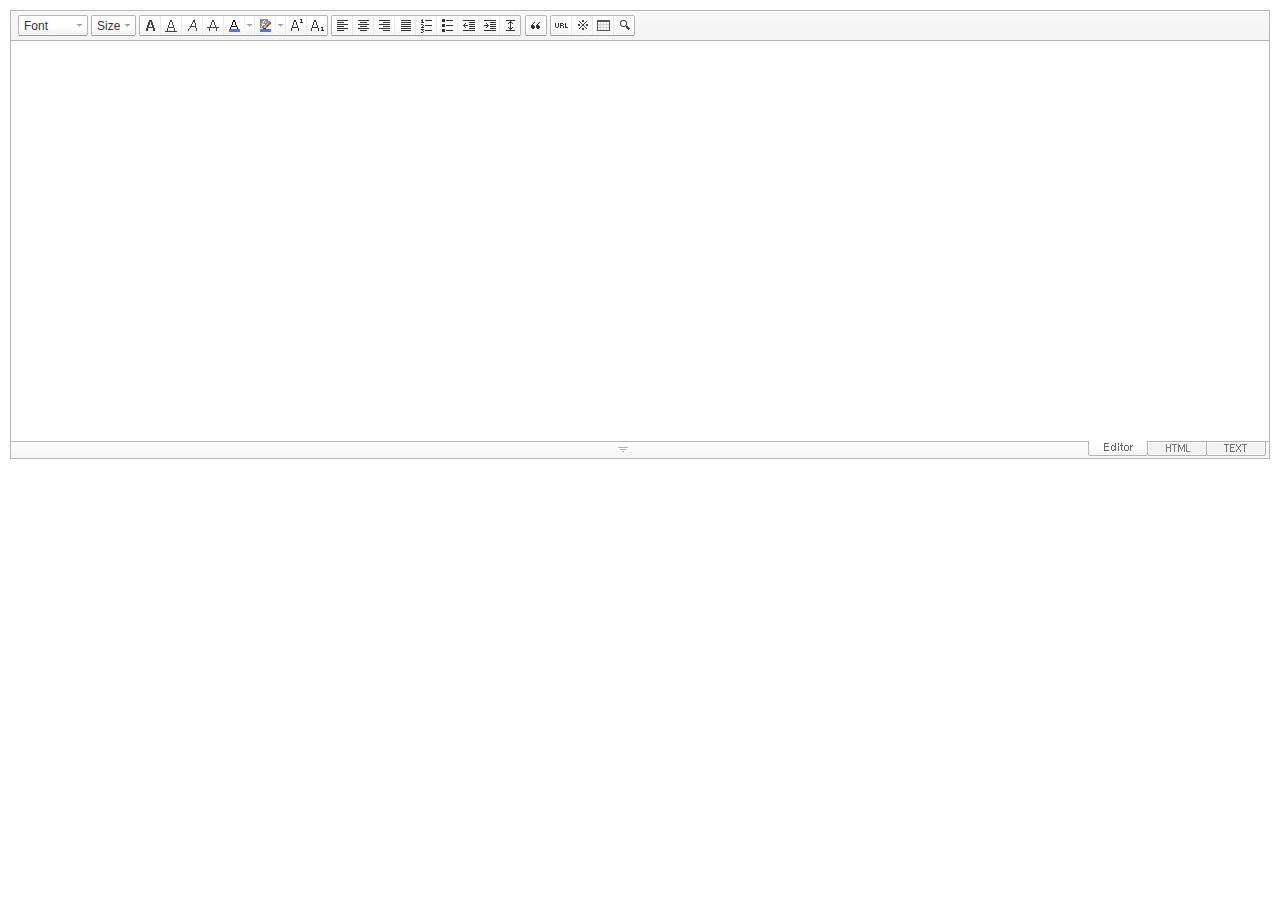
<file: package/dist/SmartEditor2Skin_en_US.html>
<!DOCTYPE HTML PUBLIC "-//W3C//DTD HTML 4.01 Transitional//EN" "http://www.w3.org/TR/html4/loose.dtd">
<html lang="ko">
<head>
<meta http-equiv="Content-Type" content="text/html; charset=utf-8">
<meta http-equiv="Content-Script-Type" content="text/javascript">
<meta http-equiv="Content-Style-Type" content="text/css">
<title>네이버 :: Smart Editor 2 &#8482;</title>
<link href="css/en_US/smart_editor2.css" rel="stylesheet" type="text/css">
<style type="text/css">
	body { margin: 10px; }
</style>
<script type="text/javascript" src="./js/lib/jindo2.all.js" charset="utf-8"></script>
<script type="text/javascript" src="./js/lib/jindo_component.js" charset="utf-8"></script>
<script type="text/javascript" src="./js/service/SE2M_Configuration.js" charset="utf-8"></script>	<!-- 설정 파일 -->
<script type="text/javascript" src="./js/service/SE2BasicCreator.js" charset="utf-8"></script>
<script type="text/javascript" src="./js/smarteditor2.js" charset="utf-8"></script>

</head>
<body>

<!-- SE2 Markup Start -->	
<div id="smart_editor2">
	<div id="smart_editor2_content"><a href="#se2_iframe" class="blind">글쓰기영역으로 바로가기</a>
		<div class="se2_tool" id="se2_tool">
			
			<div class="se2_text_tool husky_seditor_text_tool">
			<ul class="se2_font_type">
				<li class="husky_seditor_ui_fontName"><button type="button" class="se2_font_family" title="Font"><span class="husky_se2m_current_fontName">Font</span></button>
					<!-- 글꼴 레이어 -->
					<div class="se2_layer husky_se_fontName_layer">
						<div class="se2_in_layer">
							<ul class="se2_l_font_fam">
							<li style="display:none"><button type="button"><span>@DisplayName@<span>(</span><em style="font-family:FontFamily;">@SampleText@</em><span>)</span></span></button></li>
							<li class="se2_division husky_seditor_font_separator"></li>
							<li><button type="button"><span>NanumGothic<span>(</span><em style="font-family:'NanumGothic',NanumGothic;">ABCD</em><span>)</span></span></button></li>
							<li><button type="button"><span>NanumMyungjo<span>(</span><em style="font-family:'NanumMyungjo',NanumMyeongjo;">ABCD</em><span>)</span></span></button></li>
							<li><button type="button"><span>NanumGothicCoding<span>(</span><em style="font-family:'NanumGothicCoding',NanumGothicCoding;">ABCD</em><span>)</span></span></button></li>
							<li><button type="button"><span>NanumBarunGothic<span>(</span><em style="font-family:'NanumBarunGothic',NanumBarunGothic,NanumBarunGothicOTF;">ABCD</em><span>)</span></span></button></li>
							<li><button type="button"><span>NanumBarunpen<span>(</span><em style="font-family:'NanumBarunpen',NanumBarunpen;">ABCD</em><span>)</span></span></button></li>
							</ul>
						</div>
					</div>
					<!-- //글꼴 레이어 -->
				</li>

				<li class="husky_seditor_ui_fontSize"><button type="button" class="se2_font_size" title="Letter Size"><span class="husky_se2m_current_fontSize">Size</span></button>
					<!-- 폰트 사이즈 레이어 -->
					<div class="se2_layer husky_se_fontSize_layer">
						<div class="se2_in_layer">
							<ul class="se2_l_font_size">
							<li><button type="button"><span style="margin-top:4px; margin-bottom:3px; margin-left:5px; font-size:7pt;">ABCDEFG<span style=" font-size:7pt;">(7pt)</span></span></button></li>
							<li><button type="button"><span style="margin-bottom:2px; font-size:8pt;">ABCDEFG<span style="font-size:8pt;">(8pt)</span></span></button></li>
							<li><button type="button"><span style="margin-bottom:1px; font-size:9pt;">ABCDEFG<span style="font-size:9pt;">(9pt)</span></span></button></li>
							<li><button type="button"><span style="margin-bottom:1px; font-size:10pt;">ABCDEFG<span style="font-size:10pt;">(10pt)</span></span></button></li>
							<li><button type="button"><span style="margin-bottom:2px; font-size:11pt;">ABCDEFG<span style="font-size:11pt;">(11pt)</span></span></button></li>
							<li><button type="button"><span style="margin-bottom:1px; font-size:12pt;">ABCDEFG<span style="font-size:12pt;">(12pt)</span></span></button></li>
							<li><button type="button"><span style="margin-bottom:2px; font-size:14pt;">ABCDEFG<span style="margin-left:6px;font-size:14pt;">(14pt)</span></span></button></li>
							<li><button type="button"><span style="margin-bottom:1px; font-size:18pt;">ABCDEFG<span style="margin-left:8px;font-size:18pt;">(18pt)</span></span></button></li>
							<li><button type="button"><span style="margin-left:3px; font-size:24pt;">ABCDEF<span style="margin-left:11px;font-size:24pt;">(24pt)</span></span></button></li>
							<li><button type="button"><span style="margin-top:-1px; margin-left:3px; font-size:36pt;">ABCD<span style="font-size:36pt;">(36pt)</span></span></button></li>
							</ul>
						</div>
					</div>
					<!-- //폰트 사이즈 레이어 -->
				</li>
</ul><ul>
				<li class="husky_seditor_ui_bold first_child"><button type="button" title="Bold[Ctrl+B]" class="se2_bold"><span class="_buttonRound tool_bg">Bold[Ctrl+B]</span></button></li>

				<li class="husky_seditor_ui_underline"><button type="button" title="Underline[Ctrl+U]" class="se2_underline"><span class="_buttonRound">Underline[Ctrl+U]</span></button></li>

				<li class="husky_seditor_ui_italic"><button type="button" title="Italic[Ctrl+I]" class="se2_italic"><span class="_buttonRound">Italic[Ctrl+I]</span></button></li>

				<li class="husky_seditor_ui_lineThrough"><button type="button" title="Cancel[Ctrl+D]" class="se2_tdel"><span class="_buttonRound">Cancel[Ctrl+D]</span></button></li>

				<li class="se2_pair husky_seditor_ui_fontColor"><span class="selected_color husky_se2m_fontColor_lastUsed" style="background-color:#4477f9"></span><span class="husky_seditor_ui_fontColorA"><button type="button" title="Letter color" class="se2_fcolor"><span>Letter color</span></button></span><span class="husky_seditor_ui_fontColorB"><button type="button" title="More" class="se2_fcolor_more"><span class="_buttonRound">More</span></button></span>				
					<!-- 글자색 -->
					<div class="se2_layer husky_se2m_fontcolor_layer" style="display:none">
						<div class="se2_in_layer husky_se2m_fontcolor_paletteHolder">
							<div class="se2_palette husky_se2m_color_palette">
								<ul class="se2_pick_color">
								<li><button type="button" title="#ff0000" style="background:#ff0000"><span><span>#ff0000</span></span></button></li>
								<li><button type="button" title="#ff6c00" style="background:#ff6c00"><span><span>#ff6c00</span></span></button></li>
								<li><button type="button" title="#ffaa00" style="background:#ffaa00"><span><span>#ffaa00</span></span></button></li>
								<li><button type="button" title="#ffef00" style="background:#ffef00"><span><span>#ffef00</span></span></button></li>
								<li><button type="button" title="#a6cf00" style="background:#a6cf00"><span><span>#a6cf00</span></span></button></li>
								<li><button type="button" title="#009e25" style="background:#009e25"><span><span>#009e25</span></span></button></li>
								<li><button type="button" title="#00b0a2" style="background:#00b0a2"><span><span>#00b0a2</span></span></button></li>
								<li><button type="button" title="#0075c8" style="background:#0075c8"><span><span>#0075c8</span></span></button></li>
								<li><button type="button" title="#3a32c3" style="background:#3a32c3"><span><span>#3a32c3</span></span></button></li>
								<li><button type="button" title="#7820b9" style="background:#7820b9"><span><span>#7820b9</span></span></button></li>
								<li><button type="button" title="#ef007c" style="background:#ef007c"><span><span>#ef007c</span></span></button></li>
								<li><button type="button" title="#000000" style="background:#000000"><span><span>#000000</span></span></button></li>
								<li><button type="button" title="#252525" style="background:#252525"><span><span>#252525</span></span></button></li>
								<li><button type="button" title="#464646" style="background:#464646"><span><span>#464646</span></span></button></li>
								<li><button type="button" title="#636363" style="background:#636363"><span><span>#636363</span></span></button></li>
								<li><button type="button" title="#7d7d7d" style="background:#7d7d7d"><span><span>#7d7d7d</span></span></button></li>
								<li><button type="button" title="#9a9a9a" style="background:#9a9a9a"><span><span>#9a9a9a</span></span></button></li>
								<li><button type="button" title="#ffe8e8" style="background:#ffe8e8"><span><span>#9a9a9a</span></span></button></li>
								<li><button type="button" title="#f7e2d2" style="background:#f7e2d2"><span><span>#f7e2d2</span></span></button></li>
								<li><button type="button" title="#f5eddc" style="background:#f5eddc"><span><span>#f5eddc</span></span></button></li>
								<li><button type="button" title="#f5f4e0" style="background:#f5f4e0"><span><span>#f5f4e0</span></span></button></li>
								<li><button type="button" title="#edf2c2" style="background:#edf2c2"><span><span>#edf2c2</span></span></button></li>
								<li><button type="button" title="#def7e5" style="background:#def7e5"><span><span>#def7e5</span></span></button></li>
								<li><button type="button" title="#d9eeec" style="background:#d9eeec"><span><span>#d9eeec</span></span></button></li>
								<li><button type="button" title="#c9e0f0" style="background:#c9e0f0"><span><span>#c9e0f0</span></span></button></li>
								<li><button type="button" title="#d6d4eb" style="background:#d6d4eb"><span><span>#d6d4eb</span></span></button></li>
								<li><button type="button" title="#e7dbed" style="background:#e7dbed"><span><span>#e7dbed</span></span></button></li>
								<li><button type="button" title="#f1e2ea" style="background:#f1e2ea"><span><span>#f1e2ea</span></span></button></li>
								<li><button type="button" title="#acacac" style="background:#acacac"><span><span>#acacac</span></span></button></li>
								<li><button type="button" title="#c2c2c2" style="background:#c2c2c2"><span><span>#c2c2c2</span></span></button></li>
								<li><button type="button" title="#cccccc" style="background:#cccccc"><span><span>#cccccc</span></span></button></li>
								<li><button type="button" title="#e1e1e1" style="background:#e1e1e1"><span><span>#e1e1e1</span></span></button></li>
								<li><button type="button" title="#ebebeb" style="background:#ebebeb"><span><span>#ebebeb</span></span></button></li>
								<li><button type="button" title="#ffffff" style="background:#ffffff"><span><span>#ffffff</span></span></button></li>
								</ul>
								<ul class="se2_pick_color" style="width:156px;">
								<li><button type="button" title="#e97d81" style="background:#e97d81"><span><span>#e97d81</span></span></button></li>
								<li><button type="button" title="#e19b73" style="background:#e19b73"><span><span>#e19b73</span></span></button></li>
								<li><button type="button" title="#d1b274" style="background:#d1b274"><span><span>#d1b274</span></span></button></li>
								<li><button type="button" title="#cfcca2" style="background:#cfcca2"><span><span>#cfcca2</span></span></button></li>
								<li><button type="button" title="#cfcca2" style="background:#cfcca2"><span><span>#cfcca2</span></span></button></li>
								<li><button type="button" title="#61b977" style="background:#61b977"><span><span>#61b977</span></span></button></li>
								<li><button type="button" title="#53aea8" style="background:#53aea8"><span><span>#53aea8</span></span></button></li>
								<li><button type="button" title="#518fbb" style="background:#518fbb"><span><span>#518fbb</span></span></button></li>
								<li><button type="button" title="#6a65bb" style="background:#6a65bb"><span><span>#6a65bb</span></span></button></li>
								<li><button type="button" title="#9a54ce" style="background:#9a54ce"><span><span>#9a54ce</span></span></button></li>
								<li><button type="button" title="#e573ae" style="background:#e573ae"><span><span>#e573ae</span></span></button></li>
								<li><button type="button" title="#5a504b" style="background:#5a504b"><span><span>#5a504b</span></span></button></li>
								<li><button type="button" title="#767b86" style="background:#767b86"><span><span>#767b86</span></span></button></li>
								<li><button type="button" title="#951015" style="background:#951015"><span><span>#951015</span></span></button></li>
								<li><button type="button" title="#6e391a" style="background:#6e391a"><span><span>#6e391a</span></span></button></li>
								<li><button type="button" title="#785c25" style="background:#785c25"><span><span>#785c25</span></span></button></li>
								<li><button type="button" title="#5f5b25" style="background:#5f5b25"><span><span>#5f5b25</span></span></button></li>
								<li><button type="button" title="#4c511f" style="background:#4c511f"><span><span>#4c511f</span></span></button></li>
								<li><button type="button" title="#1c4827" style="background:#1c4827"><span><span>#1c4827</span></span></button></li>
								<li><button type="button" title="#0d514c" style="background:#0d514c"><span><span>#0d514c</span></span></button></li>
								<li><button type="button" title="#1b496a" style="background:#1b496a"><span><span>#1b496a</span></span></button></li>
								<li><button type="button" title="#2b285f" style="background:#2b285f"><span><span>#2b285f</span></span></button></li>
								<li><button type="button" title="#45245b" style="background:#45245b"><span><span>#45245b</span></span></button></li>
								<li><button type="button" title="#721947" style="background:#721947"><span><span>#721947</span></span></button></li>
								<li><button type="button" title="#352e2c" style="background:#352e2c"><span><span>#352e2c</span></span></button></li>
								<li><button type="button" title="#3c3f45" style="background:#3c3f45"><span><span>#3c3f45</span></span></button></li>
								</ul>
								<button type="button" title="More" class="se2_view_more husky_se2m_color_palette_more_btn"><span>More</span></button>
								<div class="husky_se2m_color_palette_recent" style="display:none">
									<h4>Recent Color</h4>
									<ul class="se2_pick_color">
									<li></li>
									<!-- 최근 사용한 색 템플릿 -->
									<!-- <li><button type="button" title="#e97d81" style="background:#e97d81"><span><span>#e97d81</span></span></button></li> -->
									<!-- //최근 사용한 색 템플릿 -->
									</ul>
								</div>								
								<div class="se2_palette2 husky_se2m_color_palette_colorpicker">
									<!--form action="http://test.emoticon.naver.com/colortable/TextAdd.nhn" method="post"-->
										<div class="se2_color_set">
											<span class="se2_selected_color"><span class="husky_se2m_cp_preview" style="background:#e97d81"></span></span><input type="text" name="" class="input_ty1 husky_se2m_cp_colorcode" value="#e97d81"><button type="button" class="se2_btn_insert husky_se2m_color_palette_ok_btn" title="Enter"><span>Enter</span></button></div>
										<!--input type="hidden" name="callback" value="http://test.emoticon.naver.com/colortable/result.jsp" />
										<input type="hidden" name="callback_func" value="1" />
										<input type="hidden" name="text_key" value="" />
										<input type="hidden" name="text_data" value="" />
									</form-->
									<div class="se2_gradation1 husky_se2m_cp_colpanel"></div>
									<div class="se2_gradation2 husky_se2m_cp_huepanel"></div>
								</div>
							</div>
                        </div>
					</div>
                    <!-- //글자색 -->
				</li>

				<li class="se2_pair husky_seditor_ui_BGColor"><span class="selected_color husky_se2m_BGColor_lastUsed" style="background-color:#4477f9"></span><span class="husky_seditor_ui_BGColorA"><button type="button" title="Background Color" class="se2_bgcolor"><span>Background Color</span></button></span><span class="husky_seditor_ui_BGColorB"><button type="button" title="More" class="se2_bgcolor_more"><span class="_buttonRound">More</span></button></span>
					<!-- 배경색 -->
					<div class="se2_layer se2_layer husky_se2m_BGColor_layer" style="display:none">
						<div class="se2_in_layer">
							<div class="se2_palette_bgcolor">
								<ul class="se2_background husky_se2m_bgcolor_list">
								<li><button type="button" title="Background Color#ff0000 Font Color#ffffff" style="background:#ff0000; color:#ffffff"><span><span>ABCDE</span></span></button></li>								
								<li><button type="button" title="Background Color#6d30cf Font Color#ffffff" style="background:#6d30cf; color:#ffffff"><span><span>ABCDE</span></span></button></li>
								<li><button type="button" title="Background Color#000000 Font Color#ffffff" style="background:#000000; color:#ffffff"><span><span>ABCDE</span></span></button></li>
								<li><button type="button" title="Background Color#ff6600 Font Color#ffffff" style="background:#ff6600; color:#ffffff"><span><span>ABCDE</span></span></button></li>
								<li><button type="button" title="Background Color#3333cc Font Color#ffffff" style="background:#3333cc; color:#ffffff"><span><span>ABCDE</span></span></button></li>
								<li><button type="button" title="Background Color#333333 Font Color#ffff00" style="background:#333333; color:#ffff00"><span><span>ABCDE</span></span></button></li>
								<li><button type="button" title="Background Color#ffa700 Font Color#ffffff" style="background:#ffa700; color:#ffffff"><span><span>ABCDE</span></span></button></li>
								<li><button type="button" title="Background Color#009999 Font Color#ffffff" style="background:#009999; color:#ffffff"><span><span>ABCDE</span></span></button></li>
								<li><button type="button" title="Background Color#8e8e8e Font Color#ffffff" style="background:#8e8e8e; color:#ffffff"><span><span>ABCDE</span></span></button></li>								
								<li><button type="button" title="Background Color#cc9900 Font Color#ffffff" style="background:#cc9900; color:#ffffff"><span><span>ABCDE</span></span></button></li>
								<li><button type="button" title="Background Color#77b02b Font Color#ffffff" style="background:#77b02b; color:#ffffff"><span><span>ABCDE</span></span></button></li>
								<li><button type="button" title="Background Color#ffffff Font Color#000000" style="background:#ffffff; color:#000000"><span><span>ABCDE</span></span></button></li>
								</ul>
							</div>
							<div class="husky_se2m_BGColor_paletteHolder"></div>
                        </div>
					</div>
                    <!-- //배경색 -->
				</li>

				<li class="husky_seditor_ui_superscript"><button type="button" title="윗첨자" class="se2_sup"><span class="_buttonRound">윗첨자</span></button></li>

				<li class="husky_seditor_ui_subscript last_child"><button type="button" title="아래첨자" class="se2_sub"><span class="_buttonRound tool_bg">아래첨자</span></button></li>
</ul><ul>
				<li class="husky_seditor_ui_justifyleft first_child"><button type="button" title="Align: Left" class="se2_left"><span class="_buttonRound tool_bg">Align: Left</span></button></li>

				<li class="husky_seditor_ui_justifycenter"><button type="button" title="Align: Center" class="se2_center"><span class="_buttonRound">Align: Center</span></button></li>

				<li class="husky_seditor_ui_justifyright"><button type="button" title="Align: Right" class="se2_right"><span class="_buttonRound">Align: Right</span></button></li>

				<li class="husky_seditor_ui_justifyfull"><button type="button" title="Align: Justify" class="se2_justify"><span class="_buttonRound">Align: Justify</span></button></li>

				<li class="husky_seditor_ui_orderedlist"><button type="button" title="Add Number" class="se2_ol"><span class="_buttonRound">Add Number</span></button></li>

				<li class="husky_seditor_ui_unorderedlist"><button type="button" title="Bullet" class="se2_ul"><span class="_buttonRound">Bullet</span></button></li>

				<li class="husky_seditor_ui_outdent"><button type="button" title="Outdent[Shift+Tab]" class="se2_outdent"><span class="_buttonRound">Outdent[Shift+Tab]</span></button></li>

				<li class="husky_seditor_ui_indent"><button type="button" title="Indent[Tab]" class="se2_indent"><span class="_buttonRound">Indent[Tab]</span></button></li>			

				<li class="husky_seditor_ui_lineHeight last_child"><button type="button" title="Line-height" class="se2_lineheight" ><span class="_buttonRound tool_bg">Line-height</span></button>
					<!-- 줄간격 레이어 -->
					<div class="se2_layer husky_se2m_lineHeight_layer">
						<div class="se2_in_layer">
							<ul class="se2_l_line_height">
							<li><button type="button"><span>50%</span></button></li>
							<li><button type="button"><span>80%</span></button></li>
							<li><button type="button"><span>100%</span></button></li>
							<li><button type="button"><span>120%</span></button></li>
							<li><button type="button"><span>150%</span></button></li>
							<li><button type="button"><span>180%</span></button></li>
							<li><button type="button"><span>200%</span></button></li>
							</ul>
							<div class="se2_l_line_height_user husky_se2m_lineHeight_direct_input">
								<h3>Enter</h3>
								<span class="bx_input">
								<input type="text" class="input_ty1" maxlength="3" style="width:75px">
								<button type="button" title="1% Add" class="btn_up"><span>1% Add</span></button>
								<button type="button" title="1% Minus" class="btn_down"><span>1% Minus</span></button>
								</span>		
								<div class="btn_area">
									<button type="button" class="se2_btn_apply3"><span>Apply</span></button><button type="button" class="se2_btn_cancel3"><span>Cancel</span></button>
								</div>
							</div>
						</div>
					</div>
					<!-- //줄간격 레이어 -->
				</li>
</ul><ul>
				<li class="husky_seditor_ui_quote single_child"><button type="button" title="인용구" class="se2_blockquote"><span class="_buttonRound tool_bg">인용구</span></button>
					<!-- 인용구 -->
					<div class="se2_layer husky_seditor_blockquote_layer" style="margin-left:-407px; display:none;">
						<div class="se2_in_layer">
							<div class="se2_quote">
								<ul>
								<li class="q1"><button type="button" class="se2_quote1"><span><span>인용구 스타일1</span></span></button></li>
								<li class="q2"><button type="button" class="se2_quote2"><span><span>인용구 스타일2</span></span></button></li>
								<li class="q3"><button type="button" class="se2_quote3"><span><span>인용구 스타일3</span></span></button></li>
								<li class="q4"><button type="button" class="se2_quote4"><span><span>인용구 스타일4</span></span></button></li>
								<li class="q5"><button type="button" class="se2_quote5"><span><span>인용구 스타일5</span></span></button></li>
								<li class="q6"><button type="button" class="se2_quote6"><span><span>인용구 스타일6</span></span></button></li>
								<li class="q7"><button type="button" class="se2_quote7"><span><span>인용구 스타일7</span></span></button></li>
								<li class="q8"><button type="button" class="se2_quote8"><span><span>인용구 스타일8</span></span></button></li>
								<li class="q9"><button type="button" class="se2_quote9"><span><span>인용구 스타일9</span></span></button></li>
								<li class="q10"><button type="button" class="se2_quote10"><span><span>인용구 스타일10</span></span></button></li>
								</ul>
								<button type="button" class="se2_cancel2"><span>적용취소</span></button>
							</div>
						</div>
					</div>
					<!-- //인용구 -->
				</li>
</ul><ul>
				<li class="husky_seditor_ui_hyperlink first_child"><button type="button" title="Link" class="se2_url"><span class="_buttonRound tool_bg">Link</span></button>
					<!-- 링크 -->
					<div class="se2_layer" style="margin-left:-285px">
						<div class="se2_in_layer">
							<div class="se2_url2">
								<input type="text" class="input_ty1" value="http://">
								<button type="button" class="se2_apply"><span>Apply</span></button><button type="button" class="se2_cancel"><span>Cancel</span></button>
							</div>
						</div>
					</div>
					<!-- //링크 -->
				</li>

				<li class="husky_seditor_ui_sCharacter"><button type="button" title="Special Symbols" class="se2_character"><span class="_buttonRound">Special Symbols</span></button>
					<!-- 특수기호 -->
					<div class="se2_layer husky_seditor_sCharacter_layer" style="margin-left:-448px;">
						<div class="se2_in_layer">
							<div class="se2_bx_character">
								<ul class="se2_char_tab">
								<li class="active"><button type="button" title="Basic Symbols" class="se2_char1"><span>Basic Symbols</span></button>
									<div class="se2_s_character">
										<ul class="husky_se2m_sCharacter_list">
											<li></li>
											<!-- 일반기호 목록 -->
											<!-- <li class="hover"><button type="button"><span>｛</span></button></li><li class="active"><button type="button"><span>｝</span></button></li><li><button type="button"><span>〔</span></button></li><li><button type="button"><span>〕</span></button></li><li><button type="button"><span>〈</span></button></li><li><button type="button"><span>〉</span></button></li><li><button type="button"><span>《</span></button></li><li><button type="button"><span>》</span></button></li><li><button type="button"><span>「</span></button></li><li><button type="button"><span>」</span></button></li><li><button type="button"><span>『</span></button></li><li><button type="button"><span>』</span></button></li><li><button type="button"><span>【</span></button></li><li><button type="button"><span>】</span></button></li><li><button type="button"><span>‘</span></button></li><li><button type="button"><span>’</span></button></li><li><button type="button"><span>“</span></button></li><li><button type="button"><span>”</span></button></li><li><button type="button"><span>、</span></button></li><li><button type="button"><span>。</span></button></li><li><button type="button"><span>·</span></button></li><li><button type="button"><span>‥</span></button></li><li><button type="button"><span>…</span></button></li><li><button type="button"><span>§</span></button></li><li><button type="button"><span>※</span></button></li><li><button type="button"><span>☆</span></button></li><li><button type="button"><span>★</span></button></li><li><button type="button"><span>○</span></button></li><li><button type="button"><span>●</span></button></li><li><button type="button"><span>◎</span></button></li><li><button type="button"><span>◇</span></button></li><li><button type="button"><span>◆</span></button></li><li><button type="button"><span>□</span></button></li><li><button type="button"><span>■</span></button></li><li><button type="button"><span>△</span></button></li><li><button type="button"><span>▲</span></button></li><li><button type="button"><span>▽</span></button></li><li><button type="button"><span>▼</span></button></li><li><button type="button"><span>◁</span></button></li><li><button type="button"><span>◀</span></button></li><li><button type="button"><span>▷</span></button></li><li><button type="button"><span>▶</span></button></li><li><button type="button"><span>♤</span></button></li><li><button type="button"><span>♠</span></button></li><li><button type="button"><span>♡</span></button></li><li><button type="button"><span>♥</span></button></li><li><button type="button"><span>♧</span></button></li><li><button type="button"><span>♣</span></button></li><li><button type="button"><span>⊙</span></button></li><li><button type="button"><span>◈</span></button></li><li><button type="button"><span>▣</span></button></li><li><button type="button"><span>◐</span></button></li><li><button type="button"><span>◑</span></button></li><li><button type="button"><span>▒</span></button></li><li><button type="button"><span>▤</span></button></li><li><button type="button"><span>▥</span></button></li><li><button type="button"><span>▨</span></button></li><li><button type="button"><span>▧</span></button></li><li><button type="button"><span>▦</span></button></li><li><button type="button"><span>▩</span></button></li><li><button type="button"><span>±</span></button></li><li><button type="button"><span>×</span></button></li><li><button type="button"><span>÷</span></button></li><li><button type="button"><span>≠</span></button></li><li><button type="button"><span>≤</span></button></li><li><button type="button"><span>≥</span></button></li><li><button type="button"><span>∞</span></button></li><li><button type="button"><span>∴</span></button></li><li><button type="button"><span>°</span></button></li><li><button type="button"><span>′</span></button></li><li><button type="button"><span>″</span></button></li><li><button type="button"><span>∠</span></button></li><li><button type="button"><span>⊥</span></button></li><li><button type="button"><span>⌒</span></button></li><li><button type="button"><span>∂</span></button></li><li><button type="button"><span>≡</span></button></li><li><button type="button"><span>≒</span></button></li><li><button type="button"><span>≪</span></button></li><li><button type="button"><span>≫</span></button></li><li><button type="button"><span>√</span></button></li><li><button type="button"><span>∽</span></button></li><li><button type="button"><span>∝</span></button></li><li><button type="button"><span>∵</span></button></li><li><button type="button"><span>∫</span></button></li><li><button type="button"><span>∬</span></button></li><li><button type="button"><span>∈</span></button></li><li><button type="button"><span>∋</span></button></li><li><button type="button"><span>⊆</span></button></li><li><button type="button"><span>⊇</span></button></li><li><button type="button"><span>⊂</span></button></li><li><button type="button"><span>⊃</span></button></li><li><button type="button"><span>∪</span></button></li><li><button type="button"><span>∩</span></button></li><li><button type="button"><span>∧</span></button></li><li><button type="button"><span>∨</span></button></li><li><button type="button"><span>￢</span></button></li><li><button type="button"><span>⇒</span></button></li><li><button type="button"><span>⇔</span></button></li><li><button type="button"><span>∀</span></button></li><li><button type="button"><span>∃</span></button></li><li><button type="button"><span>´</span></button></li><li><button type="button"><span>～</span></button></li><li><button type="button"><span>ˇ</span></button></li><li><button type="button"><span>˘</span></button></li><li><button type="button"><span>˝</span></button></li><li><button type="button"><span>˚</span></button></li><li><button type="button"><span>˙</span></button></li><li><button type="button"><span>¸</span></button></li><li><button type="button"><span>˛</span></button></li><li><button type="button"><span>¡</span></button></li><li><button type="button"><span>¿</span></button></li><li><button type="button"><span>ː</span></button></li><li><button type="button"><span>∮</span></button></li><li><button type="button"><span>∑</span></button></li><li><button type="button"><span>∏</span></button></li><li><button type="button"><span>♭</span></button></li><li><button type="button"><span>♩</span></button></li><li><button type="button"><span>♪</span></button></li><li><button type="button"><span>♬</span></button></li><li><button type="button"><span>㉿</span></button></li><li><button type="button"><span>→</span></button></li><li><button type="button"><span>←</span></button></li><li><button type="button"><span>↑</span></button></li><li><button type="button"><span>↓</span></button></li><li><button type="button"><span>↔</span></button></li><li><button type="button"><span>↕</span></button></li><li><button type="button"><span>↗</span></button></li><li><button type="button"><span>↙</span></button></li><li><button type="button"><span>↖</span></button></li><li><button type="button"><span>↘</span></button></li><li><button type="button"><span>㈜</span></button></li><li><button type="button"><span>№</span></button></li><li><button type="button"><span>㏇</span></button></li><li><button type="button"><span>™</span></button></li><li><button type="button"><span>㏂</span></button></li><li><button type="button"><span>㏘</span></button></li><li><button type="button"><span>℡</span></button></li><li><button type="button"><span>♨</span></button></li><li><button type="button"><span>☏</span></button></li><li><button type="button"><span>☎</span></button></li><li><button type="button"><span>☜</span></button></li><li><button type="button"><span>☞</span></button></li><li><button type="button"><span>¶</span></button></li><li><button type="button"><span>†</span></button></li><li><button type="button"><span>‡</span></button></li><li><button type="button"><span>®</span></button></li><li><button type="button"><span>ª</span></button></li><li><button type="button"><span>º</span></button></li><li><button type="button"><span>♂</span></button></li><li><button type="button"><span>♀</span></button></li> -->
										</ul>
									</div>
								</li>
								<li><button type="button" title="Numbers and Units" class="se2_char2"><span>Numbers and Units</span></button>
									<div class="se2_s_character">
										<ul class="husky_se2m_sCharacter_list">
											<li></li>
											<!-- 숫자와 단위 목록 -->
											<!-- <li class="hover"><button type="button"><span>½</span></button></li><li><button type="button"><span>⅓</span></button></li><li><button type="button"><span>⅔</span></button></li><li><button type="button"><span>¼</span></button></li><li><button type="button"><span>¾</span></button></li><li><button type="button"><span>⅛</span></button></li><li><button type="button"><span>⅜</span></button></li><li><button type="button"><span>⅝</span></button></li><li><button type="button"><span>⅞</span></button></li><li><button type="button"><span>¹</span></button></li><li><button type="button"><span>²</span></button></li><li><button type="button"><span>³</span></button></li><li><button type="button"><span>⁴</span></button></li><li><button type="button"><span>ⁿ</span></button></li><li><button type="button"><span>₁</span></button></li><li><button type="button"><span>₂</span></button></li><li><button type="button"><span>₃</span></button></li><li><button type="button"><span>₄</span></button></li><li><button type="button"><span>Ⅰ</span></button></li><li><button type="button"><span>Ⅱ</span></button></li><li><button type="button"><span>Ⅲ</span></button></li><li><button type="button"><span>Ⅳ</span></button></li><li><button type="button"><span>Ⅴ</span></button></li><li><button type="button"><span>Ⅵ</span></button></li><li><button type="button"><span>Ⅶ</span></button></li><li><button type="button"><span>Ⅷ</span></button></li><li><button type="button"><span>Ⅸ</span></button></li><li><button type="button"><span>Ⅹ</span></button></li><li><button type="button"><span>ⅰ</span></button></li><li><button type="button"><span>ⅱ</span></button></li><li><button type="button"><span>ⅲ</span></button></li><li><button type="button"><span>ⅳ</span></button></li><li><button type="button"><span>ⅴ</span></button></li><li><button type="button"><span>ⅵ</span></button></li><li><button type="button"><span>ⅶ</span></button></li><li><button type="button"><span>ⅷ</span></button></li><li><button type="button"><span>ⅸ</span></button></li><li><button type="button"><span>ⅹ</span></button></li><li><button type="button"><span>￦</span></button></li><li><button type="button"><span>$</span></button></li><li><button type="button"><span>￥</span></button></li><li><button type="button"><span>￡</span></button></li><li><button type="button"><span>€</span></button></li><li><button type="button"><span>℃</span></button></li><li><button type="button"><span>A</span></button></li><li><button type="button"><span>℉</span></button></li><li><button type="button"><span>￠</span></button></li><li><button type="button"><span>¤</span></button></li><li><button type="button"><span>‰</span></button></li><li><button type="button"><span>㎕</span></button></li><li><button type="button"><span>㎖</span></button></li><li><button type="button"><span>㎗</span></button></li><li><button type="button"><span>ℓ</span></button></li><li><button type="button"><span>㎘</span></button></li><li><button type="button"><span>㏄</span></button></li><li><button type="button"><span>㎣</span></button></li><li><button type="button"><span>㎤</span></button></li><li><button type="button"><span>㎥</span></button></li><li><button type="button"><span>㎦</span></button></li><li><button type="button"><span>㎙</span></button></li><li><button type="button"><span>㎚</span></button></li><li><button type="button"><span>㎛</span></button></li><li><button type="button"><span>㎜</span></button></li><li><button type="button"><span>㎝</span></button></li><li><button type="button"><span>㎞</span></button></li><li><button type="button"><span>㎟</span></button></li><li><button type="button"><span>㎠</span></button></li><li><button type="button"><span>㎡</span></button></li><li><button type="button"><span>㎢</span></button></li><li><button type="button"><span>㏊</span></button></li><li><button type="button"><span>㎍</span></button></li><li><button type="button"><span>㎎</span></button></li><li><button type="button"><span>㎏</span></button></li><li><button type="button"><span>㏏</span></button></li><li><button type="button"><span>㎈</span></button></li><li><button type="button"><span>㎉</span></button></li><li><button type="button"><span>㏈</span></button></li><li><button type="button"><span>㎧</span></button></li><li><button type="button"><span>㎨</span></button></li><li><button type="button"><span>㎰</span></button></li><li><button type="button"><span>㎱</span></button></li><li><button type="button"><span>㎲</span></button></li><li><button type="button"><span>㎳</span></button></li><li><button type="button"><span>㎴</span></button></li><li><button type="button"><span>㎵</span></button></li><li><button type="button"><span>㎶</span></button></li><li><button type="button"><span>㎷</span></button></li><li><button type="button"><span>㎸</span></button></li><li><button type="button"><span>㎹</span></button></li><li><button type="button"><span>㎀</span></button></li><li><button type="button"><span>㎁</span></button></li><li><button type="button"><span>㎂</span></button></li><li><button type="button"><span>㎃</span></button></li><li><button type="button"><span>㎄</span></button></li><li><button type="button"><span>㎺</span></button></li><li><button type="button"><span>㎻</span></button></li><li><button type="button"><span>㎼</span></button></li><li><button type="button"><span>㎽</span></button></li><li><button type="button"><span>㎾</span></button></li><li><button type="button"><span>㎿</span></button></li><li><button type="button"><span>㎐</span></button></li><li><button type="button"><span>㎑</span></button></li><li><button type="button"><span>㎒</span></button></li><li><button type="button"><span>㎓</span></button></li><li><button type="button"><span>㎔</span></button></li><li><button type="button"><span>Ω</span></button></li><li><button type="button"><span>㏀</span></button></li><li><button type="button"><span>㏁</span></button></li><li><button type="button"><span>㎊</span></button></li><li><button type="button"><span>㎋</span></button></li><li><button type="button"><span>㎌</span></button></li><li><button type="button"><span>㏖</span></button></li><li><button type="button"><span>㏅</span></button></li><li><button type="button"><span>㎭</span></button></li><li><button type="button"><span>㎮</span></button></li><li><button type="button"><span>㎯</span></button></li><li><button type="button"><span>㏛</span></button></li><li><button type="button"><span>㎩</span></button></li><li><button type="button"><span>㎪</span></button></li><li><button type="button"><span>㎫</span></button></li><li><button type="button"><span>㎬</span></button></li><li><button type="button"><span>㏝</span></button></li><li><button type="button"><span>㏐</span></button></li><li><button type="button"><span>㏓</span></button></li><li><button type="button"><span>㏃</span></button></li><li><button type="button"><span>㏉</span></button></li><li><button type="button"><span>㏜</span></button></li><li><button type="button"><span>㏆</span></button></li> -->
										</ul>
									</div>
								</li>
								<li><button type="button" title="Circle, Parenthesis" class="se2_char3"><span>Circle, Parenthesis</span></button>
									<div class="se2_s_character">
										<ul class="husky_se2m_sCharacter_list">
											<li></li>
											<!-- 원,괄호 목록 -->
											<!-- <li><button type="button"><span>㉠</span></button></li><li><button type="button"><span>㉡</span></button></li><li><button type="button"><span>㉢</span></button></li><li><button type="button"><span>㉣</span></button></li><li><button type="button"><span>㉤</span></button></li><li><button type="button"><span>㉥</span></button></li><li><button type="button"><span>㉦</span></button></li><li><button type="button"><span>㉧</span></button></li><li><button type="button"><span>㉨</span></button></li><li><button type="button"><span>㉩</span></button></li><li><button type="button"><span>㉪</span></button></li><li><button type="button"><span>㉫</span></button></li><li><button type="button"><span>㉬</span></button></li><li><button type="button"><span>㉭</span></button></li><li><button type="button"><span>㉮</span></button></li><li><button type="button"><span>㉯</span></button></li><li><button type="button"><span>㉰</span></button></li><li><button type="button"><span>㉱</span></button></li><li><button type="button"><span>㉲</span></button></li><li><button type="button"><span>㉳</span></button></li><li><button type="button"><span>㉴</span></button></li><li><button type="button"><span>㉵</span></button></li><li><button type="button"><span>㉶</span></button></li><li><button type="button"><span>㉷</span></button></li><li><button type="button"><span>㉸</span></button></li><li><button type="button"><span>㉹</span></button></li><li><button type="button"><span>㉺</span></button></li><li><button type="button"><span>㉻</span></button></li><li><button type="button"><span>ⓐ</span></button></li><li><button type="button"><span>ⓑ</span></button></li><li><button type="button"><span>ⓒ</span></button></li><li><button type="button"><span>ⓓ</span></button></li><li><button type="button"><span>ⓔ</span></button></li><li><button type="button"><span>ⓕ</span></button></li><li><button type="button"><span>ⓖ</span></button></li><li><button type="button"><span>ⓗ</span></button></li><li><button type="button"><span>ⓘ</span></button></li><li><button type="button"><span>ⓙ</span></button></li><li><button type="button"><span>ⓚ</span></button></li><li><button type="button"><span>ⓛ</span></button></li><li><button type="button"><span>ⓜ</span></button></li><li><button type="button"><span>ⓝ</span></button></li><li><button type="button"><span>ⓞ</span></button></li><li><button type="button"><span>ⓟ</span></button></li><li><button type="button"><span>ⓠ</span></button></li><li><button type="button"><span>ⓡ</span></button></li><li><button type="button"><span>ⓢ</span></button></li><li><button type="button"><span>ⓣ</span></button></li><li><button type="button"><span>ⓤ</span></button></li><li><button type="button"><span>ⓥ</span></button></li><li><button type="button"><span>ⓦ</span></button></li><li><button type="button"><span>ⓧ</span></button></li><li><button type="button"><span>ⓨ</span></button></li><li><button type="button"><span>ⓩ</span></button></li><li><button type="button"><span>①</span></button></li><li><button type="button"><span>②</span></button></li><li><button type="button"><span>③</span></button></li><li><button type="button"><span>④</span></button></li><li><button type="button"><span>⑤</span></button></li><li><button type="button"><span>⑥</span></button></li><li><button type="button"><span>⑦</span></button></li><li><button type="button"><span>⑧</span></button></li><li><button type="button"><span>⑨</span></button></li><li><button type="button"><span>⑩</span></button></li><li><button type="button"><span>⑪</span></button></li><li><button type="button"><span>⑫</span></button></li><li><button type="button"><span>⑬</span></button></li><li><button type="button"><span>⑭</span></button></li><li><button type="button"><span>⑮</span></button></li><li><button type="button"><span>㈀</span></button></li><li><button type="button"><span>㈁</span></button></li><li class="hover"><button type="button"><span>㈂</span></button></li><li><button type="button"><span>㈃</span></button></li><li><button type="button"><span>㈄</span></button></li><li><button type="button"><span>㈅</span></button></li><li><button type="button"><span>㈆</span></button></li><li><button type="button"><span>㈇</span></button></li><li><button type="button"><span>㈈</span></button></li><li><button type="button"><span>㈉</span></button></li><li><button type="button"><span>㈊</span></button></li><li><button type="button"><span>㈋</span></button></li><li><button type="button"><span>㈌</span></button></li><li><button type="button"><span>㈍</span></button></li><li><button type="button"><span>㈎</span></button></li><li><button type="button"><span>㈏</span></button></li><li><button type="button"><span>㈐</span></button></li><li><button type="button"><span>㈑</span></button></li><li><button type="button"><span>㈒</span></button></li><li><button type="button"><span>㈓</span></button></li><li><button type="button"><span>㈔</span></button></li><li><button type="button"><span>㈕</span></button></li><li><button type="button"><span>㈖</span></button></li><li><button type="button"><span>㈗</span></button></li><li><button type="button"><span>㈘</span></button></li><li><button type="button"><span>㈙</span></button></li><li><button type="button"><span>㈚</span></button></li><li><button type="button"><span>㈛</span></button></li><li><button type="button"><span>⒜</span></button></li><li><button type="button"><span>⒝</span></button></li><li><button type="button"><span>⒞</span></button></li><li><button type="button"><span>⒟</span></button></li><li><button type="button"><span>⒠</span></button></li><li><button type="button"><span>⒡</span></button></li><li><button type="button"><span>⒢</span></button></li><li><button type="button"><span>⒣</span></button></li><li><button type="button"><span>⒤</span></button></li><li><button type="button"><span>⒥</span></button></li><li><button type="button"><span>⒦</span></button></li><li><button type="button"><span>⒧</span></button></li><li><button type="button"><span>⒨</span></button></li><li><button type="button"><span>⒩</span></button></li><li><button type="button"><span>⒪</span></button></li><li><button type="button"><span>⒫</span></button></li><li><button type="button"><span>⒬</span></button></li><li><button type="button"><span>⒭</span></button></li><li><button type="button"><span>⒮</span></button></li><li><button type="button"><span>⒯</span></button></li><li><button type="button"><span>⒰</span></button></li><li><button type="button"><span>⒱</span></button></li><li><button type="button"><span>⒲</span></button></li><li><button type="button"><span>⒳</span></button></li><li><button type="button"><span>⒴</span></button></li><li><button type="button"><span>⒵</span></button></li><li><button type="button"><span>⑴</span></button></li><li><button type="button"><span>⑵</span></button></li><li><button type="button"><span>⑶</span></button></li><li><button type="button"><span>⑷</span></button></li><li><button type="button"><span>⑸</span></button></li><li><button type="button"><span>⑹</span></button></li><li><button type="button"><span>⑺</span></button></li><li><button type="button"><span>⑻</span></button></li><li><button type="button"><span>⑼</span></button></li><li><button type="button"><span>⑽</span></button></li><li><button type="button"><span>⑾</span></button></li><li><button type="button"><span>⑿</span></button></li><li><button type="button"><span>⒀</span></button></li><li><button type="button"><span>⒁</span></button></li><li><button type="button"><span>⒂</span></button></li> -->
										</ul>
									</div>
								</li>
								<li><button type="button" title="Korean" class="se2_char4"><span>Korean</span></button>
									<div class="se2_s_character">
										<ul class="husky_se2m_sCharacter_list">
											<li></li>
											<!-- 한글 목록 -->
											<!-- <li><button type="button"><span>ㄱ</span></button></li><li><button type="button"><span>ㄲ</span></button></li><li><button type="button"><span>ㄳ</span></button></li><li><button type="button"><span>ㄴ</span></button></li><li><button type="button"><span>ㄵ</span></button></li><li><button type="button"><span>ㄶ</span></button></li><li><button type="button"><span>ㄷ</span></button></li><li><button type="button"><span>ㄸ</span></button></li><li><button type="button"><span>ㄹ</span></button></li><li><button type="button"><span>ㄺ</span></button></li><li><button type="button"><span>ㄻ</span></button></li><li><button type="button"><span>ㄼ</span></button></li><li><button type="button"><span>ㄽ</span></button></li><li><button type="button"><span>ㄾ</span></button></li><li><button type="button"><span>ㄿ</span></button></li><li><button type="button"><span>ㅀ</span></button></li><li><button type="button"><span>ㅁ</span></button></li><li><button type="button"><span>ㅂ</span></button></li><li><button type="button"><span>ㅃ</span></button></li><li><button type="button"><span>ㅄ</span></button></li><li><button type="button"><span>ㅅ</span></button></li><li><button type="button"><span>ㅆ</span></button></li><li><button type="button"><span>ㅇ</span></button></li><li><button type="button"><span>ㅈ</span></button></li><li><button type="button"><span>ㅉ</span></button></li><li><button type="button"><span>ㅊ</span></button></li><li><button type="button"><span>ㅋ</span></button></li><li><button type="button"><span>ㅌ</span></button></li><li><button type="button"><span>ㅍ</span></button></li><li><button type="button"><span>ㅎ</span></button></li><li><button type="button"><span>ㅏ</span></button></li><li><button type="button"><span>ㅐ</span></button></li><li><button type="button"><span>ㅑ</span></button></li><li><button type="button"><span>ㅒ</span></button></li><li><button type="button"><span>ㅓ</span></button></li><li><button type="button"><span>ㅔ</span></button></li><li><button type="button"><span>ㅕ</span></button></li><li><button type="button"><span>ㅖ</span></button></li><li><button type="button"><span>ㅗ</span></button></li><li><button type="button"><span>ㅘ</span></button></li><li><button type="button"><span>ㅙ</span></button></li><li><button type="button"><span>ㅚ</span></button></li><li><button type="button"><span>ㅛ</span></button></li><li><button type="button"><span>ㅜ</span></button></li><li><button type="button"><span>ㅝ</span></button></li><li><button type="button"><span>ㅞ</span></button></li><li><button type="button"><span>ㅟ</span></button></li><li><button type="button"><span>ㅠ</span></button></li><li><button type="button"><span>ㅡ</span></button></li><li><button type="button"><span>ㅢ</span></button></li><li><button type="button"><span>ㅣ</span></button></li><li><button type="button"><span>ㅥ</span></button></li><li><button type="button"><span>ㅦ</span></button></li><li><button type="button"><span>ㅧ</span></button></li><li><button type="button"><span>ㅨ</span></button></li><li><button type="button"><span>ㅩ</span></button></li><li><button type="button"><span>ㅪ</span></button></li><li><button type="button"><span>ㅫ</span></button></li><li><button type="button"><span>ㅬ</span></button></li><li><button type="button"><span>ㅭ</span></button></li><li><button type="button"><span>ㅮ</span></button></li><li><button type="button"><span>ㅯ</span></button></li><li><button type="button"><span>ㅰ</span></button></li><li><button type="button"><span>ㅱ</span></button></li><li><button type="button"><span>ㅲ</span></button></li><li><button type="button"><span>ㅳ</span></button></li><li><button type="button"><span>ㅴ</span></button></li><li><button type="button"><span>ㅵ</span></button></li><li><button type="button"><span>ㅶ</span></button></li><li><button type="button"><span>ㅷ</span></button></li><li><button type="button"><span>ㅸ</span></button></li><li><button type="button"><span>ㅹ</span></button></li><li><button type="button"><span>ㅺ</span></button></li><li><button type="button"><span>ㅻ</span></button></li><li><button type="button"><span>ㅼ</span></button></li><li><button type="button"><span>ㅽ</span></button></li><li><button type="button"><span>ㅾ</span></button></li><li><button type="button"><span>ㅿ</span></button></li><li><button type="button"><span>ㆀ</span></button></li><li><button type="button"><span>ㆁ</span></button></li><li><button type="button"><span>ㆂ</span></button></li><li><button type="button"><span>ㆃ</span></button></li><li><button type="button"><span>ㆄ</span></button></li><li><button type="button"><span>ㆅ</span></button></li><li><button type="button"><span>ㆆ</span></button></li><li><button type="button"><span>ㆇ</span></button></li><li><button type="button"><span>ㆈ</span></button></li><li><button type="button"><span>ㆉ</span></button></li><li><button type="button"><span>ㆊ</span></button></li><li><button type="button"><span>ㆋ</span></button></li><li><button type="button"><span>ㆌ</span></button></li><li><button type="button"><span>ㆍ</span></button></li><li><button type="button"><span>ㆎ</span></button></li> -->
										</ul>
									</div>
								</li>
								<li><button type="button" title="Greek, Latin" class="se2_char5"><span>Greek, Latin</span></button>
									<div class="se2_s_character">
										<ul class="husky_se2m_sCharacter_list">
											<li></li>
											<!-- 그리스,라틴어 목록 -->
											<!-- <li><button type="button"><span>Α</span></button></li><li><button type="button"><span>Β</span></button></li><li><button type="button"><span>Γ</span></button></li><li><button type="button"><span>Δ</span></button></li><li><button type="button"><span>Ε</span></button></li><li><button type="button"><span>Ζ</span></button></li><li><button type="button"><span>Η</span></button></li><li><button type="button"><span>Θ</span></button></li><li><button type="button"><span>Ι</span></button></li><li><button type="button"><span>Κ</span></button></li><li><button type="button"><span>Λ</span></button></li><li><button type="button"><span>Μ</span></button></li><li><button type="button"><span>Ν</span></button></li><li><button type="button"><span>Ξ</span></button></li><li class="hover"><button type="button"><span>Ο</span></button></li><li><button type="button"><span>Π</span></button></li><li><button type="button"><span>Ρ</span></button></li><li><button type="button"><span>Σ</span></button></li><li><button type="button"><span>Τ</span></button></li><li><button type="button"><span>Υ</span></button></li><li><button type="button"><span>Φ</span></button></li><li><button type="button"><span>Χ</span></button></li><li><button type="button"><span>Ψ</span></button></li><li><button type="button"><span>Ω</span></button></li><li><button type="button"><span>α</span></button></li><li><button type="button"><span>β</span></button></li><li><button type="button"><span>γ</span></button></li><li><button type="button"><span>δ</span></button></li><li><button type="button"><span>ε</span></button></li><li><button type="button"><span>ζ</span></button></li><li><button type="button"><span>η</span></button></li><li><button type="button"><span>θ</span></button></li><li><button type="button"><span>ι</span></button></li><li><button type="button"><span>κ</span></button></li><li><button type="button"><span>λ</span></button></li><li><button type="button"><span>μ</span></button></li><li><button type="button"><span>ν</span></button></li><li><button type="button"><span>ξ</span></button></li><li><button type="button"><span>ο</span></button></li><li><button type="button"><span>π</span></button></li><li><button type="button"><span>ρ</span></button></li><li><button type="button"><span>σ</span></button></li><li><button type="button"><span>τ</span></button></li><li><button type="button"><span>υ</span></button></li><li><button type="button"><span>φ</span></button></li><li><button type="button"><span>χ</span></button></li><li><button type="button"><span>ψ</span></button></li><li><button type="button"><span>ω</span></button></li><li><button type="button"><span>Æ</span></button></li><li><button type="button"><span>Ð</span></button></li><li><button type="button"><span>Ħ</span></button></li><li><button type="button"><span>Ĳ</span></button></li><li><button type="button"><span>Ŀ</span></button></li><li><button type="button"><span>Ł</span></button></li><li><button type="button"><span>Ø</span></button></li><li><button type="button"><span>Œ</span></button></li><li><button type="button"><span>Þ</span></button></li><li><button type="button"><span>Ŧ</span></button></li><li><button type="button"><span>Ŋ</span></button></li><li><button type="button"><span>æ</span></button></li><li><button type="button"><span>đ</span></button></li><li><button type="button"><span>ð</span></button></li><li><button type="button"><span>ħ</span></button></li><li><button type="button"><span>I</span></button></li><li><button type="button"><span>ĳ</span></button></li><li><button type="button"><span>ĸ</span></button></li><li><button type="button"><span>ŀ</span></button></li><li><button type="button"><span>ł</span></button></li><li><button type="button"><span>ł</span></button></li><li><button type="button"><span>œ</span></button></li><li><button type="button"><span>ß</span></button></li><li><button type="button"><span>þ</span></button></li><li><button type="button"><span>ŧ</span></button></li><li><button type="button"><span>ŋ</span></button></li><li><button type="button"><span>ŉ</span></button></li><li><button type="button"><span>Б</span></button></li><li><button type="button"><span>Г</span></button></li><li><button type="button"><span>Д</span></button></li><li><button type="button"><span>Ё</span></button></li><li><button type="button"><span>Ж</span></button></li><li><button type="button"><span>З</span></button></li><li><button type="button"><span>И</span></button></li><li><button type="button"><span>Й</span></button></li><li><button type="button"><span>Л</span></button></li><li><button type="button"><span>П</span></button></li><li><button type="button"><span>Ц</span></button></li><li><button type="button"><span>Ч</span></button></li><li><button type="button"><span>Ш</span></button></li><li><button type="button"><span>Щ</span></button></li><li><button type="button"><span>Ъ</span></button></li><li><button type="button"><span>Ы</span></button></li><li><button type="button"><span>Ь</span></button></li><li><button type="button"><span>Э</span></button></li><li><button type="button"><span>Ю</span></button></li><li><button type="button"><span>Я</span></button></li><li><button type="button"><span>б</span></button></li><li><button type="button"><span>в</span></button></li><li><button type="button"><span>г</span></button></li><li><button type="button"><span>д</span></button></li><li><button type="button"><span>ё</span></button></li><li><button type="button"><span>ж</span></button></li><li><button type="button"><span>з</span></button></li><li><button type="button"><span>и</span></button></li><li><button type="button"><span>й</span></button></li><li><button type="button"><span>л</span></button></li><li><button type="button"><span>п</span></button></li><li><button type="button"><span>ф</span></button></li><li><button type="button"><span>ц</span></button></li><li><button type="button"><span>ч</span></button></li><li><button type="button"><span>ш</span></button></li><li><button type="button"><span>щ</span></button></li><li><button type="button"><span>ъ</span></button></li><li><button type="button"><span>ы</span></button></li><li><button type="button"><span>ь</span></button></li><li><button type="button"><span>э</span></button></li><li><button type="button"><span>ю</span></button></li><li><button type="button"><span>я</span></button></li> -->
										</ul>
									</div>
								</li>
								<li><button type="button" title="Japanese" class="se2_char6"><span>Japanese</span></button>
									<div class="se2_s_character">
										<ul class="husky_se2m_sCharacter_list">
											<li></li>
											<!-- 일본어 목록 -->
											<!-- <li><button type="button"><span>ぁ</span></button></li><li class="hover"><button type="button"><span>あ</span></button></li><li><button type="button"><span>ぃ</span></button></li><li><button type="button"><span>い</span></button></li><li><button type="button"><span>ぅ</span></button></li><li><button type="button"><span>う</span></button></li><li><button type="button"><span>ぇ</span></button></li><li><button type="button"><span>え</span></button></li><li><button type="button"><span>ぉ</span></button></li><li><button type="button"><span>お</span></button></li><li><button type="button"><span>か</span></button></li><li><button type="button"><span>が</span></button></li><li><button type="button"><span>き</span></button></li><li><button type="button"><span>ぎ</span></button></li><li><button type="button"><span>く</span></button></li><li><button type="button"><span>ぐ</span></button></li><li><button type="button"><span>け</span></button></li><li><button type="button"><span>げ</span></button></li><li><button type="button"><span>こ</span></button></li><li><button type="button"><span>ご</span></button></li><li><button type="button"><span>さ</span></button></li><li><button type="button"><span>ざ</span></button></li><li><button type="button"><span>し</span></button></li><li><button type="button"><span>じ</span></button></li><li><button type="button"><span>す</span></button></li><li><button type="button"><span>ず</span></button></li><li><button type="button"><span>せ</span></button></li><li><button type="button"><span>ぜ</span></button></li><li><button type="button"><span>そ</span></button></li><li><button type="button"><span>ぞ</span></button></li><li><button type="button"><span>た</span></button></li><li><button type="button"><span>だ</span></button></li><li><button type="button"><span>ち</span></button></li><li><button type="button"><span>ぢ</span></button></li><li><button type="button"><span>っ</span></button></li><li><button type="button"><span>つ</span></button></li><li><button type="button"><span>づ</span></button></li><li><button type="button"><span>て</span></button></li><li><button type="button"><span>で</span></button></li><li><button type="button"><span>と</span></button></li><li><button type="button"><span>ど</span></button></li><li><button type="button"><span>な</span></button></li><li><button type="button"><span>に</span></button></li><li><button type="button"><span>ぬ</span></button></li><li><button type="button"><span>ね</span></button></li><li><button type="button"><span>の</span></button></li><li><button type="button"><span>は</span></button></li><li><button type="button"><span>ば</span></button></li><li><button type="button"><span>ぱ</span></button></li><li><button type="button"><span>ひ</span></button></li><li><button type="button"><span>び</span></button></li><li><button type="button"><span>ぴ</span></button></li><li><button type="button"><span>ふ</span></button></li><li><button type="button"><span>ぶ</span></button></li><li><button type="button"><span>ぷ</span></button></li><li><button type="button"><span>へ</span></button></li><li><button type="button"><span>べ</span></button></li><li><button type="button"><span>ぺ</span></button></li><li><button type="button"><span>ほ</span></button></li><li><button type="button"><span>ぼ</span></button></li><li><button type="button"><span>ぽ</span></button></li><li><button type="button"><span>ま</span></button></li><li><button type="button"><span>み</span></button></li><li><button type="button"><span>む</span></button></li><li><button type="button"><span>め</span></button></li><li><button type="button"><span>も</span></button></li><li><button type="button"><span>ゃ</span></button></li><li><button type="button"><span>や</span></button></li><li><button type="button"><span>ゅ</span></button></li><li><button type="button"><span>ゆ</span></button></li><li><button type="button"><span>ょ</span></button></li><li><button type="button"><span>よ</span></button></li><li><button type="button"><span>ら</span></button></li><li><button type="button"><span>り</span></button></li><li><button type="button"><span>る</span></button></li><li><button type="button"><span>れ</span></button></li><li><button type="button"><span>ろ</span></button></li><li><button type="button"><span>ゎ</span></button></li><li><button type="button"><span>わ</span></button></li><li><button type="button"><span>ゐ</span></button></li><li><button type="button"><span>ゑ</span></button></li><li><button type="button"><span>を</span></button></li><li><button type="button"><span>ん</span></button></li><li><button type="button"><span>ァ</span></button></li><li><button type="button"><span>ア</span></button></li><li><button type="button"><span>ィ</span></button></li><li><button type="button"><span>イ</span></button></li><li><button type="button"><span>ゥ</span></button></li><li><button type="button"><span>ウ</span></button></li><li><button type="button"><span>ェ</span></button></li><li><button type="button"><span>エ</span></button></li><li><button type="button"><span>ォ</span></button></li><li><button type="button"><span>オ</span></button></li><li><button type="button"><span>カ</span></button></li><li><button type="button"><span>ガ</span></button></li><li><button type="button"><span>キ</span></button></li><li><button type="button"><span>ギ</span></button></li><li><button type="button"><span>ク</span></button></li><li><button type="button"><span>グ</span></button></li><li><button type="button"><span>ケ</span></button></li><li><button type="button"><span>ゲ</span></button></li><li><button type="button"><span>コ</span></button></li><li><button type="button"><span>ゴ</span></button></li><li><button type="button"><span>サ</span></button></li><li><button type="button"><span>ザ</span></button></li><li><button type="button"><span>シ</span></button></li><li><button type="button"><span>ジ</span></button></li><li><button type="button"><span>ス</span></button></li><li><button type="button"><span>ズ</span></button></li><li><button type="button"><span>セ</span></button></li><li><button type="button"><span>ゼ</span></button></li><li><button type="button"><span>ソ</span></button></li><li><button type="button"><span>ゾ</span></button></li><li><button type="button"><span>タ</span></button></li><li><button type="button"><span>ダ</span></button></li><li><button type="button"><span>チ</span></button></li><li><button type="button"><span>ヂ</span></button></li><li><button type="button"><span>ッ</span></button></li><li><button type="button"><span>ツ</span></button></li><li><button type="button"><span>ヅ</span></button></li><li><button type="button"><span>テ</span></button></li><li><button type="button"><span>デ</span></button></li><li><button type="button"><span>ト</span></button></li><li><button type="button"><span>ド</span></button></li><li><button type="button"><span>ナ</span></button></li><li><button type="button"><span>ニ</span></button></li><li><button type="button"><span>ヌ</span></button></li><li><button type="button"><span>ネ</span></button></li><li><button type="button"><span>ノ</span></button></li><li><button type="button"><span>ハ</span></button></li><li><button type="button"><span>バ</span></button></li><li><button type="button"><span>パ</span></button></li><li><button type="button"><span>ヒ</span></button></li><li><button type="button"><span>ビ</span></button></li><li><button type="button"><span>ピ</span></button></li><li><button type="button"><span>フ</span></button></li><li><button type="button"><span>ブ</span></button></li><li><button type="button"><span>プ</span></button></li><li><button type="button"><span>ヘ</span></button></li><li><button type="button"><span>ベ</span></button></li><li><button type="button"><span>ペ</span></button></li><li><button type="button"><span>ホ</span></button></li><li><button type="button"><span>ボ</span></button></li><li><button type="button"><span>ポ</span></button></li><li><button type="button"><span>マ</span></button></li><li><button type="button"><span>ミ</span></button></li><li><button type="button"><span>ム</span></button></li><li><button type="button"><span>メ</span></button></li><li><button type="button"><span>モ</span></button></li><li><button type="button"><span>ャ</span></button></li><li><button type="button"><span>ヤ</span></button></li><li><button type="button"><span>ュ</span></button></li><li><button type="button"><span>ユ</span></button></li><li><button type="button"><span>ョ</span></button></li><li><button type="button"><span>ヨ</span></button></li><li><button type="button"><span>ラ</span></button></li><li><button type="button"><span>リ</span></button></li><li><button type="button"><span>ル</span></button></li><li><button type="button"><span>レ</span></button></li><li><button type="button"><span>ロ</span></button></li><li><button type="button"><span>ヮ</span></button></li><li><button type="button"><span>ワ</span></button></li><li><button type="button"><span>ヰ</span></button></li><li><button type="button"><span>ヱ</span></button></li><li><button type="button"><span>ヲ</span></button></li><li><button type="button"><span>ン</span></button></li><li><button type="button"><span>ヴ</span></button></li><li><button type="button"><span>ヵ</span></button></li><li><button type="button"><span>ヶ</span></button></li> -->
										</ul>
									</div>
								</li>
								</ul>
								<p class="se2_apply_character">
									<label for="char_preview">Selected Sign</label> <input type="text" name="char_preview" id="char_preview" value="®º⊆●○" class="input_ty1"><button type="button" class="se2_confirm"><span>Apply</span></button><button type="button" class="se2_cancel husky_se2m_sCharacter_close"><span>Cancel</span></button>
								</p>
							</div>
						</div>
					</div>
					<!-- //특수기호 -->
				</li>

				<li class="husky_seditor_ui_table"><button type="button" title="Table" class="se2_table"><span class="_buttonRound">Table</span></button>
					<!--@lazyload_html create_table-->
					<!-- 표 -->
					<div class="se2_layer husky_se2m_table_layer" style="margin-left:-171px">
						<div class="se2_in_layer">
							<div class="se2_table_set">
								<fieldset>
								<legend>Designate Number of Blanks</legend>
									<dl class="se2_cell_num">
									<dt><label for="row">Row</label></dt>
									<dd><input id="row" name="" type="text" maxlength="2" value="4" class="input_ty2">
										<button type="button" class="se2_add"><span>Add 1 Line</span></button>
										<button type="button" class="se2_del"><span>Delete 1 Line</span></button>
									</dd>
									<dt><label for="col">Col</label></dt>
									<dd><input id="col" name="" type="text" maxlength="2" value="4" class="input_ty2">
										<button type="button" class="se2_add"><span>Add 1 Column</span></button>
										<button type="button" class="se2_del"><span>Delete 1 Column</span></button>
									</dd>
									</dl>
									<table border="0" cellspacing="1" class="se2_pre_table husky_se2m_table_preview">
									<tr>
									<td>&nbsp;</td>
									<td>&nbsp;</td>
									<td>&nbsp;</td>
									<td>&nbsp;</td>
									</tr>
									<tr>
									<td>&nbsp;</td>
									<td>&nbsp;</td>
									<td>&nbsp;</td>
									<td>&nbsp;</td>
									</tr>
									<tr>
									<td>&nbsp;</td>
									<td>&nbsp;</td>
									<td>&nbsp;</td>
									<td>&nbsp;</td>
									</tr>
									</table>
								</fieldset>
								<fieldset>
									<legend>Enter Attributes</legend>
									<dl class="se2_t_proper1">
									<dt><input type="radio" id="se2_tbp1" name="se2_tbp" checked><label for="se2_tbp1">Enter Attributes</label></dt>
									<dd>
										<dl class="se2_t_proper1_1">
										<dt><label>Table Style</label></dt>
										<dd><div class="se2_select_ty1"><span class="se2_b_style3 husky_se2m_table_border_style_preview"></span><button type="button" title="More" class="se2_view_more"><span>More</span></button></div>
											<!-- 레이어 : 테두리스타일 -->
											<div class="se2_layer_b_style husky_se2m_table_border_style_layer" style="display:none">
												<ul>
												<li><button type="button" class="se2_b_style1"><span class="se2m_no_border">No Border</span></button></li>
												<li><button type="button" class="se2_b_style2"><span><span>Border Style2</span></span></button></li>
												<li><button type="button" class="se2_b_style3"><span><span>Border Style3</span></span></button></li>
												<li><button type="button" class="se2_b_style4"><span><span>Border Style4</span></span></button></li>
												<li><button type="button" class="se2_b_style5"><span><span>Border Style5</span></span></button></li>
												<li><button type="button" class="se2_b_style6"><span><span>Border Style6</span></span></button></li>
												<li><button type="button" class="se2_b_style7"><span><span>Border Style7</span></span></button></li>
												</ul>
											</div>
											<!-- //레이어 : 테두리스타일 -->
										</dd>
										</dl>
										<dl class="se2_t_proper1_1 se2_t_proper1_2">
										<dt><label for="se2_b_width">Border Width</label></dt>
										<dd><input id="se2_b_width" name="" type="text" maxlength="2" value="1" class="input_ty1">
											<button type="button" title="1px Add" class="se2_add se2m_incBorder"><span>1px Add</span></button>
											<button type="button" title="1px Minus" class="se2_del se2m_decBorder"><span>1px Minus</span></button>
										</dd>
										</dl>
										<dl class="se2_t_proper1_1 se2_t_proper1_3">
										<dt><label for="se2_b_color">Border Color</label></dt>
										<dd><input id="se2_b_color" name="" type="text" maxlength="7" value="#cccccc" class="input_ty3"><span class="se2_pre_color"><button type="button" style="background:#cccccc;"><span>Find Color</span></button></span>	
										<!-- 레이어 : 테두리색 -->
											<div class="se2_layer se2_b_t_b1" style="clear:both;display:none;position:absolute;top:20px;left:-147px;">
												<div class="se2_in_layer husky_se2m_table_border_color_pallet">
												</div>
											</div>
										<!-- //레이어 : 테두리색-->
										</dd>
										</dl>
										<div class="se2_t_dim0"></div><!-- 테두리 없음일때 딤드레이어 -->
										<dl class="se2_t_proper1_1 se2_t_proper1_4">
										<dt><label for="se2_cellbg">Cell BGColor</label></dt>
										<dd><input id="se2_cellbg" name="" type="text" maxlength="7" value="#ffffff" class="input_ty3"><span class="se2_pre_color"><button type="button" style="background:#ffffff;"><span>Find Color</span></button></span>
										<!-- 레이어 : 셀배경색 -->
										<div class="se2_layer se2_b_t_b1" style="clear:both;display:none;position:absolute;top:20px;left:-147px;">
											<div class="se2_in_layer husky_se2m_table_bgcolor_pallet">
											</div>
										</div>
										<!-- //레이어 : 셀배경색-->
										</dd>
										</dl>
									</dd>
									</dl>
								</fieldset>
								<fieldset>
									<legend>Table Style</legend>
									<dl class="se2_t_proper2">
									<dt><input type="radio" id="se2_tbp2" name="se2_tbp"><label for="se2_tbp2">Table Style</label></dt>
									<dd><div class="se2_select_ty2"><span class="se2_t_style1 husky_se2m_table_style_preview"></span><button type="button" title="More" class="se2_view_more"><span>More</span></button></div>
										<!-- 레이어 : 표템플릿선택 -->
										<div class="se2_layer_t_style husky_se2m_table_style_layer" style="display:none">
											<ul class="se2_scroll">
											<li><button type="button" class="se2_t_style1"><span>Table Style1</span></button></li>
											<li><button type="button" class="se2_t_style2"><span>Table Style2</span></button></li>
											<li><button type="button" class="se2_t_style3"><span>Table Style3</span></button></li>
											<li><button type="button" class="se2_t_style4"><span>Table Style4</span></button></li>
											<li><button type="button" class="se2_t_style5"><span>Table Style5</span></button></li>
											<li><button type="button" class="se2_t_style6"><span>Table Style6</span></button></li>
											<li><button type="button" class="se2_t_style7"><span>Table Style7</span></button></li>
											<li><button type="button" class="se2_t_style8"><span>Table Style8</span></button></li>
											<li><button type="button" class="se2_t_style9"><span>Table Style9</span></button></li>
											<li><button type="button" class="se2_t_style10"><span>Table Style10</span></button></li>
											<li><button type="button" class="se2_t_style11"><span>Table Style11</span></button></li>
											<li><button type="button" class="se2_t_style12"><span>Table Style12</span></button></li>
											<li><button type="button" class="se2_t_style13"><span>Table Style13</span></button></li>
											<li><button type="button" class="se2_t_style14"><span>Table Style14</span></button></li>
											<li><button type="button" class="se2_t_style15"><span>Table Style15</span></button></li>
											<li><button type="button" class="se2_t_style16"><span>Table Style16</span></button></li>
											</ul>
										</div>
										<!-- //레이어 : 표템플릿선택 -->
									</dd>
									</dl>
								</fieldset>
								<p class="se2_btn_area">
									<button type="button" class="se2_apply"><span>Apply</span></button><button type="button" class="se2_cancel"><span>Cancel</span></button>
								</p>
								<!-- 딤드레이어 -->
								<div class="se2_t_dim3"></div>
								<!-- //딤드레이어 -->
							</div>
						</div>
					</div>
					<!-- //표 -->
					<!--//@lazyload_html-->
				</li>

				<li class="husky_seditor_ui_findAndReplace last_child"><button type="button" title="Find/Change" class="se2_find"><span class="_buttonRound tool_bg">Find/Change</span></button>
					<!--@lazyload_html find_and_replace-->
					<!-- 찾기/바꾸기 -->
					<div class="se2_layer husky_se2m_findAndReplace_layer" style="margin-left:-238px;">
						<div class="se2_in_layer">
							<div class="se2_bx_find_revise">
								<button type="button" title="Close" class="se2_close husky_se2m_cancel"><span>Close</span></button>
								<h3>Find/Change</h3>
								<ul>
								<li class="active"><button type="button" class="se2_tabfind"><span>Find</span></button></li>
								<li><button type="button" class="se2_tabrevise"><span>Change</span></button></li>
								</ul>
								<div class="se2_in_bx_find husky_se2m_find_ui" style="display:block">
									<dl>
									<dt><label for="find_word">Find Word</label></dt><dd><input type="text" id="find_word" value="SmartEditor" class="input_ty1"></dd>
									</dl>
									<p class="se2_find_btns">
										<button type="button" class="se2_find_next husky_se2m_find_next"><span>Next</span></button><button type="button" class="se2_cancel husky_se2m_cancel"><span>취소</span></button>
									</p>
								</div>
								<div class="se2_in_bx_revise husky_se2m_replace_ui" style="display:none">
									<dl>
									<dt><label for="find_word2">Find Word</label></dt><dd><input type="text" id="find_word2" value="SmartEditor" class="input_ty1"></dd>
									<dt><label for="revise_word">Change Word</label></dt><dd><input type="text" id="revise_word" value="SmartEditor" class="input_ty1"></dd>
									</dl>
									<p class="se2_find_btns">
										<button type="button" class="se2_find_next2 husky_se2m_replace_find_next"><span>Next</span></button><button type="button" class="se2_revise1 husky_se2m_replace"><span>Change</span></button><button type="button" class="se2_revise2 husky_se2m_replace_all"><span>Change All</span></button><button type="button" class="se2_cancel husky_se2m_cancel"><span>Cancel</span></button>
									</p>
								</div>
								<button type="button" title="Close" class="se2_close husky_se2m_cancel"><span>Close</span></button>
							</div>
						</div>
					</div>
					<!-- //찾기/바꾸기 -->
					<!--//@lazyload_html-->
				</li>
</ul>
			</div>
			<!-- //704이상 -->
		</div>
		
				<!-- 접근성 도움말 레이어 -->
		<div class="se2_layer se2_accessibility" style="display:none;">
			<div class="se2_in_layer">
				<button type="button" title="닫기" class="se2_close"><span>닫기</span></button>
				<h3><strong>접근성 도움말</strong></h3>
				<div class="box_help">
					<div>
						<strong>툴바</strong>
						<p>ALT+F10 을 누르면 툴바로 이동합니다. 다음 버튼은 TAB 으로 이전 버튼은 SHIFT+TAB 으로 이동 가능합니다. ENTER 를 누르면 해당 버튼의 기능이 동작하고 글쓰기 영역으로 포커스가 이동합니다. ESC 를 누르면 아무런 기능을 실행하지 않고 글쓰기 영역으로 포커스가 이동합니다.</p>
						<strong>빠져 나가기</strong>
						<p>ALT+. 를 누르면 스마트 에디터 다음 요소로 ALT+, 를 누르면 스마트에디터 이전 요소로 빠져나갈 수 있습니다.</p>
						<strong>명령어 단축키</strong>
						<ul>
						<li>CTRL+B <span>굵게</span></li>
						<li>SHIFT+TAB <span>내어쓰기</span></li>
						<li>CTRL+U <span>밑줄</span></li>
						<li>CTRL+F <span>찾기</span></li>
						<li>CTRL+I <span>기울임 글꼴</span></li>
						<li>CTRL+H <span>바꾸기</span></li>
						<li>CTRL+D <span>취소선</span></li>
						<li>CTRL+K <span>링크걸기</span></li>
						<li>TAB <span>들여쓰기</span></li>
						</ul>
					</div>
				</div>
				<div class="se2_btns">
					<button type="button" class="se2_close2"><span>닫기</span></button>
				</div>
			</div>
		</div>		
		<!-- //접근성 도움말 레이어 -->

		<hr>
		<!-- 입력 -->
		<div class="se2_input_area husky_seditor_editing_area_container">
			
			
			<iframe src="about:blank" id="se2_iframe" name="se2_iframe" class="se2_input_wysiwyg" width="400" height="300" title="Writing Area : To come out of the writing area, press Shift+ESC key." frameborder="0" style="display:block;"></iframe>
			<textarea name="" rows="10" cols="100" title="HTML Editing Mode" class="se2_input_syntax se2_input_htmlsrc" style="display:none;outline-style:none;resize:none"> </textarea>
			<textarea name="" rows="10" cols="100" title="TEXT Editing Mode" class="se2_input_syntax se2_input_text" style="display:none;outline-style:none;resize:none;"> </textarea>
			
			<!-- 입력창 조절 안내 레이어 -->
			<div class="ly_controller husky_seditor_resize_notice" style="z-index:20;display:none;">
				<p>아래 영역을 드래그하여 입력창 크기를 조절할 수 있습니다.</p>
				<button type="button" title="닫기" class="bt_clse"><span>닫기</span></button>
				<span class="ic_arr"></span>
			</div>
			<!-- //입력창 조절 안내 레이어 -->
						<div class="quick_wrap">
				<!-- 표/글양식 간단편집기 -->
				<!--@lazyload_html qe_table-->
				<div class="q_table_wrap" style="z-index: 150;">
				<button class="_fold se2_qmax q_open_table_full" style="position:absolute; display:none;top:340px;left:210px;z-index:30;" title="Maximize" type="button"><span>Quick EditorMaximize</span></button>
				<div class="_full se2_qeditor se2_table_set" style="position:absolute;display:none;top:135px;left:661px;z-index:30;">
					<div class="se2_qbar q_dragable"><span class="se2_qmini"><button title="Minimize" class="q_open_table_fold"><span>Quick EditorMinimize</span></button></span></div>
					<div class="se2_qbody0">
						<div class="se2_qbody">
							<dl class="se2_qe1">
							<dt>Ins</dt><dd><button class="se2_addrow" title="Insert Line" type="button"><span>Insert Line</span></button><button class="se2_addcol" title="Insert Column" type="button"><span>Insert Column</span></button></dd>
							<dt>Div</dt><dd><button class="se2_seprow" title="Divide Line" type="button"><span>Divide Line</span></button><button class="se2_sepcol" title="Divide Column" type="button"><span>Divide Column</span></button></dd>

							<dt>Del</dt><dd><button class="se2_delrow" title="Delete Line" type="button"><span>Delete Line</span></button><button class="se2_delcol" title="Delete Column" type="button"><span>Delete Column</span></button></dd>
							<dt>Com</dt><dd><button class="se2_merrow" title="Combine Line" type="button"><span>Combine Line</span></button></dd>
							</dl>
							<div class="se2_qe2 se2_qe2_3"> <!-- 테이블 퀵에디터의 경우만,  se2_qe2_3제거 -->
								<!-- 샐배경색 -->
								<dl class="se2_qe2_1">

								<dt><input type="radio" checked="checked" name="se2_tbp3" id="se2_cellbg2" class="husky_se2m_radio_bgc"><label for="se2_cellbg2">Cell BGColor</label></dt>
								<dd><span class="se2_pre_color"><button style="background: none repeat scroll 0% 0% rgb(255, 255, 255);" type="button" class="husky_se2m_table_qe_bgcolor_btn"><span>Find Color</span></button></span>		
									<!-- layer:셀배경색 -->
									<div style="display:none;position:absolute;top:20px;left:0px;" class="se2_layer se2_b_t_b1">
										<div class="se2_in_layer husky_se2m_tbl_qe_bg_paletteHolder">
										</div>
									</div>
									<!-- //layer:셀배경색-->

								</dd>
								</dl>
								<!-- //샐배경색 -->
								<!-- 배경이미지선택 -->
								<dl style="display: none;" class="se2_qe2_2 husky_se2m_tbl_qe_review_bg">
								<dt><input type="radio" name="se2_tbp3" id="se2_cellbg3" class="husky_se2m_radio_bgimg"><label for="se2_cellbg3">Image</label></dt>
								<dd><span class="se2_pre_bgimg"><button class="husky_se2m_table_qe_bgimage_btn se2_cellimg0" type="button"><span>Select Background Image</span></button></span>
									<!-- layer:배경이미지선택 -->
									<div style="display:none;position:absolute;top:20px;left:-155px;" class="se2_layer se2_b_t_b1">
										<div class="se2_in_layer husky_se2m_tbl_qe_bg_img_paletteHolder">
											<ul class="se2_cellimg_set">
											<li><button class="se2_cellimg0" type="button"><span>No Background</span></button></li>
											<li><button class="se2_cellimg1" type="button"><span>Background1</span></button></li>
											<li><button class="se2_cellimg2" type="button"><span>Background2</span></button></li>
											<li><button class="se2_cellimg3" type="button"><span>Background3</span></button></li>
											<li><button class="se2_cellimg4" type="button"><span>Background4</span></button></li>
											<li><button class="se2_cellimg5" type="button"><span>Background5</span></button></li>
											<li><button class="se2_cellimg6" type="button"><span>Background6</span></button></li>
											<li><button class="se2_cellimg7" type="button"><span>Background7</span></button></li>
											<li><button class="se2_cellimg8" type="button"><span>Background8</span></button></li>
											<li><button class="se2_cellimg9" type="button"><span>Background9</span></button></li>
											<li><button class="se2_cellimg10" type="button"><span>Background10</span></button></li>
											<li><button class="se2_cellimg11" type="button"><span>Background11</span></button></li>
											<li><button class="se2_cellimg12" type="button"><span>Background12</span></button></li>
											<li><button class="se2_cellimg13" type="button"><span>Background13</span></button></li>
											<li><button class="se2_cellimg14" type="button"><span>Background14</span></button></li>
											<li><button class="se2_cellimg15" type="button"><span>Background15</span></button></li>
											<li><button class="se2_cellimg16" type="button"><span>Background16</span></button></li>
											<li><button class="se2_cellimg17" type="button"><span>Background17</span></button></li>
											<li><button class="se2_cellimg18" type="button"><span>Background18</span></button></li>
											<li><button class="se2_cellimg19" type="button"><span>Background19</span></button></li>
											<li><button class="se2_cellimg20" type="button"><span>Background20</span></button></li>
											<li><button class="se2_cellimg21" type="button"><span>Background21</span></button></li>
											<li><button class="se2_cellimg22" type="button"><span>Background22</span></button></li>
											<li><button class="se2_cellimg23" type="button"><span>Background23</span></button></li>
											<li><button class="se2_cellimg24" type="button"><span>Background24</span></button></li>
											<li><button class="se2_cellimg25" type="button"><span>Background25</span></button></li>
											<li><button class="se2_cellimg26" type="button"><span>Background26</span></button></li>
											<li><button class="se2_cellimg27" type="button"><span>Background27</span></button></li>
											<li><button class="se2_cellimg28" type="button"><span>Background28</span></button></li>
											<li><button class="se2_cellimg29" type="button"><span>Background29</span></button></li>
											<li><button class="se2_cellimg30" type="button"><span>Background30</span></button></li>
											<li><button class="se2_cellimg31" type="button"><span>Background31</span></button></li>
											</ul>
										</div>
									</div>
									<!-- //layer:배경이미지선택-->
								</dd>
								</dl>
								<!-- //배경이미지선택 -->
							</div>
							<dl style="display: block;" class="se2_qe3 se2_t_proper2">
							<dt><input type="radio" name="se2_tbp3" id="se2_tbp4" class="husky_se2m_radio_template"><label for="se2_tbp4">Table Style</label></dt>
							<dd>
								<div class="se2_qe3_table">
								<div class="se2_select_ty2"><span class="se2_t_style1"></span><button class="se2_view_more husky_se2m_template_more" title="더보기" type="button"><span>More</span></button></div>
								<!-- layer:표스타일 -->
								<div style="display:none;top:33px;left:0;margin:0;" class="se2_layer_t_style">
									<ul>
									<li><button class="se2_t_style1" type="button"><span>Table Style1</span></button></li>
									<li><button class="se2_t_style2" type="button"><span>Table Style2</span></button></li>
									<li><button class="se2_t_style3" type="button"><span>Table Style3</span></button></li>
									<li><button class="se2_t_style4" type="button"><span>Table Style4</span></button></li>
									<li><button class="se2_t_style5" type="button"><span>Table Style5</span></button></li>
									<li><button class="se2_t_style6" type="button"><span>Table Style6</span></button></li>
									<li><button class="se2_t_style7" type="button"><span>Table Style7</span></button></li>
									<li><button class="se2_t_style8" type="button"><span>Table Style8</span></button></li>
									<li><button class="se2_t_style9" type="button"><span>Table Style9</span></button></li>
									<li><button class="se2_t_style10" type="button"><span>Table Style10</span></button></li>
									<li><button class="se2_t_style11" type="button"><span>Table Style11</span></button></li>
									<li><button class="se2_t_style12" type="button"><span>Table Style12</span></button></li>
									<li><button class="se2_t_style13" type="button"><span>Table Style13</span></button></li>
									<li><button class="se2_t_style14" type="button"><span>Table Style14</span></button></li>
									<li><button class="se2_t_style15" type="button"><span>Table Style15</span></button></li>
									<li><button class="se2_t_style16" type="button"><span>Table Style16</span></button></li>
									</ul>
								</div>
								<!-- //layer:표스타일 -->
								</div>
							</dd>
							</dl>
							<div style="display:none" class="se2_btn_area">
								<button class="se2_btn_save" type="button"><span>My Save Review</span></button>
							</div>
							<div class="se2_qdim0 husky_se2m_tbl_qe_dim1"></div>
							<div class="se2_qdim4 husky_se2m_tbl_qe_dim2"></div>
							<div class="se2_qdim6c husky_se2m_tbl_qe_dim_del_col"></div>
							<div class="se2_qdim6r husky_se2m_tbl_qe_dim_del_row"></div>
						</div>
					</div>
				</div>
				</div>
				<!--//@lazyload_html-->
				<!-- //표/글양식 간단편집기 -->
				<!-- 이미지 간단편집기 -->
				<!--@lazyload_html qe_image-->
				<div class="q_img_wrap">
					<button class="_fold se2_qmax q_open_img_full" style="position:absolute;display:none;top:240px;left:210px;z-index:30;" title="Maximize" type="button"><span>Quick EditorMaximize</span></button>
					<div class="_full se2_qeditor se2_table_set" style="position:absolute;display:none;top:140px;left:450px;z-index:30;">
						<div class="se2_qbar  q_dragable"><span class="se2_qmini"><button title="Minimize" class="q_open_img_fold"><span>Quick EditorMinimize</span></button></span></div>
						<div class="se2_qbody0">
							<div class="se2_qbody">
								<div class="se2_qe10">
									<label for="se2_swidth">Horizontal</label><input type="text" class="input_ty1 widthimg" name="" id="se2_swidth" value="1024"><label class="se2_sheight" for="se2_sheight">Vertical</label><input type="text" class="input_ty1 heightimg" name="" id="se2_sheight" value="768"><button class="se2_sreset" type="button"><span>Initialize</span></button>
									<div class="se2_qe10_1"><input type="checkbox" name="" class="se2_srate" id="se2_srate"><label for="se2_srate">가로 세로 비율 유지</label></div>
								</div>
								<div class="se2_qe11">
									<dl class="se2_qe11_1">
									<dt><label for="se2_b_width2">Border Width</label></dt>
										<dd class="se2_numberStepper"><input type="text" class="input_ty1 input bordersize" value="1" maxlength="2" name="" id="se2_b_width2" readonly="readonly">
										<button class="se2_add plus" type="button"><span>1px Add</span></button>
										<button class="se2_del minus" type="button"><span>1px Minus</span></button>
									</dd>
									</dl>

									<dl class="se2_qe11_2">
									<dt>Border Color</dt>
									<dd><span class="se2_pre_color"><button style="background:#000000;" type="button" class="husky_se2m_img_qe_bgcolor_btn"><span>Find Color</span></button></span>
										<!-- layer:테두리 색 -->
										<div style="display:none;position:absolute;top:20px;left:-209px;" class="se2_layer se2_b_t_b1">
											<div class="se2_in_layer husky_se2m_img_qe_bg_paletteHolder">
											</div>
										</div>
										<!-- //layer:테두리 색 -->
									</dd>
									</dl>
								</div>
								<dl class="se2_qe12">
								<dt>Alignment</dt>
								<dd><button title="No Alignment" class="se2_align0" type="button"><span>No Alignment</span></button><button title="Align: Left" class="se2_align1 left" type="button"><span>Align: Left</span></button><button title="Align: Right" class="se2_align2 right" type="button"><span>Align: Right</span></button>
								</dd>
								</dl>
								<button class="se2_highedit" type="button"><span>Advanced Editing</span></button>
								<div class="se2_qdim0"></div>
							</div>
						</div>
					</div>
				</div>
				<!--//@lazyload_html-->
				<!-- 이미지 간단편집기 -->
			</div>
		</div>
		<!-- //입력 -->
		<!-- 입력창조절/ 모드전환 -->
		<div class="se2_conversion_mode">
			<button type="button" class="se2_inputarea_controller husky_seditor_editingArea_verticalResizer" title="Adjust Resize Bar Size"><span>Adjust Resize Bar Size</span></button>
			<ul class="se2_converter">
			<li class="active"><button type="button" class="se2_to_editor"><span>Editor</span></button></li>
			<li><button type="button" class="se2_to_html"><span>HTML</span></button></li>
			<li><button type="button" class="se2_to_text"><span>TEXT</span></button></li>
			</ul>
		</div>
		<!-- //입력창조절/ 모드전환 -->
		<hr>
		<!-- 얼럿 메세지 공통 -->
		<div class="se2_alert_wrap" style="display:none">
			<div class="se2_alert_content">
				<div class="se2_alert_txts"></div>
				<p class="se2_alert_btns">
					<button type="button" class="se2_confirm"><span>OK</span></button><button type="button" class="se2_cancel"><span>Cancel</span></button>
				</p>
				<a href="#" class="btn_close">Close</a>
			</div>
			<!-- 레이어 중앙정렬 -->
			<span class="va_line"></span>
			<div class="ie_cover"></div>
		</div>
		<!-- //얼럿 메세지 공통 -->
	</div>
</div>
<!-- SE2 Markup End -->


</body>
</html>
</file>
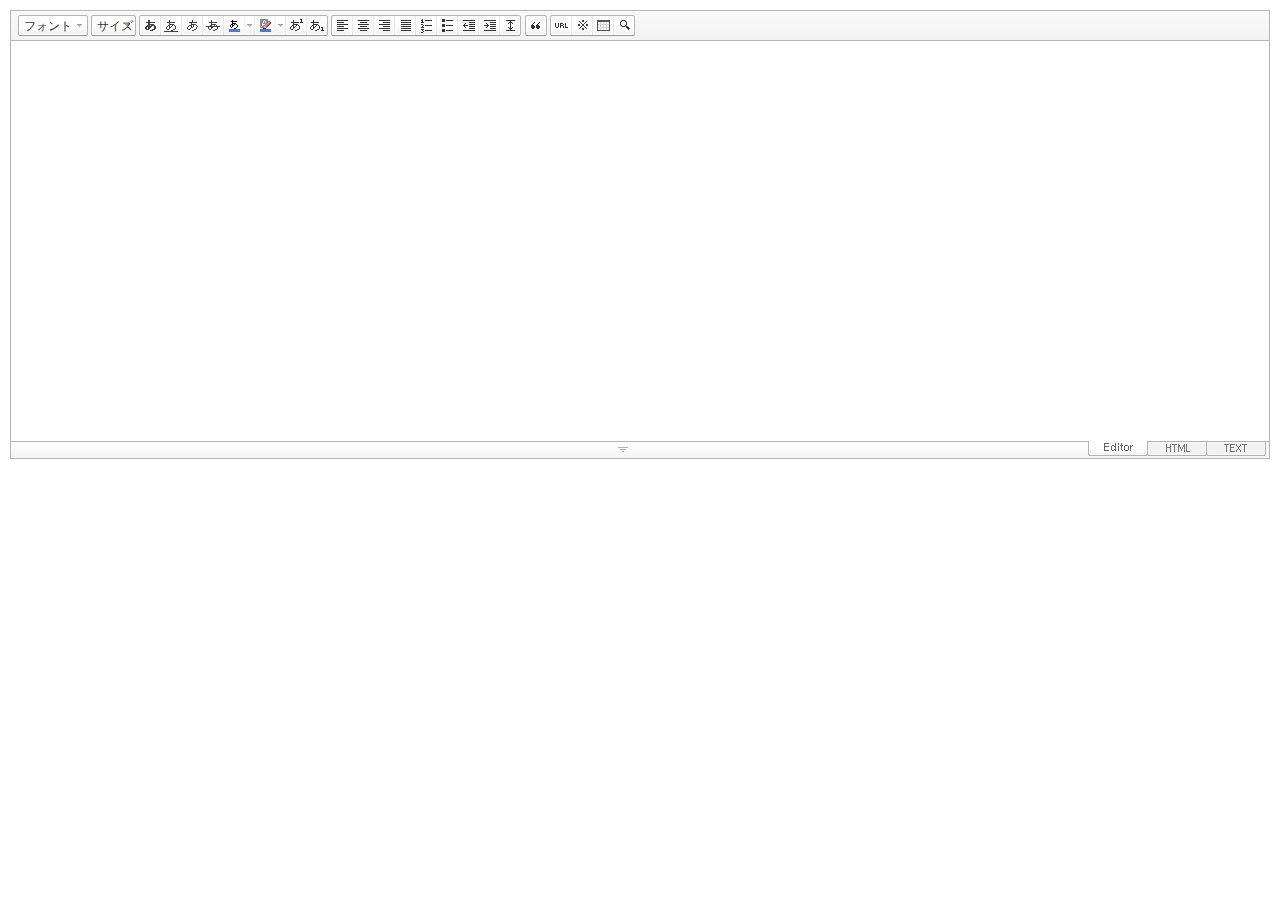
<file: package/dist/SmartEditor2Skin_ja_JP.html>
<!DOCTYPE HTML PUBLIC "-//W3C//DTD HTML 4.01 Transitional//EN" "http://www.w3.org/TR/html4/loose.dtd">
<html lang="ko">
<head>
<meta http-equiv="Content-Type" content="text/html; charset=utf-8">
<meta http-equiv="Content-Script-Type" content="text/javascript">
<meta http-equiv="Content-Style-Type" content="text/css">
<title>네이버 :: Smart Editor 2 &#8482;</title>
<link href="css/ja_JP/smart_editor2.css" rel="stylesheet" type="text/css">
<style type="text/css">
	body { margin: 10px; }
</style>
<script type="text/javascript" src="./js/lib/jindo2.all.js" charset="utf-8"></script>
<script type="text/javascript" src="./js/lib/jindo_component.js" charset="utf-8"></script>
<script type="text/javascript" src="./js/service/SE2M_Configuration.js" charset="utf-8"></script>	<!-- 설정 파일 -->
<script type="text/javascript" src="./js/service/SE2BasicCreator.js" charset="utf-8"></script>
<script type="text/javascript" src="./js/smarteditor2.js" charset="utf-8"></script>

</head>
<body>

<!-- SE2 Markup Start -->	
<div id="smart_editor2">
	<div id="smart_editor2_content"><a href="#se2_iframe" class="blind">글쓰기영역으로 바로가기</a>
		<div class="se2_tool" id="se2_tool">
			
			<div class="se2_text_tool husky_seditor_text_tool">
			<ul class="se2_font_type">
				<li class="husky_seditor_ui_fontName"><button type="button" class="se2_font_family" title="フォント"><span class="husky_se2m_current_fontName">フォント</span></button>
					<!-- 글꼴 레이어 -->
					<div class="se2_layer husky_se_fontName_layer">
						<div class="se2_in_layer">
							<ul class="se2_l_font_fam">
							<li style="display:none"><button type="button"><span>@DisplayName@<span>(</span><em style="font-family:FontFamily;">@SampleText@</em><span>)</span></span></button></li>
							<li class="se2_division husky_seditor_font_separator"></li>
							<li><button type="button"><span>NanumGothic<span>(</span><em style="font-family:'NanumGothic',NanumGothic;">あいうえお</em><span>)</span></span></button></li>
							<li><button type="button"><span>NanumMyungjo<span>(</span><em style="font-family:'NanumMyungjo',NanumMyeongjo;">あいうえお</em><span>)</span></span></button></li>
							<li><button type="button"><span>NanumGothicCoding<span>(</span><em style="font-family:'NanumGothicCoding',NanumGothicCoding;">あいうえお</em><span>)</span></span></button></li>
							<li><button type="button"><span>NanumBarunGothic<span>(</span><em style="font-family:'NanumBarunGothic',NanumBarunGothic,NanumBarunGothicOTF;">あいうえお</em><span>)</span></span></button></li>
							<li><button type="button"><span>NanumBarunpen<span>(</span><em style="font-family:'NanumBarunpen',NanumBarunpen;">あいうえお</em><span>)</span></span></button></li>
							</ul>
						</div>
					</div>
					<!-- //글꼴 레이어 -->
				</li>

				<li class="husky_seditor_ui_fontSize"><button type="button" class="se2_font_size" title="文字サイズ"><span class="husky_se2m_current_fontSize">サイズ</span></button>
					<!-- 폰트 사이즈 레이어 -->
					<div class="se2_layer husky_se_fontSize_layer">
						<div class="se2_in_layer">
							<ul class="se2_l_font_size">
							<li><button type="button"><span style="margin-top:4px; margin-bottom:3px; margin-left:5px; font-size:7pt;">あいうえお<span style=" font-size:7pt;">(7pt)</span></span></button></li>
							<li><button type="button"><span style="margin-bottom:2px; font-size:8pt;">あいうえお<span style="font-size:8pt;">(8pt)</span></span></button></li>
							<li><button type="button"><span style="margin-bottom:1px; font-size:9pt;">あいうえお<span style="font-size:9pt;">(9pt)</span></span></button></li>
							<li><button type="button"><span style="margin-bottom:1px; font-size:10pt;">あいうえお<span style="font-size:10pt;">(10pt)</span></span></button></li>
							<li><button type="button"><span style="margin-bottom:2px; font-size:11pt;">あいうえお<span style="font-size:11pt;">(11pt)</span></span></button></li>
							<li><button type="button"><span style="margin-bottom:1px; font-size:12pt;">あいうえお<span style="font-size:12pt;">(12pt)</span></span></button></li>
							<li><button type="button"><span style="margin-bottom:2px; font-size:14pt;">あいうえお<span style="margin-left:6px;font-size:14pt;">(14pt)</span></span></button></li>
							<li><button type="button"><span style="margin-bottom:1px; font-size:18pt;">あいうえお<span style="margin-left:8px;font-size:18pt;">(18pt)</span></span></button></li>
							<li><button type="button"><span style="margin-left:3px; font-size:24pt;">あいうえ<span style="margin-left:11px;font-size:24pt;">(24pt)</span></span></button></li>
							<li><button type="button"><span style="margin-top:-1px; margin-left:3px; font-size:36pt;">あいう<span style="font-size:36pt;">(36pt)</span></span></button></li>
							</ul>
						</div>
					</div>
					<!-- //폰트 사이즈 레이어 -->
				</li>
</ul><ul>
				<li class="husky_seditor_ui_bold first_child"><button type="button" title="太字[Ctrl+B]" class="se2_bold"><span class="_buttonRound tool_bg">太字[Ctrl+B]</span></button></li>

				<li class="husky_seditor_ui_underline"><button type="button" title="下線[Ctrl+U]" class="se2_underline"><span class="_buttonRound">下線[Ctrl+U]</span></button></li>

				<li class="husky_seditor_ui_italic"><button type="button" title="斜体[Ctrl+I]" class="se2_italic"><span class="_buttonRound">斜体[Ctrl+I]</span></button></li>

				<li class="husky_seditor_ui_lineThrough"><button type="button" title="取り消し線[Ctrl+D]" class="se2_tdel"><span class="_buttonRound">取り消し線[Ctrl+D]</span></button></li>

				<li class="se2_pair husky_seditor_ui_fontColor"><span class="selected_color husky_se2m_fontColor_lastUsed" style="background-color:#4477f9"></span><span class="husky_seditor_ui_fontColorA"><button type="button" title="文字の色" class="se2_fcolor"><span>文字の色</span></button></span><span class="husky_seditor_ui_fontColorB"><button type="button" title="More" class="se2_fcolor_more"><span class="_buttonRound">More</span></button></span>				
					<!-- 글자색 -->
					<div class="se2_layer husky_se2m_fontcolor_layer" style="display:none">
						<div class="se2_in_layer husky_se2m_fontcolor_paletteHolder">
							<div class="se2_palette husky_se2m_color_palette">
								<ul class="se2_pick_color">
								<li><button type="button" title="#ff0000" style="background:#ff0000"><span><span>#ff0000</span></span></button></li>
								<li><button type="button" title="#ff6c00" style="background:#ff6c00"><span><span>#ff6c00</span></span></button></li>
								<li><button type="button" title="#ffaa00" style="background:#ffaa00"><span><span>#ffaa00</span></span></button></li>
								<li><button type="button" title="#ffef00" style="background:#ffef00"><span><span>#ffef00</span></span></button></li>
								<li><button type="button" title="#a6cf00" style="background:#a6cf00"><span><span>#a6cf00</span></span></button></li>
								<li><button type="button" title="#009e25" style="background:#009e25"><span><span>#009e25</span></span></button></li>
								<li><button type="button" title="#00b0a2" style="background:#00b0a2"><span><span>#00b0a2</span></span></button></li>
								<li><button type="button" title="#0075c8" style="background:#0075c8"><span><span>#0075c8</span></span></button></li>
								<li><button type="button" title="#3a32c3" style="background:#3a32c3"><span><span>#3a32c3</span></span></button></li>
								<li><button type="button" title="#7820b9" style="background:#7820b9"><span><span>#7820b9</span></span></button></li>
								<li><button type="button" title="#ef007c" style="background:#ef007c"><span><span>#ef007c</span></span></button></li>
								<li><button type="button" title="#000000" style="background:#000000"><span><span>#000000</span></span></button></li>
								<li><button type="button" title="#252525" style="background:#252525"><span><span>#252525</span></span></button></li>
								<li><button type="button" title="#464646" style="background:#464646"><span><span>#464646</span></span></button></li>
								<li><button type="button" title="#636363" style="background:#636363"><span><span>#636363</span></span></button></li>
								<li><button type="button" title="#7d7d7d" style="background:#7d7d7d"><span><span>#7d7d7d</span></span></button></li>
								<li><button type="button" title="#9a9a9a" style="background:#9a9a9a"><span><span>#9a9a9a</span></span></button></li>
								<li><button type="button" title="#ffe8e8" style="background:#ffe8e8"><span><span>#9a9a9a</span></span></button></li>
								<li><button type="button" title="#f7e2d2" style="background:#f7e2d2"><span><span>#f7e2d2</span></span></button></li>
								<li><button type="button" title="#f5eddc" style="background:#f5eddc"><span><span>#f5eddc</span></span></button></li>
								<li><button type="button" title="#f5f4e0" style="background:#f5f4e0"><span><span>#f5f4e0</span></span></button></li>
								<li><button type="button" title="#edf2c2" style="background:#edf2c2"><span><span>#edf2c2</span></span></button></li>
								<li><button type="button" title="#def7e5" style="background:#def7e5"><span><span>#def7e5</span></span></button></li>
								<li><button type="button" title="#d9eeec" style="background:#d9eeec"><span><span>#d9eeec</span></span></button></li>
								<li><button type="button" title="#c9e0f0" style="background:#c9e0f0"><span><span>#c9e0f0</span></span></button></li>
								<li><button type="button" title="#d6d4eb" style="background:#d6d4eb"><span><span>#d6d4eb</span></span></button></li>
								<li><button type="button" title="#e7dbed" style="background:#e7dbed"><span><span>#e7dbed</span></span></button></li>
								<li><button type="button" title="#f1e2ea" style="background:#f1e2ea"><span><span>#f1e2ea</span></span></button></li>
								<li><button type="button" title="#acacac" style="background:#acacac"><span><span>#acacac</span></span></button></li>
								<li><button type="button" title="#c2c2c2" style="background:#c2c2c2"><span><span>#c2c2c2</span></span></button></li>
								<li><button type="button" title="#cccccc" style="background:#cccccc"><span><span>#cccccc</span></span></button></li>
								<li><button type="button" title="#e1e1e1" style="background:#e1e1e1"><span><span>#e1e1e1</span></span></button></li>
								<li><button type="button" title="#ebebeb" style="background:#ebebeb"><span><span>#ebebeb</span></span></button></li>
								<li><button type="button" title="#ffffff" style="background:#ffffff"><span><span>#ffffff</span></span></button></li>
								</ul>
								<ul class="se2_pick_color" style="width:156px;">
								<li><button type="button" title="#e97d81" style="background:#e97d81"><span><span>#e97d81</span></span></button></li>
								<li><button type="button" title="#e19b73" style="background:#e19b73"><span><span>#e19b73</span></span></button></li>
								<li><button type="button" title="#d1b274" style="background:#d1b274"><span><span>#d1b274</span></span></button></li>
								<li><button type="button" title="#cfcca2" style="background:#cfcca2"><span><span>#cfcca2</span></span></button></li>
								<li><button type="button" title="#cfcca2" style="background:#cfcca2"><span><span>#cfcca2</span></span></button></li>
								<li><button type="button" title="#61b977" style="background:#61b977"><span><span>#61b977</span></span></button></li>
								<li><button type="button" title="#53aea8" style="background:#53aea8"><span><span>#53aea8</span></span></button></li>
								<li><button type="button" title="#518fbb" style="background:#518fbb"><span><span>#518fbb</span></span></button></li>
								<li><button type="button" title="#6a65bb" style="background:#6a65bb"><span><span>#6a65bb</span></span></button></li>
								<li><button type="button" title="#9a54ce" style="background:#9a54ce"><span><span>#9a54ce</span></span></button></li>
								<li><button type="button" title="#e573ae" style="background:#e573ae"><span><span>#e573ae</span></span></button></li>
								<li><button type="button" title="#5a504b" style="background:#5a504b"><span><span>#5a504b</span></span></button></li>
								<li><button type="button" title="#767b86" style="background:#767b86"><span><span>#767b86</span></span></button></li>
								<li><button type="button" title="#951015" style="background:#951015"><span><span>#951015</span></span></button></li>
								<li><button type="button" title="#6e391a" style="background:#6e391a"><span><span>#6e391a</span></span></button></li>
								<li><button type="button" title="#785c25" style="background:#785c25"><span><span>#785c25</span></span></button></li>
								<li><button type="button" title="#5f5b25" style="background:#5f5b25"><span><span>#5f5b25</span></span></button></li>
								<li><button type="button" title="#4c511f" style="background:#4c511f"><span><span>#4c511f</span></span></button></li>
								<li><button type="button" title="#1c4827" style="background:#1c4827"><span><span>#1c4827</span></span></button></li>
								<li><button type="button" title="#0d514c" style="background:#0d514c"><span><span>#0d514c</span></span></button></li>
								<li><button type="button" title="#1b496a" style="background:#1b496a"><span><span>#1b496a</span></span></button></li>
								<li><button type="button" title="#2b285f" style="background:#2b285f"><span><span>#2b285f</span></span></button></li>
								<li><button type="button" title="#45245b" style="background:#45245b"><span><span>#45245b</span></span></button></li>
								<li><button type="button" title="#721947" style="background:#721947"><span><span>#721947</span></span></button></li>
								<li><button type="button" title="#352e2c" style="background:#352e2c"><span><span>#352e2c</span></span></button></li>
								<li><button type="button" title="#3c3f45" style="background:#3c3f45"><span><span>#3c3f45</span></span></button></li>
								</ul>
								<button type="button" title="More" class="se2_view_more husky_se2m_color_palette_more_btn"><span>More</span></button>
								<div class="husky_se2m_color_palette_recent" style="display:none">
									<h4>最近使用した色</h4>
									<ul class="se2_pick_color">
									<li></li>
									<!-- 최근 사용한 색 템플릿 -->
									<!-- <li><button type="button" title="#e97d81" style="background:#e97d81"><span><span>#e97d81</span></span></button></li> -->
									<!-- //최근 사용한 색 템플릿 -->
									</ul>
								</div>								
								<div class="se2_palette2 husky_se2m_color_palette_colorpicker">
									<!--form action="http://test.emoticon.naver.com/colortable/TextAdd.nhn" method="post"-->
										<div class="se2_color_set">
											<span class="se2_selected_color"><span class="husky_se2m_cp_preview" style="background:#e97d81"></span></span><input type="text" name="" class="input_ty1 husky_se2m_cp_colorcode" value="#e97d81"><button type="button" class="se2_btn_insert husky_se2m_color_palette_ok_btn" title="入力"><span>入力</span></button></div>
										<!--input type="hidden" name="callback" value="http://test.emoticon.naver.com/colortable/result.jsp" />
										<input type="hidden" name="callback_func" value="1" />
										<input type="hidden" name="text_key" value="" />
										<input type="hidden" name="text_data" value="" />
									</form-->
									<div class="se2_gradation1 husky_se2m_cp_colpanel"></div>
									<div class="se2_gradation2 husky_se2m_cp_huepanel"></div>
								</div>
							</div>
                        </div>
					</div>
                    <!-- //글자색 -->
				</li>

				<li class="se2_pair husky_seditor_ui_BGColor"><span class="selected_color husky_se2m_BGColor_lastUsed" style="background-color:#4477f9"></span><span class="husky_seditor_ui_BGColorA"><button type="button" title="背景色" class="se2_bgcolor"><span>背景色</span></button></span><span class="husky_seditor_ui_BGColorB"><button type="button" title="More" class="se2_bgcolor_more"><span class="_buttonRound">More</span></button></span>
					<!-- 배경색 -->
					<div class="se2_layer se2_layer husky_se2m_BGColor_layer" style="display:none">
						<div class="se2_in_layer">
							<div class="se2_palette_bgcolor">
								<ul class="se2_background husky_se2m_bgcolor_list">
								<li><button type="button" title="背景色#ff0000 字色#ffffff" style="background:#ff0000; color:#ffffff"><span><span>あいうえお</span></span></button></li>								
								<li><button type="button" title="背景色#6d30cf 字色#ffffff" style="background:#6d30cf; color:#ffffff"><span><span>あいうえお</span></span></button></li>
								<li><button type="button" title="背景色#000000 字色#ffffff" style="background:#000000; color:#ffffff"><span><span>あいうえお</span></span></button></li>
								<li><button type="button" title="背景色#ff6600 字色#ffffff" style="background:#ff6600; color:#ffffff"><span><span>あいうえお</span></span></button></li>
								<li><button type="button" title="背景色#3333cc 字色#ffffff" style="background:#3333cc; color:#ffffff"><span><span>あいうえお</span></span></button></li>
								<li><button type="button" title="背景色#333333 字色#ffff00" style="background:#333333; color:#ffff00"><span><span>あいうえお</span></span></button></li>
								<li><button type="button" title="背景色#ffa700 字色#ffffff" style="background:#ffa700; color:#ffffff"><span><span>あいうえお</span></span></button></li>
								<li><button type="button" title="背景色#009999 字色#ffffff" style="background:#009999; color:#ffffff"><span><span>あいうえお</span></span></button></li>
								<li><button type="button" title="背景色#8e8e8e 字色#ffffff" style="background:#8e8e8e; color:#ffffff"><span><span>あいうえお</span></span></button></li>								
								<li><button type="button" title="背景色#cc9900 字色#ffffff" style="background:#cc9900; color:#ffffff"><span><span>あいうえお</span></span></button></li>
								<li><button type="button" title="背景色#77b02b 字色#ffffff" style="background:#77b02b; color:#ffffff"><span><span>あいうえお</span></span></button></li>
								<li><button type="button" title="背景色#ffffff 字色#000000" style="background:#ffffff; color:#000000"><span><span>あいうえお</span></span></button></li>
								</ul>
							</div>
							<div class="husky_se2m_BGColor_paletteHolder"></div>
                        </div>
					</div>
                    <!-- //배경색 -->
				</li>

				<li class="husky_seditor_ui_superscript"><button type="button" title="윗첨자" class="se2_sup"><span class="_buttonRound">윗첨자</span></button></li>

				<li class="husky_seditor_ui_subscript last_child"><button type="button" title="아래첨자" class="se2_sub"><span class="_buttonRound tool_bg">아래첨자</span></button></li>
</ul><ul>
				<li class="husky_seditor_ui_justifyleft first_child"><button type="button" title="左に揃える" class="se2_left"><span class="_buttonRound tool_bg">左に揃える</span></button></li>

				<li class="husky_seditor_ui_justifycenter"><button type="button" title="中央揃え" class="se2_center"><span class="_buttonRound">中央揃え</span></button></li>

				<li class="husky_seditor_ui_justifyright"><button type="button" title="右に揃える" class="se2_right"><span class="_buttonRound">右に揃える</span></button></li>

				<li class="husky_seditor_ui_justifyfull"><button type="button" title="両端揃え" class="se2_justify"><span class="_buttonRound">両端揃え</span></button></li>

				<li class="husky_seditor_ui_orderedlist"><button type="button" title="段落番号" class="se2_ol"><span class="_buttonRound">段落番号</span></button></li>

				<li class="husky_seditor_ui_unorderedlist"><button type="button" title="箇条書き" class="se2_ul"><span class="_buttonRound">箇条書き</span></button></li>

				<li class="husky_seditor_ui_outdent"><button type="button" title="インデントを減らす[Shift+Tab]" class="se2_outdent"><span class="_buttonRound">インデントを減らす[Shift+Tab]</span></button></li>

				<li class="husky_seditor_ui_indent"><button type="button" title="インデントを増やす[Tab]" class="se2_indent"><span class="_buttonRound">インデントを増やす[Tab]</span></button></li>			

				<li class="husky_seditor_ui_lineHeight last_child"><button type="button" title="行間" class="se2_lineheight" ><span class="_buttonRound tool_bg">行間</span></button>
					<!-- 줄간격 레이어 -->
					<div class="se2_layer husky_se2m_lineHeight_layer">
						<div class="se2_in_layer">
							<ul class="se2_l_line_height">
							<li><button type="button"><span>50%</span></button></li>
							<li><button type="button"><span>80%</span></button></li>
							<li><button type="button"><span>100%</span></button></li>
							<li><button type="button"><span>120%</span></button></li>
							<li><button type="button"><span>150%</span></button></li>
							<li><button type="button"><span>180%</span></button></li>
							<li><button type="button"><span>200%</span></button></li>
							</ul>
							<div class="se2_l_line_height_user husky_se2m_lineHeight_direct_input">
								<h3>直接入力</h3>
								<span class="bx_input">
								<input type="text" class="input_ty1" maxlength="3" style="width:75px">
								<button type="button" title="1% 増やす" class="btn_up"><span>1% 増やす</span></button>
								<button type="button" title="1% 減らす" class="btn_down"><span>1% 減らす</span></button>
								</span>		
								<div class="btn_area">
									<button type="button" class="se2_btn_apply3"><span>適用</span></button><button type="button" class="se2_btn_cancel3"><span>選択</span></button>
								</div>
							</div>
						</div>
					</div>
					<!-- //줄간격 레이어 -->
				</li>
</ul><ul>
				<li class="husky_seditor_ui_quote single_child"><button type="button" title="인용구" class="se2_blockquote"><span class="_buttonRound tool_bg">인용구</span></button>
					<!-- 인용구 -->
					<div class="se2_layer husky_seditor_blockquote_layer" style="margin-left:-407px; display:none;">
						<div class="se2_in_layer">
							<div class="se2_quote">
								<ul>
								<li class="q1"><button type="button" class="se2_quote1"><span><span>인용구 스타일1</span></span></button></li>
								<li class="q2"><button type="button" class="se2_quote2"><span><span>인용구 스타일2</span></span></button></li>
								<li class="q3"><button type="button" class="se2_quote3"><span><span>인용구 스타일3</span></span></button></li>
								<li class="q4"><button type="button" class="se2_quote4"><span><span>인용구 스타일4</span></span></button></li>
								<li class="q5"><button type="button" class="se2_quote5"><span><span>인용구 스타일5</span></span></button></li>
								<li class="q6"><button type="button" class="se2_quote6"><span><span>인용구 스타일6</span></span></button></li>
								<li class="q7"><button type="button" class="se2_quote7"><span><span>인용구 스타일7</span></span></button></li>
								<li class="q8"><button type="button" class="se2_quote8"><span><span>인용구 스타일8</span></span></button></li>
								<li class="q9"><button type="button" class="se2_quote9"><span><span>인용구 스타일9</span></span></button></li>
								<li class="q10"><button type="button" class="se2_quote10"><span><span>인용구 스타일10</span></span></button></li>
								</ul>
								<button type="button" class="se2_cancel2"><span>적용취소</span></button>
							</div>
						</div>
					</div>
					<!-- //인용구 -->
				</li>
</ul><ul>
				<li class="husky_seditor_ui_hyperlink first_child"><button type="button" title="リンク" class="se2_url"><span class="_buttonRound tool_bg">リンク</span></button>
					<!-- 링크 -->
					<div class="se2_layer" style="margin-left:-285px">
						<div class="se2_in_layer">
							<div class="se2_url2">
								<input type="text" class="input_ty1" value="http://">
								<button type="button" class="se2_apply"><span>適用</span></button><button type="button" class="se2_cancel"><span>選択</span></button>
							</div>
						</div>
					</div>
					<!-- //링크 -->
				</li>

				<li class="husky_seditor_ui_sCharacter"><button type="button" title="特殊記号" class="se2_character"><span class="_buttonRound">特殊記号</span></button>
					<!-- 특수기호 -->
					<div class="se2_layer husky_seditor_sCharacter_layer" style="margin-left:-448px;">
						<div class="se2_in_layer">
							<div class="se2_bx_character">
								<ul class="se2_char_tab">
								<li class="active"><button type="button" title="一般記号" class="se2_char1"><span>一般記号</span></button>
									<div class="se2_s_character">
										<ul class="husky_se2m_sCharacter_list">
											<li></li>
											<!-- 일반기호 목록 -->
											<!-- <li class="hover"><button type="button"><span>｛</span></button></li><li class="active"><button type="button"><span>｝</span></button></li><li><button type="button"><span>〔</span></button></li><li><button type="button"><span>〕</span></button></li><li><button type="button"><span>〈</span></button></li><li><button type="button"><span>〉</span></button></li><li><button type="button"><span>《</span></button></li><li><button type="button"><span>》</span></button></li><li><button type="button"><span>「</span></button></li><li><button type="button"><span>」</span></button></li><li><button type="button"><span>『</span></button></li><li><button type="button"><span>』</span></button></li><li><button type="button"><span>【</span></button></li><li><button type="button"><span>】</span></button></li><li><button type="button"><span>‘</span></button></li><li><button type="button"><span>’</span></button></li><li><button type="button"><span>“</span></button></li><li><button type="button"><span>”</span></button></li><li><button type="button"><span>、</span></button></li><li><button type="button"><span>。</span></button></li><li><button type="button"><span>·</span></button></li><li><button type="button"><span>‥</span></button></li><li><button type="button"><span>…</span></button></li><li><button type="button"><span>§</span></button></li><li><button type="button"><span>※</span></button></li><li><button type="button"><span>☆</span></button></li><li><button type="button"><span>★</span></button></li><li><button type="button"><span>○</span></button></li><li><button type="button"><span>●</span></button></li><li><button type="button"><span>◎</span></button></li><li><button type="button"><span>◇</span></button></li><li><button type="button"><span>◆</span></button></li><li><button type="button"><span>□</span></button></li><li><button type="button"><span>■</span></button></li><li><button type="button"><span>△</span></button></li><li><button type="button"><span>▲</span></button></li><li><button type="button"><span>▽</span></button></li><li><button type="button"><span>▼</span></button></li><li><button type="button"><span>◁</span></button></li><li><button type="button"><span>◀</span></button></li><li><button type="button"><span>▷</span></button></li><li><button type="button"><span>▶</span></button></li><li><button type="button"><span>♤</span></button></li><li><button type="button"><span>♠</span></button></li><li><button type="button"><span>♡</span></button></li><li><button type="button"><span>♥</span></button></li><li><button type="button"><span>♧</span></button></li><li><button type="button"><span>♣</span></button></li><li><button type="button"><span>⊙</span></button></li><li><button type="button"><span>◈</span></button></li><li><button type="button"><span>▣</span></button></li><li><button type="button"><span>◐</span></button></li><li><button type="button"><span>◑</span></button></li><li><button type="button"><span>▒</span></button></li><li><button type="button"><span>▤</span></button></li><li><button type="button"><span>▥</span></button></li><li><button type="button"><span>▨</span></button></li><li><button type="button"><span>▧</span></button></li><li><button type="button"><span>▦</span></button></li><li><button type="button"><span>▩</span></button></li><li><button type="button"><span>±</span></button></li><li><button type="button"><span>×</span></button></li><li><button type="button"><span>÷</span></button></li><li><button type="button"><span>≠</span></button></li><li><button type="button"><span>≤</span></button></li><li><button type="button"><span>≥</span></button></li><li><button type="button"><span>∞</span></button></li><li><button type="button"><span>∴</span></button></li><li><button type="button"><span>°</span></button></li><li><button type="button"><span>′</span></button></li><li><button type="button"><span>″</span></button></li><li><button type="button"><span>∠</span></button></li><li><button type="button"><span>⊥</span></button></li><li><button type="button"><span>⌒</span></button></li><li><button type="button"><span>∂</span></button></li><li><button type="button"><span>≡</span></button></li><li><button type="button"><span>≒</span></button></li><li><button type="button"><span>≪</span></button></li><li><button type="button"><span>≫</span></button></li><li><button type="button"><span>√</span></button></li><li><button type="button"><span>∽</span></button></li><li><button type="button"><span>∝</span></button></li><li><button type="button"><span>∵</span></button></li><li><button type="button"><span>∫</span></button></li><li><button type="button"><span>∬</span></button></li><li><button type="button"><span>∈</span></button></li><li><button type="button"><span>∋</span></button></li><li><button type="button"><span>⊆</span></button></li><li><button type="button"><span>⊇</span></button></li><li><button type="button"><span>⊂</span></button></li><li><button type="button"><span>⊃</span></button></li><li><button type="button"><span>∪</span></button></li><li><button type="button"><span>∩</span></button></li><li><button type="button"><span>∧</span></button></li><li><button type="button"><span>∨</span></button></li><li><button type="button"><span>￢</span></button></li><li><button type="button"><span>⇒</span></button></li><li><button type="button"><span>⇔</span></button></li><li><button type="button"><span>∀</span></button></li><li><button type="button"><span>∃</span></button></li><li><button type="button"><span>´</span></button></li><li><button type="button"><span>～</span></button></li><li><button type="button"><span>ˇ</span></button></li><li><button type="button"><span>˘</span></button></li><li><button type="button"><span>˝</span></button></li><li><button type="button"><span>˚</span></button></li><li><button type="button"><span>˙</span></button></li><li><button type="button"><span>¸</span></button></li><li><button type="button"><span>˛</span></button></li><li><button type="button"><span>¡</span></button></li><li><button type="button"><span>¿</span></button></li><li><button type="button"><span>ː</span></button></li><li><button type="button"><span>∮</span></button></li><li><button type="button"><span>∑</span></button></li><li><button type="button"><span>∏</span></button></li><li><button type="button"><span>♭</span></button></li><li><button type="button"><span>♩</span></button></li><li><button type="button"><span>♪</span></button></li><li><button type="button"><span>♬</span></button></li><li><button type="button"><span>㉿</span></button></li><li><button type="button"><span>→</span></button></li><li><button type="button"><span>←</span></button></li><li><button type="button"><span>↑</span></button></li><li><button type="button"><span>↓</span></button></li><li><button type="button"><span>↔</span></button></li><li><button type="button"><span>↕</span></button></li><li><button type="button"><span>↗</span></button></li><li><button type="button"><span>↙</span></button></li><li><button type="button"><span>↖</span></button></li><li><button type="button"><span>↘</span></button></li><li><button type="button"><span>㈜</span></button></li><li><button type="button"><span>№</span></button></li><li><button type="button"><span>㏇</span></button></li><li><button type="button"><span>™</span></button></li><li><button type="button"><span>㏂</span></button></li><li><button type="button"><span>㏘</span></button></li><li><button type="button"><span>℡</span></button></li><li><button type="button"><span>♨</span></button></li><li><button type="button"><span>☏</span></button></li><li><button type="button"><span>☎</span></button></li><li><button type="button"><span>☜</span></button></li><li><button type="button"><span>☞</span></button></li><li><button type="button"><span>¶</span></button></li><li><button type="button"><span>†</span></button></li><li><button type="button"><span>‡</span></button></li><li><button type="button"><span>®</span></button></li><li><button type="button"><span>ª</span></button></li><li><button type="button"><span>º</span></button></li><li><button type="button"><span>♂</span></button></li><li><button type="button"><span>♀</span></button></li> -->
										</ul>
									</div>
								</li>
								<li><button type="button" title="数字と単語" class="se2_char2"><span>数字と単語</span></button>
									<div class="se2_s_character">
										<ul class="husky_se2m_sCharacter_list">
											<li></li>
											<!-- 숫자와 단위 목록 -->
											<!-- <li class="hover"><button type="button"><span>½</span></button></li><li><button type="button"><span>⅓</span></button></li><li><button type="button"><span>⅔</span></button></li><li><button type="button"><span>¼</span></button></li><li><button type="button"><span>¾</span></button></li><li><button type="button"><span>⅛</span></button></li><li><button type="button"><span>⅜</span></button></li><li><button type="button"><span>⅝</span></button></li><li><button type="button"><span>⅞</span></button></li><li><button type="button"><span>¹</span></button></li><li><button type="button"><span>²</span></button></li><li><button type="button"><span>³</span></button></li><li><button type="button"><span>⁴</span></button></li><li><button type="button"><span>ⁿ</span></button></li><li><button type="button"><span>₁</span></button></li><li><button type="button"><span>₂</span></button></li><li><button type="button"><span>₃</span></button></li><li><button type="button"><span>₄</span></button></li><li><button type="button"><span>Ⅰ</span></button></li><li><button type="button"><span>Ⅱ</span></button></li><li><button type="button"><span>Ⅲ</span></button></li><li><button type="button"><span>Ⅳ</span></button></li><li><button type="button"><span>Ⅴ</span></button></li><li><button type="button"><span>Ⅵ</span></button></li><li><button type="button"><span>Ⅶ</span></button></li><li><button type="button"><span>Ⅷ</span></button></li><li><button type="button"><span>Ⅸ</span></button></li><li><button type="button"><span>Ⅹ</span></button></li><li><button type="button"><span>ⅰ</span></button></li><li><button type="button"><span>ⅱ</span></button></li><li><button type="button"><span>ⅲ</span></button></li><li><button type="button"><span>ⅳ</span></button></li><li><button type="button"><span>ⅴ</span></button></li><li><button type="button"><span>ⅵ</span></button></li><li><button type="button"><span>ⅶ</span></button></li><li><button type="button"><span>ⅷ</span></button></li><li><button type="button"><span>ⅸ</span></button></li><li><button type="button"><span>ⅹ</span></button></li><li><button type="button"><span>￦</span></button></li><li><button type="button"><span>$</span></button></li><li><button type="button"><span>￥</span></button></li><li><button type="button"><span>￡</span></button></li><li><button type="button"><span>€</span></button></li><li><button type="button"><span>℃</span></button></li><li><button type="button"><span>A</span></button></li><li><button type="button"><span>℉</span></button></li><li><button type="button"><span>￠</span></button></li><li><button type="button"><span>¤</span></button></li><li><button type="button"><span>‰</span></button></li><li><button type="button"><span>㎕</span></button></li><li><button type="button"><span>㎖</span></button></li><li><button type="button"><span>㎗</span></button></li><li><button type="button"><span>ℓ</span></button></li><li><button type="button"><span>㎘</span></button></li><li><button type="button"><span>㏄</span></button></li><li><button type="button"><span>㎣</span></button></li><li><button type="button"><span>㎤</span></button></li><li><button type="button"><span>㎥</span></button></li><li><button type="button"><span>㎦</span></button></li><li><button type="button"><span>㎙</span></button></li><li><button type="button"><span>㎚</span></button></li><li><button type="button"><span>㎛</span></button></li><li><button type="button"><span>㎜</span></button></li><li><button type="button"><span>㎝</span></button></li><li><button type="button"><span>㎞</span></button></li><li><button type="button"><span>㎟</span></button></li><li><button type="button"><span>㎠</span></button></li><li><button type="button"><span>㎡</span></button></li><li><button type="button"><span>㎢</span></button></li><li><button type="button"><span>㏊</span></button></li><li><button type="button"><span>㎍</span></button></li><li><button type="button"><span>㎎</span></button></li><li><button type="button"><span>㎏</span></button></li><li><button type="button"><span>㏏</span></button></li><li><button type="button"><span>㎈</span></button></li><li><button type="button"><span>㎉</span></button></li><li><button type="button"><span>㏈</span></button></li><li><button type="button"><span>㎧</span></button></li><li><button type="button"><span>㎨</span></button></li><li><button type="button"><span>㎰</span></button></li><li><button type="button"><span>㎱</span></button></li><li><button type="button"><span>㎲</span></button></li><li><button type="button"><span>㎳</span></button></li><li><button type="button"><span>㎴</span></button></li><li><button type="button"><span>㎵</span></button></li><li><button type="button"><span>㎶</span></button></li><li><button type="button"><span>㎷</span></button></li><li><button type="button"><span>㎸</span></button></li><li><button type="button"><span>㎹</span></button></li><li><button type="button"><span>㎀</span></button></li><li><button type="button"><span>㎁</span></button></li><li><button type="button"><span>㎂</span></button></li><li><button type="button"><span>㎃</span></button></li><li><button type="button"><span>㎄</span></button></li><li><button type="button"><span>㎺</span></button></li><li><button type="button"><span>㎻</span></button></li><li><button type="button"><span>㎼</span></button></li><li><button type="button"><span>㎽</span></button></li><li><button type="button"><span>㎾</span></button></li><li><button type="button"><span>㎿</span></button></li><li><button type="button"><span>㎐</span></button></li><li><button type="button"><span>㎑</span></button></li><li><button type="button"><span>㎒</span></button></li><li><button type="button"><span>㎓</span></button></li><li><button type="button"><span>㎔</span></button></li><li><button type="button"><span>Ω</span></button></li><li><button type="button"><span>㏀</span></button></li><li><button type="button"><span>㏁</span></button></li><li><button type="button"><span>㎊</span></button></li><li><button type="button"><span>㎋</span></button></li><li><button type="button"><span>㎌</span></button></li><li><button type="button"><span>㏖</span></button></li><li><button type="button"><span>㏅</span></button></li><li><button type="button"><span>㎭</span></button></li><li><button type="button"><span>㎮</span></button></li><li><button type="button"><span>㎯</span></button></li><li><button type="button"><span>㏛</span></button></li><li><button type="button"><span>㎩</span></button></li><li><button type="button"><span>㎪</span></button></li><li><button type="button"><span>㎫</span></button></li><li><button type="button"><span>㎬</span></button></li><li><button type="button"><span>㏝</span></button></li><li><button type="button"><span>㏐</span></button></li><li><button type="button"><span>㏓</span></button></li><li><button type="button"><span>㏃</span></button></li><li><button type="button"><span>㏉</span></button></li><li><button type="button"><span>㏜</span></button></li><li><button type="button"><span>㏆</span></button></li> -->
										</ul>
									</div>
								</li>
								<li><button type="button" title="円、カッコ" class="se2_char3"><span>円、カッコ</span></button>
									<div class="se2_s_character">
										<ul class="husky_se2m_sCharacter_list">
											<li></li>
											<!-- 원,괄호 목록 -->
											<!-- <li><button type="button"><span>㉠</span></button></li><li><button type="button"><span>㉡</span></button></li><li><button type="button"><span>㉢</span></button></li><li><button type="button"><span>㉣</span></button></li><li><button type="button"><span>㉤</span></button></li><li><button type="button"><span>㉥</span></button></li><li><button type="button"><span>㉦</span></button></li><li><button type="button"><span>㉧</span></button></li><li><button type="button"><span>㉨</span></button></li><li><button type="button"><span>㉩</span></button></li><li><button type="button"><span>㉪</span></button></li><li><button type="button"><span>㉫</span></button></li><li><button type="button"><span>㉬</span></button></li><li><button type="button"><span>㉭</span></button></li><li><button type="button"><span>㉮</span></button></li><li><button type="button"><span>㉯</span></button></li><li><button type="button"><span>㉰</span></button></li><li><button type="button"><span>㉱</span></button></li><li><button type="button"><span>㉲</span></button></li><li><button type="button"><span>㉳</span></button></li><li><button type="button"><span>㉴</span></button></li><li><button type="button"><span>㉵</span></button></li><li><button type="button"><span>㉶</span></button></li><li><button type="button"><span>㉷</span></button></li><li><button type="button"><span>㉸</span></button></li><li><button type="button"><span>㉹</span></button></li><li><button type="button"><span>㉺</span></button></li><li><button type="button"><span>㉻</span></button></li><li><button type="button"><span>ⓐ</span></button></li><li><button type="button"><span>ⓑ</span></button></li><li><button type="button"><span>ⓒ</span></button></li><li><button type="button"><span>ⓓ</span></button></li><li><button type="button"><span>ⓔ</span></button></li><li><button type="button"><span>ⓕ</span></button></li><li><button type="button"><span>ⓖ</span></button></li><li><button type="button"><span>ⓗ</span></button></li><li><button type="button"><span>ⓘ</span></button></li><li><button type="button"><span>ⓙ</span></button></li><li><button type="button"><span>ⓚ</span></button></li><li><button type="button"><span>ⓛ</span></button></li><li><button type="button"><span>ⓜ</span></button></li><li><button type="button"><span>ⓝ</span></button></li><li><button type="button"><span>ⓞ</span></button></li><li><button type="button"><span>ⓟ</span></button></li><li><button type="button"><span>ⓠ</span></button></li><li><button type="button"><span>ⓡ</span></button></li><li><button type="button"><span>ⓢ</span></button></li><li><button type="button"><span>ⓣ</span></button></li><li><button type="button"><span>ⓤ</span></button></li><li><button type="button"><span>ⓥ</span></button></li><li><button type="button"><span>ⓦ</span></button></li><li><button type="button"><span>ⓧ</span></button></li><li><button type="button"><span>ⓨ</span></button></li><li><button type="button"><span>ⓩ</span></button></li><li><button type="button"><span>①</span></button></li><li><button type="button"><span>②</span></button></li><li><button type="button"><span>③</span></button></li><li><button type="button"><span>④</span></button></li><li><button type="button"><span>⑤</span></button></li><li><button type="button"><span>⑥</span></button></li><li><button type="button"><span>⑦</span></button></li><li><button type="button"><span>⑧</span></button></li><li><button type="button"><span>⑨</span></button></li><li><button type="button"><span>⑩</span></button></li><li><button type="button"><span>⑪</span></button></li><li><button type="button"><span>⑫</span></button></li><li><button type="button"><span>⑬</span></button></li><li><button type="button"><span>⑭</span></button></li><li><button type="button"><span>⑮</span></button></li><li><button type="button"><span>㈀</span></button></li><li><button type="button"><span>㈁</span></button></li><li class="hover"><button type="button"><span>㈂</span></button></li><li><button type="button"><span>㈃</span></button></li><li><button type="button"><span>㈄</span></button></li><li><button type="button"><span>㈅</span></button></li><li><button type="button"><span>㈆</span></button></li><li><button type="button"><span>㈇</span></button></li><li><button type="button"><span>㈈</span></button></li><li><button type="button"><span>㈉</span></button></li><li><button type="button"><span>㈊</span></button></li><li><button type="button"><span>㈋</span></button></li><li><button type="button"><span>㈌</span></button></li><li><button type="button"><span>㈍</span></button></li><li><button type="button"><span>㈎</span></button></li><li><button type="button"><span>㈏</span></button></li><li><button type="button"><span>㈐</span></button></li><li><button type="button"><span>㈑</span></button></li><li><button type="button"><span>㈒</span></button></li><li><button type="button"><span>㈓</span></button></li><li><button type="button"><span>㈔</span></button></li><li><button type="button"><span>㈕</span></button></li><li><button type="button"><span>㈖</span></button></li><li><button type="button"><span>㈗</span></button></li><li><button type="button"><span>㈘</span></button></li><li><button type="button"><span>㈙</span></button></li><li><button type="button"><span>㈚</span></button></li><li><button type="button"><span>㈛</span></button></li><li><button type="button"><span>⒜</span></button></li><li><button type="button"><span>⒝</span></button></li><li><button type="button"><span>⒞</span></button></li><li><button type="button"><span>⒟</span></button></li><li><button type="button"><span>⒠</span></button></li><li><button type="button"><span>⒡</span></button></li><li><button type="button"><span>⒢</span></button></li><li><button type="button"><span>⒣</span></button></li><li><button type="button"><span>⒤</span></button></li><li><button type="button"><span>⒥</span></button></li><li><button type="button"><span>⒦</span></button></li><li><button type="button"><span>⒧</span></button></li><li><button type="button"><span>⒨</span></button></li><li><button type="button"><span>⒩</span></button></li><li><button type="button"><span>⒪</span></button></li><li><button type="button"><span>⒫</span></button></li><li><button type="button"><span>⒬</span></button></li><li><button type="button"><span>⒭</span></button></li><li><button type="button"><span>⒮</span></button></li><li><button type="button"><span>⒯</span></button></li><li><button type="button"><span>⒰</span></button></li><li><button type="button"><span>⒱</span></button></li><li><button type="button"><span>⒲</span></button></li><li><button type="button"><span>⒳</span></button></li><li><button type="button"><span>⒴</span></button></li><li><button type="button"><span>⒵</span></button></li><li><button type="button"><span>⑴</span></button></li><li><button type="button"><span>⑵</span></button></li><li><button type="button"><span>⑶</span></button></li><li><button type="button"><span>⑷</span></button></li><li><button type="button"><span>⑸</span></button></li><li><button type="button"><span>⑹</span></button></li><li><button type="button"><span>⑺</span></button></li><li><button type="button"><span>⑻</span></button></li><li><button type="button"><span>⑼</span></button></li><li><button type="button"><span>⑽</span></button></li><li><button type="button"><span>⑾</span></button></li><li><button type="button"><span>⑿</span></button></li><li><button type="button"><span>⒀</span></button></li><li><button type="button"><span>⒁</span></button></li><li><button type="button"><span>⒂</span></button></li> -->
										</ul>
									</div>
								</li>
								<li><button type="button" title="韓国語" class="se2_char4"><span>韓国語</span></button>
									<div class="se2_s_character">
										<ul class="husky_se2m_sCharacter_list">
											<li></li>
											<!-- 한글 목록 -->
											<!-- <li><button type="button"><span>ㄱ</span></button></li><li><button type="button"><span>ㄲ</span></button></li><li><button type="button"><span>ㄳ</span></button></li><li><button type="button"><span>ㄴ</span></button></li><li><button type="button"><span>ㄵ</span></button></li><li><button type="button"><span>ㄶ</span></button></li><li><button type="button"><span>ㄷ</span></button></li><li><button type="button"><span>ㄸ</span></button></li><li><button type="button"><span>ㄹ</span></button></li><li><button type="button"><span>ㄺ</span></button></li><li><button type="button"><span>ㄻ</span></button></li><li><button type="button"><span>ㄼ</span></button></li><li><button type="button"><span>ㄽ</span></button></li><li><button type="button"><span>ㄾ</span></button></li><li><button type="button"><span>ㄿ</span></button></li><li><button type="button"><span>ㅀ</span></button></li><li><button type="button"><span>ㅁ</span></button></li><li><button type="button"><span>ㅂ</span></button></li><li><button type="button"><span>ㅃ</span></button></li><li><button type="button"><span>ㅄ</span></button></li><li><button type="button"><span>ㅅ</span></button></li><li><button type="button"><span>ㅆ</span></button></li><li><button type="button"><span>ㅇ</span></button></li><li><button type="button"><span>ㅈ</span></button></li><li><button type="button"><span>ㅉ</span></button></li><li><button type="button"><span>ㅊ</span></button></li><li><button type="button"><span>ㅋ</span></button></li><li><button type="button"><span>ㅌ</span></button></li><li><button type="button"><span>ㅍ</span></button></li><li><button type="button"><span>ㅎ</span></button></li><li><button type="button"><span>ㅏ</span></button></li><li><button type="button"><span>ㅐ</span></button></li><li><button type="button"><span>ㅑ</span></button></li><li><button type="button"><span>ㅒ</span></button></li><li><button type="button"><span>ㅓ</span></button></li><li><button type="button"><span>ㅔ</span></button></li><li><button type="button"><span>ㅕ</span></button></li><li><button type="button"><span>ㅖ</span></button></li><li><button type="button"><span>ㅗ</span></button></li><li><button type="button"><span>ㅘ</span></button></li><li><button type="button"><span>ㅙ</span></button></li><li><button type="button"><span>ㅚ</span></button></li><li><button type="button"><span>ㅛ</span></button></li><li><button type="button"><span>ㅜ</span></button></li><li><button type="button"><span>ㅝ</span></button></li><li><button type="button"><span>ㅞ</span></button></li><li><button type="button"><span>ㅟ</span></button></li><li><button type="button"><span>ㅠ</span></button></li><li><button type="button"><span>ㅡ</span></button></li><li><button type="button"><span>ㅢ</span></button></li><li><button type="button"><span>ㅣ</span></button></li><li><button type="button"><span>ㅥ</span></button></li><li><button type="button"><span>ㅦ</span></button></li><li><button type="button"><span>ㅧ</span></button></li><li><button type="button"><span>ㅨ</span></button></li><li><button type="button"><span>ㅩ</span></button></li><li><button type="button"><span>ㅪ</span></button></li><li><button type="button"><span>ㅫ</span></button></li><li><button type="button"><span>ㅬ</span></button></li><li><button type="button"><span>ㅭ</span></button></li><li><button type="button"><span>ㅮ</span></button></li><li><button type="button"><span>ㅯ</span></button></li><li><button type="button"><span>ㅰ</span></button></li><li><button type="button"><span>ㅱ</span></button></li><li><button type="button"><span>ㅲ</span></button></li><li><button type="button"><span>ㅳ</span></button></li><li><button type="button"><span>ㅴ</span></button></li><li><button type="button"><span>ㅵ</span></button></li><li><button type="button"><span>ㅶ</span></button></li><li><button type="button"><span>ㅷ</span></button></li><li><button type="button"><span>ㅸ</span></button></li><li><button type="button"><span>ㅹ</span></button></li><li><button type="button"><span>ㅺ</span></button></li><li><button type="button"><span>ㅻ</span></button></li><li><button type="button"><span>ㅼ</span></button></li><li><button type="button"><span>ㅽ</span></button></li><li><button type="button"><span>ㅾ</span></button></li><li><button type="button"><span>ㅿ</span></button></li><li><button type="button"><span>ㆀ</span></button></li><li><button type="button"><span>ㆁ</span></button></li><li><button type="button"><span>ㆂ</span></button></li><li><button type="button"><span>ㆃ</span></button></li><li><button type="button"><span>ㆄ</span></button></li><li><button type="button"><span>ㆅ</span></button></li><li><button type="button"><span>ㆆ</span></button></li><li><button type="button"><span>ㆇ</span></button></li><li><button type="button"><span>ㆈ</span></button></li><li><button type="button"><span>ㆉ</span></button></li><li><button type="button"><span>ㆊ</span></button></li><li><button type="button"><span>ㆋ</span></button></li><li><button type="button"><span>ㆌ</span></button></li><li><button type="button"><span>ㆍ</span></button></li><li><button type="button"><span>ㆎ</span></button></li> -->
										</ul>
									</div>
								</li>
								<li><button type="button" title="ギリシャ、ラテン語" class="se2_char5"><span>ギリシャ、ラテン語</span></button>
									<div class="se2_s_character">
										<ul class="husky_se2m_sCharacter_list">
											<li></li>
											<!-- 그리스,라틴어 목록 -->
											<!-- <li><button type="button"><span>Α</span></button></li><li><button type="button"><span>Β</span></button></li><li><button type="button"><span>Γ</span></button></li><li><button type="button"><span>Δ</span></button></li><li><button type="button"><span>Ε</span></button></li><li><button type="button"><span>Ζ</span></button></li><li><button type="button"><span>Η</span></button></li><li><button type="button"><span>Θ</span></button></li><li><button type="button"><span>Ι</span></button></li><li><button type="button"><span>Κ</span></button></li><li><button type="button"><span>Λ</span></button></li><li><button type="button"><span>Μ</span></button></li><li><button type="button"><span>Ν</span></button></li><li><button type="button"><span>Ξ</span></button></li><li class="hover"><button type="button"><span>Ο</span></button></li><li><button type="button"><span>Π</span></button></li><li><button type="button"><span>Ρ</span></button></li><li><button type="button"><span>Σ</span></button></li><li><button type="button"><span>Τ</span></button></li><li><button type="button"><span>Υ</span></button></li><li><button type="button"><span>Φ</span></button></li><li><button type="button"><span>Χ</span></button></li><li><button type="button"><span>Ψ</span></button></li><li><button type="button"><span>Ω</span></button></li><li><button type="button"><span>α</span></button></li><li><button type="button"><span>β</span></button></li><li><button type="button"><span>γ</span></button></li><li><button type="button"><span>δ</span></button></li><li><button type="button"><span>ε</span></button></li><li><button type="button"><span>ζ</span></button></li><li><button type="button"><span>η</span></button></li><li><button type="button"><span>θ</span></button></li><li><button type="button"><span>ι</span></button></li><li><button type="button"><span>κ</span></button></li><li><button type="button"><span>λ</span></button></li><li><button type="button"><span>μ</span></button></li><li><button type="button"><span>ν</span></button></li><li><button type="button"><span>ξ</span></button></li><li><button type="button"><span>ο</span></button></li><li><button type="button"><span>π</span></button></li><li><button type="button"><span>ρ</span></button></li><li><button type="button"><span>σ</span></button></li><li><button type="button"><span>τ</span></button></li><li><button type="button"><span>υ</span></button></li><li><button type="button"><span>φ</span></button></li><li><button type="button"><span>χ</span></button></li><li><button type="button"><span>ψ</span></button></li><li><button type="button"><span>ω</span></button></li><li><button type="button"><span>Æ</span></button></li><li><button type="button"><span>Ð</span></button></li><li><button type="button"><span>Ħ</span></button></li><li><button type="button"><span>Ĳ</span></button></li><li><button type="button"><span>Ŀ</span></button></li><li><button type="button"><span>Ł</span></button></li><li><button type="button"><span>Ø</span></button></li><li><button type="button"><span>Œ</span></button></li><li><button type="button"><span>Þ</span></button></li><li><button type="button"><span>Ŧ</span></button></li><li><button type="button"><span>Ŋ</span></button></li><li><button type="button"><span>æ</span></button></li><li><button type="button"><span>đ</span></button></li><li><button type="button"><span>ð</span></button></li><li><button type="button"><span>ħ</span></button></li><li><button type="button"><span>I</span></button></li><li><button type="button"><span>ĳ</span></button></li><li><button type="button"><span>ĸ</span></button></li><li><button type="button"><span>ŀ</span></button></li><li><button type="button"><span>ł</span></button></li><li><button type="button"><span>ł</span></button></li><li><button type="button"><span>œ</span></button></li><li><button type="button"><span>ß</span></button></li><li><button type="button"><span>þ</span></button></li><li><button type="button"><span>ŧ</span></button></li><li><button type="button"><span>ŋ</span></button></li><li><button type="button"><span>ŉ</span></button></li><li><button type="button"><span>Б</span></button></li><li><button type="button"><span>Г</span></button></li><li><button type="button"><span>Д</span></button></li><li><button type="button"><span>Ё</span></button></li><li><button type="button"><span>Ж</span></button></li><li><button type="button"><span>З</span></button></li><li><button type="button"><span>И</span></button></li><li><button type="button"><span>Й</span></button></li><li><button type="button"><span>Л</span></button></li><li><button type="button"><span>П</span></button></li><li><button type="button"><span>Ц</span></button></li><li><button type="button"><span>Ч</span></button></li><li><button type="button"><span>Ш</span></button></li><li><button type="button"><span>Щ</span></button></li><li><button type="button"><span>Ъ</span></button></li><li><button type="button"><span>Ы</span></button></li><li><button type="button"><span>Ь</span></button></li><li><button type="button"><span>Э</span></button></li><li><button type="button"><span>Ю</span></button></li><li><button type="button"><span>Я</span></button></li><li><button type="button"><span>б</span></button></li><li><button type="button"><span>в</span></button></li><li><button type="button"><span>г</span></button></li><li><button type="button"><span>д</span></button></li><li><button type="button"><span>ё</span></button></li><li><button type="button"><span>ж</span></button></li><li><button type="button"><span>з</span></button></li><li><button type="button"><span>и</span></button></li><li><button type="button"><span>й</span></button></li><li><button type="button"><span>л</span></button></li><li><button type="button"><span>п</span></button></li><li><button type="button"><span>ф</span></button></li><li><button type="button"><span>ц</span></button></li><li><button type="button"><span>ч</span></button></li><li><button type="button"><span>ш</span></button></li><li><button type="button"><span>щ</span></button></li><li><button type="button"><span>ъ</span></button></li><li><button type="button"><span>ы</span></button></li><li><button type="button"><span>ь</span></button></li><li><button type="button"><span>э</span></button></li><li><button type="button"><span>ю</span></button></li><li><button type="button"><span>я</span></button></li> -->
										</ul>
									</div>
								</li>
								<li><button type="button" title="日本語" class="se2_char6"><span>日本語</span></button>
									<div class="se2_s_character">
										<ul class="husky_se2m_sCharacter_list">
											<li></li>
											<!-- 일본어 목록 -->
											<!-- <li><button type="button"><span>ぁ</span></button></li><li class="hover"><button type="button"><span>あ</span></button></li><li><button type="button"><span>ぃ</span></button></li><li><button type="button"><span>い</span></button></li><li><button type="button"><span>ぅ</span></button></li><li><button type="button"><span>う</span></button></li><li><button type="button"><span>ぇ</span></button></li><li><button type="button"><span>え</span></button></li><li><button type="button"><span>ぉ</span></button></li><li><button type="button"><span>お</span></button></li><li><button type="button"><span>か</span></button></li><li><button type="button"><span>が</span></button></li><li><button type="button"><span>き</span></button></li><li><button type="button"><span>ぎ</span></button></li><li><button type="button"><span>く</span></button></li><li><button type="button"><span>ぐ</span></button></li><li><button type="button"><span>け</span></button></li><li><button type="button"><span>げ</span></button></li><li><button type="button"><span>こ</span></button></li><li><button type="button"><span>ご</span></button></li><li><button type="button"><span>さ</span></button></li><li><button type="button"><span>ざ</span></button></li><li><button type="button"><span>し</span></button></li><li><button type="button"><span>じ</span></button></li><li><button type="button"><span>す</span></button></li><li><button type="button"><span>ず</span></button></li><li><button type="button"><span>せ</span></button></li><li><button type="button"><span>ぜ</span></button></li><li><button type="button"><span>そ</span></button></li><li><button type="button"><span>ぞ</span></button></li><li><button type="button"><span>た</span></button></li><li><button type="button"><span>だ</span></button></li><li><button type="button"><span>ち</span></button></li><li><button type="button"><span>ぢ</span></button></li><li><button type="button"><span>っ</span></button></li><li><button type="button"><span>つ</span></button></li><li><button type="button"><span>づ</span></button></li><li><button type="button"><span>て</span></button></li><li><button type="button"><span>で</span></button></li><li><button type="button"><span>と</span></button></li><li><button type="button"><span>ど</span></button></li><li><button type="button"><span>な</span></button></li><li><button type="button"><span>に</span></button></li><li><button type="button"><span>ぬ</span></button></li><li><button type="button"><span>ね</span></button></li><li><button type="button"><span>の</span></button></li><li><button type="button"><span>は</span></button></li><li><button type="button"><span>ば</span></button></li><li><button type="button"><span>ぱ</span></button></li><li><button type="button"><span>ひ</span></button></li><li><button type="button"><span>び</span></button></li><li><button type="button"><span>ぴ</span></button></li><li><button type="button"><span>ふ</span></button></li><li><button type="button"><span>ぶ</span></button></li><li><button type="button"><span>ぷ</span></button></li><li><button type="button"><span>へ</span></button></li><li><button type="button"><span>べ</span></button></li><li><button type="button"><span>ぺ</span></button></li><li><button type="button"><span>ほ</span></button></li><li><button type="button"><span>ぼ</span></button></li><li><button type="button"><span>ぽ</span></button></li><li><button type="button"><span>ま</span></button></li><li><button type="button"><span>み</span></button></li><li><button type="button"><span>む</span></button></li><li><button type="button"><span>め</span></button></li><li><button type="button"><span>も</span></button></li><li><button type="button"><span>ゃ</span></button></li><li><button type="button"><span>や</span></button></li><li><button type="button"><span>ゅ</span></button></li><li><button type="button"><span>ゆ</span></button></li><li><button type="button"><span>ょ</span></button></li><li><button type="button"><span>よ</span></button></li><li><button type="button"><span>ら</span></button></li><li><button type="button"><span>り</span></button></li><li><button type="button"><span>る</span></button></li><li><button type="button"><span>れ</span></button></li><li><button type="button"><span>ろ</span></button></li><li><button type="button"><span>ゎ</span></button></li><li><button type="button"><span>わ</span></button></li><li><button type="button"><span>ゐ</span></button></li><li><button type="button"><span>ゑ</span></button></li><li><button type="button"><span>を</span></button></li><li><button type="button"><span>ん</span></button></li><li><button type="button"><span>ァ</span></button></li><li><button type="button"><span>ア</span></button></li><li><button type="button"><span>ィ</span></button></li><li><button type="button"><span>イ</span></button></li><li><button type="button"><span>ゥ</span></button></li><li><button type="button"><span>ウ</span></button></li><li><button type="button"><span>ェ</span></button></li><li><button type="button"><span>エ</span></button></li><li><button type="button"><span>ォ</span></button></li><li><button type="button"><span>オ</span></button></li><li><button type="button"><span>カ</span></button></li><li><button type="button"><span>ガ</span></button></li><li><button type="button"><span>キ</span></button></li><li><button type="button"><span>ギ</span></button></li><li><button type="button"><span>ク</span></button></li><li><button type="button"><span>グ</span></button></li><li><button type="button"><span>ケ</span></button></li><li><button type="button"><span>ゲ</span></button></li><li><button type="button"><span>コ</span></button></li><li><button type="button"><span>ゴ</span></button></li><li><button type="button"><span>サ</span></button></li><li><button type="button"><span>ザ</span></button></li><li><button type="button"><span>シ</span></button></li><li><button type="button"><span>ジ</span></button></li><li><button type="button"><span>ス</span></button></li><li><button type="button"><span>ズ</span></button></li><li><button type="button"><span>セ</span></button></li><li><button type="button"><span>ゼ</span></button></li><li><button type="button"><span>ソ</span></button></li><li><button type="button"><span>ゾ</span></button></li><li><button type="button"><span>タ</span></button></li><li><button type="button"><span>ダ</span></button></li><li><button type="button"><span>チ</span></button></li><li><button type="button"><span>ヂ</span></button></li><li><button type="button"><span>ッ</span></button></li><li><button type="button"><span>ツ</span></button></li><li><button type="button"><span>ヅ</span></button></li><li><button type="button"><span>テ</span></button></li><li><button type="button"><span>デ</span></button></li><li><button type="button"><span>ト</span></button></li><li><button type="button"><span>ド</span></button></li><li><button type="button"><span>ナ</span></button></li><li><button type="button"><span>ニ</span></button></li><li><button type="button"><span>ヌ</span></button></li><li><button type="button"><span>ネ</span></button></li><li><button type="button"><span>ノ</span></button></li><li><button type="button"><span>ハ</span></button></li><li><button type="button"><span>バ</span></button></li><li><button type="button"><span>パ</span></button></li><li><button type="button"><span>ヒ</span></button></li><li><button type="button"><span>ビ</span></button></li><li><button type="button"><span>ピ</span></button></li><li><button type="button"><span>フ</span></button></li><li><button type="button"><span>ブ</span></button></li><li><button type="button"><span>プ</span></button></li><li><button type="button"><span>ヘ</span></button></li><li><button type="button"><span>ベ</span></button></li><li><button type="button"><span>ペ</span></button></li><li><button type="button"><span>ホ</span></button></li><li><button type="button"><span>ボ</span></button></li><li><button type="button"><span>ポ</span></button></li><li><button type="button"><span>マ</span></button></li><li><button type="button"><span>ミ</span></button></li><li><button type="button"><span>ム</span></button></li><li><button type="button"><span>メ</span></button></li><li><button type="button"><span>モ</span></button></li><li><button type="button"><span>ャ</span></button></li><li><button type="button"><span>ヤ</span></button></li><li><button type="button"><span>ュ</span></button></li><li><button type="button"><span>ユ</span></button></li><li><button type="button"><span>ョ</span></button></li><li><button type="button"><span>ヨ</span></button></li><li><button type="button"><span>ラ</span></button></li><li><button type="button"><span>リ</span></button></li><li><button type="button"><span>ル</span></button></li><li><button type="button"><span>レ</span></button></li><li><button type="button"><span>ロ</span></button></li><li><button type="button"><span>ヮ</span></button></li><li><button type="button"><span>ワ</span></button></li><li><button type="button"><span>ヰ</span></button></li><li><button type="button"><span>ヱ</span></button></li><li><button type="button"><span>ヲ</span></button></li><li><button type="button"><span>ン</span></button></li><li><button type="button"><span>ヴ</span></button></li><li><button type="button"><span>ヵ</span></button></li><li><button type="button"><span>ヶ</span></button></li> -->
										</ul>
									</div>
								</li>
								</ul>
								<p class="se2_apply_character">
									<label for="char_preview">選択した記号</label> <input type="text" name="char_preview" id="char_preview" value="®º⊆●○" class="input_ty1"><button type="button" class="se2_confirm"><span>適用</span></button><button type="button" class="se2_cancel husky_se2m_sCharacter_close"><span>選択</span></button>
								</p>
							</div>
						</div>
					</div>
					<!-- //특수기호 -->
				</li>

				<li class="husky_seditor_ui_table"><button type="button" title="表" class="se2_table"><span class="_buttonRound">表</span></button>
					<!--@lazyload_html create_table-->
					<!-- 표 -->
					<div class="se2_layer husky_se2m_table_layer" style="margin-left:-171px">
						<div class="se2_in_layer">
							<div class="se2_table_set">
								<fieldset>
								<legend>セル数指定</legend>
									<dl class="se2_cell_num">
									<dt><label for="row">行</label></dt>
									<dd><input id="row" name="" type="text" maxlength="2" value="4" class="input_ty2">
										<button type="button" class="se2_add"><span>1行追加</span></button>
										<button type="button" class="se2_del"><span>1行削除</span></button>
									</dd>
									<dt><label for="col">列</label></dt>
									<dd><input id="col" name="" type="text" maxlength="2" value="4" class="input_ty2">
										<button type="button" class="se2_add"><span>1列追加</span></button>
										<button type="button" class="se2_del"><span>1列削除</span></button>
									</dd>
									</dl>
									<table border="0" cellspacing="1" class="se2_pre_table husky_se2m_table_preview">
									<tr>
									<td>&nbsp;</td>
									<td>&nbsp;</td>
									<td>&nbsp;</td>
									<td>&nbsp;</td>
									</tr>
									<tr>
									<td>&nbsp;</td>
									<td>&nbsp;</td>
									<td>&nbsp;</td>
									<td>&nbsp;</td>
									</tr>
									<tr>
									<td>&nbsp;</td>
									<td>&nbsp;</td>
									<td>&nbsp;</td>
									<td>&nbsp;</td>
									</tr>
									</table>
								</fieldset>
								<fieldset>
									<legend>プロパティ直接入力</legend>
									<dl class="se2_t_proper1">
									<dt><input type="radio" id="se2_tbp1" name="se2_tbp" checked><label for="se2_tbp1">プロパティ直接入力</label></dt>
									<dd>
										<dl class="se2_t_proper1_1">
										<dt><label>表スタイル</label></dt>
										<dd><div class="se2_select_ty1"><span class="se2_b_style3 husky_se2m_table_border_style_preview"></span><button type="button" title="More" class="se2_view_more"><span>More</span></button></div>
											<!-- 레이어 : 테두리스타일 -->
											<div class="se2_layer_b_style husky_se2m_table_border_style_layer" style="display:none">
												<ul>
												<li><button type="button" class="se2_b_style1"><span class="se2m_no_border">罫線なし</span></button></li>
												<li><button type="button" class="se2_b_style2"><span><span>罫線スタイル2</span></span></button></li>
												<li><button type="button" class="se2_b_style3"><span><span>罫線スタイル3</span></span></button></li>
												<li><button type="button" class="se2_b_style4"><span><span>罫線スタイル4</span></span></button></li>
												<li><button type="button" class="se2_b_style5"><span><span>罫線スタイル5</span></span></button></li>
												<li><button type="button" class="se2_b_style6"><span><span>罫線スタイル6</span></span></button></li>
												<li><button type="button" class="se2_b_style7"><span><span>罫線スタイル7</span></span></button></li>
												</ul>
											</div>
											<!-- //레이어 : 테두리스타일 -->
										</dd>
										</dl>
										<dl class="se2_t_proper1_1 se2_t_proper1_2">
										<dt><label for="se2_b_width">罫線の太さ</label></dt>
										<dd><input id="se2_b_width" name="" type="text" maxlength="2" value="1" class="input_ty1">
											<button type="button" title="1px 太く" class="se2_add se2m_incBorder"><span>1px 太く</span></button>
											<button type="button" title="1px 細く" class="se2_del se2m_decBorder"><span>1px 細く</span></button>
										</dd>
										</dl>
										<dl class="se2_t_proper1_1 se2_t_proper1_3">
										<dt><label for="se2_b_color">罫線の色</label></dt>
										<dd><input id="se2_b_color" name="" type="text" maxlength="7" value="#cccccc" class="input_ty3"><span class="se2_pre_color"><button type="button" style="background:#cccccc;"><span>色検索</span></button></span>	
										<!-- 레이어 : 테두리색 -->
											<div class="se2_layer se2_b_t_b1" style="clear:both;display:none;position:absolute;top:20px;left:-147px;">
												<div class="se2_in_layer husky_se2m_table_border_color_pallet">
												</div>
											</div>
										<!-- //레이어 : 테두리색-->
										</dd>
										</dl>
										<div class="se2_t_dim0"></div><!-- 테두리 없음일때 딤드레이어 -->
										<dl class="se2_t_proper1_1 se2_t_proper1_4">
										<dt><label for="se2_cellbg">セル背景色</label></dt>
										<dd><input id="se2_cellbg" name="" type="text" maxlength="7" value="#ffffff" class="input_ty3"><span class="se2_pre_color"><button type="button" style="background:#ffffff;"><span>色検索</span></button></span>
										<!-- 레이어 : 셀배경색 -->
										<div class="se2_layer se2_b_t_b1" style="clear:both;display:none;position:absolute;top:20px;left:-147px;">
											<div class="se2_in_layer husky_se2m_table_bgcolor_pallet">
											</div>
										</div>
										<!-- //레이어 : 셀배경색-->
										</dd>
										</dl>
									</dd>
									</dl>
								</fieldset>
								<fieldset>
									<legend>表スタイル</legend>
									<dl class="se2_t_proper2">
									<dt><input type="radio" id="se2_tbp2" name="se2_tbp"><label for="se2_tbp2">スタイル選択</label></dt>
									<dd><div class="se2_select_ty2"><span class="se2_t_style1 husky_se2m_table_style_preview"></span><button type="button" title="More" class="se2_view_more"><span>More</span></button></div>
										<!-- 레이어 : 표템플릿선택 -->
										<div class="se2_layer_t_style husky_se2m_table_style_layer" style="display:none">
											<ul class="se2_scroll">
											<li><button type="button" class="se2_t_style1"><span>表スタイル1</span></button></li>
											<li><button type="button" class="se2_t_style2"><span>表スタイル2</span></button></li>
											<li><button type="button" class="se2_t_style3"><span>表スタイル3</span></button></li>
											<li><button type="button" class="se2_t_style4"><span>表スタイル4</span></button></li>
											<li><button type="button" class="se2_t_style5"><span>表スタイル5</span></button></li>
											<li><button type="button" class="se2_t_style6"><span>表スタイル6</span></button></li>
											<li><button type="button" class="se2_t_style7"><span>表スタイル7</span></button></li>
											<li><button type="button" class="se2_t_style8"><span>表スタイル8</span></button></li>
											<li><button type="button" class="se2_t_style9"><span>表スタイル9</span></button></li>
											<li><button type="button" class="se2_t_style10"><span>表スタイル10</span></button></li>
											<li><button type="button" class="se2_t_style11"><span>表スタイル11</span></button></li>
											<li><button type="button" class="se2_t_style12"><span>表スタイル12</span></button></li>
											<li><button type="button" class="se2_t_style13"><span>表スタイル13</span></button></li>
											<li><button type="button" class="se2_t_style14"><span>表スタイル14</span></button></li>
											<li><button type="button" class="se2_t_style15"><span>表スタイル15</span></button></li>
											<li><button type="button" class="se2_t_style16"><span>表スタイル16</span></button></li>
											</ul>
										</div>
										<!-- //레이어 : 표템플릿선택 -->
									</dd>
									</dl>
								</fieldset>
								<p class="se2_btn_area">
									<button type="button" class="se2_apply"><span>適用</span></button><button type="button" class="se2_cancel"><span>選択</span></button>
								</p>
								<!-- 딤드레이어 -->
								<div class="se2_t_dim3"></div>
								<!-- //딤드레이어 -->
							</div>
						</div>
					</div>
					<!-- //표 -->
					<!--//@lazyload_html-->
				</li>

				<li class="husky_seditor_ui_findAndReplace last_child"><button type="button" title="検索/置換" class="se2_find"><span class="_buttonRound tool_bg">検索/置換</span></button>
					<!--@lazyload_html find_and_replace-->
					<!-- 찾기/바꾸기 -->
					<div class="se2_layer husky_se2m_findAndReplace_layer" style="margin-left:-238px;">
						<div class="se2_in_layer">
							<div class="se2_bx_find_revise">
								<button type="button" title="閉じる" class="se2_close husky_se2m_cancel"><span>閉じる</span></button>
								<h3>検索/置換</h3>
								<ul>
								<li class="active"><button type="button" class="se2_tabfind"><span>検索</span></button></li>
								<li><button type="button" class="se2_tabrevise"><span>置換</span></button></li>
								</ul>
								<div class="se2_in_bx_find husky_se2m_find_ui" style="display:block">
									<dl>
									<dt><label for="find_word">探す単語</label></dt><dd><input type="text" id="find_word" value="スマートエディター" class="input_ty1"></dd>
									</dl>
									<p class="se2_find_btns">
										<button type="button" class="se2_find_next husky_se2m_find_next"><span>次を探す</span></button><button type="button" class="se2_cancel husky_se2m_cancel"><span>취소</span></button>
									</p>
								</div>
								<div class="se2_in_bx_revise husky_se2m_replace_ui" style="display:none">
									<dl>
									<dt><label for="find_word2">探す単語</label></dt><dd><input type="text" id="find_word2" value="スマートエディター" class="input_ty1"></dd>
									<dt><label for="revise_word">変更する単語</label></dt><dd><input type="text" id="revise_word" value="スマートエディター" class="input_ty1"></dd>
									</dl>
									<p class="se2_find_btns">
										<button type="button" class="se2_find_next2 husky_se2m_replace_find_next"><span>次を探す</span></button><button type="button" class="se2_revise1 husky_se2m_replace"><span>置換</span></button><button type="button" class="se2_revise2 husky_se2m_replace_all"><span>すべて置換</span></button><button type="button" class="se2_cancel husky_se2m_cancel"><span>選択</span></button>
									</p>
								</div>
								<button type="button" title="閉じる" class="se2_close husky_se2m_cancel"><span>閉じる</span></button>
							</div>
						</div>
					</div>
					<!-- //찾기/바꾸기 -->
					<!--//@lazyload_html-->
				</li>
</ul>
			</div>
			<!-- //704이상 -->
		</div>
		
				<!-- 접근성 도움말 레이어 -->
		<div class="se2_layer se2_accessibility" style="display:none;">
			<div class="se2_in_layer">
				<button type="button" title="닫기" class="se2_close"><span>닫기</span></button>
				<h3><strong>접근성 도움말</strong></h3>
				<div class="box_help">
					<div>
						<strong>툴바</strong>
						<p>ALT+F10 을 누르면 툴바로 이동합니다. 다음 버튼은 TAB 으로 이전 버튼은 SHIFT+TAB 으로 이동 가능합니다. ENTER 를 누르면 해당 버튼의 기능이 동작하고 글쓰기 영역으로 포커스가 이동합니다. ESC 를 누르면 아무런 기능을 실행하지 않고 글쓰기 영역으로 포커스가 이동합니다.</p>
						<strong>빠져 나가기</strong>
						<p>ALT+. 를 누르면 스마트 에디터 다음 요소로 ALT+, 를 누르면 스마트에디터 이전 요소로 빠져나갈 수 있습니다.</p>
						<strong>명령어 단축키</strong>
						<ul>
						<li>CTRL+B <span>굵게</span></li>
						<li>SHIFT+TAB <span>내어쓰기</span></li>
						<li>CTRL+U <span>밑줄</span></li>
						<li>CTRL+F <span>찾기</span></li>
						<li>CTRL+I <span>기울임 글꼴</span></li>
						<li>CTRL+H <span>바꾸기</span></li>
						<li>CTRL+D <span>취소선</span></li>
						<li>CTRL+K <span>링크걸기</span></li>
						<li>TAB <span>들여쓰기</span></li>
						</ul>
					</div>
				</div>
				<div class="se2_btns">
					<button type="button" class="se2_close2"><span>닫기</span></button>
				</div>
			</div>
		</div>		
		<!-- //접근성 도움말 레이어 -->

		<hr>
		<!-- 입력 -->
		<div class="se2_input_area husky_seditor_editing_area_container">
			
			
			<iframe src="about:blank" id="se2_iframe" name="se2_iframe" class="se2_input_wysiwyg" width="400" height="300" title="文章作成領域 : 文章作成領域から外れ出るには、Shift+ ESCキーを押してください。" frameborder="0" style="display:block;"></iframe>
			<textarea name="" rows="10" cols="100" title="HTML 編集モード" class="se2_input_syntax se2_input_htmlsrc" style="display:none;outline-style:none;resize:none"> </textarea>
			<textarea name="" rows="10" cols="100" title="TEXT 編集モード" class="se2_input_syntax se2_input_text" style="display:none;outline-style:none;resize:none;"> </textarea>
			
			<!-- 입력창 조절 안내 레이어 -->
			<div class="ly_controller husky_seditor_resize_notice" style="z-index:20;display:none;">
				<p>아래 영역을 드래그하여 입력창 크기를 조절할 수 있습니다.</p>
				<button type="button" title="닫기" class="bt_clse"><span>닫기</span></button>
				<span class="ic_arr"></span>
			</div>
			<!-- //입력창 조절 안내 레이어 -->
						<div class="quick_wrap">
				<!-- 표/글양식 간단편집기 -->
				<!--@lazyload_html qe_table-->
				<div class="q_table_wrap" style="z-index: 150;">
				<button class="_fold se2_qmax q_open_table_full" style="position:absolute; display:none;top:340px;left:210px;z-index:30;" title="最大化" type="button"><span>クイックエディター最大化</span></button>
				<div class="_full se2_qeditor se2_table_set" style="position:absolute;display:none;top:135px;left:661px;z-index:30;">
					<div class="se2_qbar q_dragable"><span class="se2_qmini"><button title="最小化" class="q_open_table_fold"><span>クイックエディター最小化</span></button></span></div>
					<div class="se2_qbody0">
						<div class="se2_qbody">
							<dl class="se2_qe1">
							<dt>挿入</dt><dd><button class="se2_addrow" title="行挿入" type="button"><span>行挿入</span></button><button class="se2_addcol" title="列挿入" type="button"><span>列挿入</span></button></dd>
							<dt>分割</dt><dd><button class="se2_seprow" title="行分割" type="button"><span>行分割</span></button><button class="se2_sepcol" title="列分割" type="button"><span>列分割</span></button></dd>

							<dt>削除</dt><dd><button class="se2_delrow" title="行削除" type="button"><span>行削除</span></button><button class="se2_delcol" title="列削除" type="button"><span>列削除</span></button></dd>
							<dt>結合</dt><dd><button class="se2_merrow" title="行結合" type="button"><span>行結合</span></button></dd>
							</dl>
							<div class="se2_qe2 se2_qe2_3"> <!-- 테이블 퀵에디터의 경우만,  se2_qe2_3제거 -->
								<!-- 샐배경색 -->
								<dl class="se2_qe2_1">

								<dt><input type="radio" checked="checked" name="se2_tbp3" id="se2_cellbg2" class="husky_se2m_radio_bgc"><label for="se2_cellbg2">セル背景色</label></dt>
								<dd><span class="se2_pre_color"><button style="background: none repeat scroll 0% 0% rgb(255, 255, 255);" type="button" class="husky_se2m_table_qe_bgcolor_btn"><span>色検索</span></button></span>		
									<!-- layer:셀배경색 -->
									<div style="display:none;position:absolute;top:20px;left:0px;" class="se2_layer se2_b_t_b1">
										<div class="se2_in_layer husky_se2m_tbl_qe_bg_paletteHolder">
										</div>
									</div>
									<!-- //layer:셀배경색-->

								</dd>
								</dl>
								<!-- //샐배경색 -->
								<!-- 배경이미지선택 -->
								<dl style="display: none;" class="se2_qe2_2 husky_se2m_tbl_qe_review_bg">
								<dt><input type="radio" name="se2_tbp3" id="se2_cellbg3" class="husky_se2m_radio_bgimg"><label for="se2_cellbg3">画像</label></dt>
								<dd><span class="se2_pre_bgimg"><button class="husky_se2m_table_qe_bgimage_btn se2_cellimg0" type="button"><span>背景画像選択</span></button></span>
									<!-- layer:배경이미지선택 -->
									<div style="display:none;position:absolute;top:20px;left:-155px;" class="se2_layer se2_b_t_b1">
										<div class="se2_in_layer husky_se2m_tbl_qe_bg_img_paletteHolder">
											<ul class="se2_cellimg_set">
											<li><button class="se2_cellimg0" type="button"><span>背景なし</span></button></li>
											<li><button class="se2_cellimg1" type="button"><span>背景1</span></button></li>
											<li><button class="se2_cellimg2" type="button"><span>背景2</span></button></li>
											<li><button class="se2_cellimg3" type="button"><span>背景3</span></button></li>
											<li><button class="se2_cellimg4" type="button"><span>背景4</span></button></li>
											<li><button class="se2_cellimg5" type="button"><span>背景5</span></button></li>
											<li><button class="se2_cellimg6" type="button"><span>背景6</span></button></li>
											<li><button class="se2_cellimg7" type="button"><span>背景7</span></button></li>
											<li><button class="se2_cellimg8" type="button"><span>背景8</span></button></li>
											<li><button class="se2_cellimg9" type="button"><span>背景9</span></button></li>
											<li><button class="se2_cellimg10" type="button"><span>背景10</span></button></li>
											<li><button class="se2_cellimg11" type="button"><span>背景11</span></button></li>
											<li><button class="se2_cellimg12" type="button"><span>背景12</span></button></li>
											<li><button class="se2_cellimg13" type="button"><span>背景13</span></button></li>
											<li><button class="se2_cellimg14" type="button"><span>背景14</span></button></li>
											<li><button class="se2_cellimg15" type="button"><span>背景15</span></button></li>
											<li><button class="se2_cellimg16" type="button"><span>背景16</span></button></li>
											<li><button class="se2_cellimg17" type="button"><span>背景17</span></button></li>
											<li><button class="se2_cellimg18" type="button"><span>背景18</span></button></li>
											<li><button class="se2_cellimg19" type="button"><span>背景19</span></button></li>
											<li><button class="se2_cellimg20" type="button"><span>背景20</span></button></li>
											<li><button class="se2_cellimg21" type="button"><span>背景21</span></button></li>
											<li><button class="se2_cellimg22" type="button"><span>背景22</span></button></li>
											<li><button class="se2_cellimg23" type="button"><span>背景23</span></button></li>
											<li><button class="se2_cellimg24" type="button"><span>背景24</span></button></li>
											<li><button class="se2_cellimg25" type="button"><span>背景25</span></button></li>
											<li><button class="se2_cellimg26" type="button"><span>背景26</span></button></li>
											<li><button class="se2_cellimg27" type="button"><span>背景27</span></button></li>
											<li><button class="se2_cellimg28" type="button"><span>背景28</span></button></li>
											<li><button class="se2_cellimg29" type="button"><span>背景29</span></button></li>
											<li><button class="se2_cellimg30" type="button"><span>背景30</span></button></li>
											<li><button class="se2_cellimg31" type="button"><span>背景31</span></button></li>
											</ul>
										</div>
									</div>
									<!-- //layer:배경이미지선택-->
								</dd>
								</dl>
								<!-- //배경이미지선택 -->
							</div>
							<dl style="display: block;" class="se2_qe3 se2_t_proper2">
							<dt><input type="radio" name="se2_tbp3" id="se2_tbp4" class="husky_se2m_radio_template"><label for="se2_tbp4">表スタイル</label></dt>
							<dd>
								<div class="se2_qe3_table">
								<div class="se2_select_ty2"><span class="se2_t_style1"></span><button class="se2_view_more husky_se2m_template_more" title="더보기" type="button"><span>More</span></button></div>
								<!-- layer:표스타일 -->
								<div style="display:none;top:33px;left:0;margin:0;" class="se2_layer_t_style">
									<ul>
									<li><button class="se2_t_style1" type="button"><span>表スタイル1</span></button></li>
									<li><button class="se2_t_style2" type="button"><span>表スタイル2</span></button></li>
									<li><button class="se2_t_style3" type="button"><span>表スタイル3</span></button></li>
									<li><button class="se2_t_style4" type="button"><span>表スタイル4</span></button></li>
									<li><button class="se2_t_style5" type="button"><span>表スタイル5</span></button></li>
									<li><button class="se2_t_style6" type="button"><span>表スタイル6</span></button></li>
									<li><button class="se2_t_style7" type="button"><span>表スタイル7</span></button></li>
									<li><button class="se2_t_style8" type="button"><span>表スタイル8</span></button></li>
									<li><button class="se2_t_style9" type="button"><span>表スタイル9</span></button></li>
									<li><button class="se2_t_style10" type="button"><span>表スタイル10</span></button></li>
									<li><button class="se2_t_style11" type="button"><span>表スタイル11</span></button></li>
									<li><button class="se2_t_style12" type="button"><span>表スタイル12</span></button></li>
									<li><button class="se2_t_style13" type="button"><span>表スタイル13</span></button></li>
									<li><button class="se2_t_style14" type="button"><span>表スタイル14</span></button></li>
									<li><button class="se2_t_style15" type="button"><span>表スタイル15</span></button></li>
									<li><button class="se2_t_style16" type="button"><span>表スタイル16</span></button></li>
									</ul>
								</div>
								<!-- //layer:표스타일 -->
								</div>
							</dd>
							</dl>
							<div style="display:none" class="se2_btn_area">
								<button class="se2_btn_save" type="button"><span>My レビュー保存</span></button>
							</div>
							<div class="se2_qdim0 husky_se2m_tbl_qe_dim1"></div>
							<div class="se2_qdim4 husky_se2m_tbl_qe_dim2"></div>
							<div class="se2_qdim6c husky_se2m_tbl_qe_dim_del_col"></div>
							<div class="se2_qdim6r husky_se2m_tbl_qe_dim_del_row"></div>
						</div>
					</div>
				</div>
				</div>
				<!--//@lazyload_html-->
				<!-- //표/글양식 간단편집기 -->
				<!-- 이미지 간단편집기 -->
				<!--@lazyload_html qe_image-->
				<div class="q_img_wrap">
					<button class="_fold se2_qmax q_open_img_full" style="position:absolute;display:none;top:240px;left:210px;z-index:30;" title="最大化" type="button"><span>クイックエディター最大化</span></button>
					<div class="_full se2_qeditor se2_table_set" style="position:absolute;display:none;top:140px;left:450px;z-index:30;">
						<div class="se2_qbar  q_dragable"><span class="se2_qmini"><button title="最小化" class="q_open_img_fold"><span>クイックエディター最小化</span></button></span></div>
						<div class="se2_qbody0">
							<div class="se2_qbody">
								<div class="se2_qe10">
									<label for="se2_swidth">幅</label><input type="text" class="input_ty1 widthimg" name="" id="se2_swidth" value="1024"><label class="se2_sheight" for="se2_sheight">高さ</label><input type="text" class="input_ty1 heightimg" name="" id="se2_sheight" value="768"><button class="se2_sreset" type="button"><span>初期化</span></button>
									<div class="se2_qe10_1"><input type="checkbox" name="" class="se2_srate" id="se2_srate"><label for="se2_srate">가로 세로 비율 유지</label></div>
								</div>
								<div class="se2_qe11">
									<dl class="se2_qe11_1">
									<dt><label for="se2_b_width2">枠線の太さ</label></dt>
										<dd class="se2_numberStepper"><input type="text" class="input_ty1 input bordersize" value="1" maxlength="2" name="" id="se2_b_width2" readonly="readonly">
										<button class="se2_add plus" type="button"><span>1px 増やす</span></button>
										<button class="se2_del minus" type="button"><span>1px 減らす</span></button>
									</dd>
									</dl>

									<dl class="se2_qe11_2">
									<dt>枠線の色</dt>
									<dd><span class="se2_pre_color"><button style="background:#000000;" type="button" class="husky_se2m_img_qe_bgcolor_btn"><span>色検索</span></button></span>
										<!-- layer:테두리 색 -->
										<div style="display:none;position:absolute;top:20px;left:-209px;" class="se2_layer se2_b_t_b1">
											<div class="se2_in_layer husky_se2m_img_qe_bg_paletteHolder">
											</div>
										</div>
										<!-- //layer:테두리 색 -->
									</dd>
									</dl>
								</div>
								<dl class="se2_qe12">
								<dt>整列</dt>
								<dd><button title="整列なし" class="se2_align0" type="button"><span>整列なし</span></button><button title="左に揃える" class="se2_align1 left" type="button"><span>左に揃える</span></button><button title="右に揃える" class="se2_align2 right" type="button"><span>右に揃える</span></button>
								</dd>
								</dl>
								<button class="se2_highedit" type="button"><span>リッチ編集</span></button>
								<div class="se2_qdim0"></div>
							</div>
						</div>
					</div>
				</div>
				<!--//@lazyload_html-->
				<!-- 이미지 간단편집기 -->
			</div>
		</div>
		<!-- //입력 -->
		<!-- 입력창조절/ 모드전환 -->
		<div class="se2_conversion_mode">
			<button type="button" class="se2_inputarea_controller husky_seditor_editingArea_verticalResizer" title="入力ウィンドウサイズ調節"><span>入力ウィンドウサイズ調節</span></button>
			<ul class="se2_converter">
			<li class="active"><button type="button" class="se2_to_editor"><span>Editor</span></button></li>
			<li><button type="button" class="se2_to_html"><span>HTML</span></button></li>
			<li><button type="button" class="se2_to_text"><span>TEXT</span></button></li>
			</ul>
		</div>
		<!-- //입력창조절/ 모드전환 -->
		<hr>
		<!-- 얼럿 메세지 공통 -->
		<div class="se2_alert_wrap" style="display:none">
			<div class="se2_alert_content">
				<div class="se2_alert_txts"></div>
				<p class="se2_alert_btns">
					<button type="button" class="se2_confirm"><span>OK</span></button><button type="button" class="se2_cancel"><span>選択</span></button>
				</p>
				<a href="#" class="btn_close">閉じる</a>
			</div>
			<!-- 레이어 중앙정렬 -->
			<span class="va_line"></span>
			<div class="ie_cover"></div>
		</div>
		<!-- //얼럿 메세지 공통 -->
	</div>
</div>
<!-- SE2 Markup End -->


</body>
</html>
</file>
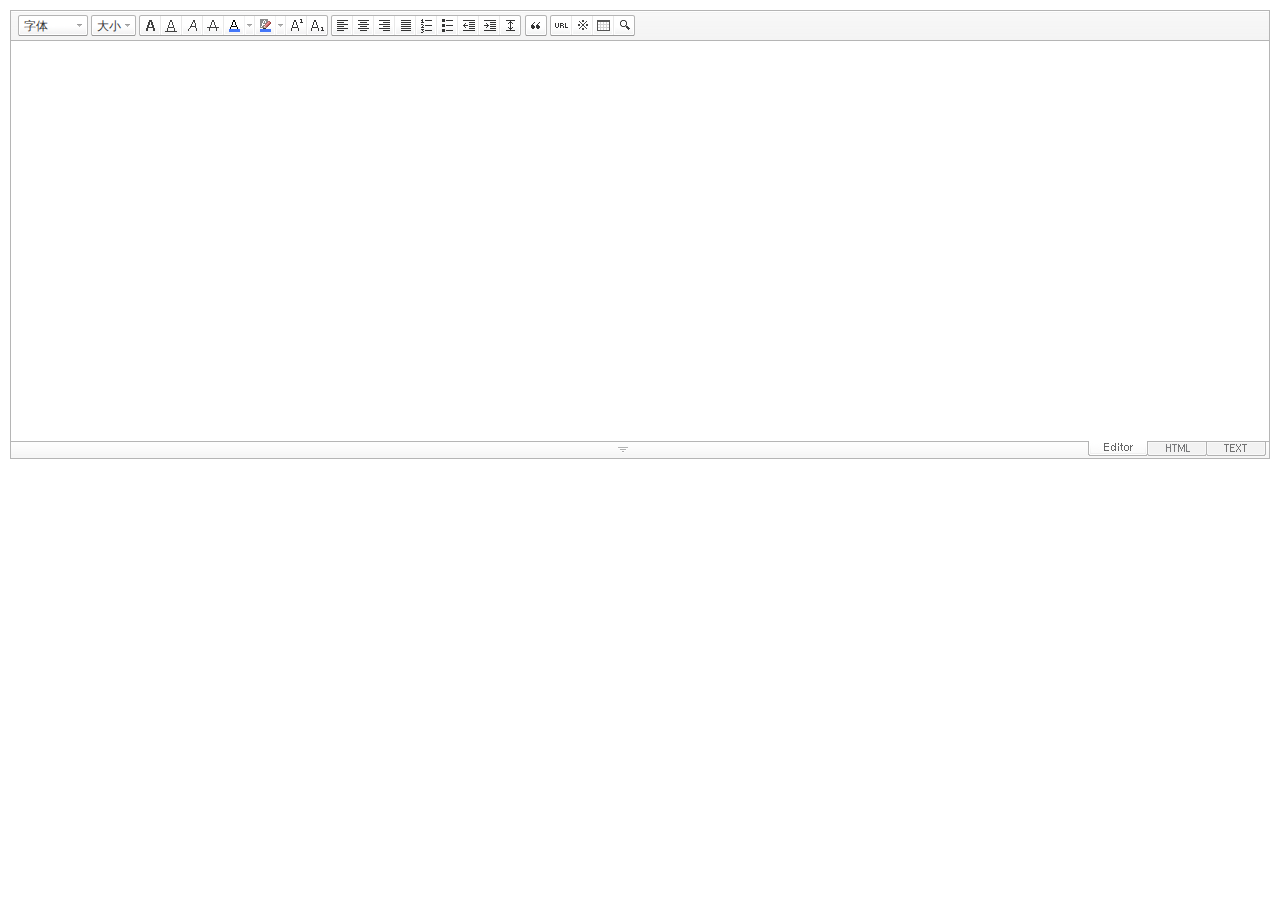
<file: package/dist/SmartEditor2Skin_zh_CN.html>
<!DOCTYPE HTML PUBLIC "-//W3C//DTD HTML 4.01 Transitional//EN" "http://www.w3.org/TR/html4/loose.dtd">
<html lang="ko">
<head>
<meta http-equiv="Content-Type" content="text/html; charset=utf-8">
<meta http-equiv="Content-Script-Type" content="text/javascript">
<meta http-equiv="Content-Style-Type" content="text/css">
<title>네이버 :: Smart Editor 2 &#8482;</title>
<link href="css/zh_CN/smart_editor2.css" rel="stylesheet" type="text/css">
<style type="text/css">
	body { margin: 10px; }
</style>
<script type="text/javascript" src="./js/lib/jindo2.all.js" charset="utf-8"></script>
<script type="text/javascript" src="./js/lib/jindo_component.js" charset="utf-8"></script>
<script type="text/javascript" src="./js/service/SE2M_Configuration.js" charset="utf-8"></script>	<!-- 설정 파일 -->
<script type="text/javascript" src="./js/service/SE2BasicCreator.js" charset="utf-8"></script>
<script type="text/javascript" src="./js/smarteditor2.js" charset="utf-8"></script>

</head>
<body>

<!-- SE2 Markup Start -->	
<div id="smart_editor2">
	<div id="smart_editor2_content"><a href="#se2_iframe" class="blind">글쓰기영역으로 바로가기</a>
		<div class="se2_tool" id="se2_tool">
			
			<div class="se2_text_tool husky_seditor_text_tool">
			<ul class="se2_font_type">
				<li class="husky_seditor_ui_fontName"><button type="button" class="se2_font_family" title="字体"><span class="husky_se2m_current_fontName">字体</span></button>
					<!-- 글꼴 레이어 -->
					<div class="se2_layer husky_se_fontName_layer">
						<div class="se2_in_layer">
							<ul class="se2_l_font_fam">
							<li style="display:none"><button type="button"><span>@DisplayName@<span>(</span><em style="font-family:FontFamily;">@SampleText@</em><span>)</span></span></button></li>
							<li class="se2_division husky_seditor_font_separator"></li>
							<li><button type="button"><span>NanumGothic<span>(</span><em style="font-family:'NanumGothic',NanumGothic;">ABCD</em><span>)</span></span></button></li>
							<li><button type="button"><span>NanumMyungjo<span>(</span><em style="font-family:'NanumMyungjo',NanumMyeongjo;">ABCD</em><span>)</span></span></button></li>
							<li><button type="button"><span>NanumGothicCoding<span>(</span><em style="font-family:'NanumGothicCoding',NanumGothicCoding;">ABCD</em><span>)</span></span></button></li>
							<li><button type="button"><span>NanumBarunGothic<span>(</span><em style="font-family:'NanumBarunGothic',NanumBarunGothic,NanumBarunGothicOTF;">ABCD</em><span>)</span></span></button></li>
							<li><button type="button"><span>NanumBarunpen<span>(</span><em style="font-family:'NanumBarunpen',NanumBarunpen;">ABCD</em><span>)</span></span></button></li>
							</ul>
						</div>
					</div>
					<!-- //글꼴 레이어 -->
				</li>

				<li class="husky_seditor_ui_fontSize"><button type="button" class="se2_font_size" title="字号大小"><span class="husky_se2m_current_fontSize">大小</span></button>
					<!-- 폰트 사이즈 레이어 -->
					<div class="se2_layer husky_se_fontSize_layer">
						<div class="se2_in_layer">
							<ul class="se2_l_font_size">
							<li><button type="button"><span style="margin-top:4px; margin-bottom:3px; margin-left:5px; font-size:7pt;">ABCDEFG<span style=" font-size:7pt;">(7pt)</span></span></button></li>
							<li><button type="button"><span style="margin-bottom:2px; font-size:8pt;">ABCDEFG<span style="font-size:8pt;">(8pt)</span></span></button></li>
							<li><button type="button"><span style="margin-bottom:1px; font-size:9pt;">ABCDEFG<span style="font-size:9pt;">(9pt)</span></span></button></li>
							<li><button type="button"><span style="margin-bottom:1px; font-size:10pt;">ABCDEFG<span style="font-size:10pt;">(10pt)</span></span></button></li>
							<li><button type="button"><span style="margin-bottom:2px; font-size:11pt;">ABCDEFG<span style="font-size:11pt;">(11pt)</span></span></button></li>
							<li><button type="button"><span style="margin-bottom:1px; font-size:12pt;">ABCDEFG<span style="font-size:12pt;">(12pt)</span></span></button></li>
							<li><button type="button"><span style="margin-bottom:2px; font-size:14pt;">ABCDEFG<span style="margin-left:6px;font-size:14pt;">(14pt)</span></span></button></li>
							<li><button type="button"><span style="margin-bottom:1px; font-size:18pt;">ABCDEFG<span style="margin-left:8px;font-size:18pt;">(18pt)</span></span></button></li>
							<li><button type="button"><span style="margin-left:3px; font-size:24pt;">ABCDEFG<span style="margin-left:11px;font-size:24pt;">(24pt)</span></span></button></li>
							<li><button type="button"><span style="margin-top:-1px; margin-left:3px; font-size:36pt;">ABCD<span style="font-size:36pt;">(36pt)</span></span></button></li>
							</ul>
						</div>
					</div>
					<!-- //폰트 사이즈 레이어 -->
				</li>
</ul><ul>
				<li class="husky_seditor_ui_bold first_child"><button type="button" title="变粗[Ctrl+B]" class="se2_bold"><span class="_buttonRound tool_bg">变粗[Ctrl+B]</span></button></li>

				<li class="husky_seditor_ui_underline"><button type="button" title="划线[Ctrl+U]" class="se2_underline"><span class="_buttonRound">划线[Ctrl+U]</span></button></li>

				<li class="husky_seditor_ui_italic"><button type="button" title="倾斜字体[Ctrl+I]" class="se2_italic"><span class="_buttonRound">倾斜字体[Ctrl+I]</span></button></li>

				<li class="husky_seditor_ui_lineThrough"><button type="button" title="取消线[Ctrl+D]" class="se2_tdel"><span class="_buttonRound">取消线[Ctrl+D]</span></button></li>

				<li class="se2_pair husky_seditor_ui_fontColor"><span class="selected_color husky_se2m_fontColor_lastUsed" style="background-color:#4477f9"></span><span class="husky_seditor_ui_fontColorA"><button type="button" title="字色" class="se2_fcolor"><span>字色</span></button></span><span class="husky_seditor_ui_fontColorB"><button type="button" title="More" class="se2_fcolor_more"><span class="_buttonRound">More</span></button></span>				
					<!-- 글자색 -->
					<div class="se2_layer husky_se2m_fontcolor_layer" style="display:none">
						<div class="se2_in_layer husky_se2m_fontcolor_paletteHolder">
							<div class="se2_palette husky_se2m_color_palette">
								<ul class="se2_pick_color">
								<li><button type="button" title="#ff0000" style="background:#ff0000"><span><span>#ff0000</span></span></button></li>
								<li><button type="button" title="#ff6c00" style="background:#ff6c00"><span><span>#ff6c00</span></span></button></li>
								<li><button type="button" title="#ffaa00" style="background:#ffaa00"><span><span>#ffaa00</span></span></button></li>
								<li><button type="button" title="#ffef00" style="background:#ffef00"><span><span>#ffef00</span></span></button></li>
								<li><button type="button" title="#a6cf00" style="background:#a6cf00"><span><span>#a6cf00</span></span></button></li>
								<li><button type="button" title="#009e25" style="background:#009e25"><span><span>#009e25</span></span></button></li>
								<li><button type="button" title="#00b0a2" style="background:#00b0a2"><span><span>#00b0a2</span></span></button></li>
								<li><button type="button" title="#0075c8" style="background:#0075c8"><span><span>#0075c8</span></span></button></li>
								<li><button type="button" title="#3a32c3" style="background:#3a32c3"><span><span>#3a32c3</span></span></button></li>
								<li><button type="button" title="#7820b9" style="background:#7820b9"><span><span>#7820b9</span></span></button></li>
								<li><button type="button" title="#ef007c" style="background:#ef007c"><span><span>#ef007c</span></span></button></li>
								<li><button type="button" title="#000000" style="background:#000000"><span><span>#000000</span></span></button></li>
								<li><button type="button" title="#252525" style="background:#252525"><span><span>#252525</span></span></button></li>
								<li><button type="button" title="#464646" style="background:#464646"><span><span>#464646</span></span></button></li>
								<li><button type="button" title="#636363" style="background:#636363"><span><span>#636363</span></span></button></li>
								<li><button type="button" title="#7d7d7d" style="background:#7d7d7d"><span><span>#7d7d7d</span></span></button></li>
								<li><button type="button" title="#9a9a9a" style="background:#9a9a9a"><span><span>#9a9a9a</span></span></button></li>
								<li><button type="button" title="#ffe8e8" style="background:#ffe8e8"><span><span>#9a9a9a</span></span></button></li>
								<li><button type="button" title="#f7e2d2" style="background:#f7e2d2"><span><span>#f7e2d2</span></span></button></li>
								<li><button type="button" title="#f5eddc" style="background:#f5eddc"><span><span>#f5eddc</span></span></button></li>
								<li><button type="button" title="#f5f4e0" style="background:#f5f4e0"><span><span>#f5f4e0</span></span></button></li>
								<li><button type="button" title="#edf2c2" style="background:#edf2c2"><span><span>#edf2c2</span></span></button></li>
								<li><button type="button" title="#def7e5" style="background:#def7e5"><span><span>#def7e5</span></span></button></li>
								<li><button type="button" title="#d9eeec" style="background:#d9eeec"><span><span>#d9eeec</span></span></button></li>
								<li><button type="button" title="#c9e0f0" style="background:#c9e0f0"><span><span>#c9e0f0</span></span></button></li>
								<li><button type="button" title="#d6d4eb" style="background:#d6d4eb"><span><span>#d6d4eb</span></span></button></li>
								<li><button type="button" title="#e7dbed" style="background:#e7dbed"><span><span>#e7dbed</span></span></button></li>
								<li><button type="button" title="#f1e2ea" style="background:#f1e2ea"><span><span>#f1e2ea</span></span></button></li>
								<li><button type="button" title="#acacac" style="background:#acacac"><span><span>#acacac</span></span></button></li>
								<li><button type="button" title="#c2c2c2" style="background:#c2c2c2"><span><span>#c2c2c2</span></span></button></li>
								<li><button type="button" title="#cccccc" style="background:#cccccc"><span><span>#cccccc</span></span></button></li>
								<li><button type="button" title="#e1e1e1" style="background:#e1e1e1"><span><span>#e1e1e1</span></span></button></li>
								<li><button type="button" title="#ebebeb" style="background:#ebebeb"><span><span>#ebebeb</span></span></button></li>
								<li><button type="button" title="#ffffff" style="background:#ffffff"><span><span>#ffffff</span></span></button></li>
								</ul>
								<ul class="se2_pick_color" style="width:156px;">
								<li><button type="button" title="#e97d81" style="background:#e97d81"><span><span>#e97d81</span></span></button></li>
								<li><button type="button" title="#e19b73" style="background:#e19b73"><span><span>#e19b73</span></span></button></li>
								<li><button type="button" title="#d1b274" style="background:#d1b274"><span><span>#d1b274</span></span></button></li>
								<li><button type="button" title="#cfcca2" style="background:#cfcca2"><span><span>#cfcca2</span></span></button></li>
								<li><button type="button" title="#cfcca2" style="background:#cfcca2"><span><span>#cfcca2</span></span></button></li>
								<li><button type="button" title="#61b977" style="background:#61b977"><span><span>#61b977</span></span></button></li>
								<li><button type="button" title="#53aea8" style="background:#53aea8"><span><span>#53aea8</span></span></button></li>
								<li><button type="button" title="#518fbb" style="background:#518fbb"><span><span>#518fbb</span></span></button></li>
								<li><button type="button" title="#6a65bb" style="background:#6a65bb"><span><span>#6a65bb</span></span></button></li>
								<li><button type="button" title="#9a54ce" style="background:#9a54ce"><span><span>#9a54ce</span></span></button></li>
								<li><button type="button" title="#e573ae" style="background:#e573ae"><span><span>#e573ae</span></span></button></li>
								<li><button type="button" title="#5a504b" style="background:#5a504b"><span><span>#5a504b</span></span></button></li>
								<li><button type="button" title="#767b86" style="background:#767b86"><span><span>#767b86</span></span></button></li>
								<li><button type="button" title="#951015" style="background:#951015"><span><span>#951015</span></span></button></li>
								<li><button type="button" title="#6e391a" style="background:#6e391a"><span><span>#6e391a</span></span></button></li>
								<li><button type="button" title="#785c25" style="background:#785c25"><span><span>#785c25</span></span></button></li>
								<li><button type="button" title="#5f5b25" style="background:#5f5b25"><span><span>#5f5b25</span></span></button></li>
								<li><button type="button" title="#4c511f" style="background:#4c511f"><span><span>#4c511f</span></span></button></li>
								<li><button type="button" title="#1c4827" style="background:#1c4827"><span><span>#1c4827</span></span></button></li>
								<li><button type="button" title="#0d514c" style="background:#0d514c"><span><span>#0d514c</span></span></button></li>
								<li><button type="button" title="#1b496a" style="background:#1b496a"><span><span>#1b496a</span></span></button></li>
								<li><button type="button" title="#2b285f" style="background:#2b285f"><span><span>#2b285f</span></span></button></li>
								<li><button type="button" title="#45245b" style="background:#45245b"><span><span>#45245b</span></span></button></li>
								<li><button type="button" title="#721947" style="background:#721947"><span><span>#721947</span></span></button></li>
								<li><button type="button" title="#352e2c" style="background:#352e2c"><span><span>#352e2c</span></span></button></li>
								<li><button type="button" title="#3c3f45" style="background:#3c3f45"><span><span>#3c3f45</span></span></button></li>
								</ul>
								<button type="button" title="More" class="se2_view_more husky_se2m_color_palette_more_btn"><span>More</span></button>
								<div class="husky_se2m_color_palette_recent" style="display:none">
									<h4>最近使用的颜色</h4>
									<ul class="se2_pick_color">
									<li></li>
									<!-- 최근 사용한 색 템플릿 -->
									<!-- <li><button type="button" title="#e97d81" style="background:#e97d81"><span><span>#e97d81</span></span></button></li> -->
									<!-- //최근 사용한 색 템플릿 -->
									</ul>
								</div>								
								<div class="se2_palette2 husky_se2m_color_palette_colorpicker">
									<!--form action="http://test.emoticon.naver.com/colortable/TextAdd.nhn" method="post"-->
										<div class="se2_color_set">
											<span class="se2_selected_color"><span class="husky_se2m_cp_preview" style="background:#e97d81"></span></span><input type="text" name="" class="input_ty1 husky_se2m_cp_colorcode" value="#e97d81"><button type="button" class="se2_btn_insert husky_se2m_color_palette_ok_btn" title="输入"><span>输入</span></button></div>
										<!--input type="hidden" name="callback" value="http://test.emoticon.naver.com/colortable/result.jsp" />
										<input type="hidden" name="callback_func" value="1" />
										<input type="hidden" name="text_key" value="" />
										<input type="hidden" name="text_data" value="" />
									</form-->
									<div class="se2_gradation1 husky_se2m_cp_colpanel"></div>
									<div class="se2_gradation2 husky_se2m_cp_huepanel"></div>
								</div>
							</div>
                        </div>
					</div>
                    <!-- //글자색 -->
				</li>

				<li class="se2_pair husky_seditor_ui_BGColor"><span class="selected_color husky_se2m_BGColor_lastUsed" style="background-color:#4477f9"></span><span class="husky_seditor_ui_BGColorA"><button type="button" title="背景颜色" class="se2_bgcolor"><span>背景颜色</span></button></span><span class="husky_seditor_ui_BGColorB"><button type="button" title="More" class="se2_bgcolor_more"><span class="_buttonRound">More</span></button></span>
					<!-- 배경색 -->
					<div class="se2_layer se2_layer husky_se2m_BGColor_layer" style="display:none">
						<div class="se2_in_layer">
							<div class="se2_palette_bgcolor">
								<ul class="se2_background husky_se2m_bgcolor_list">
								<li><button type="button" title="背景色#ff0000 字色#ffffff" style="background:#ff0000; color:#ffffff"><span><span>ABCDE</span></span></button></li>								
								<li><button type="button" title="背景色#6d30cf 字色#ffffff" style="background:#6d30cf; color:#ffffff"><span><span>ABCDE</span></span></button></li>
								<li><button type="button" title="背景色#000000 字色#ffffff" style="background:#000000; color:#ffffff"><span><span>ABCDE</span></span></button></li>
								<li><button type="button" title="背景色#ff6600 字色#ffffff" style="background:#ff6600; color:#ffffff"><span><span>ABCDE</span></span></button></li>
								<li><button type="button" title="背景色#3333cc 字色#ffffff" style="background:#3333cc; color:#ffffff"><span><span>ABCDE</span></span></button></li>
								<li><button type="button" title="背景色#333333 字色#ffff00" style="background:#333333; color:#ffff00"><span><span>ABCDE</span></span></button></li>
								<li><button type="button" title="背景色#ffa700 字色#ffffff" style="background:#ffa700; color:#ffffff"><span><span>ABCDE</span></span></button></li>
								<li><button type="button" title="背景色#009999 字色#ffffff" style="background:#009999; color:#ffffff"><span><span>ABCDE</span></span></button></li>
								<li><button type="button" title="背景色#8e8e8e 字色#ffffff" style="background:#8e8e8e; color:#ffffff"><span><span>ABCDE</span></span></button></li>								
								<li><button type="button" title="背景色#cc9900 字色#ffffff" style="background:#cc9900; color:#ffffff"><span><span>ABCDE</span></span></button></li>
								<li><button type="button" title="背景色#77b02b 字色#ffffff" style="background:#77b02b; color:#ffffff"><span><span>ABCDE</span></span></button></li>
								<li><button type="button" title="背景色#ffffff 字色#000000" style="background:#ffffff; color:#000000"><span><span>ABCDE</span></span></button></li>
								</ul>
							</div>
							<div class="husky_se2m_BGColor_paletteHolder"></div>
                        </div>
					</div>
                    <!-- //배경색 -->
				</li>

				<li class="husky_seditor_ui_superscript"><button type="button" title="윗첨자" class="se2_sup"><span class="_buttonRound">윗첨자</span></button></li>

				<li class="husky_seditor_ui_subscript last_child"><button type="button" title="아래첨자" class="se2_sub"><span class="_buttonRound tool_bg">아래첨자</span></button></li>
</ul><ul>
				<li class="husky_seditor_ui_justifyleft first_child"><button type="button" title="靠左排列" class="se2_left"><span class="_buttonRound tool_bg">靠左排列</span></button></li>

				<li class="husky_seditor_ui_justifycenter"><button type="button" title="中间排列" class="se2_center"><span class="_buttonRound">中间排列</span></button></li>

				<li class="husky_seditor_ui_justifyright"><button type="button" title="靠右排列" class="se2_right"><span class="_buttonRound">靠右排列</span></button></li>

				<li class="husky_seditor_ui_justifyfull"><button type="button" title="两旁排列" class="se2_justify"><span class="_buttonRound">两旁排列</span></button></li>

				<li class="husky_seditor_ui_orderedlist"><button type="button" title="编号" class="se2_ol"><span class="_buttonRound">编号</span></button></li>

				<li class="husky_seditor_ui_unorderedlist"><button type="button" title="文章开头的符号" class="se2_ul"><span class="_buttonRound">文章开头的符号</span></button></li>

				<li class="husky_seditor_ui_outdent"><button type="button" title="间距[Shift+Tab]" class="se2_outdent"><span class="_buttonRound">间距[Shift+Tab]</span></button></li>

				<li class="husky_seditor_ui_indent"><button type="button" title="缩排[Tab]" class="se2_indent"><span class="_buttonRound">缩排[Tab]</span></button></li>			

				<li class="husky_seditor_ui_lineHeight last_child"><button type="button" title="行列间隔" class="se2_lineheight" ><span class="_buttonRound tool_bg">行列间隔</span></button>
					<!-- 줄간격 레이어 -->
					<div class="se2_layer husky_se2m_lineHeight_layer">
						<div class="se2_in_layer">
							<ul class="se2_l_line_height">
							<li><button type="button"><span>50%</span></button></li>
							<li><button type="button"><span>80%</span></button></li>
							<li><button type="button"><span>100%</span></button></li>
							<li><button type="button"><span>120%</span></button></li>
							<li><button type="button"><span>150%</span></button></li>
							<li><button type="button"><span>180%</span></button></li>
							<li><button type="button"><span>200%</span></button></li>
							</ul>
							<div class="se2_l_line_height_user husky_se2m_lineHeight_direct_input">
								<h3>直接输入</h3>
								<span class="bx_input">
								<input type="text" class="input_ty1" maxlength="3" style="width:75px">
								<button type="button" title="1% 加" class="btn_up"><span>1% 加</span></button>
								<button type="button" title="1% 减" class="btn_down"><span>1% 减</span></button>
								</span>		
								<div class="btn_area">
									<button type="button" class="se2_btn_apply3"><span>适用</span></button><button type="button" class="se2_btn_cancel3"><span>取消</span></button>
								</div>
							</div>
						</div>
					</div>
					<!-- //줄간격 레이어 -->
				</li>
</ul><ul>
				<li class="husky_seditor_ui_quote single_child"><button type="button" title="인용구" class="se2_blockquote"><span class="_buttonRound tool_bg">인용구</span></button>
					<!-- 인용구 -->
					<div class="se2_layer husky_seditor_blockquote_layer" style="margin-left:-407px; display:none;">
						<div class="se2_in_layer">
							<div class="se2_quote">
								<ul>
								<li class="q1"><button type="button" class="se2_quote1"><span><span>인용구 스타일1</span></span></button></li>
								<li class="q2"><button type="button" class="se2_quote2"><span><span>인용구 스타일2</span></span></button></li>
								<li class="q3"><button type="button" class="se2_quote3"><span><span>인용구 스타일3</span></span></button></li>
								<li class="q4"><button type="button" class="se2_quote4"><span><span>인용구 스타일4</span></span></button></li>
								<li class="q5"><button type="button" class="se2_quote5"><span><span>인용구 스타일5</span></span></button></li>
								<li class="q6"><button type="button" class="se2_quote6"><span><span>인용구 스타일6</span></span></button></li>
								<li class="q7"><button type="button" class="se2_quote7"><span><span>인용구 스타일7</span></span></button></li>
								<li class="q8"><button type="button" class="se2_quote8"><span><span>인용구 스타일8</span></span></button></li>
								<li class="q9"><button type="button" class="se2_quote9"><span><span>인용구 스타일9</span></span></button></li>
								<li class="q10"><button type="button" class="se2_quote10"><span><span>인용구 스타일10</span></span></button></li>
								</ul>
								<button type="button" class="se2_cancel2"><span>적용취소</span></button>
							</div>
						</div>
					</div>
					<!-- //인용구 -->
				</li>
</ul><ul>
				<li class="husky_seditor_ui_hyperlink first_child"><button type="button" title="链接" class="se2_url"><span class="_buttonRound tool_bg">链接</span></button>
					<!-- 링크 -->
					<div class="se2_layer" style="margin-left:-285px">
						<div class="se2_in_layer">
							<div class="se2_url2">
								<input type="text" class="input_ty1" value="http://">
								<button type="button" class="se2_apply"><span>适用</span></button><button type="button" class="se2_cancel"><span>取消</span></button>
							</div>
						</div>
					</div>
					<!-- //링크 -->
				</li>

				<li class="husky_seditor_ui_sCharacter"><button type="button" title="特定符号" class="se2_character"><span class="_buttonRound">特定符号</span></button>
					<!-- 특수기호 -->
					<div class="se2_layer husky_seditor_sCharacter_layer" style="margin-left:-448px;">
						<div class="se2_in_layer">
							<div class="se2_bx_character">
								<ul class="se2_char_tab">
								<li class="active"><button type="button" title="一般符号" class="se2_char1"><span>一般符号</span></button>
									<div class="se2_s_character">
										<ul class="husky_se2m_sCharacter_list">
											<li></li>
											<!-- 일반기호 목록 -->
											<!-- <li class="hover"><button type="button"><span>｛</span></button></li><li class="active"><button type="button"><span>｝</span></button></li><li><button type="button"><span>〔</span></button></li><li><button type="button"><span>〕</span></button></li><li><button type="button"><span>〈</span></button></li><li><button type="button"><span>〉</span></button></li><li><button type="button"><span>《</span></button></li><li><button type="button"><span>》</span></button></li><li><button type="button"><span>「</span></button></li><li><button type="button"><span>」</span></button></li><li><button type="button"><span>『</span></button></li><li><button type="button"><span>』</span></button></li><li><button type="button"><span>【</span></button></li><li><button type="button"><span>】</span></button></li><li><button type="button"><span>‘</span></button></li><li><button type="button"><span>’</span></button></li><li><button type="button"><span>“</span></button></li><li><button type="button"><span>”</span></button></li><li><button type="button"><span>、</span></button></li><li><button type="button"><span>。</span></button></li><li><button type="button"><span>·</span></button></li><li><button type="button"><span>‥</span></button></li><li><button type="button"><span>…</span></button></li><li><button type="button"><span>§</span></button></li><li><button type="button"><span>※</span></button></li><li><button type="button"><span>☆</span></button></li><li><button type="button"><span>★</span></button></li><li><button type="button"><span>○</span></button></li><li><button type="button"><span>●</span></button></li><li><button type="button"><span>◎</span></button></li><li><button type="button"><span>◇</span></button></li><li><button type="button"><span>◆</span></button></li><li><button type="button"><span>□</span></button></li><li><button type="button"><span>■</span></button></li><li><button type="button"><span>△</span></button></li><li><button type="button"><span>▲</span></button></li><li><button type="button"><span>▽</span></button></li><li><button type="button"><span>▼</span></button></li><li><button type="button"><span>◁</span></button></li><li><button type="button"><span>◀</span></button></li><li><button type="button"><span>▷</span></button></li><li><button type="button"><span>▶</span></button></li><li><button type="button"><span>♤</span></button></li><li><button type="button"><span>♠</span></button></li><li><button type="button"><span>♡</span></button></li><li><button type="button"><span>♥</span></button></li><li><button type="button"><span>♧</span></button></li><li><button type="button"><span>♣</span></button></li><li><button type="button"><span>⊙</span></button></li><li><button type="button"><span>◈</span></button></li><li><button type="button"><span>▣</span></button></li><li><button type="button"><span>◐</span></button></li><li><button type="button"><span>◑</span></button></li><li><button type="button"><span>▒</span></button></li><li><button type="button"><span>▤</span></button></li><li><button type="button"><span>▥</span></button></li><li><button type="button"><span>▨</span></button></li><li><button type="button"><span>▧</span></button></li><li><button type="button"><span>▦</span></button></li><li><button type="button"><span>▩</span></button></li><li><button type="button"><span>±</span></button></li><li><button type="button"><span>×</span></button></li><li><button type="button"><span>÷</span></button></li><li><button type="button"><span>≠</span></button></li><li><button type="button"><span>≤</span></button></li><li><button type="button"><span>≥</span></button></li><li><button type="button"><span>∞</span></button></li><li><button type="button"><span>∴</span></button></li><li><button type="button"><span>°</span></button></li><li><button type="button"><span>′</span></button></li><li><button type="button"><span>″</span></button></li><li><button type="button"><span>∠</span></button></li><li><button type="button"><span>⊥</span></button></li><li><button type="button"><span>⌒</span></button></li><li><button type="button"><span>∂</span></button></li><li><button type="button"><span>≡</span></button></li><li><button type="button"><span>≒</span></button></li><li><button type="button"><span>≪</span></button></li><li><button type="button"><span>≫</span></button></li><li><button type="button"><span>√</span></button></li><li><button type="button"><span>∽</span></button></li><li><button type="button"><span>∝</span></button></li><li><button type="button"><span>∵</span></button></li><li><button type="button"><span>∫</span></button></li><li><button type="button"><span>∬</span></button></li><li><button type="button"><span>∈</span></button></li><li><button type="button"><span>∋</span></button></li><li><button type="button"><span>⊆</span></button></li><li><button type="button"><span>⊇</span></button></li><li><button type="button"><span>⊂</span></button></li><li><button type="button"><span>⊃</span></button></li><li><button type="button"><span>∪</span></button></li><li><button type="button"><span>∩</span></button></li><li><button type="button"><span>∧</span></button></li><li><button type="button"><span>∨</span></button></li><li><button type="button"><span>￢</span></button></li><li><button type="button"><span>⇒</span></button></li><li><button type="button"><span>⇔</span></button></li><li><button type="button"><span>∀</span></button></li><li><button type="button"><span>∃</span></button></li><li><button type="button"><span>´</span></button></li><li><button type="button"><span>～</span></button></li><li><button type="button"><span>ˇ</span></button></li><li><button type="button"><span>˘</span></button></li><li><button type="button"><span>˝</span></button></li><li><button type="button"><span>˚</span></button></li><li><button type="button"><span>˙</span></button></li><li><button type="button"><span>¸</span></button></li><li><button type="button"><span>˛</span></button></li><li><button type="button"><span>¡</span></button></li><li><button type="button"><span>¿</span></button></li><li><button type="button"><span>ː</span></button></li><li><button type="button"><span>∮</span></button></li><li><button type="button"><span>∑</span></button></li><li><button type="button"><span>∏</span></button></li><li><button type="button"><span>♭</span></button></li><li><button type="button"><span>♩</span></button></li><li><button type="button"><span>♪</span></button></li><li><button type="button"><span>♬</span></button></li><li><button type="button"><span>㉿</span></button></li><li><button type="button"><span>→</span></button></li><li><button type="button"><span>←</span></button></li><li><button type="button"><span>↑</span></button></li><li><button type="button"><span>↓</span></button></li><li><button type="button"><span>↔</span></button></li><li><button type="button"><span>↕</span></button></li><li><button type="button"><span>↗</span></button></li><li><button type="button"><span>↙</span></button></li><li><button type="button"><span>↖</span></button></li><li><button type="button"><span>↘</span></button></li><li><button type="button"><span>㈜</span></button></li><li><button type="button"><span>№</span></button></li><li><button type="button"><span>㏇</span></button></li><li><button type="button"><span>™</span></button></li><li><button type="button"><span>㏂</span></button></li><li><button type="button"><span>㏘</span></button></li><li><button type="button"><span>℡</span></button></li><li><button type="button"><span>♨</span></button></li><li><button type="button"><span>☏</span></button></li><li><button type="button"><span>☎</span></button></li><li><button type="button"><span>☜</span></button></li><li><button type="button"><span>☞</span></button></li><li><button type="button"><span>¶</span></button></li><li><button type="button"><span>†</span></button></li><li><button type="button"><span>‡</span></button></li><li><button type="button"><span>®</span></button></li><li><button type="button"><span>ª</span></button></li><li><button type="button"><span>º</span></button></li><li><button type="button"><span>♂</span></button></li><li><button type="button"><span>♀</span></button></li> -->
										</ul>
									</div>
								</li>
								<li><button type="button" title="数字和单位" class="se2_char2"><span>数字和单位</span></button>
									<div class="se2_s_character">
										<ul class="husky_se2m_sCharacter_list">
											<li></li>
											<!-- 숫자와 단위 목록 -->
											<!-- <li class="hover"><button type="button"><span>½</span></button></li><li><button type="button"><span>⅓</span></button></li><li><button type="button"><span>⅔</span></button></li><li><button type="button"><span>¼</span></button></li><li><button type="button"><span>¾</span></button></li><li><button type="button"><span>⅛</span></button></li><li><button type="button"><span>⅜</span></button></li><li><button type="button"><span>⅝</span></button></li><li><button type="button"><span>⅞</span></button></li><li><button type="button"><span>¹</span></button></li><li><button type="button"><span>²</span></button></li><li><button type="button"><span>³</span></button></li><li><button type="button"><span>⁴</span></button></li><li><button type="button"><span>ⁿ</span></button></li><li><button type="button"><span>₁</span></button></li><li><button type="button"><span>₂</span></button></li><li><button type="button"><span>₃</span></button></li><li><button type="button"><span>₄</span></button></li><li><button type="button"><span>Ⅰ</span></button></li><li><button type="button"><span>Ⅱ</span></button></li><li><button type="button"><span>Ⅲ</span></button></li><li><button type="button"><span>Ⅳ</span></button></li><li><button type="button"><span>Ⅴ</span></button></li><li><button type="button"><span>Ⅵ</span></button></li><li><button type="button"><span>Ⅶ</span></button></li><li><button type="button"><span>Ⅷ</span></button></li><li><button type="button"><span>Ⅸ</span></button></li><li><button type="button"><span>Ⅹ</span></button></li><li><button type="button"><span>ⅰ</span></button></li><li><button type="button"><span>ⅱ</span></button></li><li><button type="button"><span>ⅲ</span></button></li><li><button type="button"><span>ⅳ</span></button></li><li><button type="button"><span>ⅴ</span></button></li><li><button type="button"><span>ⅵ</span></button></li><li><button type="button"><span>ⅶ</span></button></li><li><button type="button"><span>ⅷ</span></button></li><li><button type="button"><span>ⅸ</span></button></li><li><button type="button"><span>ⅹ</span></button></li><li><button type="button"><span>￦</span></button></li><li><button type="button"><span>$</span></button></li><li><button type="button"><span>￥</span></button></li><li><button type="button"><span>￡</span></button></li><li><button type="button"><span>€</span></button></li><li><button type="button"><span>℃</span></button></li><li><button type="button"><span>A</span></button></li><li><button type="button"><span>℉</span></button></li><li><button type="button"><span>￠</span></button></li><li><button type="button"><span>¤</span></button></li><li><button type="button"><span>‰</span></button></li><li><button type="button"><span>㎕</span></button></li><li><button type="button"><span>㎖</span></button></li><li><button type="button"><span>㎗</span></button></li><li><button type="button"><span>ℓ</span></button></li><li><button type="button"><span>㎘</span></button></li><li><button type="button"><span>㏄</span></button></li><li><button type="button"><span>㎣</span></button></li><li><button type="button"><span>㎤</span></button></li><li><button type="button"><span>㎥</span></button></li><li><button type="button"><span>㎦</span></button></li><li><button type="button"><span>㎙</span></button></li><li><button type="button"><span>㎚</span></button></li><li><button type="button"><span>㎛</span></button></li><li><button type="button"><span>㎜</span></button></li><li><button type="button"><span>㎝</span></button></li><li><button type="button"><span>㎞</span></button></li><li><button type="button"><span>㎟</span></button></li><li><button type="button"><span>㎠</span></button></li><li><button type="button"><span>㎡</span></button></li><li><button type="button"><span>㎢</span></button></li><li><button type="button"><span>㏊</span></button></li><li><button type="button"><span>㎍</span></button></li><li><button type="button"><span>㎎</span></button></li><li><button type="button"><span>㎏</span></button></li><li><button type="button"><span>㏏</span></button></li><li><button type="button"><span>㎈</span></button></li><li><button type="button"><span>㎉</span></button></li><li><button type="button"><span>㏈</span></button></li><li><button type="button"><span>㎧</span></button></li><li><button type="button"><span>㎨</span></button></li><li><button type="button"><span>㎰</span></button></li><li><button type="button"><span>㎱</span></button></li><li><button type="button"><span>㎲</span></button></li><li><button type="button"><span>㎳</span></button></li><li><button type="button"><span>㎴</span></button></li><li><button type="button"><span>㎵</span></button></li><li><button type="button"><span>㎶</span></button></li><li><button type="button"><span>㎷</span></button></li><li><button type="button"><span>㎸</span></button></li><li><button type="button"><span>㎹</span></button></li><li><button type="button"><span>㎀</span></button></li><li><button type="button"><span>㎁</span></button></li><li><button type="button"><span>㎂</span></button></li><li><button type="button"><span>㎃</span></button></li><li><button type="button"><span>㎄</span></button></li><li><button type="button"><span>㎺</span></button></li><li><button type="button"><span>㎻</span></button></li><li><button type="button"><span>㎼</span></button></li><li><button type="button"><span>㎽</span></button></li><li><button type="button"><span>㎾</span></button></li><li><button type="button"><span>㎿</span></button></li><li><button type="button"><span>㎐</span></button></li><li><button type="button"><span>㎑</span></button></li><li><button type="button"><span>㎒</span></button></li><li><button type="button"><span>㎓</span></button></li><li><button type="button"><span>㎔</span></button></li><li><button type="button"><span>Ω</span></button></li><li><button type="button"><span>㏀</span></button></li><li><button type="button"><span>㏁</span></button></li><li><button type="button"><span>㎊</span></button></li><li><button type="button"><span>㎋</span></button></li><li><button type="button"><span>㎌</span></button></li><li><button type="button"><span>㏖</span></button></li><li><button type="button"><span>㏅</span></button></li><li><button type="button"><span>㎭</span></button></li><li><button type="button"><span>㎮</span></button></li><li><button type="button"><span>㎯</span></button></li><li><button type="button"><span>㏛</span></button></li><li><button type="button"><span>㎩</span></button></li><li><button type="button"><span>㎪</span></button></li><li><button type="button"><span>㎫</span></button></li><li><button type="button"><span>㎬</span></button></li><li><button type="button"><span>㏝</span></button></li><li><button type="button"><span>㏐</span></button></li><li><button type="button"><span>㏓</span></button></li><li><button type="button"><span>㏃</span></button></li><li><button type="button"><span>㏉</span></button></li><li><button type="button"><span>㏜</span></button></li><li><button type="button"><span>㏆</span></button></li> -->
										</ul>
									</div>
								</li>
								<li><button type="button" title="圆/括号" class="se2_char3"><span>圆/括号</span></button>
									<div class="se2_s_character">
										<ul class="husky_se2m_sCharacter_list">
											<li></li>
											<!-- 원,괄호 목록 -->
											<!-- <li><button type="button"><span>㉠</span></button></li><li><button type="button"><span>㉡</span></button></li><li><button type="button"><span>㉢</span></button></li><li><button type="button"><span>㉣</span></button></li><li><button type="button"><span>㉤</span></button></li><li><button type="button"><span>㉥</span></button></li><li><button type="button"><span>㉦</span></button></li><li><button type="button"><span>㉧</span></button></li><li><button type="button"><span>㉨</span></button></li><li><button type="button"><span>㉩</span></button></li><li><button type="button"><span>㉪</span></button></li><li><button type="button"><span>㉫</span></button></li><li><button type="button"><span>㉬</span></button></li><li><button type="button"><span>㉭</span></button></li><li><button type="button"><span>㉮</span></button></li><li><button type="button"><span>㉯</span></button></li><li><button type="button"><span>㉰</span></button></li><li><button type="button"><span>㉱</span></button></li><li><button type="button"><span>㉲</span></button></li><li><button type="button"><span>㉳</span></button></li><li><button type="button"><span>㉴</span></button></li><li><button type="button"><span>㉵</span></button></li><li><button type="button"><span>㉶</span></button></li><li><button type="button"><span>㉷</span></button></li><li><button type="button"><span>㉸</span></button></li><li><button type="button"><span>㉹</span></button></li><li><button type="button"><span>㉺</span></button></li><li><button type="button"><span>㉻</span></button></li><li><button type="button"><span>ⓐ</span></button></li><li><button type="button"><span>ⓑ</span></button></li><li><button type="button"><span>ⓒ</span></button></li><li><button type="button"><span>ⓓ</span></button></li><li><button type="button"><span>ⓔ</span></button></li><li><button type="button"><span>ⓕ</span></button></li><li><button type="button"><span>ⓖ</span></button></li><li><button type="button"><span>ⓗ</span></button></li><li><button type="button"><span>ⓘ</span></button></li><li><button type="button"><span>ⓙ</span></button></li><li><button type="button"><span>ⓚ</span></button></li><li><button type="button"><span>ⓛ</span></button></li><li><button type="button"><span>ⓜ</span></button></li><li><button type="button"><span>ⓝ</span></button></li><li><button type="button"><span>ⓞ</span></button></li><li><button type="button"><span>ⓟ</span></button></li><li><button type="button"><span>ⓠ</span></button></li><li><button type="button"><span>ⓡ</span></button></li><li><button type="button"><span>ⓢ</span></button></li><li><button type="button"><span>ⓣ</span></button></li><li><button type="button"><span>ⓤ</span></button></li><li><button type="button"><span>ⓥ</span></button></li><li><button type="button"><span>ⓦ</span></button></li><li><button type="button"><span>ⓧ</span></button></li><li><button type="button"><span>ⓨ</span></button></li><li><button type="button"><span>ⓩ</span></button></li><li><button type="button"><span>①</span></button></li><li><button type="button"><span>②</span></button></li><li><button type="button"><span>③</span></button></li><li><button type="button"><span>④</span></button></li><li><button type="button"><span>⑤</span></button></li><li><button type="button"><span>⑥</span></button></li><li><button type="button"><span>⑦</span></button></li><li><button type="button"><span>⑧</span></button></li><li><button type="button"><span>⑨</span></button></li><li><button type="button"><span>⑩</span></button></li><li><button type="button"><span>⑪</span></button></li><li><button type="button"><span>⑫</span></button></li><li><button type="button"><span>⑬</span></button></li><li><button type="button"><span>⑭</span></button></li><li><button type="button"><span>⑮</span></button></li><li><button type="button"><span>㈀</span></button></li><li><button type="button"><span>㈁</span></button></li><li class="hover"><button type="button"><span>㈂</span></button></li><li><button type="button"><span>㈃</span></button></li><li><button type="button"><span>㈄</span></button></li><li><button type="button"><span>㈅</span></button></li><li><button type="button"><span>㈆</span></button></li><li><button type="button"><span>㈇</span></button></li><li><button type="button"><span>㈈</span></button></li><li><button type="button"><span>㈉</span></button></li><li><button type="button"><span>㈊</span></button></li><li><button type="button"><span>㈋</span></button></li><li><button type="button"><span>㈌</span></button></li><li><button type="button"><span>㈍</span></button></li><li><button type="button"><span>㈎</span></button></li><li><button type="button"><span>㈏</span></button></li><li><button type="button"><span>㈐</span></button></li><li><button type="button"><span>㈑</span></button></li><li><button type="button"><span>㈒</span></button></li><li><button type="button"><span>㈓</span></button></li><li><button type="button"><span>㈔</span></button></li><li><button type="button"><span>㈕</span></button></li><li><button type="button"><span>㈖</span></button></li><li><button type="button"><span>㈗</span></button></li><li><button type="button"><span>㈘</span></button></li><li><button type="button"><span>㈙</span></button></li><li><button type="button"><span>㈚</span></button></li><li><button type="button"><span>㈛</span></button></li><li><button type="button"><span>⒜</span></button></li><li><button type="button"><span>⒝</span></button></li><li><button type="button"><span>⒞</span></button></li><li><button type="button"><span>⒟</span></button></li><li><button type="button"><span>⒠</span></button></li><li><button type="button"><span>⒡</span></button></li><li><button type="button"><span>⒢</span></button></li><li><button type="button"><span>⒣</span></button></li><li><button type="button"><span>⒤</span></button></li><li><button type="button"><span>⒥</span></button></li><li><button type="button"><span>⒦</span></button></li><li><button type="button"><span>⒧</span></button></li><li><button type="button"><span>⒨</span></button></li><li><button type="button"><span>⒩</span></button></li><li><button type="button"><span>⒪</span></button></li><li><button type="button"><span>⒫</span></button></li><li><button type="button"><span>⒬</span></button></li><li><button type="button"><span>⒭</span></button></li><li><button type="button"><span>⒮</span></button></li><li><button type="button"><span>⒯</span></button></li><li><button type="button"><span>⒰</span></button></li><li><button type="button"><span>⒱</span></button></li><li><button type="button"><span>⒲</span></button></li><li><button type="button"><span>⒳</span></button></li><li><button type="button"><span>⒴</span></button></li><li><button type="button"><span>⒵</span></button></li><li><button type="button"><span>⑴</span></button></li><li><button type="button"><span>⑵</span></button></li><li><button type="button"><span>⑶</span></button></li><li><button type="button"><span>⑷</span></button></li><li><button type="button"><span>⑸</span></button></li><li><button type="button"><span>⑹</span></button></li><li><button type="button"><span>⑺</span></button></li><li><button type="button"><span>⑻</span></button></li><li><button type="button"><span>⑼</span></button></li><li><button type="button"><span>⑽</span></button></li><li><button type="button"><span>⑾</span></button></li><li><button type="button"><span>⑿</span></button></li><li><button type="button"><span>⒀</span></button></li><li><button type="button"><span>⒁</span></button></li><li><button type="button"><span>⒂</span></button></li> -->
										</ul>
									</div>
								</li>
								<li><button type="button" title="韩字" class="se2_char4"><span>韩字</span></button>
									<div class="se2_s_character">
										<ul class="husky_se2m_sCharacter_list">
											<li></li>
											<!-- 한글 목록 -->
											<!-- <li><button type="button"><span>ㄱ</span></button></li><li><button type="button"><span>ㄲ</span></button></li><li><button type="button"><span>ㄳ</span></button></li><li><button type="button"><span>ㄴ</span></button></li><li><button type="button"><span>ㄵ</span></button></li><li><button type="button"><span>ㄶ</span></button></li><li><button type="button"><span>ㄷ</span></button></li><li><button type="button"><span>ㄸ</span></button></li><li><button type="button"><span>ㄹ</span></button></li><li><button type="button"><span>ㄺ</span></button></li><li><button type="button"><span>ㄻ</span></button></li><li><button type="button"><span>ㄼ</span></button></li><li><button type="button"><span>ㄽ</span></button></li><li><button type="button"><span>ㄾ</span></button></li><li><button type="button"><span>ㄿ</span></button></li><li><button type="button"><span>ㅀ</span></button></li><li><button type="button"><span>ㅁ</span></button></li><li><button type="button"><span>ㅂ</span></button></li><li><button type="button"><span>ㅃ</span></button></li><li><button type="button"><span>ㅄ</span></button></li><li><button type="button"><span>ㅅ</span></button></li><li><button type="button"><span>ㅆ</span></button></li><li><button type="button"><span>ㅇ</span></button></li><li><button type="button"><span>ㅈ</span></button></li><li><button type="button"><span>ㅉ</span></button></li><li><button type="button"><span>ㅊ</span></button></li><li><button type="button"><span>ㅋ</span></button></li><li><button type="button"><span>ㅌ</span></button></li><li><button type="button"><span>ㅍ</span></button></li><li><button type="button"><span>ㅎ</span></button></li><li><button type="button"><span>ㅏ</span></button></li><li><button type="button"><span>ㅐ</span></button></li><li><button type="button"><span>ㅑ</span></button></li><li><button type="button"><span>ㅒ</span></button></li><li><button type="button"><span>ㅓ</span></button></li><li><button type="button"><span>ㅔ</span></button></li><li><button type="button"><span>ㅕ</span></button></li><li><button type="button"><span>ㅖ</span></button></li><li><button type="button"><span>ㅗ</span></button></li><li><button type="button"><span>ㅘ</span></button></li><li><button type="button"><span>ㅙ</span></button></li><li><button type="button"><span>ㅚ</span></button></li><li><button type="button"><span>ㅛ</span></button></li><li><button type="button"><span>ㅜ</span></button></li><li><button type="button"><span>ㅝ</span></button></li><li><button type="button"><span>ㅞ</span></button></li><li><button type="button"><span>ㅟ</span></button></li><li><button type="button"><span>ㅠ</span></button></li><li><button type="button"><span>ㅡ</span></button></li><li><button type="button"><span>ㅢ</span></button></li><li><button type="button"><span>ㅣ</span></button></li><li><button type="button"><span>ㅥ</span></button></li><li><button type="button"><span>ㅦ</span></button></li><li><button type="button"><span>ㅧ</span></button></li><li><button type="button"><span>ㅨ</span></button></li><li><button type="button"><span>ㅩ</span></button></li><li><button type="button"><span>ㅪ</span></button></li><li><button type="button"><span>ㅫ</span></button></li><li><button type="button"><span>ㅬ</span></button></li><li><button type="button"><span>ㅭ</span></button></li><li><button type="button"><span>ㅮ</span></button></li><li><button type="button"><span>ㅯ</span></button></li><li><button type="button"><span>ㅰ</span></button></li><li><button type="button"><span>ㅱ</span></button></li><li><button type="button"><span>ㅲ</span></button></li><li><button type="button"><span>ㅳ</span></button></li><li><button type="button"><span>ㅴ</span></button></li><li><button type="button"><span>ㅵ</span></button></li><li><button type="button"><span>ㅶ</span></button></li><li><button type="button"><span>ㅷ</span></button></li><li><button type="button"><span>ㅸ</span></button></li><li><button type="button"><span>ㅹ</span></button></li><li><button type="button"><span>ㅺ</span></button></li><li><button type="button"><span>ㅻ</span></button></li><li><button type="button"><span>ㅼ</span></button></li><li><button type="button"><span>ㅽ</span></button></li><li><button type="button"><span>ㅾ</span></button></li><li><button type="button"><span>ㅿ</span></button></li><li><button type="button"><span>ㆀ</span></button></li><li><button type="button"><span>ㆁ</span></button></li><li><button type="button"><span>ㆂ</span></button></li><li><button type="button"><span>ㆃ</span></button></li><li><button type="button"><span>ㆄ</span></button></li><li><button type="button"><span>ㆅ</span></button></li><li><button type="button"><span>ㆆ</span></button></li><li><button type="button"><span>ㆇ</span></button></li><li><button type="button"><span>ㆈ</span></button></li><li><button type="button"><span>ㆉ</span></button></li><li><button type="button"><span>ㆊ</span></button></li><li><button type="button"><span>ㆋ</span></button></li><li><button type="button"><span>ㆌ</span></button></li><li><button type="button"><span>ㆍ</span></button></li><li><button type="button"><span>ㆎ</span></button></li> -->
										</ul>
									</div>
								</li>
								<li><button type="button" title="希腊，拉丁语" class="se2_char5"><span>希腊，拉丁语</span></button>
									<div class="se2_s_character">
										<ul class="husky_se2m_sCharacter_list">
											<li></li>
											<!-- 그리스,라틴어 목록 -->
											<!-- <li><button type="button"><span>Α</span></button></li><li><button type="button"><span>Β</span></button></li><li><button type="button"><span>Γ</span></button></li><li><button type="button"><span>Δ</span></button></li><li><button type="button"><span>Ε</span></button></li><li><button type="button"><span>Ζ</span></button></li><li><button type="button"><span>Η</span></button></li><li><button type="button"><span>Θ</span></button></li><li><button type="button"><span>Ι</span></button></li><li><button type="button"><span>Κ</span></button></li><li><button type="button"><span>Λ</span></button></li><li><button type="button"><span>Μ</span></button></li><li><button type="button"><span>Ν</span></button></li><li><button type="button"><span>Ξ</span></button></li><li class="hover"><button type="button"><span>Ο</span></button></li><li><button type="button"><span>Π</span></button></li><li><button type="button"><span>Ρ</span></button></li><li><button type="button"><span>Σ</span></button></li><li><button type="button"><span>Τ</span></button></li><li><button type="button"><span>Υ</span></button></li><li><button type="button"><span>Φ</span></button></li><li><button type="button"><span>Χ</span></button></li><li><button type="button"><span>Ψ</span></button></li><li><button type="button"><span>Ω</span></button></li><li><button type="button"><span>α</span></button></li><li><button type="button"><span>β</span></button></li><li><button type="button"><span>γ</span></button></li><li><button type="button"><span>δ</span></button></li><li><button type="button"><span>ε</span></button></li><li><button type="button"><span>ζ</span></button></li><li><button type="button"><span>η</span></button></li><li><button type="button"><span>θ</span></button></li><li><button type="button"><span>ι</span></button></li><li><button type="button"><span>κ</span></button></li><li><button type="button"><span>λ</span></button></li><li><button type="button"><span>μ</span></button></li><li><button type="button"><span>ν</span></button></li><li><button type="button"><span>ξ</span></button></li><li><button type="button"><span>ο</span></button></li><li><button type="button"><span>π</span></button></li><li><button type="button"><span>ρ</span></button></li><li><button type="button"><span>σ</span></button></li><li><button type="button"><span>τ</span></button></li><li><button type="button"><span>υ</span></button></li><li><button type="button"><span>φ</span></button></li><li><button type="button"><span>χ</span></button></li><li><button type="button"><span>ψ</span></button></li><li><button type="button"><span>ω</span></button></li><li><button type="button"><span>Æ</span></button></li><li><button type="button"><span>Ð</span></button></li><li><button type="button"><span>Ħ</span></button></li><li><button type="button"><span>Ĳ</span></button></li><li><button type="button"><span>Ŀ</span></button></li><li><button type="button"><span>Ł</span></button></li><li><button type="button"><span>Ø</span></button></li><li><button type="button"><span>Œ</span></button></li><li><button type="button"><span>Þ</span></button></li><li><button type="button"><span>Ŧ</span></button></li><li><button type="button"><span>Ŋ</span></button></li><li><button type="button"><span>æ</span></button></li><li><button type="button"><span>đ</span></button></li><li><button type="button"><span>ð</span></button></li><li><button type="button"><span>ħ</span></button></li><li><button type="button"><span>I</span></button></li><li><button type="button"><span>ĳ</span></button></li><li><button type="button"><span>ĸ</span></button></li><li><button type="button"><span>ŀ</span></button></li><li><button type="button"><span>ł</span></button></li><li><button type="button"><span>ł</span></button></li><li><button type="button"><span>œ</span></button></li><li><button type="button"><span>ß</span></button></li><li><button type="button"><span>þ</span></button></li><li><button type="button"><span>ŧ</span></button></li><li><button type="button"><span>ŋ</span></button></li><li><button type="button"><span>ŉ</span></button></li><li><button type="button"><span>Б</span></button></li><li><button type="button"><span>Г</span></button></li><li><button type="button"><span>Д</span></button></li><li><button type="button"><span>Ё</span></button></li><li><button type="button"><span>Ж</span></button></li><li><button type="button"><span>З</span></button></li><li><button type="button"><span>И</span></button></li><li><button type="button"><span>Й</span></button></li><li><button type="button"><span>Л</span></button></li><li><button type="button"><span>П</span></button></li><li><button type="button"><span>Ц</span></button></li><li><button type="button"><span>Ч</span></button></li><li><button type="button"><span>Ш</span></button></li><li><button type="button"><span>Щ</span></button></li><li><button type="button"><span>Ъ</span></button></li><li><button type="button"><span>Ы</span></button></li><li><button type="button"><span>Ь</span></button></li><li><button type="button"><span>Э</span></button></li><li><button type="button"><span>Ю</span></button></li><li><button type="button"><span>Я</span></button></li><li><button type="button"><span>б</span></button></li><li><button type="button"><span>в</span></button></li><li><button type="button"><span>г</span></button></li><li><button type="button"><span>д</span></button></li><li><button type="button"><span>ё</span></button></li><li><button type="button"><span>ж</span></button></li><li><button type="button"><span>з</span></button></li><li><button type="button"><span>и</span></button></li><li><button type="button"><span>й</span></button></li><li><button type="button"><span>л</span></button></li><li><button type="button"><span>п</span></button></li><li><button type="button"><span>ф</span></button></li><li><button type="button"><span>ц</span></button></li><li><button type="button"><span>ч</span></button></li><li><button type="button"><span>ш</span></button></li><li><button type="button"><span>щ</span></button></li><li><button type="button"><span>ъ</span></button></li><li><button type="button"><span>ы</span></button></li><li><button type="button"><span>ь</span></button></li><li><button type="button"><span>э</span></button></li><li><button type="button"><span>ю</span></button></li><li><button type="button"><span>я</span></button></li> -->
										</ul>
									</div>
								</li>
								<li><button type="button" title="日语" class="se2_char6"><span>日语</span></button>
									<div class="se2_s_character">
										<ul class="husky_se2m_sCharacter_list">
											<li></li>
											<!-- 일본어 목록 -->
											<!-- <li><button type="button"><span>ぁ</span></button></li><li class="hover"><button type="button"><span>あ</span></button></li><li><button type="button"><span>ぃ</span></button></li><li><button type="button"><span>い</span></button></li><li><button type="button"><span>ぅ</span></button></li><li><button type="button"><span>う</span></button></li><li><button type="button"><span>ぇ</span></button></li><li><button type="button"><span>え</span></button></li><li><button type="button"><span>ぉ</span></button></li><li><button type="button"><span>お</span></button></li><li><button type="button"><span>か</span></button></li><li><button type="button"><span>が</span></button></li><li><button type="button"><span>き</span></button></li><li><button type="button"><span>ぎ</span></button></li><li><button type="button"><span>く</span></button></li><li><button type="button"><span>ぐ</span></button></li><li><button type="button"><span>け</span></button></li><li><button type="button"><span>げ</span></button></li><li><button type="button"><span>こ</span></button></li><li><button type="button"><span>ご</span></button></li><li><button type="button"><span>さ</span></button></li><li><button type="button"><span>ざ</span></button></li><li><button type="button"><span>し</span></button></li><li><button type="button"><span>じ</span></button></li><li><button type="button"><span>す</span></button></li><li><button type="button"><span>ず</span></button></li><li><button type="button"><span>せ</span></button></li><li><button type="button"><span>ぜ</span></button></li><li><button type="button"><span>そ</span></button></li><li><button type="button"><span>ぞ</span></button></li><li><button type="button"><span>た</span></button></li><li><button type="button"><span>だ</span></button></li><li><button type="button"><span>ち</span></button></li><li><button type="button"><span>ぢ</span></button></li><li><button type="button"><span>っ</span></button></li><li><button type="button"><span>つ</span></button></li><li><button type="button"><span>づ</span></button></li><li><button type="button"><span>て</span></button></li><li><button type="button"><span>で</span></button></li><li><button type="button"><span>と</span></button></li><li><button type="button"><span>ど</span></button></li><li><button type="button"><span>な</span></button></li><li><button type="button"><span>に</span></button></li><li><button type="button"><span>ぬ</span></button></li><li><button type="button"><span>ね</span></button></li><li><button type="button"><span>の</span></button></li><li><button type="button"><span>は</span></button></li><li><button type="button"><span>ば</span></button></li><li><button type="button"><span>ぱ</span></button></li><li><button type="button"><span>ひ</span></button></li><li><button type="button"><span>び</span></button></li><li><button type="button"><span>ぴ</span></button></li><li><button type="button"><span>ふ</span></button></li><li><button type="button"><span>ぶ</span></button></li><li><button type="button"><span>ぷ</span></button></li><li><button type="button"><span>へ</span></button></li><li><button type="button"><span>べ</span></button></li><li><button type="button"><span>ぺ</span></button></li><li><button type="button"><span>ほ</span></button></li><li><button type="button"><span>ぼ</span></button></li><li><button type="button"><span>ぽ</span></button></li><li><button type="button"><span>ま</span></button></li><li><button type="button"><span>み</span></button></li><li><button type="button"><span>む</span></button></li><li><button type="button"><span>め</span></button></li><li><button type="button"><span>も</span></button></li><li><button type="button"><span>ゃ</span></button></li><li><button type="button"><span>や</span></button></li><li><button type="button"><span>ゅ</span></button></li><li><button type="button"><span>ゆ</span></button></li><li><button type="button"><span>ょ</span></button></li><li><button type="button"><span>よ</span></button></li><li><button type="button"><span>ら</span></button></li><li><button type="button"><span>り</span></button></li><li><button type="button"><span>る</span></button></li><li><button type="button"><span>れ</span></button></li><li><button type="button"><span>ろ</span></button></li><li><button type="button"><span>ゎ</span></button></li><li><button type="button"><span>わ</span></button></li><li><button type="button"><span>ゐ</span></button></li><li><button type="button"><span>ゑ</span></button></li><li><button type="button"><span>を</span></button></li><li><button type="button"><span>ん</span></button></li><li><button type="button"><span>ァ</span></button></li><li><button type="button"><span>ア</span></button></li><li><button type="button"><span>ィ</span></button></li><li><button type="button"><span>イ</span></button></li><li><button type="button"><span>ゥ</span></button></li><li><button type="button"><span>ウ</span></button></li><li><button type="button"><span>ェ</span></button></li><li><button type="button"><span>エ</span></button></li><li><button type="button"><span>ォ</span></button></li><li><button type="button"><span>オ</span></button></li><li><button type="button"><span>カ</span></button></li><li><button type="button"><span>ガ</span></button></li><li><button type="button"><span>キ</span></button></li><li><button type="button"><span>ギ</span></button></li><li><button type="button"><span>ク</span></button></li><li><button type="button"><span>グ</span></button></li><li><button type="button"><span>ケ</span></button></li><li><button type="button"><span>ゲ</span></button></li><li><button type="button"><span>コ</span></button></li><li><button type="button"><span>ゴ</span></button></li><li><button type="button"><span>サ</span></button></li><li><button type="button"><span>ザ</span></button></li><li><button type="button"><span>シ</span></button></li><li><button type="button"><span>ジ</span></button></li><li><button type="button"><span>ス</span></button></li><li><button type="button"><span>ズ</span></button></li><li><button type="button"><span>セ</span></button></li><li><button type="button"><span>ゼ</span></button></li><li><button type="button"><span>ソ</span></button></li><li><button type="button"><span>ゾ</span></button></li><li><button type="button"><span>タ</span></button></li><li><button type="button"><span>ダ</span></button></li><li><button type="button"><span>チ</span></button></li><li><button type="button"><span>ヂ</span></button></li><li><button type="button"><span>ッ</span></button></li><li><button type="button"><span>ツ</span></button></li><li><button type="button"><span>ヅ</span></button></li><li><button type="button"><span>テ</span></button></li><li><button type="button"><span>デ</span></button></li><li><button type="button"><span>ト</span></button></li><li><button type="button"><span>ド</span></button></li><li><button type="button"><span>ナ</span></button></li><li><button type="button"><span>ニ</span></button></li><li><button type="button"><span>ヌ</span></button></li><li><button type="button"><span>ネ</span></button></li><li><button type="button"><span>ノ</span></button></li><li><button type="button"><span>ハ</span></button></li><li><button type="button"><span>バ</span></button></li><li><button type="button"><span>パ</span></button></li><li><button type="button"><span>ヒ</span></button></li><li><button type="button"><span>ビ</span></button></li><li><button type="button"><span>ピ</span></button></li><li><button type="button"><span>フ</span></button></li><li><button type="button"><span>ブ</span></button></li><li><button type="button"><span>プ</span></button></li><li><button type="button"><span>ヘ</span></button></li><li><button type="button"><span>ベ</span></button></li><li><button type="button"><span>ペ</span></button></li><li><button type="button"><span>ホ</span></button></li><li><button type="button"><span>ボ</span></button></li><li><button type="button"><span>ポ</span></button></li><li><button type="button"><span>マ</span></button></li><li><button type="button"><span>ミ</span></button></li><li><button type="button"><span>ム</span></button></li><li><button type="button"><span>メ</span></button></li><li><button type="button"><span>モ</span></button></li><li><button type="button"><span>ャ</span></button></li><li><button type="button"><span>ヤ</span></button></li><li><button type="button"><span>ュ</span></button></li><li><button type="button"><span>ユ</span></button></li><li><button type="button"><span>ョ</span></button></li><li><button type="button"><span>ヨ</span></button></li><li><button type="button"><span>ラ</span></button></li><li><button type="button"><span>リ</span></button></li><li><button type="button"><span>ル</span></button></li><li><button type="button"><span>レ</span></button></li><li><button type="button"><span>ロ</span></button></li><li><button type="button"><span>ヮ</span></button></li><li><button type="button"><span>ワ</span></button></li><li><button type="button"><span>ヰ</span></button></li><li><button type="button"><span>ヱ</span></button></li><li><button type="button"><span>ヲ</span></button></li><li><button type="button"><span>ン</span></button></li><li><button type="button"><span>ヴ</span></button></li><li><button type="button"><span>ヵ</span></button></li><li><button type="button"><span>ヶ</span></button></li> -->
										</ul>
									</div>
								</li>
								</ul>
								<p class="se2_apply_character">
									<label for="char_preview">选择的符号</label> <input type="text" name="char_preview" id="char_preview" value="®º⊆●○" class="input_ty1"><button type="button" class="se2_confirm"><span>适用</span></button><button type="button" class="se2_cancel husky_se2m_sCharacter_close"><span>取消</span></button>
								</p>
							</div>
						</div>
					</div>
					<!-- //특수기호 -->
				</li>

				<li class="husky_seditor_ui_table"><button type="button" title="表" class="se2_table"><span class="_buttonRound">表</span></button>
					<!--@lazyload_html create_table-->
					<!-- 표 -->
					<div class="se2_layer husky_se2m_table_layer" style="margin-left:-171px">
						<div class="se2_in_layer">
							<div class="se2_table_set">
								<fieldset>
								<legend>指定格数</legend>
									<dl class="se2_cell_num">
									<dt><label for="row">行</label></dt>
									<dd><input id="row" name="" type="text" maxlength="2" value="4" class="input_ty2">
										<button type="button" class="se2_add"><span>追加一行</span></button>
										<button type="button" class="se2_del"><span>删除一行</span></button>
									</dd>
									<dt><label for="col">列</label></dt>
									<dd><input id="col" name="" type="text" maxlength="2" value="4" class="input_ty2">
										<button type="button" class="se2_add"><span>追加一列</span></button>
										<button type="button" class="se2_del"><span>删除一列</span></button>
									</dd>
									</dl>
									<table border="0" cellspacing="1" class="se2_pre_table husky_se2m_table_preview">
									<tr>
									<td>&nbsp;</td>
									<td>&nbsp;</td>
									<td>&nbsp;</td>
									<td>&nbsp;</td>
									</tr>
									<tr>
									<td>&nbsp;</td>
									<td>&nbsp;</td>
									<td>&nbsp;</td>
									<td>&nbsp;</td>
									</tr>
									<tr>
									<td>&nbsp;</td>
									<td>&nbsp;</td>
									<td>&nbsp;</td>
									<td>&nbsp;</td>
									</tr>
									</table>
								</fieldset>
								<fieldset>
									<legend>直接输入属性</legend>
									<dl class="se2_t_proper1">
									<dt><input type="radio" id="se2_tbp1" name="se2_tbp" checked><label for="se2_tbp1">直接输入属性</label></dt>
									<dd>
										<dl class="se2_t_proper1_1">
										<dt><label>表格</label></dt>
										<dd><div class="se2_select_ty1"><span class="se2_b_style3 husky_se2m_table_border_style_preview"></span><button type="button" title="More" class="se2_view_more"><span>More</span></button></div>
											<!-- 레이어 : 테두리스타일 -->
											<div class="se2_layer_b_style husky_se2m_table_border_style_layer" style="display:none">
												<ul>
												<li><button type="button" class="se2_b_style1"><span class="se2m_no_border">没有外缘</span></button></li>
												<li><button type="button" class="se2_b_style2"><span><span>外缘形式2</span></span></button></li>
												<li><button type="button" class="se2_b_style3"><span><span>外缘形式3</span></span></button></li>
												<li><button type="button" class="se2_b_style4"><span><span>外缘形式4</span></span></button></li>
												<li><button type="button" class="se2_b_style5"><span><span>外缘形式5</span></span></button></li>
												<li><button type="button" class="se2_b_style6"><span><span>外缘形式6</span></span></button></li>
												<li><button type="button" class="se2_b_style7"><span><span>外缘形式7</span></span></button></li>
												</ul>
											</div>
											<!-- //레이어 : 테두리스타일 -->
										</dd>
										</dl>
										<dl class="se2_t_proper1_1 se2_t_proper1_2">
										<dt><label for="se2_b_width">外缘厚度</label></dt>
										<dd><input id="se2_b_width" name="" type="text" maxlength="2" value="1" class="input_ty1">
											<button type="button" title="1px 加" class="se2_add se2m_incBorder"><span>1px 加</span></button>
											<button type="button" title="1px 减" class="se2_del se2m_decBorder"><span>1px 减</span></button>
										</dd>
										</dl>
										<dl class="se2_t_proper1_1 se2_t_proper1_3">
										<dt><label for="se2_b_color">外缘颜色</label></dt>
										<dd><input id="se2_b_color" name="" type="text" maxlength="7" value="#cccccc" class="input_ty3"><span class="se2_pre_color"><button type="button" style="background:#cccccc;"><span>找色</span></button></span>	
										<!-- 레이어 : 테두리색 -->
											<div class="se2_layer se2_b_t_b1" style="clear:both;display:none;position:absolute;top:20px;left:-147px;">
												<div class="se2_in_layer husky_se2m_table_border_color_pallet">
												</div>
											</div>
										<!-- //레이어 : 테두리색-->
										</dd>
										</dl>
										<div class="se2_t_dim0"></div><!-- 테두리 없음일때 딤드레이어 -->
										<dl class="se2_t_proper1_1 se2_t_proper1_4">
										<dt><label for="se2_cellbg">单元背景颜色</label></dt>
										<dd><input id="se2_cellbg" name="" type="text" maxlength="7" value="#ffffff" class="input_ty3"><span class="se2_pre_color"><button type="button" style="background:#ffffff;"><span>找色</span></button></span>
										<!-- 레이어 : 셀배경색 -->
										<div class="se2_layer se2_b_t_b1" style="clear:both;display:none;position:absolute;top:20px;left:-147px;">
											<div class="se2_in_layer husky_se2m_table_bgcolor_pallet">
											</div>
										</div>
										<!-- //레이어 : 셀배경색-->
										</dd>
										</dl>
									</dd>
									</dl>
								</fieldset>
								<fieldset>
									<legend>表格</legend>
									<dl class="se2_t_proper2">
									<dt><input type="radio" id="se2_tbp2" name="se2_tbp"><label for="se2_tbp2">表格选择</label></dt>
									<dd><div class="se2_select_ty2"><span class="se2_t_style1 husky_se2m_table_style_preview"></span><button type="button" title="More" class="se2_view_more"><span>More</span></button></div>
										<!-- 레이어 : 표템플릿선택 -->
										<div class="se2_layer_t_style husky_se2m_table_style_layer" style="display:none">
											<ul class="se2_scroll">
											<li><button type="button" class="se2_t_style1"><span>表格1</span></button></li>
											<li><button type="button" class="se2_t_style2"><span>表格2</span></button></li>
											<li><button type="button" class="se2_t_style3"><span>表格3</span></button></li>
											<li><button type="button" class="se2_t_style4"><span>表格4</span></button></li>
											<li><button type="button" class="se2_t_style5"><span>表格5</span></button></li>
											<li><button type="button" class="se2_t_style6"><span>表格6</span></button></li>
											<li><button type="button" class="se2_t_style7"><span>表格7</span></button></li>
											<li><button type="button" class="se2_t_style8"><span>表格8</span></button></li>
											<li><button type="button" class="se2_t_style9"><span>表格9</span></button></li>
											<li><button type="button" class="se2_t_style10"><span>表格10</span></button></li>
											<li><button type="button" class="se2_t_style11"><span>表格11</span></button></li>
											<li><button type="button" class="se2_t_style12"><span>表格12</span></button></li>
											<li><button type="button" class="se2_t_style13"><span>表格13</span></button></li>
											<li><button type="button" class="se2_t_style14"><span>表格14</span></button></li>
											<li><button type="button" class="se2_t_style15"><span>表格15</span></button></li>
											<li><button type="button" class="se2_t_style16"><span>表格16</span></button></li>
											</ul>
										</div>
										<!-- //레이어 : 표템플릿선택 -->
									</dd>
									</dl>
								</fieldset>
								<p class="se2_btn_area">
									<button type="button" class="se2_apply"><span>适用</span></button><button type="button" class="se2_cancel"><span>取消</span></button>
								</p>
								<!-- 딤드레이어 -->
								<div class="se2_t_dim3"></div>
								<!-- //딤드레이어 -->
							</div>
						</div>
					</div>
					<!-- //표 -->
					<!--//@lazyload_html-->
				</li>

				<li class="husky_seditor_ui_findAndReplace last_child"><button type="button" title="查找/改变" class="se2_find"><span class="_buttonRound tool_bg">查找/改变</span></button>
					<!--@lazyload_html find_and_replace-->
					<!-- 찾기/바꾸기 -->
					<div class="se2_layer husky_se2m_findAndReplace_layer" style="margin-left:-238px;">
						<div class="se2_in_layer">
							<div class="se2_bx_find_revise">
								<button type="button" title="关闭" class="se2_close husky_se2m_cancel"><span>关闭</span></button>
								<h3>查找/改变</h3>
								<ul>
								<li class="active"><button type="button" class="se2_tabfind"><span>查找</span></button></li>
								<li><button type="button" class="se2_tabrevise"><span>改变</span></button></li>
								</ul>
								<div class="se2_in_bx_find husky_se2m_find_ui" style="display:block">
									<dl>
									<dt><label for="find_word">要找的词汇</label></dt><dd><input type="text" id="find_word" value="SmartEditor" class="input_ty1"></dd>
									</dl>
									<p class="se2_find_btns">
										<button type="button" class="se2_find_next husky_se2m_find_next"><span>找下一个</span></button><button type="button" class="se2_cancel husky_se2m_cancel"><span>취소</span></button>
									</p>
								</div>
								<div class="se2_in_bx_revise husky_se2m_replace_ui" style="display:none">
									<dl>
									<dt><label for="find_word2">要找的词汇</label></dt><dd><input type="text" id="find_word2" value="SmartEditor" class="input_ty1"></dd>
									<dt><label for="revise_word">要改的词汇</label></dt><dd><input type="text" id="revise_word" value="SmartEditor" class="input_ty1"></dd>
									</dl>
									<p class="se2_find_btns">
										<button type="button" class="se2_find_next2 husky_se2m_replace_find_next"><span>找下一个</span></button><button type="button" class="se2_revise1 husky_se2m_replace"><span>改变</span></button><button type="button" class="se2_revise2 husky_se2m_replace_all"><span>全部改变</span></button><button type="button" class="se2_cancel husky_se2m_cancel"><span>取消</span></button>
									</p>
								</div>
								<button type="button" title="关闭" class="se2_close husky_se2m_cancel"><span>关闭</span></button>
							</div>
						</div>
					</div>
					<!-- //찾기/바꾸기 -->
					<!--//@lazyload_html-->
				</li>
</ul>
			</div>
			<!-- //704이상 -->
		</div>
		
				<!-- 접근성 도움말 레이어 -->
		<div class="se2_layer se2_accessibility" style="display:none;">
			<div class="se2_in_layer">
				<button type="button" title="닫기" class="se2_close"><span>닫기</span></button>
				<h3><strong>접근성 도움말</strong></h3>
				<div class="box_help">
					<div>
						<strong>툴바</strong>
						<p>ALT+F10 을 누르면 툴바로 이동합니다. 다음 버튼은 TAB 으로 이전 버튼은 SHIFT+TAB 으로 이동 가능합니다. ENTER 를 누르면 해당 버튼의 기능이 동작하고 글쓰기 영역으로 포커스가 이동합니다. ESC 를 누르면 아무런 기능을 실행하지 않고 글쓰기 영역으로 포커스가 이동합니다.</p>
						<strong>빠져 나가기</strong>
						<p>ALT+. 를 누르면 스마트 에디터 다음 요소로 ALT+, 를 누르면 스마트에디터 이전 요소로 빠져나갈 수 있습니다.</p>
						<strong>명령어 단축키</strong>
						<ul>
						<li>CTRL+B <span>굵게</span></li>
						<li>SHIFT+TAB <span>내어쓰기</span></li>
						<li>CTRL+U <span>밑줄</span></li>
						<li>CTRL+F <span>찾기</span></li>
						<li>CTRL+I <span>기울임 글꼴</span></li>
						<li>CTRL+H <span>바꾸기</span></li>
						<li>CTRL+D <span>취소선</span></li>
						<li>CTRL+K <span>링크걸기</span></li>
						<li>TAB <span>들여쓰기</span></li>
						</ul>
					</div>
				</div>
				<div class="se2_btns">
					<button type="button" class="se2_close2"><span>닫기</span></button>
				</div>
			</div>
		</div>		
		<!-- //접근성 도움말 레이어 -->

		<hr>
		<!-- 입력 -->
		<div class="se2_input_area husky_seditor_editing_area_container">
			
			
			<iframe src="about:blank" id="se2_iframe" name="se2_iframe" class="se2_input_wysiwyg" width="400" height="300" title="文章领域 : 如果出来的文章领域按Shift+ESC键" frameborder="0" style="display:block;"></iframe>
			<textarea name="" rows="10" cols="100" title="HTML 编辑模式" class="se2_input_syntax se2_input_htmlsrc" style="display:none;outline-style:none;resize:none"> </textarea>
			<textarea name="" rows="10" cols="100" title="TEXT 编辑模式" class="se2_input_syntax se2_input_text" style="display:none;outline-style:none;resize:none;"> </textarea>
			
			<!-- 입력창 조절 안내 레이어 -->
			<div class="ly_controller husky_seditor_resize_notice" style="z-index:20;display:none;">
				<p>아래 영역을 드래그하여 입력창 크기를 조절할 수 있습니다.</p>
				<button type="button" title="닫기" class="bt_clse"><span>닫기</span></button>
				<span class="ic_arr"></span>
			</div>
			<!-- //입력창 조절 안내 레이어 -->
						<div class="quick_wrap">
				<!-- 표/글양식 간단편집기 -->
				<!--@lazyload_html qe_table-->
				<div class="q_table_wrap" style="z-index: 150;">
				<button class="_fold se2_qmax q_open_table_full" style="position:absolute; display:none;top:340px;left:210px;z-index:30;" title="最大化" type="button"><span>QuickEditor最大化</span></button>
				<div class="_full se2_qeditor se2_table_set" style="position:absolute;display:none;top:135px;left:661px;z-index:30;">
					<div class="se2_qbar q_dragable"><span class="se2_qmini"><button title="最小化" class="q_open_table_fold"><span>QuickEditor最小化</span></button></span></div>
					<div class="se2_qbody0">
						<div class="se2_qbody">
							<dl class="se2_qe1">
							<dt>插入</dt><dd><button class="se2_addrow" title="插入行" type="button"><span>插入行</span></button><button class="se2_addcol" title="插入列" type="button"><span>插入列</span></button></dd>
							<dt>分割</dt><dd><button class="se2_seprow" title="分割行" type="button"><span>分割行</span></button><button class="se2_sepcol" title="分割列" type="button"><span>分割列</span></button></dd>

							<dt>删除</dt><dd><button class="se2_delrow" title="删除行" type="button"><span>删除行</span></button><button class="se2_delcol" title="删除列" type="button"><span>删除列</span></button></dd>
							<dt>并合</dt><dd><button class="se2_merrow" title="行并合" type="button"><span>行并合</span></button></dd>
							</dl>
							<div class="se2_qe2 se2_qe2_3"> <!-- 테이블 퀵에디터의 경우만,  se2_qe2_3제거 -->
								<!-- 샐배경색 -->
								<dl class="se2_qe2_1">

								<dt><input type="radio" checked="checked" name="se2_tbp3" id="se2_cellbg2" class="husky_se2m_radio_bgc"><label for="se2_cellbg2">单元背景颜色</label></dt>
								<dd><span class="se2_pre_color"><button style="background: none repeat scroll 0% 0% rgb(255, 255, 255);" type="button" class="husky_se2m_table_qe_bgcolor_btn"><span>找色</span></button></span>		
									<!-- layer:셀배경색 -->
									<div style="display:none;position:absolute;top:20px;left:0px;" class="se2_layer se2_b_t_b1">
										<div class="se2_in_layer husky_se2m_tbl_qe_bg_paletteHolder">
										</div>
									</div>
									<!-- //layer:셀배경색-->

								</dd>
								</dl>
								<!-- //샐배경색 -->
								<!-- 배경이미지선택 -->
								<dl style="display: none;" class="se2_qe2_2 husky_se2m_tbl_qe_review_bg">
								<dt><input type="radio" name="se2_tbp3" id="se2_cellbg3" class="husky_se2m_radio_bgimg"><label for="se2_cellbg3">图像</label></dt>
								<dd><span class="se2_pre_bgimg"><button class="husky_se2m_table_qe_bgimage_btn se2_cellimg0" type="button"><span>选择背景图像</span></button></span>
									<!-- layer:배경이미지선택 -->
									<div style="display:none;position:absolute;top:20px;left:-155px;" class="se2_layer se2_b_t_b1">
										<div class="se2_in_layer husky_se2m_tbl_qe_bg_img_paletteHolder">
											<ul class="se2_cellimg_set">
											<li><button class="se2_cellimg0" type="button"><span>没有背景</span></button></li>
											<li><button class="se2_cellimg1" type="button"><span>背景1</span></button></li>
											<li><button class="se2_cellimg2" type="button"><span>背景2</span></button></li>
											<li><button class="se2_cellimg3" type="button"><span>背景3</span></button></li>
											<li><button class="se2_cellimg4" type="button"><span>背景4</span></button></li>
											<li><button class="se2_cellimg5" type="button"><span>背景5</span></button></li>
											<li><button class="se2_cellimg6" type="button"><span>背景6</span></button></li>
											<li><button class="se2_cellimg7" type="button"><span>背景7</span></button></li>
											<li><button class="se2_cellimg8" type="button"><span>背景8</span></button></li>
											<li><button class="se2_cellimg9" type="button"><span>背景9</span></button></li>
											<li><button class="se2_cellimg10" type="button"><span>背景10</span></button></li>
											<li><button class="se2_cellimg11" type="button"><span>背景11</span></button></li>
											<li><button class="se2_cellimg12" type="button"><span>背景12</span></button></li>
											<li><button class="se2_cellimg13" type="button"><span>背景13</span></button></li>
											<li><button class="se2_cellimg14" type="button"><span>背景14</span></button></li>
											<li><button class="se2_cellimg15" type="button"><span>背景15</span></button></li>
											<li><button class="se2_cellimg16" type="button"><span>背景16</span></button></li>
											<li><button class="se2_cellimg17" type="button"><span>背景17</span></button></li>
											<li><button class="se2_cellimg18" type="button"><span>背景18</span></button></li>
											<li><button class="se2_cellimg19" type="button"><span>背景19</span></button></li>
											<li><button class="se2_cellimg20" type="button"><span>背景20</span></button></li>
											<li><button class="se2_cellimg21" type="button"><span>背景21</span></button></li>
											<li><button class="se2_cellimg22" type="button"><span>背景22</span></button></li>
											<li><button class="se2_cellimg23" type="button"><span>背景23</span></button></li>
											<li><button class="se2_cellimg24" type="button"><span>背景24</span></button></li>
											<li><button class="se2_cellimg25" type="button"><span>背景25</span></button></li>
											<li><button class="se2_cellimg26" type="button"><span>背景26</span></button></li>
											<li><button class="se2_cellimg27" type="button"><span>背景27</span></button></li>
											<li><button class="se2_cellimg28" type="button"><span>背景28</span></button></li>
											<li><button class="se2_cellimg29" type="button"><span>背景29</span></button></li>
											<li><button class="se2_cellimg30" type="button"><span>背景30</span></button></li>
											<li><button class="se2_cellimg31" type="button"><span>背景31</span></button></li>
											</ul>
										</div>
									</div>
									<!-- //layer:배경이미지선택-->
								</dd>
								</dl>
								<!-- //배경이미지선택 -->
							</div>
							<dl style="display: block;" class="se2_qe3 se2_t_proper2">
							<dt><input type="radio" name="se2_tbp3" id="se2_tbp4" class="husky_se2m_radio_template"><label for="se2_tbp4">表格</label></dt>
							<dd>
								<div class="se2_qe3_table">
								<div class="se2_select_ty2"><span class="se2_t_style1"></span><button class="se2_view_more husky_se2m_template_more" title="더보기" type="button"><span>More</span></button></div>
								<!-- layer:표스타일 -->
								<div style="display:none;top:33px;left:0;margin:0;" class="se2_layer_t_style">
									<ul>
									<li><button class="se2_t_style1" type="button"><span>表格1</span></button></li>
									<li><button class="se2_t_style2" type="button"><span>表格2</span></button></li>
									<li><button class="se2_t_style3" type="button"><span>表格3</span></button></li>
									<li><button class="se2_t_style4" type="button"><span>表格4</span></button></li>
									<li><button class="se2_t_style5" type="button"><span>表格5</span></button></li>
									<li><button class="se2_t_style6" type="button"><span>表格6</span></button></li>
									<li><button class="se2_t_style7" type="button"><span>表格7</span></button></li>
									<li><button class="se2_t_style8" type="button"><span>表格8</span></button></li>
									<li><button class="se2_t_style9" type="button"><span>表格9</span></button></li>
									<li><button class="se2_t_style10" type="button"><span>表格10</span></button></li>
									<li><button class="se2_t_style11" type="button"><span>表格11</span></button></li>
									<li><button class="se2_t_style12" type="button"><span>表格12</span></button></li>
									<li><button class="se2_t_style13" type="button"><span>表格13</span></button></li>
									<li><button class="se2_t_style14" type="button"><span>表格14</span></button></li>
									<li><button class="se2_t_style15" type="button"><span>表格15</span></button></li>
									<li><button class="se2_t_style16" type="button"><span>表格16</span></button></li>
									</ul>
								</div>
								<!-- //layer:표스타일 -->
								</div>
							</dd>
							</dl>
							<div style="display:none" class="se2_btn_area">
								<button class="se2_btn_save" type="button"><span>My 储存评论</span></button>
							</div>
							<div class="se2_qdim0 husky_se2m_tbl_qe_dim1"></div>
							<div class="se2_qdim4 husky_se2m_tbl_qe_dim2"></div>
							<div class="se2_qdim6c husky_se2m_tbl_qe_dim_del_col"></div>
							<div class="se2_qdim6r husky_se2m_tbl_qe_dim_del_row"></div>
						</div>
					</div>
				</div>
				</div>
				<!--//@lazyload_html-->
				<!-- //표/글양식 간단편집기 -->
				<!-- 이미지 간단편집기 -->
				<!--@lazyload_html qe_image-->
				<div class="q_img_wrap">
					<button class="_fold se2_qmax q_open_img_full" style="position:absolute;display:none;top:240px;left:210px;z-index:30;" title="最大化" type="button"><span>QuickEditor最大化</span></button>
					<div class="_full se2_qeditor se2_table_set" style="position:absolute;display:none;top:140px;left:450px;z-index:30;">
						<div class="se2_qbar  q_dragable"><span class="se2_qmini"><button title="最小化" class="q_open_img_fold"><span>QuickEditor最小化</span></button></span></div>
						<div class="se2_qbody0">
							<div class="se2_qbody">
								<div class="se2_qe10">
									<label for="se2_swidth">横</label><input type="text" class="input_ty1 widthimg" name="" id="se2_swidth" value="1024"><label class="se2_sheight" for="se2_sheight">纵</label><input type="text" class="input_ty1 heightimg" name="" id="se2_sheight" value="768"><button class="se2_sreset" type="button"><span>初始化</span></button>
									<div class="se2_qe10_1"><input type="checkbox" name="" class="se2_srate" id="se2_srate"><label for="se2_srate">가로 세로 비율 유지</label></div>
								</div>
								<div class="se2_qe11">
									<dl class="se2_qe11_1">
									<dt><label for="se2_b_width2">外缘厚度</label></dt>
										<dd class="se2_numberStepper"><input type="text" class="input_ty1 input bordersize" value="1" maxlength="2" name="" id="se2_b_width2" readonly="readonly">
										<button class="se2_add plus" type="button"><span>1px 加</span></button>
										<button class="se2_del minus" type="button"><span>1px 减</span></button>
									</dd>
									</dl>

									<dl class="se2_qe11_2">
									<dt>外缘颜色</dt>
									<dd><span class="se2_pre_color"><button style="background:#000000;" type="button" class="husky_se2m_img_qe_bgcolor_btn"><span>找色</span></button></span>
										<!-- layer:테두리 색 -->
										<div style="display:none;position:absolute;top:20px;left:-209px;" class="se2_layer se2_b_t_b1">
											<div class="se2_in_layer husky_se2m_img_qe_bg_paletteHolder">
											</div>
										</div>
										<!-- //layer:테두리 색 -->
									</dd>
									</dl>
								</div>
								<dl class="se2_qe12">
								<dt>排列</dt>
								<dd><button title="无排列" class="se2_align0" type="button"><span>无排列</span></button><button title="靠左排列" class="se2_align1 left" type="button"><span>靠左排列</span></button><button title="靠右排列" class="se2_align2 right" type="button"><span>靠右排列</span></button>
								</dd>
								</dl>
								<button class="se2_highedit" type="button"><span>高档编辑</span></button>
								<div class="se2_qdim0"></div>
							</div>
						</div>
					</div>
				</div>
				<!--//@lazyload_html-->
				<!-- 이미지 간단편집기 -->
			</div>
		</div>
		<!-- //입력 -->
		<!-- 입력창조절/ 모드전환 -->
		<div class="se2_conversion_mode">
			<button type="button" class="se2_inputarea_controller husky_seditor_editingArea_verticalResizer" title="窗口大小调整"><span>窗口大小调整</span></button>
			<ul class="se2_converter">
			<li class="active"><button type="button" class="se2_to_editor"><span>Editor</span></button></li>
			<li><button type="button" class="se2_to_html"><span>HTML</span></button></li>
			<li><button type="button" class="se2_to_text"><span>TEXT</span></button></li>
			</ul>
		</div>
		<!-- //입력창조절/ 모드전환 -->
		<hr>
		<!-- 얼럿 메세지 공통 -->
		<div class="se2_alert_wrap" style="display:none">
			<div class="se2_alert_content">
				<div class="se2_alert_txts"></div>
				<p class="se2_alert_btns">
					<button type="button" class="se2_confirm"><span>确定</span></button><button type="button" class="se2_cancel"><span>取消</span></button>
				</p>
				<a href="#" class="btn_close">关闭</a>
			</div>
			<!-- 레이어 중앙정렬 -->
			<span class="va_line"></span>
			<div class="ie_cover"></div>
		</div>
		<!-- //얼럿 메세지 공통 -->
	</div>
</div>
<!-- SE2 Markup End -->


</body>
</html>
</file>
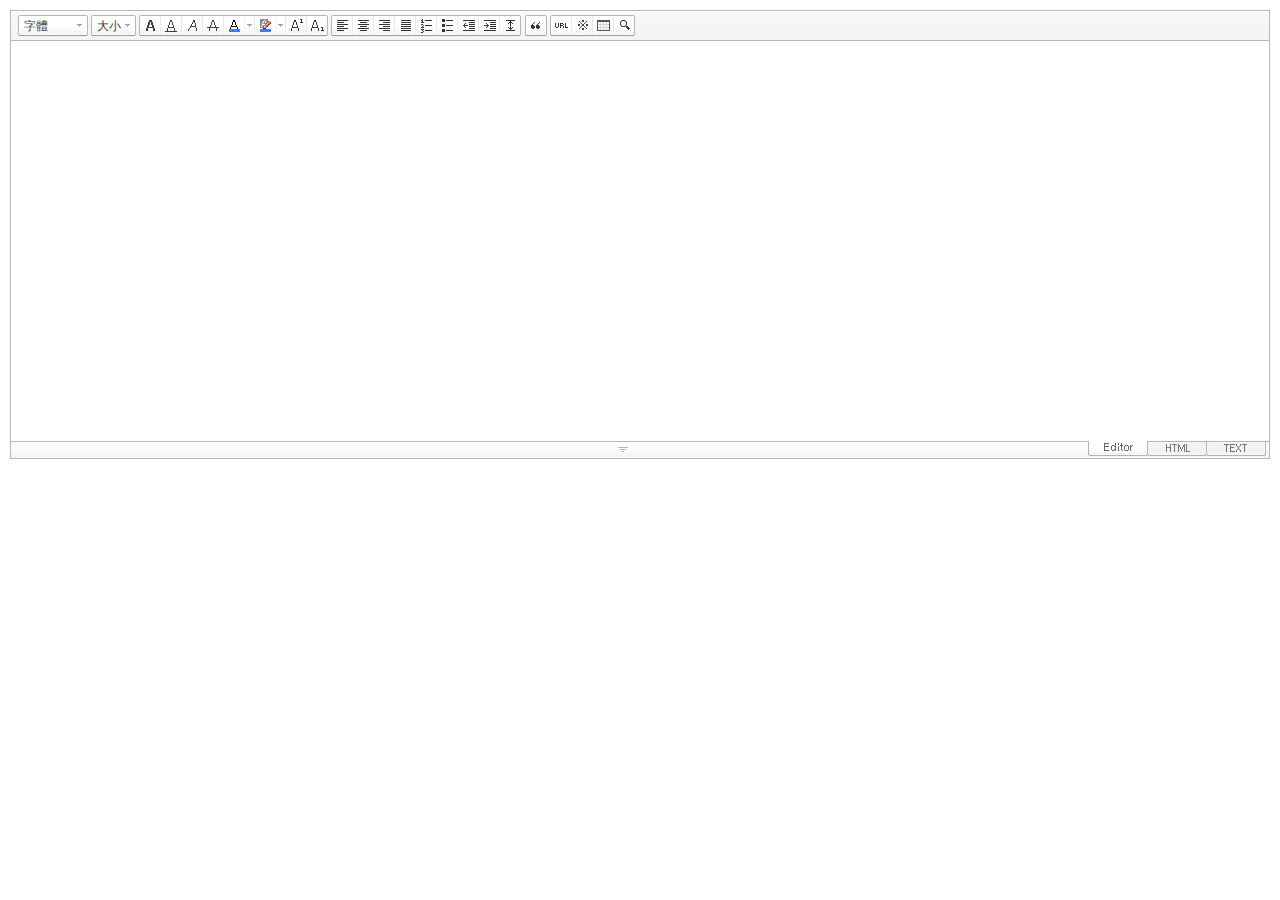
<file: package/dist/SmartEditor2Skin_zh_TW.html>
<!DOCTYPE HTML PUBLIC "-//W3C//DTD HTML 4.01 Transitional//EN" "http://www.w3.org/TR/html4/loose.dtd">
<html lang="ko">
<head>
<meta http-equiv="Content-Type" content="text/html; charset=utf-8">
<meta http-equiv="Content-Script-Type" content="text/javascript">
<meta http-equiv="Content-Style-Type" content="text/css">
<title>네이버 :: Smart Editor 2 &#8482;</title>
<link href="css/zh_TW/smart_editor2.css" rel="stylesheet" type="text/css">
<style type="text/css">
	body { margin: 10px; }
</style>
<script type="text/javascript" src="./js/lib/jindo2.all.js" charset="utf-8"></script>
<script type="text/javascript" src="./js/lib/jindo_component.js" charset="utf-8"></script>
<script type="text/javascript" src="./js/service/SE2M_Configuration.js" charset="utf-8"></script>	<!-- 설정 파일 -->
<script type="text/javascript" src="./js/service/SE2BasicCreator.js" charset="utf-8"></script>
<script type="text/javascript" src="./js/smarteditor2.js" charset="utf-8"></script>

</head>
<body>

<!-- SE2 Markup Start -->	
<div id="smart_editor2">
	<div id="smart_editor2_content"><a href="#se2_iframe" class="blind">글쓰기영역으로 바로가기</a>
		<div class="se2_tool" id="se2_tool">
			
			<div class="se2_text_tool husky_seditor_text_tool">
			<ul class="se2_font_type">
				<li class="husky_seditor_ui_fontName"><button type="button" class="se2_font_family" title="字體"><span class="husky_se2m_current_fontName">字體</span></button>
					<!-- 글꼴 레이어 -->
					<div class="se2_layer husky_se_fontName_layer">
						<div class="se2_in_layer">
							<ul class="se2_l_font_fam">
							<li style="display:none"><button type="button"><span>@DisplayName@<span>(</span><em style="font-family:FontFamily;">@SampleText@</em><span>)</span></span></button></li>
							<li class="se2_division husky_seditor_font_separator"></li>
							<li><button type="button"><span>NanumGothic<span>(</span><em style="font-family:'NanumGothic',NanumGothic;">ABCD</em><span>)</span></span></button></li>
							<li><button type="button"><span>NanumMyungjo<span>(</span><em style="font-family:'NanumMyungjo',NanumMyeongjo;">ABCD</em><span>)</span></span></button></li>
							<li><button type="button"><span>NanumGothicCoding<span>(</span><em style="font-family:'NanumGothicCoding',NanumGothicCoding;">ABCD</em><span>)</span></span></button></li>
							<li><button type="button"><span>NanumBarunGothic<span>(</span><em style="font-family:'NanumBarunGothic',NanumBarunGothic,NanumBarunGothicOTF;">ABCD</em><span>)</span></span></button></li>
							<li><button type="button"><span>NanumBarunpen<span>(</span><em style="font-family:'NanumBarunpen',NanumBarunpen;">ABCD</em><span>)</span></span></button></li>
							</ul>
						</div>
					</div>
					<!-- //글꼴 레이어 -->
				</li>

				<li class="husky_seditor_ui_fontSize"><button type="button" class="se2_font_size" title="字號"><span class="husky_se2m_current_fontSize">大小</span></button>
					<!-- 폰트 사이즈 레이어 -->
					<div class="se2_layer husky_se_fontSize_layer">
						<div class="se2_in_layer">
							<ul class="se2_l_font_size">
							<li><button type="button"><span style="margin-top:4px; margin-bottom:3px; margin-left:5px; font-size:7pt;">ABCDEFG<span style=" font-size:7pt;">(7pt)</span></span></button></li>
							<li><button type="button"><span style="margin-bottom:2px; font-size:8pt;">ABCDEFG<span style="font-size:8pt;">(8pt)</span></span></button></li>
							<li><button type="button"><span style="margin-bottom:1px; font-size:9pt;">ABCDEFG<span style="font-size:9pt;">(9pt)</span></span></button></li>
							<li><button type="button"><span style="margin-bottom:1px; font-size:10pt;">ABCDEFG<span style="font-size:10pt;">(10pt)</span></span></button></li>
							<li><button type="button"><span style="margin-bottom:2px; font-size:11pt;">ABCDEFG<span style="font-size:11pt;">(11pt)</span></span></button></li>
							<li><button type="button"><span style="margin-bottom:1px; font-size:12pt;">ABCDEFG<span style="font-size:12pt;">(12pt)</span></span></button></li>
							<li><button type="button"><span style="margin-bottom:2px; font-size:14pt;">ABCDEFG<span style="margin-left:6px;font-size:14pt;">(14pt)</span></span></button></li>
							<li><button type="button"><span style="margin-bottom:1px; font-size:18pt;">ABCDEFG<span style="margin-left:8px;font-size:18pt;">(18pt)</span></span></button></li>
							<li><button type="button"><span style="margin-left:3px; font-size:24pt;">ABCDEFG<span style="margin-left:11px;font-size:24pt;">(24pt)</span></span></button></li>
							<li><button type="button"><span style="margin-top:-1px; margin-left:3px; font-size:36pt;">ABCD<span style="font-size:36pt;">(36pt)</span></span></button></li>
							</ul>
						</div>
					</div>
					<!-- //폰트 사이즈 레이어 -->
				</li>
</ul><ul>
				<li class="husky_seditor_ui_bold first_child"><button type="button" title="變粗[Ctrl+B]" class="se2_bold"><span class="_buttonRound tool_bg">變粗[Ctrl+B]</span></button></li>

				<li class="husky_seditor_ui_underline"><button type="button" title="下劃線[Ctrl+U]" class="se2_underline"><span class="_buttonRound">下劃線[Ctrl+U]</span></button></li>

				<li class="husky_seditor_ui_italic"><button type="button" title="傾斜[Ctrl+I]" class="se2_italic"><span class="_buttonRound">傾斜[Ctrl+I]</span></button></li>

				<li class="husky_seditor_ui_lineThrough"><button type="button" title="取消線[Ctrl+D]" class="se2_tdel"><span class="_buttonRound">取消線[Ctrl+D]</span></button></li>

				<li class="se2_pair husky_seditor_ui_fontColor"><span class="selected_color husky_se2m_fontColor_lastUsed" style="background-color:#4477f9"></span><span class="husky_seditor_ui_fontColorA"><button type="button" title="字體顔色" class="se2_fcolor"><span>字體顔色</span></button></span><span class="husky_seditor_ui_fontColorB"><button type="button" title="查看更多" class="se2_fcolor_more"><span class="_buttonRound">查看更多</span></button></span>				
					<!-- 글자색 -->
					<div class="se2_layer husky_se2m_fontcolor_layer" style="display:none">
						<div class="se2_in_layer husky_se2m_fontcolor_paletteHolder">
							<div class="se2_palette husky_se2m_color_palette">
								<ul class="se2_pick_color">
								<li><button type="button" title="#ff0000" style="background:#ff0000"><span><span>#ff0000</span></span></button></li>
								<li><button type="button" title="#ff6c00" style="background:#ff6c00"><span><span>#ff6c00</span></span></button></li>
								<li><button type="button" title="#ffaa00" style="background:#ffaa00"><span><span>#ffaa00</span></span></button></li>
								<li><button type="button" title="#ffef00" style="background:#ffef00"><span><span>#ffef00</span></span></button></li>
								<li><button type="button" title="#a6cf00" style="background:#a6cf00"><span><span>#a6cf00</span></span></button></li>
								<li><button type="button" title="#009e25" style="background:#009e25"><span><span>#009e25</span></span></button></li>
								<li><button type="button" title="#00b0a2" style="background:#00b0a2"><span><span>#00b0a2</span></span></button></li>
								<li><button type="button" title="#0075c8" style="background:#0075c8"><span><span>#0075c8</span></span></button></li>
								<li><button type="button" title="#3a32c3" style="background:#3a32c3"><span><span>#3a32c3</span></span></button></li>
								<li><button type="button" title="#7820b9" style="background:#7820b9"><span><span>#7820b9</span></span></button></li>
								<li><button type="button" title="#ef007c" style="background:#ef007c"><span><span>#ef007c</span></span></button></li>
								<li><button type="button" title="#000000" style="background:#000000"><span><span>#000000</span></span></button></li>
								<li><button type="button" title="#252525" style="background:#252525"><span><span>#252525</span></span></button></li>
								<li><button type="button" title="#464646" style="background:#464646"><span><span>#464646</span></span></button></li>
								<li><button type="button" title="#636363" style="background:#636363"><span><span>#636363</span></span></button></li>
								<li><button type="button" title="#7d7d7d" style="background:#7d7d7d"><span><span>#7d7d7d</span></span></button></li>
								<li><button type="button" title="#9a9a9a" style="background:#9a9a9a"><span><span>#9a9a9a</span></span></button></li>
								<li><button type="button" title="#ffe8e8" style="background:#ffe8e8"><span><span>#9a9a9a</span></span></button></li>
								<li><button type="button" title="#f7e2d2" style="background:#f7e2d2"><span><span>#f7e2d2</span></span></button></li>
								<li><button type="button" title="#f5eddc" style="background:#f5eddc"><span><span>#f5eddc</span></span></button></li>
								<li><button type="button" title="#f5f4e0" style="background:#f5f4e0"><span><span>#f5f4e0</span></span></button></li>
								<li><button type="button" title="#edf2c2" style="background:#edf2c2"><span><span>#edf2c2</span></span></button></li>
								<li><button type="button" title="#def7e5" style="background:#def7e5"><span><span>#def7e5</span></span></button></li>
								<li><button type="button" title="#d9eeec" style="background:#d9eeec"><span><span>#d9eeec</span></span></button></li>
								<li><button type="button" title="#c9e0f0" style="background:#c9e0f0"><span><span>#c9e0f0</span></span></button></li>
								<li><button type="button" title="#d6d4eb" style="background:#d6d4eb"><span><span>#d6d4eb</span></span></button></li>
								<li><button type="button" title="#e7dbed" style="background:#e7dbed"><span><span>#e7dbed</span></span></button></li>
								<li><button type="button" title="#f1e2ea" style="background:#f1e2ea"><span><span>#f1e2ea</span></span></button></li>
								<li><button type="button" title="#acacac" style="background:#acacac"><span><span>#acacac</span></span></button></li>
								<li><button type="button" title="#c2c2c2" style="background:#c2c2c2"><span><span>#c2c2c2</span></span></button></li>
								<li><button type="button" title="#cccccc" style="background:#cccccc"><span><span>#cccccc</span></span></button></li>
								<li><button type="button" title="#e1e1e1" style="background:#e1e1e1"><span><span>#e1e1e1</span></span></button></li>
								<li><button type="button" title="#ebebeb" style="background:#ebebeb"><span><span>#ebebeb</span></span></button></li>
								<li><button type="button" title="#ffffff" style="background:#ffffff"><span><span>#ffffff</span></span></button></li>
								</ul>
								<ul class="se2_pick_color" style="width:156px;">
								<li><button type="button" title="#e97d81" style="background:#e97d81"><span><span>#e97d81</span></span></button></li>
								<li><button type="button" title="#e19b73" style="background:#e19b73"><span><span>#e19b73</span></span></button></li>
								<li><button type="button" title="#d1b274" style="background:#d1b274"><span><span>#d1b274</span></span></button></li>
								<li><button type="button" title="#cfcca2" style="background:#cfcca2"><span><span>#cfcca2</span></span></button></li>
								<li><button type="button" title="#cfcca2" style="background:#cfcca2"><span><span>#cfcca2</span></span></button></li>
								<li><button type="button" title="#61b977" style="background:#61b977"><span><span>#61b977</span></span></button></li>
								<li><button type="button" title="#53aea8" style="background:#53aea8"><span><span>#53aea8</span></span></button></li>
								<li><button type="button" title="#518fbb" style="background:#518fbb"><span><span>#518fbb</span></span></button></li>
								<li><button type="button" title="#6a65bb" style="background:#6a65bb"><span><span>#6a65bb</span></span></button></li>
								<li><button type="button" title="#9a54ce" style="background:#9a54ce"><span><span>#9a54ce</span></span></button></li>
								<li><button type="button" title="#e573ae" style="background:#e573ae"><span><span>#e573ae</span></span></button></li>
								<li><button type="button" title="#5a504b" style="background:#5a504b"><span><span>#5a504b</span></span></button></li>
								<li><button type="button" title="#767b86" style="background:#767b86"><span><span>#767b86</span></span></button></li>
								<li><button type="button" title="#951015" style="background:#951015"><span><span>#951015</span></span></button></li>
								<li><button type="button" title="#6e391a" style="background:#6e391a"><span><span>#6e391a</span></span></button></li>
								<li><button type="button" title="#785c25" style="background:#785c25"><span><span>#785c25</span></span></button></li>
								<li><button type="button" title="#5f5b25" style="background:#5f5b25"><span><span>#5f5b25</span></span></button></li>
								<li><button type="button" title="#4c511f" style="background:#4c511f"><span><span>#4c511f</span></span></button></li>
								<li><button type="button" title="#1c4827" style="background:#1c4827"><span><span>#1c4827</span></span></button></li>
								<li><button type="button" title="#0d514c" style="background:#0d514c"><span><span>#0d514c</span></span></button></li>
								<li><button type="button" title="#1b496a" style="background:#1b496a"><span><span>#1b496a</span></span></button></li>
								<li><button type="button" title="#2b285f" style="background:#2b285f"><span><span>#2b285f</span></span></button></li>
								<li><button type="button" title="#45245b" style="background:#45245b"><span><span>#45245b</span></span></button></li>
								<li><button type="button" title="#721947" style="background:#721947"><span><span>#721947</span></span></button></li>
								<li><button type="button" title="#352e2c" style="background:#352e2c"><span><span>#352e2c</span></span></button></li>
								<li><button type="button" title="#3c3f45" style="background:#3c3f45"><span><span>#3c3f45</span></span></button></li>
								</ul>
								<button type="button" title="查看更多" class="se2_view_more husky_se2m_color_palette_more_btn"><span>查看更多</span></button>
								<div class="husky_se2m_color_palette_recent" style="display:none">
									<h4>最近使用過的顔色</h4>
									<ul class="se2_pick_color">
									<li></li>
									<!-- 최근 사용한 색 템플릿 -->
									<!-- <li><button type="button" title="#e97d81" style="background:#e97d81"><span><span>#e97d81</span></span></button></li> -->
									<!-- //최근 사용한 색 템플릿 -->
									</ul>
								</div>								
								<div class="se2_palette2 husky_se2m_color_palette_colorpicker">
									<!--form action="http://test.emoticon.naver.com/colortable/TextAdd.nhn" method="post"-->
										<div class="se2_color_set">
											<span class="se2_selected_color"><span class="husky_se2m_cp_preview" style="background:#e97d81"></span></span><input type="text" name="" class="input_ty1 husky_se2m_cp_colorcode" value="#e97d81"><button type="button" class="se2_btn_insert husky_se2m_color_palette_ok_btn" title="輸入"><span>輸入</span></button></div>
										<!--input type="hidden" name="callback" value="http://test.emoticon.naver.com/colortable/result.jsp" />
										<input type="hidden" name="callback_func" value="1" />
										<input type="hidden" name="text_key" value="" />
										<input type="hidden" name="text_data" value="" />
									</form-->
									<div class="se2_gradation1 husky_se2m_cp_colpanel"></div>
									<div class="se2_gradation2 husky_se2m_cp_huepanel"></div>
								</div>
							</div>
                        </div>
					</div>
                    <!-- //글자색 -->
				</li>

				<li class="se2_pair husky_seditor_ui_BGColor"><span class="selected_color husky_se2m_BGColor_lastUsed" style="background-color:#4477f9"></span><span class="husky_seditor_ui_BGColorA"><button type="button" title="填充顔色" class="se2_bgcolor"><span>填充顔色</span></button></span><span class="husky_seditor_ui_BGColorB"><button type="button" title="查看更多" class="se2_bgcolor_more"><span class="_buttonRound">查看更多</span></button></span>
					<!-- 배경색 -->
					<div class="se2_layer se2_layer husky_se2m_BGColor_layer" style="display:none">
						<div class="se2_in_layer">
							<div class="se2_palette_bgcolor">
								<ul class="se2_background husky_se2m_bgcolor_list">
								<li><button type="button" title="填充顔色#ff0000 字色#ffffff" style="background:#ff0000; color:#ffffff"><span><span>ABCDE</span></span></button></li>								
								<li><button type="button" title="填充顔色#6d30cf 字色#ffffff" style="background:#6d30cf; color:#ffffff"><span><span>ABCDE</span></span></button></li>
								<li><button type="button" title="填充顔色#000000 字色#ffffff" style="background:#000000; color:#ffffff"><span><span>ABCDE</span></span></button></li>
								<li><button type="button" title="填充顔色#ff6600 字色#ffffff" style="background:#ff6600; color:#ffffff"><span><span>ABCDE</span></span></button></li>
								<li><button type="button" title="填充顔色#3333cc 字色#ffffff" style="background:#3333cc; color:#ffffff"><span><span>ABCDE</span></span></button></li>
								<li><button type="button" title="填充顔色#333333 字色#ffff00" style="background:#333333; color:#ffff00"><span><span>ABCDE</span></span></button></li>
								<li><button type="button" title="填充顔色#ffa700 字色#ffffff" style="background:#ffa700; color:#ffffff"><span><span>ABCDE</span></span></button></li>
								<li><button type="button" title="填充顔色#009999 字色#ffffff" style="background:#009999; color:#ffffff"><span><span>ABCDE</span></span></button></li>
								<li><button type="button" title="填充顔色#8e8e8e 字色#ffffff" style="background:#8e8e8e; color:#ffffff"><span><span>ABCDE</span></span></button></li>								
								<li><button type="button" title="填充顔色#cc9900 字色#ffffff" style="background:#cc9900; color:#ffffff"><span><span>ABCDE</span></span></button></li>
								<li><button type="button" title="填充顔色#77b02b 字色#ffffff" style="background:#77b02b; color:#ffffff"><span><span>ABCDE</span></span></button></li>
								<li><button type="button" title="填充顔色#ffffff 字色#000000" style="background:#ffffff; color:#000000"><span><span>ABCDE</span></span></button></li>
								</ul>
							</div>
							<div class="husky_se2m_BGColor_paletteHolder"></div>
                        </div>
					</div>
                    <!-- //배경색 -->
				</li>

				<li class="husky_seditor_ui_superscript"><button type="button" title="윗첨자" class="se2_sup"><span class="_buttonRound">윗첨자</span></button></li>

				<li class="husky_seditor_ui_subscript last_child"><button type="button" title="아래첨자" class="se2_sub"><span class="_buttonRound tool_bg">아래첨자</span></button></li>
</ul><ul>
				<li class="husky_seditor_ui_justifyleft first_child"><button type="button" title="靠左排列" class="se2_left"><span class="_buttonRound tool_bg">靠左排列</span></button></li>

				<li class="husky_seditor_ui_justifycenter"><button type="button" title="靠中" class="se2_center"><span class="_buttonRound">靠中</span></button></li>

				<li class="husky_seditor_ui_justifyright"><button type="button" title="靠右排列" class="se2_right"><span class="_buttonRound">靠右排列</span></button></li>

				<li class="husky_seditor_ui_justifyfull"><button type="button" title="兩側排列" class="se2_justify"><span class="_buttonRound">兩側排列</span></button></li>

				<li class="husky_seditor_ui_orderedlist"><button type="button" title="排號" class="se2_ol"><span class="_buttonRound">排號</span></button></li>

				<li class="husky_seditor_ui_unorderedlist"><button type="button" title="主題符號" class="se2_ul"><span class="_buttonRound">主題符號</span></button></li>

				<li class="husky_seditor_ui_outdent"><button type="button" title="凸排[Shift+Tab]" class="se2_outdent"><span class="_buttonRound">凸排[Shift+Tab]</span></button></li>

				<li class="husky_seditor_ui_indent"><button type="button" title="縮排[Tab]" class="se2_indent"><span class="_buttonRound">縮排[Tab]</span></button></li>			

				<li class="husky_seditor_ui_lineHeight last_child"><button type="button" title="行間隔" class="se2_lineheight" ><span class="_buttonRound tool_bg">行間隔</span></button>
					<!-- 줄간격 레이어 -->
					<div class="se2_layer husky_se2m_lineHeight_layer">
						<div class="se2_in_layer">
							<ul class="se2_l_line_height">
							<li><button type="button"><span>50%</span></button></li>
							<li><button type="button"><span>80%</span></button></li>
							<li><button type="button"><span>100%</span></button></li>
							<li><button type="button"><span>120%</span></button></li>
							<li><button type="button"><span>150%</span></button></li>
							<li><button type="button"><span>180%</span></button></li>
							<li><button type="button"><span>200%</span></button></li>
							</ul>
							<div class="se2_l_line_height_user husky_se2m_lineHeight_direct_input">
								<h3>直接輸入</h3>
								<span class="bx_input">
								<input type="text" class="input_ty1" maxlength="3" style="width:75px">
								<button type="button" title="1% 加" class="btn_up"><span>1% 加</span></button>
								<button type="button" title="1% 減" class="btn_down"><span>1% 減</span></button>
								</span>		
								<div class="btn_area">
									<button type="button" class="se2_btn_apply3"><span>適用</span></button><button type="button" class="se2_btn_cancel3"><span>取消</span></button>
								</div>
							</div>
						</div>
					</div>
					<!-- //줄간격 레이어 -->
				</li>
</ul><ul>
				<li class="husky_seditor_ui_quote single_child"><button type="button" title="인용구" class="se2_blockquote"><span class="_buttonRound tool_bg">인용구</span></button>
					<!-- 인용구 -->
					<div class="se2_layer husky_seditor_blockquote_layer" style="margin-left:-407px; display:none;">
						<div class="se2_in_layer">
							<div class="se2_quote">
								<ul>
								<li class="q1"><button type="button" class="se2_quote1"><span><span>인용구 스타일1</span></span></button></li>
								<li class="q2"><button type="button" class="se2_quote2"><span><span>인용구 스타일2</span></span></button></li>
								<li class="q3"><button type="button" class="se2_quote3"><span><span>인용구 스타일3</span></span></button></li>
								<li class="q4"><button type="button" class="se2_quote4"><span><span>인용구 스타일4</span></span></button></li>
								<li class="q5"><button type="button" class="se2_quote5"><span><span>인용구 스타일5</span></span></button></li>
								<li class="q6"><button type="button" class="se2_quote6"><span><span>인용구 스타일6</span></span></button></li>
								<li class="q7"><button type="button" class="se2_quote7"><span><span>인용구 스타일7</span></span></button></li>
								<li class="q8"><button type="button" class="se2_quote8"><span><span>인용구 스타일8</span></span></button></li>
								<li class="q9"><button type="button" class="se2_quote9"><span><span>인용구 스타일9</span></span></button></li>
								<li class="q10"><button type="button" class="se2_quote10"><span><span>인용구 스타일10</span></span></button></li>
								</ul>
								<button type="button" class="se2_cancel2"><span>적용취소</span></button>
							</div>
						</div>
					</div>
					<!-- //인용구 -->
				</li>
</ul><ul>
				<li class="husky_seditor_ui_hyperlink first_child"><button type="button" title="鏈接" class="se2_url"><span class="_buttonRound tool_bg">鏈接</span></button>
					<!-- 링크 -->
					<div class="se2_layer" style="margin-left:-285px">
						<div class="se2_in_layer">
							<div class="se2_url2">
								<input type="text" class="input_ty1" value="http://">
								<button type="button" class="se2_apply"><span>適用</span></button><button type="button" class="se2_cancel"><span>取消</span></button>
							</div>
						</div>
					</div>
					<!-- //링크 -->
				</li>

				<li class="husky_seditor_ui_sCharacter"><button type="button" title="特殊符號" class="se2_character"><span class="_buttonRound">特殊符號</span></button>
					<!-- 특수기호 -->
					<div class="se2_layer husky_seditor_sCharacter_layer" style="margin-left:-448px;">
						<div class="se2_in_layer">
							<div class="se2_bx_character">
								<ul class="se2_char_tab">
								<li class="active"><button type="button" title="一般符號" class="se2_char1"><span>一般符號</span></button>
									<div class="se2_s_character">
										<ul class="husky_se2m_sCharacter_list">
											<li></li>
											<!-- 일반기호 목록 -->
											<!-- <li class="hover"><button type="button"><span>｛</span></button></li><li class="active"><button type="button"><span>｝</span></button></li><li><button type="button"><span>〔</span></button></li><li><button type="button"><span>〕</span></button></li><li><button type="button"><span>〈</span></button></li><li><button type="button"><span>〉</span></button></li><li><button type="button"><span>《</span></button></li><li><button type="button"><span>》</span></button></li><li><button type="button"><span>「</span></button></li><li><button type="button"><span>」</span></button></li><li><button type="button"><span>『</span></button></li><li><button type="button"><span>』</span></button></li><li><button type="button"><span>【</span></button></li><li><button type="button"><span>】</span></button></li><li><button type="button"><span>‘</span></button></li><li><button type="button"><span>’</span></button></li><li><button type="button"><span>“</span></button></li><li><button type="button"><span>”</span></button></li><li><button type="button"><span>、</span></button></li><li><button type="button"><span>。</span></button></li><li><button type="button"><span>·</span></button></li><li><button type="button"><span>‥</span></button></li><li><button type="button"><span>…</span></button></li><li><button type="button"><span>§</span></button></li><li><button type="button"><span>※</span></button></li><li><button type="button"><span>☆</span></button></li><li><button type="button"><span>★</span></button></li><li><button type="button"><span>○</span></button></li><li><button type="button"><span>●</span></button></li><li><button type="button"><span>◎</span></button></li><li><button type="button"><span>◇</span></button></li><li><button type="button"><span>◆</span></button></li><li><button type="button"><span>□</span></button></li><li><button type="button"><span>■</span></button></li><li><button type="button"><span>△</span></button></li><li><button type="button"><span>▲</span></button></li><li><button type="button"><span>▽</span></button></li><li><button type="button"><span>▼</span></button></li><li><button type="button"><span>◁</span></button></li><li><button type="button"><span>◀</span></button></li><li><button type="button"><span>▷</span></button></li><li><button type="button"><span>▶</span></button></li><li><button type="button"><span>♤</span></button></li><li><button type="button"><span>♠</span></button></li><li><button type="button"><span>♡</span></button></li><li><button type="button"><span>♥</span></button></li><li><button type="button"><span>♧</span></button></li><li><button type="button"><span>♣</span></button></li><li><button type="button"><span>⊙</span></button></li><li><button type="button"><span>◈</span></button></li><li><button type="button"><span>▣</span></button></li><li><button type="button"><span>◐</span></button></li><li><button type="button"><span>◑</span></button></li><li><button type="button"><span>▒</span></button></li><li><button type="button"><span>▤</span></button></li><li><button type="button"><span>▥</span></button></li><li><button type="button"><span>▨</span></button></li><li><button type="button"><span>▧</span></button></li><li><button type="button"><span>▦</span></button></li><li><button type="button"><span>▩</span></button></li><li><button type="button"><span>±</span></button></li><li><button type="button"><span>×</span></button></li><li><button type="button"><span>÷</span></button></li><li><button type="button"><span>≠</span></button></li><li><button type="button"><span>≤</span></button></li><li><button type="button"><span>≥</span></button></li><li><button type="button"><span>∞</span></button></li><li><button type="button"><span>∴</span></button></li><li><button type="button"><span>°</span></button></li><li><button type="button"><span>′</span></button></li><li><button type="button"><span>″</span></button></li><li><button type="button"><span>∠</span></button></li><li><button type="button"><span>⊥</span></button></li><li><button type="button"><span>⌒</span></button></li><li><button type="button"><span>∂</span></button></li><li><button type="button"><span>≡</span></button></li><li><button type="button"><span>≒</span></button></li><li><button type="button"><span>≪</span></button></li><li><button type="button"><span>≫</span></button></li><li><button type="button"><span>√</span></button></li><li><button type="button"><span>∽</span></button></li><li><button type="button"><span>∝</span></button></li><li><button type="button"><span>∵</span></button></li><li><button type="button"><span>∫</span></button></li><li><button type="button"><span>∬</span></button></li><li><button type="button"><span>∈</span></button></li><li><button type="button"><span>∋</span></button></li><li><button type="button"><span>⊆</span></button></li><li><button type="button"><span>⊇</span></button></li><li><button type="button"><span>⊂</span></button></li><li><button type="button"><span>⊃</span></button></li><li><button type="button"><span>∪</span></button></li><li><button type="button"><span>∩</span></button></li><li><button type="button"><span>∧</span></button></li><li><button type="button"><span>∨</span></button></li><li><button type="button"><span>￢</span></button></li><li><button type="button"><span>⇒</span></button></li><li><button type="button"><span>⇔</span></button></li><li><button type="button"><span>∀</span></button></li><li><button type="button"><span>∃</span></button></li><li><button type="button"><span>´</span></button></li><li><button type="button"><span>～</span></button></li><li><button type="button"><span>ˇ</span></button></li><li><button type="button"><span>˘</span></button></li><li><button type="button"><span>˝</span></button></li><li><button type="button"><span>˚</span></button></li><li><button type="button"><span>˙</span></button></li><li><button type="button"><span>¸</span></button></li><li><button type="button"><span>˛</span></button></li><li><button type="button"><span>¡</span></button></li><li><button type="button"><span>¿</span></button></li><li><button type="button"><span>ː</span></button></li><li><button type="button"><span>∮</span></button></li><li><button type="button"><span>∑</span></button></li><li><button type="button"><span>∏</span></button></li><li><button type="button"><span>♭</span></button></li><li><button type="button"><span>♩</span></button></li><li><button type="button"><span>♪</span></button></li><li><button type="button"><span>♬</span></button></li><li><button type="button"><span>㉿</span></button></li><li><button type="button"><span>→</span></button></li><li><button type="button"><span>←</span></button></li><li><button type="button"><span>↑</span></button></li><li><button type="button"><span>↓</span></button></li><li><button type="button"><span>↔</span></button></li><li><button type="button"><span>↕</span></button></li><li><button type="button"><span>↗</span></button></li><li><button type="button"><span>↙</span></button></li><li><button type="button"><span>↖</span></button></li><li><button type="button"><span>↘</span></button></li><li><button type="button"><span>㈜</span></button></li><li><button type="button"><span>№</span></button></li><li><button type="button"><span>㏇</span></button></li><li><button type="button"><span>™</span></button></li><li><button type="button"><span>㏂</span></button></li><li><button type="button"><span>㏘</span></button></li><li><button type="button"><span>℡</span></button></li><li><button type="button"><span>♨</span></button></li><li><button type="button"><span>☏</span></button></li><li><button type="button"><span>☎</span></button></li><li><button type="button"><span>☜</span></button></li><li><button type="button"><span>☞</span></button></li><li><button type="button"><span>¶</span></button></li><li><button type="button"><span>†</span></button></li><li><button type="button"><span>‡</span></button></li><li><button type="button"><span>®</span></button></li><li><button type="button"><span>ª</span></button></li><li><button type="button"><span>º</span></button></li><li><button type="button"><span>♂</span></button></li><li><button type="button"><span>♀</span></button></li> -->
										</ul>
									</div>
								</li>
								<li><button type="button" title="數字和單位" class="se2_char2"><span>數字和單位</span></button>
									<div class="se2_s_character">
										<ul class="husky_se2m_sCharacter_list">
											<li></li>
											<!-- 숫자와 단위 목록 -->
											<!-- <li class="hover"><button type="button"><span>½</span></button></li><li><button type="button"><span>⅓</span></button></li><li><button type="button"><span>⅔</span></button></li><li><button type="button"><span>¼</span></button></li><li><button type="button"><span>¾</span></button></li><li><button type="button"><span>⅛</span></button></li><li><button type="button"><span>⅜</span></button></li><li><button type="button"><span>⅝</span></button></li><li><button type="button"><span>⅞</span></button></li><li><button type="button"><span>¹</span></button></li><li><button type="button"><span>²</span></button></li><li><button type="button"><span>³</span></button></li><li><button type="button"><span>⁴</span></button></li><li><button type="button"><span>ⁿ</span></button></li><li><button type="button"><span>₁</span></button></li><li><button type="button"><span>₂</span></button></li><li><button type="button"><span>₃</span></button></li><li><button type="button"><span>₄</span></button></li><li><button type="button"><span>Ⅰ</span></button></li><li><button type="button"><span>Ⅱ</span></button></li><li><button type="button"><span>Ⅲ</span></button></li><li><button type="button"><span>Ⅳ</span></button></li><li><button type="button"><span>Ⅴ</span></button></li><li><button type="button"><span>Ⅵ</span></button></li><li><button type="button"><span>Ⅶ</span></button></li><li><button type="button"><span>Ⅷ</span></button></li><li><button type="button"><span>Ⅸ</span></button></li><li><button type="button"><span>Ⅹ</span></button></li><li><button type="button"><span>ⅰ</span></button></li><li><button type="button"><span>ⅱ</span></button></li><li><button type="button"><span>ⅲ</span></button></li><li><button type="button"><span>ⅳ</span></button></li><li><button type="button"><span>ⅴ</span></button></li><li><button type="button"><span>ⅵ</span></button></li><li><button type="button"><span>ⅶ</span></button></li><li><button type="button"><span>ⅷ</span></button></li><li><button type="button"><span>ⅸ</span></button></li><li><button type="button"><span>ⅹ</span></button></li><li><button type="button"><span>￦</span></button></li><li><button type="button"><span>$</span></button></li><li><button type="button"><span>￥</span></button></li><li><button type="button"><span>￡</span></button></li><li><button type="button"><span>€</span></button></li><li><button type="button"><span>℃</span></button></li><li><button type="button"><span>A</span></button></li><li><button type="button"><span>℉</span></button></li><li><button type="button"><span>￠</span></button></li><li><button type="button"><span>¤</span></button></li><li><button type="button"><span>‰</span></button></li><li><button type="button"><span>㎕</span></button></li><li><button type="button"><span>㎖</span></button></li><li><button type="button"><span>㎗</span></button></li><li><button type="button"><span>ℓ</span></button></li><li><button type="button"><span>㎘</span></button></li><li><button type="button"><span>㏄</span></button></li><li><button type="button"><span>㎣</span></button></li><li><button type="button"><span>㎤</span></button></li><li><button type="button"><span>㎥</span></button></li><li><button type="button"><span>㎦</span></button></li><li><button type="button"><span>㎙</span></button></li><li><button type="button"><span>㎚</span></button></li><li><button type="button"><span>㎛</span></button></li><li><button type="button"><span>㎜</span></button></li><li><button type="button"><span>㎝</span></button></li><li><button type="button"><span>㎞</span></button></li><li><button type="button"><span>㎟</span></button></li><li><button type="button"><span>㎠</span></button></li><li><button type="button"><span>㎡</span></button></li><li><button type="button"><span>㎢</span></button></li><li><button type="button"><span>㏊</span></button></li><li><button type="button"><span>㎍</span></button></li><li><button type="button"><span>㎎</span></button></li><li><button type="button"><span>㎏</span></button></li><li><button type="button"><span>㏏</span></button></li><li><button type="button"><span>㎈</span></button></li><li><button type="button"><span>㎉</span></button></li><li><button type="button"><span>㏈</span></button></li><li><button type="button"><span>㎧</span></button></li><li><button type="button"><span>㎨</span></button></li><li><button type="button"><span>㎰</span></button></li><li><button type="button"><span>㎱</span></button></li><li><button type="button"><span>㎲</span></button></li><li><button type="button"><span>㎳</span></button></li><li><button type="button"><span>㎴</span></button></li><li><button type="button"><span>㎵</span></button></li><li><button type="button"><span>㎶</span></button></li><li><button type="button"><span>㎷</span></button></li><li><button type="button"><span>㎸</span></button></li><li><button type="button"><span>㎹</span></button></li><li><button type="button"><span>㎀</span></button></li><li><button type="button"><span>㎁</span></button></li><li><button type="button"><span>㎂</span></button></li><li><button type="button"><span>㎃</span></button></li><li><button type="button"><span>㎄</span></button></li><li><button type="button"><span>㎺</span></button></li><li><button type="button"><span>㎻</span></button></li><li><button type="button"><span>㎼</span></button></li><li><button type="button"><span>㎽</span></button></li><li><button type="button"><span>㎾</span></button></li><li><button type="button"><span>㎿</span></button></li><li><button type="button"><span>㎐</span></button></li><li><button type="button"><span>㎑</span></button></li><li><button type="button"><span>㎒</span></button></li><li><button type="button"><span>㎓</span></button></li><li><button type="button"><span>㎔</span></button></li><li><button type="button"><span>Ω</span></button></li><li><button type="button"><span>㏀</span></button></li><li><button type="button"><span>㏁</span></button></li><li><button type="button"><span>㎊</span></button></li><li><button type="button"><span>㎋</span></button></li><li><button type="button"><span>㎌</span></button></li><li><button type="button"><span>㏖</span></button></li><li><button type="button"><span>㏅</span></button></li><li><button type="button"><span>㎭</span></button></li><li><button type="button"><span>㎮</span></button></li><li><button type="button"><span>㎯</span></button></li><li><button type="button"><span>㏛</span></button></li><li><button type="button"><span>㎩</span></button></li><li><button type="button"><span>㎪</span></button></li><li><button type="button"><span>㎫</span></button></li><li><button type="button"><span>㎬</span></button></li><li><button type="button"><span>㏝</span></button></li><li><button type="button"><span>㏐</span></button></li><li><button type="button"><span>㏓</span></button></li><li><button type="button"><span>㏃</span></button></li><li><button type="button"><span>㏉</span></button></li><li><button type="button"><span>㏜</span></button></li><li><button type="button"><span>㏆</span></button></li> -->
										</ul>
									</div>
								</li>
								<li><button type="button" title="圓，括號" class="se2_char3"><span>圓，括號</span></button>
									<div class="se2_s_character">
										<ul class="husky_se2m_sCharacter_list">
											<li></li>
											<!-- 원,괄호 목록 -->
											<!-- <li><button type="button"><span>㉠</span></button></li><li><button type="button"><span>㉡</span></button></li><li><button type="button"><span>㉢</span></button></li><li><button type="button"><span>㉣</span></button></li><li><button type="button"><span>㉤</span></button></li><li><button type="button"><span>㉥</span></button></li><li><button type="button"><span>㉦</span></button></li><li><button type="button"><span>㉧</span></button></li><li><button type="button"><span>㉨</span></button></li><li><button type="button"><span>㉩</span></button></li><li><button type="button"><span>㉪</span></button></li><li><button type="button"><span>㉫</span></button></li><li><button type="button"><span>㉬</span></button></li><li><button type="button"><span>㉭</span></button></li><li><button type="button"><span>㉮</span></button></li><li><button type="button"><span>㉯</span></button></li><li><button type="button"><span>㉰</span></button></li><li><button type="button"><span>㉱</span></button></li><li><button type="button"><span>㉲</span></button></li><li><button type="button"><span>㉳</span></button></li><li><button type="button"><span>㉴</span></button></li><li><button type="button"><span>㉵</span></button></li><li><button type="button"><span>㉶</span></button></li><li><button type="button"><span>㉷</span></button></li><li><button type="button"><span>㉸</span></button></li><li><button type="button"><span>㉹</span></button></li><li><button type="button"><span>㉺</span></button></li><li><button type="button"><span>㉻</span></button></li><li><button type="button"><span>ⓐ</span></button></li><li><button type="button"><span>ⓑ</span></button></li><li><button type="button"><span>ⓒ</span></button></li><li><button type="button"><span>ⓓ</span></button></li><li><button type="button"><span>ⓔ</span></button></li><li><button type="button"><span>ⓕ</span></button></li><li><button type="button"><span>ⓖ</span></button></li><li><button type="button"><span>ⓗ</span></button></li><li><button type="button"><span>ⓘ</span></button></li><li><button type="button"><span>ⓙ</span></button></li><li><button type="button"><span>ⓚ</span></button></li><li><button type="button"><span>ⓛ</span></button></li><li><button type="button"><span>ⓜ</span></button></li><li><button type="button"><span>ⓝ</span></button></li><li><button type="button"><span>ⓞ</span></button></li><li><button type="button"><span>ⓟ</span></button></li><li><button type="button"><span>ⓠ</span></button></li><li><button type="button"><span>ⓡ</span></button></li><li><button type="button"><span>ⓢ</span></button></li><li><button type="button"><span>ⓣ</span></button></li><li><button type="button"><span>ⓤ</span></button></li><li><button type="button"><span>ⓥ</span></button></li><li><button type="button"><span>ⓦ</span></button></li><li><button type="button"><span>ⓧ</span></button></li><li><button type="button"><span>ⓨ</span></button></li><li><button type="button"><span>ⓩ</span></button></li><li><button type="button"><span>①</span></button></li><li><button type="button"><span>②</span></button></li><li><button type="button"><span>③</span></button></li><li><button type="button"><span>④</span></button></li><li><button type="button"><span>⑤</span></button></li><li><button type="button"><span>⑥</span></button></li><li><button type="button"><span>⑦</span></button></li><li><button type="button"><span>⑧</span></button></li><li><button type="button"><span>⑨</span></button></li><li><button type="button"><span>⑩</span></button></li><li><button type="button"><span>⑪</span></button></li><li><button type="button"><span>⑫</span></button></li><li><button type="button"><span>⑬</span></button></li><li><button type="button"><span>⑭</span></button></li><li><button type="button"><span>⑮</span></button></li><li><button type="button"><span>㈀</span></button></li><li><button type="button"><span>㈁</span></button></li><li class="hover"><button type="button"><span>㈂</span></button></li><li><button type="button"><span>㈃</span></button></li><li><button type="button"><span>㈄</span></button></li><li><button type="button"><span>㈅</span></button></li><li><button type="button"><span>㈆</span></button></li><li><button type="button"><span>㈇</span></button></li><li><button type="button"><span>㈈</span></button></li><li><button type="button"><span>㈉</span></button></li><li><button type="button"><span>㈊</span></button></li><li><button type="button"><span>㈋</span></button></li><li><button type="button"><span>㈌</span></button></li><li><button type="button"><span>㈍</span></button></li><li><button type="button"><span>㈎</span></button></li><li><button type="button"><span>㈏</span></button></li><li><button type="button"><span>㈐</span></button></li><li><button type="button"><span>㈑</span></button></li><li><button type="button"><span>㈒</span></button></li><li><button type="button"><span>㈓</span></button></li><li><button type="button"><span>㈔</span></button></li><li><button type="button"><span>㈕</span></button></li><li><button type="button"><span>㈖</span></button></li><li><button type="button"><span>㈗</span></button></li><li><button type="button"><span>㈘</span></button></li><li><button type="button"><span>㈙</span></button></li><li><button type="button"><span>㈚</span></button></li><li><button type="button"><span>㈛</span></button></li><li><button type="button"><span>⒜</span></button></li><li><button type="button"><span>⒝</span></button></li><li><button type="button"><span>⒞</span></button></li><li><button type="button"><span>⒟</span></button></li><li><button type="button"><span>⒠</span></button></li><li><button type="button"><span>⒡</span></button></li><li><button type="button"><span>⒢</span></button></li><li><button type="button"><span>⒣</span></button></li><li><button type="button"><span>⒤</span></button></li><li><button type="button"><span>⒥</span></button></li><li><button type="button"><span>⒦</span></button></li><li><button type="button"><span>⒧</span></button></li><li><button type="button"><span>⒨</span></button></li><li><button type="button"><span>⒩</span></button></li><li><button type="button"><span>⒪</span></button></li><li><button type="button"><span>⒫</span></button></li><li><button type="button"><span>⒬</span></button></li><li><button type="button"><span>⒭</span></button></li><li><button type="button"><span>⒮</span></button></li><li><button type="button"><span>⒯</span></button></li><li><button type="button"><span>⒰</span></button></li><li><button type="button"><span>⒱</span></button></li><li><button type="button"><span>⒲</span></button></li><li><button type="button"><span>⒳</span></button></li><li><button type="button"><span>⒴</span></button></li><li><button type="button"><span>⒵</span></button></li><li><button type="button"><span>⑴</span></button></li><li><button type="button"><span>⑵</span></button></li><li><button type="button"><span>⑶</span></button></li><li><button type="button"><span>⑷</span></button></li><li><button type="button"><span>⑸</span></button></li><li><button type="button"><span>⑹</span></button></li><li><button type="button"><span>⑺</span></button></li><li><button type="button"><span>⑻</span></button></li><li><button type="button"><span>⑼</span></button></li><li><button type="button"><span>⑽</span></button></li><li><button type="button"><span>⑾</span></button></li><li><button type="button"><span>⑿</span></button></li><li><button type="button"><span>⒀</span></button></li><li><button type="button"><span>⒁</span></button></li><li><button type="button"><span>⒂</span></button></li> -->
										</ul>
									</div>
								</li>
								<li><button type="button" title="韓文" class="se2_char4"><span>韓文</span></button>
									<div class="se2_s_character">
										<ul class="husky_se2m_sCharacter_list">
											<li></li>
											<!-- 한글 목록 -->
											<!-- <li><button type="button"><span>ㄱ</span></button></li><li><button type="button"><span>ㄲ</span></button></li><li><button type="button"><span>ㄳ</span></button></li><li><button type="button"><span>ㄴ</span></button></li><li><button type="button"><span>ㄵ</span></button></li><li><button type="button"><span>ㄶ</span></button></li><li><button type="button"><span>ㄷ</span></button></li><li><button type="button"><span>ㄸ</span></button></li><li><button type="button"><span>ㄹ</span></button></li><li><button type="button"><span>ㄺ</span></button></li><li><button type="button"><span>ㄻ</span></button></li><li><button type="button"><span>ㄼ</span></button></li><li><button type="button"><span>ㄽ</span></button></li><li><button type="button"><span>ㄾ</span></button></li><li><button type="button"><span>ㄿ</span></button></li><li><button type="button"><span>ㅀ</span></button></li><li><button type="button"><span>ㅁ</span></button></li><li><button type="button"><span>ㅂ</span></button></li><li><button type="button"><span>ㅃ</span></button></li><li><button type="button"><span>ㅄ</span></button></li><li><button type="button"><span>ㅅ</span></button></li><li><button type="button"><span>ㅆ</span></button></li><li><button type="button"><span>ㅇ</span></button></li><li><button type="button"><span>ㅈ</span></button></li><li><button type="button"><span>ㅉ</span></button></li><li><button type="button"><span>ㅊ</span></button></li><li><button type="button"><span>ㅋ</span></button></li><li><button type="button"><span>ㅌ</span></button></li><li><button type="button"><span>ㅍ</span></button></li><li><button type="button"><span>ㅎ</span></button></li><li><button type="button"><span>ㅏ</span></button></li><li><button type="button"><span>ㅐ</span></button></li><li><button type="button"><span>ㅑ</span></button></li><li><button type="button"><span>ㅒ</span></button></li><li><button type="button"><span>ㅓ</span></button></li><li><button type="button"><span>ㅔ</span></button></li><li><button type="button"><span>ㅕ</span></button></li><li><button type="button"><span>ㅖ</span></button></li><li><button type="button"><span>ㅗ</span></button></li><li><button type="button"><span>ㅘ</span></button></li><li><button type="button"><span>ㅙ</span></button></li><li><button type="button"><span>ㅚ</span></button></li><li><button type="button"><span>ㅛ</span></button></li><li><button type="button"><span>ㅜ</span></button></li><li><button type="button"><span>ㅝ</span></button></li><li><button type="button"><span>ㅞ</span></button></li><li><button type="button"><span>ㅟ</span></button></li><li><button type="button"><span>ㅠ</span></button></li><li><button type="button"><span>ㅡ</span></button></li><li><button type="button"><span>ㅢ</span></button></li><li><button type="button"><span>ㅣ</span></button></li><li><button type="button"><span>ㅥ</span></button></li><li><button type="button"><span>ㅦ</span></button></li><li><button type="button"><span>ㅧ</span></button></li><li><button type="button"><span>ㅨ</span></button></li><li><button type="button"><span>ㅩ</span></button></li><li><button type="button"><span>ㅪ</span></button></li><li><button type="button"><span>ㅫ</span></button></li><li><button type="button"><span>ㅬ</span></button></li><li><button type="button"><span>ㅭ</span></button></li><li><button type="button"><span>ㅮ</span></button></li><li><button type="button"><span>ㅯ</span></button></li><li><button type="button"><span>ㅰ</span></button></li><li><button type="button"><span>ㅱ</span></button></li><li><button type="button"><span>ㅲ</span></button></li><li><button type="button"><span>ㅳ</span></button></li><li><button type="button"><span>ㅴ</span></button></li><li><button type="button"><span>ㅵ</span></button></li><li><button type="button"><span>ㅶ</span></button></li><li><button type="button"><span>ㅷ</span></button></li><li><button type="button"><span>ㅸ</span></button></li><li><button type="button"><span>ㅹ</span></button></li><li><button type="button"><span>ㅺ</span></button></li><li><button type="button"><span>ㅻ</span></button></li><li><button type="button"><span>ㅼ</span></button></li><li><button type="button"><span>ㅽ</span></button></li><li><button type="button"><span>ㅾ</span></button></li><li><button type="button"><span>ㅿ</span></button></li><li><button type="button"><span>ㆀ</span></button></li><li><button type="button"><span>ㆁ</span></button></li><li><button type="button"><span>ㆂ</span></button></li><li><button type="button"><span>ㆃ</span></button></li><li><button type="button"><span>ㆄ</span></button></li><li><button type="button"><span>ㆅ</span></button></li><li><button type="button"><span>ㆆ</span></button></li><li><button type="button"><span>ㆇ</span></button></li><li><button type="button"><span>ㆈ</span></button></li><li><button type="button"><span>ㆉ</span></button></li><li><button type="button"><span>ㆊ</span></button></li><li><button type="button"><span>ㆋ</span></button></li><li><button type="button"><span>ㆌ</span></button></li><li><button type="button"><span>ㆍ</span></button></li><li><button type="button"><span>ㆎ</span></button></li> -->
										</ul>
									</div>
								</li>
								<li><button type="button" title="希臘語，拉丁語" class="se2_char5"><span>希臘語，拉丁語</span></button>
									<div class="se2_s_character">
										<ul class="husky_se2m_sCharacter_list">
											<li></li>
											<!-- 그리스,라틴어 목록 -->
											<!-- <li><button type="button"><span>Α</span></button></li><li><button type="button"><span>Β</span></button></li><li><button type="button"><span>Γ</span></button></li><li><button type="button"><span>Δ</span></button></li><li><button type="button"><span>Ε</span></button></li><li><button type="button"><span>Ζ</span></button></li><li><button type="button"><span>Η</span></button></li><li><button type="button"><span>Θ</span></button></li><li><button type="button"><span>Ι</span></button></li><li><button type="button"><span>Κ</span></button></li><li><button type="button"><span>Λ</span></button></li><li><button type="button"><span>Μ</span></button></li><li><button type="button"><span>Ν</span></button></li><li><button type="button"><span>Ξ</span></button></li><li class="hover"><button type="button"><span>Ο</span></button></li><li><button type="button"><span>Π</span></button></li><li><button type="button"><span>Ρ</span></button></li><li><button type="button"><span>Σ</span></button></li><li><button type="button"><span>Τ</span></button></li><li><button type="button"><span>Υ</span></button></li><li><button type="button"><span>Φ</span></button></li><li><button type="button"><span>Χ</span></button></li><li><button type="button"><span>Ψ</span></button></li><li><button type="button"><span>Ω</span></button></li><li><button type="button"><span>α</span></button></li><li><button type="button"><span>β</span></button></li><li><button type="button"><span>γ</span></button></li><li><button type="button"><span>δ</span></button></li><li><button type="button"><span>ε</span></button></li><li><button type="button"><span>ζ</span></button></li><li><button type="button"><span>η</span></button></li><li><button type="button"><span>θ</span></button></li><li><button type="button"><span>ι</span></button></li><li><button type="button"><span>κ</span></button></li><li><button type="button"><span>λ</span></button></li><li><button type="button"><span>μ</span></button></li><li><button type="button"><span>ν</span></button></li><li><button type="button"><span>ξ</span></button></li><li><button type="button"><span>ο</span></button></li><li><button type="button"><span>π</span></button></li><li><button type="button"><span>ρ</span></button></li><li><button type="button"><span>σ</span></button></li><li><button type="button"><span>τ</span></button></li><li><button type="button"><span>υ</span></button></li><li><button type="button"><span>φ</span></button></li><li><button type="button"><span>χ</span></button></li><li><button type="button"><span>ψ</span></button></li><li><button type="button"><span>ω</span></button></li><li><button type="button"><span>Æ</span></button></li><li><button type="button"><span>Ð</span></button></li><li><button type="button"><span>Ħ</span></button></li><li><button type="button"><span>Ĳ</span></button></li><li><button type="button"><span>Ŀ</span></button></li><li><button type="button"><span>Ł</span></button></li><li><button type="button"><span>Ø</span></button></li><li><button type="button"><span>Œ</span></button></li><li><button type="button"><span>Þ</span></button></li><li><button type="button"><span>Ŧ</span></button></li><li><button type="button"><span>Ŋ</span></button></li><li><button type="button"><span>æ</span></button></li><li><button type="button"><span>đ</span></button></li><li><button type="button"><span>ð</span></button></li><li><button type="button"><span>ħ</span></button></li><li><button type="button"><span>I</span></button></li><li><button type="button"><span>ĳ</span></button></li><li><button type="button"><span>ĸ</span></button></li><li><button type="button"><span>ŀ</span></button></li><li><button type="button"><span>ł</span></button></li><li><button type="button"><span>ł</span></button></li><li><button type="button"><span>œ</span></button></li><li><button type="button"><span>ß</span></button></li><li><button type="button"><span>þ</span></button></li><li><button type="button"><span>ŧ</span></button></li><li><button type="button"><span>ŋ</span></button></li><li><button type="button"><span>ŉ</span></button></li><li><button type="button"><span>Б</span></button></li><li><button type="button"><span>Г</span></button></li><li><button type="button"><span>Д</span></button></li><li><button type="button"><span>Ё</span></button></li><li><button type="button"><span>Ж</span></button></li><li><button type="button"><span>З</span></button></li><li><button type="button"><span>И</span></button></li><li><button type="button"><span>Й</span></button></li><li><button type="button"><span>Л</span></button></li><li><button type="button"><span>П</span></button></li><li><button type="button"><span>Ц</span></button></li><li><button type="button"><span>Ч</span></button></li><li><button type="button"><span>Ш</span></button></li><li><button type="button"><span>Щ</span></button></li><li><button type="button"><span>Ъ</span></button></li><li><button type="button"><span>Ы</span></button></li><li><button type="button"><span>Ь</span></button></li><li><button type="button"><span>Э</span></button></li><li><button type="button"><span>Ю</span></button></li><li><button type="button"><span>Я</span></button></li><li><button type="button"><span>б</span></button></li><li><button type="button"><span>в</span></button></li><li><button type="button"><span>г</span></button></li><li><button type="button"><span>д</span></button></li><li><button type="button"><span>ё</span></button></li><li><button type="button"><span>ж</span></button></li><li><button type="button"><span>з</span></button></li><li><button type="button"><span>и</span></button></li><li><button type="button"><span>й</span></button></li><li><button type="button"><span>л</span></button></li><li><button type="button"><span>п</span></button></li><li><button type="button"><span>ф</span></button></li><li><button type="button"><span>ц</span></button></li><li><button type="button"><span>ч</span></button></li><li><button type="button"><span>ш</span></button></li><li><button type="button"><span>щ</span></button></li><li><button type="button"><span>ъ</span></button></li><li><button type="button"><span>ы</span></button></li><li><button type="button"><span>ь</span></button></li><li><button type="button"><span>э</span></button></li><li><button type="button"><span>ю</span></button></li><li><button type="button"><span>я</span></button></li> -->
										</ul>
									</div>
								</li>
								<li><button type="button" title="日文" class="se2_char6"><span>日文</span></button>
									<div class="se2_s_character">
										<ul class="husky_se2m_sCharacter_list">
											<li></li>
											<!-- 일본어 목록 -->
											<!-- <li><button type="button"><span>ぁ</span></button></li><li class="hover"><button type="button"><span>あ</span></button></li><li><button type="button"><span>ぃ</span></button></li><li><button type="button"><span>い</span></button></li><li><button type="button"><span>ぅ</span></button></li><li><button type="button"><span>う</span></button></li><li><button type="button"><span>ぇ</span></button></li><li><button type="button"><span>え</span></button></li><li><button type="button"><span>ぉ</span></button></li><li><button type="button"><span>お</span></button></li><li><button type="button"><span>か</span></button></li><li><button type="button"><span>が</span></button></li><li><button type="button"><span>き</span></button></li><li><button type="button"><span>ぎ</span></button></li><li><button type="button"><span>く</span></button></li><li><button type="button"><span>ぐ</span></button></li><li><button type="button"><span>け</span></button></li><li><button type="button"><span>げ</span></button></li><li><button type="button"><span>こ</span></button></li><li><button type="button"><span>ご</span></button></li><li><button type="button"><span>さ</span></button></li><li><button type="button"><span>ざ</span></button></li><li><button type="button"><span>し</span></button></li><li><button type="button"><span>じ</span></button></li><li><button type="button"><span>す</span></button></li><li><button type="button"><span>ず</span></button></li><li><button type="button"><span>せ</span></button></li><li><button type="button"><span>ぜ</span></button></li><li><button type="button"><span>そ</span></button></li><li><button type="button"><span>ぞ</span></button></li><li><button type="button"><span>た</span></button></li><li><button type="button"><span>だ</span></button></li><li><button type="button"><span>ち</span></button></li><li><button type="button"><span>ぢ</span></button></li><li><button type="button"><span>っ</span></button></li><li><button type="button"><span>つ</span></button></li><li><button type="button"><span>づ</span></button></li><li><button type="button"><span>て</span></button></li><li><button type="button"><span>で</span></button></li><li><button type="button"><span>と</span></button></li><li><button type="button"><span>ど</span></button></li><li><button type="button"><span>な</span></button></li><li><button type="button"><span>に</span></button></li><li><button type="button"><span>ぬ</span></button></li><li><button type="button"><span>ね</span></button></li><li><button type="button"><span>の</span></button></li><li><button type="button"><span>は</span></button></li><li><button type="button"><span>ば</span></button></li><li><button type="button"><span>ぱ</span></button></li><li><button type="button"><span>ひ</span></button></li><li><button type="button"><span>び</span></button></li><li><button type="button"><span>ぴ</span></button></li><li><button type="button"><span>ふ</span></button></li><li><button type="button"><span>ぶ</span></button></li><li><button type="button"><span>ぷ</span></button></li><li><button type="button"><span>へ</span></button></li><li><button type="button"><span>べ</span></button></li><li><button type="button"><span>ぺ</span></button></li><li><button type="button"><span>ほ</span></button></li><li><button type="button"><span>ぼ</span></button></li><li><button type="button"><span>ぽ</span></button></li><li><button type="button"><span>ま</span></button></li><li><button type="button"><span>み</span></button></li><li><button type="button"><span>む</span></button></li><li><button type="button"><span>め</span></button></li><li><button type="button"><span>も</span></button></li><li><button type="button"><span>ゃ</span></button></li><li><button type="button"><span>や</span></button></li><li><button type="button"><span>ゅ</span></button></li><li><button type="button"><span>ゆ</span></button></li><li><button type="button"><span>ょ</span></button></li><li><button type="button"><span>よ</span></button></li><li><button type="button"><span>ら</span></button></li><li><button type="button"><span>り</span></button></li><li><button type="button"><span>る</span></button></li><li><button type="button"><span>れ</span></button></li><li><button type="button"><span>ろ</span></button></li><li><button type="button"><span>ゎ</span></button></li><li><button type="button"><span>わ</span></button></li><li><button type="button"><span>ゐ</span></button></li><li><button type="button"><span>ゑ</span></button></li><li><button type="button"><span>を</span></button></li><li><button type="button"><span>ん</span></button></li><li><button type="button"><span>ァ</span></button></li><li><button type="button"><span>ア</span></button></li><li><button type="button"><span>ィ</span></button></li><li><button type="button"><span>イ</span></button></li><li><button type="button"><span>ゥ</span></button></li><li><button type="button"><span>ウ</span></button></li><li><button type="button"><span>ェ</span></button></li><li><button type="button"><span>エ</span></button></li><li><button type="button"><span>ォ</span></button></li><li><button type="button"><span>オ</span></button></li><li><button type="button"><span>カ</span></button></li><li><button type="button"><span>ガ</span></button></li><li><button type="button"><span>キ</span></button></li><li><button type="button"><span>ギ</span></button></li><li><button type="button"><span>ク</span></button></li><li><button type="button"><span>グ</span></button></li><li><button type="button"><span>ケ</span></button></li><li><button type="button"><span>ゲ</span></button></li><li><button type="button"><span>コ</span></button></li><li><button type="button"><span>ゴ</span></button></li><li><button type="button"><span>サ</span></button></li><li><button type="button"><span>ザ</span></button></li><li><button type="button"><span>シ</span></button></li><li><button type="button"><span>ジ</span></button></li><li><button type="button"><span>ス</span></button></li><li><button type="button"><span>ズ</span></button></li><li><button type="button"><span>セ</span></button></li><li><button type="button"><span>ゼ</span></button></li><li><button type="button"><span>ソ</span></button></li><li><button type="button"><span>ゾ</span></button></li><li><button type="button"><span>タ</span></button></li><li><button type="button"><span>ダ</span></button></li><li><button type="button"><span>チ</span></button></li><li><button type="button"><span>ヂ</span></button></li><li><button type="button"><span>ッ</span></button></li><li><button type="button"><span>ツ</span></button></li><li><button type="button"><span>ヅ</span></button></li><li><button type="button"><span>テ</span></button></li><li><button type="button"><span>デ</span></button></li><li><button type="button"><span>ト</span></button></li><li><button type="button"><span>ド</span></button></li><li><button type="button"><span>ナ</span></button></li><li><button type="button"><span>ニ</span></button></li><li><button type="button"><span>ヌ</span></button></li><li><button type="button"><span>ネ</span></button></li><li><button type="button"><span>ノ</span></button></li><li><button type="button"><span>ハ</span></button></li><li><button type="button"><span>バ</span></button></li><li><button type="button"><span>パ</span></button></li><li><button type="button"><span>ヒ</span></button></li><li><button type="button"><span>ビ</span></button></li><li><button type="button"><span>ピ</span></button></li><li><button type="button"><span>フ</span></button></li><li><button type="button"><span>ブ</span></button></li><li><button type="button"><span>プ</span></button></li><li><button type="button"><span>ヘ</span></button></li><li><button type="button"><span>ベ</span></button></li><li><button type="button"><span>ペ</span></button></li><li><button type="button"><span>ホ</span></button></li><li><button type="button"><span>ボ</span></button></li><li><button type="button"><span>ポ</span></button></li><li><button type="button"><span>マ</span></button></li><li><button type="button"><span>ミ</span></button></li><li><button type="button"><span>ム</span></button></li><li><button type="button"><span>メ</span></button></li><li><button type="button"><span>モ</span></button></li><li><button type="button"><span>ャ</span></button></li><li><button type="button"><span>ヤ</span></button></li><li><button type="button"><span>ュ</span></button></li><li><button type="button"><span>ユ</span></button></li><li><button type="button"><span>ョ</span></button></li><li><button type="button"><span>ヨ</span></button></li><li><button type="button"><span>ラ</span></button></li><li><button type="button"><span>リ</span></button></li><li><button type="button"><span>ル</span></button></li><li><button type="button"><span>レ</span></button></li><li><button type="button"><span>ロ</span></button></li><li><button type="button"><span>ヮ</span></button></li><li><button type="button"><span>ワ</span></button></li><li><button type="button"><span>ヰ</span></button></li><li><button type="button"><span>ヱ</span></button></li><li><button type="button"><span>ヲ</span></button></li><li><button type="button"><span>ン</span></button></li><li><button type="button"><span>ヴ</span></button></li><li><button type="button"><span>ヵ</span></button></li><li><button type="button"><span>ヶ</span></button></li> -->
										</ul>
									</div>
								</li>
								</ul>
								<p class="se2_apply_character">
									<label for="char_preview">選擇的符號</label> <input type="text" name="char_preview" id="char_preview" value="®º⊆●○" class="input_ty1"><button type="button" class="se2_confirm"><span>適用</span></button><button type="button" class="se2_cancel husky_se2m_sCharacter_close"><span>取消</span></button>
								</p>
							</div>
						</div>
					</div>
					<!-- //특수기호 -->
				</li>

				<li class="husky_seditor_ui_table"><button type="button" title="表" class="se2_table"><span class="_buttonRound">表</span></button>
					<!--@lazyload_html create_table-->
					<!-- 표 -->
					<div class="se2_layer husky_se2m_table_layer" style="margin-left:-171px">
						<div class="se2_in_layer">
							<div class="se2_table_set">
								<fieldset>
								<legend>指定間數</legend>
									<dl class="se2_cell_num">
									<dt><label for="row">行</label></dt>
									<dd><input id="row" name="" type="text" maxlength="2" value="4" class="input_ty2">
										<button type="button" class="se2_add"><span>添加1行</span></button>
										<button type="button" class="se2_del"><span>刪除1行</span></button>
									</dd>
									<dt><label for="col">列</label></dt>
									<dd><input id="col" name="" type="text" maxlength="2" value="4" class="input_ty2">
										<button type="button" class="se2_add"><span>添加1列</span></button>
										<button type="button" class="se2_del"><span>刪除1列</span></button>
									</dd>
									</dl>
									<table border="0" cellspacing="1" class="se2_pre_table husky_se2m_table_preview">
									<tr>
									<td>&nbsp;</td>
									<td>&nbsp;</td>
									<td>&nbsp;</td>
									<td>&nbsp;</td>
									</tr>
									<tr>
									<td>&nbsp;</td>
									<td>&nbsp;</td>
									<td>&nbsp;</td>
									<td>&nbsp;</td>
									</tr>
									<tr>
									<td>&nbsp;</td>
									<td>&nbsp;</td>
									<td>&nbsp;</td>
									<td>&nbsp;</td>
									</tr>
									</table>
								</fieldset>
								<fieldset>
									<legend>直接輸入屬性</legend>
									<dl class="se2_t_proper1">
									<dt><input type="radio" id="se2_tbp1" name="se2_tbp" checked><label for="se2_tbp1">直接輸入屬性</label></dt>
									<dd>
										<dl class="se2_t_proper1_1">
										<dt><label>表格形式</label></dt>
										<dd><div class="se2_select_ty1"><span class="se2_b_style3 husky_se2m_table_border_style_preview"></span><button type="button" title="查看更多" class="se2_view_more"><span>查看更多</span></button></div>
											<!-- 레이어 : 테두리스타일 -->
											<div class="se2_layer_b_style husky_se2m_table_border_style_layer" style="display:none">
												<ul>
												<li><button type="button" class="se2_b_style1"><span class="se2m_no_border">無外緣</span></button></li>
												<li><button type="button" class="se2_b_style2"><span><span>外緣形式2</span></span></button></li>
												<li><button type="button" class="se2_b_style3"><span><span>外緣形式3</span></span></button></li>
												<li><button type="button" class="se2_b_style4"><span><span>外緣形式4</span></span></button></li>
												<li><button type="button" class="se2_b_style5"><span><span>外緣形式5</span></span></button></li>
												<li><button type="button" class="se2_b_style6"><span><span>外緣形式6</span></span></button></li>
												<li><button type="button" class="se2_b_style7"><span><span>外緣形式7</span></span></button></li>
												</ul>
											</div>
											<!-- //레이어 : 테두리스타일 -->
										</dd>
										</dl>
										<dl class="se2_t_proper1_1 se2_t_proper1_2">
										<dt><label for="se2_b_width">外緣厚度</label></dt>
										<dd><input id="se2_b_width" name="" type="text" maxlength="2" value="1" class="input_ty1">
											<button type="button" title="1px 加" class="se2_add se2m_incBorder"><span>1px 加</span></button>
											<button type="button" title="1px 減" class="se2_del se2m_decBorder"><span>1px 減</span></button>
										</dd>
										</dl>
										<dl class="se2_t_proper1_1 se2_t_proper1_3">
										<dt><label for="se2_b_color">外緣顔色</label></dt>
										<dd><input id="se2_b_color" name="" type="text" maxlength="7" value="#cccccc" class="input_ty3"><span class="se2_pre_color"><button type="button" style="background:#cccccc;"><span>查找顔色</span></button></span>	
										<!-- 레이어 : 테두리색 -->
											<div class="se2_layer se2_b_t_b1" style="clear:both;display:none;position:absolute;top:20px;left:-147px;">
												<div class="se2_in_layer husky_se2m_table_border_color_pallet">
												</div>
											</div>
										<!-- //레이어 : 테두리색-->
										</dd>
										</dl>
										<div class="se2_t_dim0"></div><!-- 테두리 없음일때 딤드레이어 -->
										<dl class="se2_t_proper1_1 se2_t_proper1_4">
										<dt><label for="se2_cellbg">單元格填充顔色</label></dt>
										<dd><input id="se2_cellbg" name="" type="text" maxlength="7" value="#ffffff" class="input_ty3"><span class="se2_pre_color"><button type="button" style="background:#ffffff;"><span>查找顔色</span></button></span>
										<!-- 레이어 : 셀배경색 -->
										<div class="se2_layer se2_b_t_b1" style="clear:both;display:none;position:absolute;top:20px;left:-147px;">
											<div class="se2_in_layer husky_se2m_table_bgcolor_pallet">
											</div>
										</div>
										<!-- //레이어 : 셀배경색-->
										</dd>
										</dl>
									</dd>
									</dl>
								</fieldset>
								<fieldset>
									<legend>表格形式</legend>
									<dl class="se2_t_proper2">
									<dt><input type="radio" id="se2_tbp2" name="se2_tbp"><label for="se2_tbp2">選擇形式</label></dt>
									<dd><div class="se2_select_ty2"><span class="se2_t_style1 husky_se2m_table_style_preview"></span><button type="button" title="查看更多" class="se2_view_more"><span>查看更多</span></button></div>
										<!-- 레이어 : 표템플릿선택 -->
										<div class="se2_layer_t_style husky_se2m_table_style_layer" style="display:none">
											<ul class="se2_scroll">
											<li><button type="button" class="se2_t_style1"><span>表格形式1</span></button></li>
											<li><button type="button" class="se2_t_style2"><span>表格形式2</span></button></li>
											<li><button type="button" class="se2_t_style3"><span>表格形式3</span></button></li>
											<li><button type="button" class="se2_t_style4"><span>表格形式4</span></button></li>
											<li><button type="button" class="se2_t_style5"><span>表格形式5</span></button></li>
											<li><button type="button" class="se2_t_style6"><span>表格形式6</span></button></li>
											<li><button type="button" class="se2_t_style7"><span>表格形式7</span></button></li>
											<li><button type="button" class="se2_t_style8"><span>表格形式8</span></button></li>
											<li><button type="button" class="se2_t_style9"><span>表格形式9</span></button></li>
											<li><button type="button" class="se2_t_style10"><span>表格形式10</span></button></li>
											<li><button type="button" class="se2_t_style11"><span>表格形式11</span></button></li>
											<li><button type="button" class="se2_t_style12"><span>表格形式12</span></button></li>
											<li><button type="button" class="se2_t_style13"><span>表格形式13</span></button></li>
											<li><button type="button" class="se2_t_style14"><span>表格形式14</span></button></li>
											<li><button type="button" class="se2_t_style15"><span>表格形式15</span></button></li>
											<li><button type="button" class="se2_t_style16"><span>表格形式16</span></button></li>
											</ul>
										</div>
										<!-- //레이어 : 표템플릿선택 -->
									</dd>
									</dl>
								</fieldset>
								<p class="se2_btn_area">
									<button type="button" class="se2_apply"><span>適用</span></button><button type="button" class="se2_cancel"><span>取消</span></button>
								</p>
								<!-- 딤드레이어 -->
								<div class="se2_t_dim3"></div>
								<!-- //딤드레이어 -->
							</div>
						</div>
					</div>
					<!-- //표 -->
					<!--//@lazyload_html-->
				</li>

				<li class="husky_seditor_ui_findAndReplace last_child"><button type="button" title="查詢/改變" class="se2_find"><span class="_buttonRound tool_bg">查詢/改變</span></button>
					<!--@lazyload_html find_and_replace-->
					<!-- 찾기/바꾸기 -->
					<div class="se2_layer husky_se2m_findAndReplace_layer" style="margin-left:-238px;">
						<div class="se2_in_layer">
							<div class="se2_bx_find_revise">
								<button type="button" title="關閉" class="se2_close husky_se2m_cancel"><span>關閉</span></button>
								<h3>查詢/改變</h3>
								<ul>
								<li class="active"><button type="button" class="se2_tabfind"><span>查詢</span></button></li>
								<li><button type="button" class="se2_tabrevise"><span>改變</span></button></li>
								</ul>
								<div class="se2_in_bx_find husky_se2m_find_ui" style="display:block">
									<dl>
									<dt><label for="find_word">要查詢的單詞</label></dt><dd><input type="text" id="find_word" value="智慧編輯器" class="input_ty1"></dd>
									</dl>
									<p class="se2_find_btns">
										<button type="button" class="se2_find_next husky_se2m_find_next"><span>下一個</span></button><button type="button" class="se2_cancel husky_se2m_cancel"><span>취소</span></button>
									</p>
								</div>
								<div class="se2_in_bx_revise husky_se2m_replace_ui" style="display:none">
									<dl>
									<dt><label for="find_word2">要查詢的單詞</label></dt><dd><input type="text" id="find_word2" value="智慧編輯器" class="input_ty1"></dd>
									<dt><label for="revise_word">要更改的單詞</label></dt><dd><input type="text" id="revise_word" value="智慧編輯器" class="input_ty1"></dd>
									</dl>
									<p class="se2_find_btns">
										<button type="button" class="se2_find_next2 husky_se2m_replace_find_next"><span>下一個</span></button><button type="button" class="se2_revise1 husky_se2m_replace"><span>改變</span></button><button type="button" class="se2_revise2 husky_se2m_replace_all"><span>全部改變</span></button><button type="button" class="se2_cancel husky_se2m_cancel"><span>取消</span></button>
									</p>
								</div>
								<button type="button" title="關閉" class="se2_close husky_se2m_cancel"><span>關閉</span></button>
							</div>
						</div>
					</div>
					<!-- //찾기/바꾸기 -->
					<!--//@lazyload_html-->
				</li>
</ul>
			</div>
			<!-- //704이상 -->
		</div>
		
				<!-- 접근성 도움말 레이어 -->
		<div class="se2_layer se2_accessibility" style="display:none;">
			<div class="se2_in_layer">
				<button type="button" title="닫기" class="se2_close"><span>닫기</span></button>
				<h3><strong>접근성 도움말</strong></h3>
				<div class="box_help">
					<div>
						<strong>툴바</strong>
						<p>ALT+F10 을 누르면 툴바로 이동합니다. 다음 버튼은 TAB 으로 이전 버튼은 SHIFT+TAB 으로 이동 가능합니다. ENTER 를 누르면 해당 버튼의 기능이 동작하고 글쓰기 영역으로 포커스가 이동합니다. ESC 를 누르면 아무런 기능을 실행하지 않고 글쓰기 영역으로 포커스가 이동합니다.</p>
						<strong>빠져 나가기</strong>
						<p>ALT+. 를 누르면 스마트 에디터 다음 요소로 ALT+, 를 누르면 스마트에디터 이전 요소로 빠져나갈 수 있습니다.</p>
						<strong>명령어 단축키</strong>
						<ul>
						<li>CTRL+B <span>굵게</span></li>
						<li>SHIFT+TAB <span>내어쓰기</span></li>
						<li>CTRL+U <span>밑줄</span></li>
						<li>CTRL+F <span>찾기</span></li>
						<li>CTRL+I <span>기울임 글꼴</span></li>
						<li>CTRL+H <span>바꾸기</span></li>
						<li>CTRL+D <span>취소선</span></li>
						<li>CTRL+K <span>링크걸기</span></li>
						<li>TAB <span>들여쓰기</span></li>
						</ul>
					</div>
				</div>
				<div class="se2_btns">
					<button type="button" class="se2_close2"><span>닫기</span></button>
				</div>
			</div>
		</div>		
		<!-- //접근성 도움말 레이어 -->

		<hr>
		<!-- 입력 -->
		<div class="se2_input_area husky_seditor_editing_area_container">
			
			
			<iframe src="about:blank" id="se2_iframe" name="se2_iframe" class="se2_input_wysiwyg" width="400" height="300" title="寫字領域：" frameborder="0" style="display:block;"></iframe>
			<textarea name="" rows="10" cols="100" title="HTML 編輯模式" class="se2_input_syntax se2_input_htmlsrc" style="display:none;outline-style:none;resize:none"> </textarea>
			<textarea name="" rows="10" cols="100" title="TEXT 編輯模式" class="se2_input_syntax se2_input_text" style="display:none;outline-style:none;resize:none;"> </textarea>
			
			<!-- 입력창 조절 안내 레이어 -->
			<div class="ly_controller husky_seditor_resize_notice" style="z-index:20;display:none;">
				<p>아래 영역을 드래그하여 입력창 크기를 조절할 수 있습니다.</p>
				<button type="button" title="닫기" class="bt_clse"><span>닫기</span></button>
				<span class="ic_arr"></span>
			</div>
			<!-- //입력창 조절 안내 레이어 -->
						<div class="quick_wrap">
				<!-- 표/글양식 간단편집기 -->
				<!--@lazyload_html qe_table-->
				<div class="q_table_wrap" style="z-index: 150;">
				<button class="_fold se2_qmax q_open_table_full" style="position:absolute; display:none;top:340px;left:210px;z-index:30;" title="放最大" type="button"><span>快捷編輯器放最大</span></button>
				<div class="_full se2_qeditor se2_table_set" style="position:absolute;display:none;top:135px;left:661px;z-index:30;">
					<div class="se2_qbar q_dragable"><span class="se2_qmini"><button title="放最小" class="q_open_table_fold"><span>快捷編輯器放最小</span></button></span></div>
					<div class="se2_qbody0">
						<div class="se2_qbody">
							<dl class="se2_qe1">
							<dt>插入</dt><dd><button class="se2_addrow" title="插入行" type="button"><span>插入行</span></button><button class="se2_addcol" title="插入列" type="button"><span>插入列</span></button></dd>
							<dt>分割</dt><dd><button class="se2_seprow" title="分割行" type="button"><span>分割行</span></button><button class="se2_sepcol" title="分割列" type="button"><span>分割列</span></button></dd>

							<dt>刪除</dt><dd><button class="se2_delrow" title="刪除行" type="button"><span>刪除行</span></button><button class="se2_delcol" title="刪除列" type="button"><span>刪除列</span></button></dd>
							<dt>合並</dt><dd><button class="se2_merrow" title="合並行" type="button"><span>合並行</span></button></dd>
							</dl>
							<div class="se2_qe2 se2_qe2_3"> <!-- 테이블 퀵에디터의 경우만,  se2_qe2_3제거 -->
								<!-- 샐배경색 -->
								<dl class="se2_qe2_1">

								<dt><input type="radio" checked="checked" name="se2_tbp3" id="se2_cellbg2" class="husky_se2m_radio_bgc"><label for="se2_cellbg2">單元格填充顔色</label></dt>
								<dd><span class="se2_pre_color"><button style="background: none repeat scroll 0% 0% rgb(255, 255, 255);" type="button" class="husky_se2m_table_qe_bgcolor_btn"><span>查找顔色</span></button></span>		
									<!-- layer:셀배경색 -->
									<div style="display:none;position:absolute;top:20px;left:0px;" class="se2_layer se2_b_t_b1">
										<div class="se2_in_layer husky_se2m_tbl_qe_bg_paletteHolder">
										</div>
									</div>
									<!-- //layer:셀배경색-->

								</dd>
								</dl>
								<!-- //샐배경색 -->
								<!-- 배경이미지선택 -->
								<dl style="display: none;" class="se2_qe2_2 husky_se2m_tbl_qe_review_bg">
								<dt><input type="radio" name="se2_tbp3" id="se2_cellbg3" class="husky_se2m_radio_bgimg"><label for="se2_cellbg3">圖像</label></dt>
								<dd><span class="se2_pre_bgimg"><button class="husky_se2m_table_qe_bgimage_btn se2_cellimg0" type="button"><span>選擇壁紙圖像</span></button></span>
									<!-- layer:배경이미지선택 -->
									<div style="display:none;position:absolute;top:20px;left:-155px;" class="se2_layer se2_b_t_b1">
										<div class="se2_in_layer husky_se2m_tbl_qe_bg_img_paletteHolder">
											<ul class="se2_cellimg_set">
											<li><button class="se2_cellimg0" type="button"><span>無壁紙</span></button></li>
											<li><button class="se2_cellimg1" type="button"><span>壁紙1</span></button></li>
											<li><button class="se2_cellimg2" type="button"><span>壁紙2</span></button></li>
											<li><button class="se2_cellimg3" type="button"><span>壁紙3</span></button></li>
											<li><button class="se2_cellimg4" type="button"><span>壁紙4</span></button></li>
											<li><button class="se2_cellimg5" type="button"><span>壁紙5</span></button></li>
											<li><button class="se2_cellimg6" type="button"><span>壁紙6</span></button></li>
											<li><button class="se2_cellimg7" type="button"><span>壁紙7</span></button></li>
											<li><button class="se2_cellimg8" type="button"><span>壁紙8</span></button></li>
											<li><button class="se2_cellimg9" type="button"><span>壁紙9</span></button></li>
											<li><button class="se2_cellimg10" type="button"><span>壁紙10</span></button></li>
											<li><button class="se2_cellimg11" type="button"><span>壁紙11</span></button></li>
											<li><button class="se2_cellimg12" type="button"><span>壁紙12</span></button></li>
											<li><button class="se2_cellimg13" type="button"><span>壁紙13</span></button></li>
											<li><button class="se2_cellimg14" type="button"><span>壁紙14</span></button></li>
											<li><button class="se2_cellimg15" type="button"><span>壁紙15</span></button></li>
											<li><button class="se2_cellimg16" type="button"><span>壁紙16</span></button></li>
											<li><button class="se2_cellimg17" type="button"><span>壁紙17</span></button></li>
											<li><button class="se2_cellimg18" type="button"><span>壁紙18</span></button></li>
											<li><button class="se2_cellimg19" type="button"><span>壁紙19</span></button></li>
											<li><button class="se2_cellimg20" type="button"><span>壁紙20</span></button></li>
											<li><button class="se2_cellimg21" type="button"><span>壁紙21</span></button></li>
											<li><button class="se2_cellimg22" type="button"><span>壁紙22</span></button></li>
											<li><button class="se2_cellimg23" type="button"><span>壁紙23</span></button></li>
											<li><button class="se2_cellimg24" type="button"><span>壁紙24</span></button></li>
											<li><button class="se2_cellimg25" type="button"><span>壁紙25</span></button></li>
											<li><button class="se2_cellimg26" type="button"><span>壁紙26</span></button></li>
											<li><button class="se2_cellimg27" type="button"><span>壁紙27</span></button></li>
											<li><button class="se2_cellimg28" type="button"><span>壁紙28</span></button></li>
											<li><button class="se2_cellimg29" type="button"><span>壁紙29</span></button></li>
											<li><button class="se2_cellimg30" type="button"><span>壁紙30</span></button></li>
											<li><button class="se2_cellimg31" type="button"><span>壁紙31</span></button></li>
											</ul>
										</div>
									</div>
									<!-- //layer:배경이미지선택-->
								</dd>
								</dl>
								<!-- //배경이미지선택 -->
							</div>
							<dl style="display: block;" class="se2_qe3 se2_t_proper2">
							<dt><input type="radio" name="se2_tbp3" id="se2_tbp4" class="husky_se2m_radio_template"><label for="se2_tbp4">表格</label></dt>
							<dd>
								<div class="se2_qe3_table">
								<div class="se2_select_ty2"><span class="se2_t_style1"></span><button class="se2_view_more husky_se2m_template_more" title="더보기" type="button"><span>查看更多</span></button></div>
								<!-- layer:표스타일 -->
								<div style="display:none;top:33px;left:0;margin:0;" class="se2_layer_t_style">
									<ul>
									<li><button class="se2_t_style1" type="button"><span>表格1</span></button></li>
									<li><button class="se2_t_style2" type="button"><span>表格2</span></button></li>
									<li><button class="se2_t_style3" type="button"><span>表格3</span></button></li>
									<li><button class="se2_t_style4" type="button"><span>表格4</span></button></li>
									<li><button class="se2_t_style5" type="button"><span>表格5</span></button></li>
									<li><button class="se2_t_style6" type="button"><span>表格6</span></button></li>
									<li><button class="se2_t_style7" type="button"><span>表格7</span></button></li>
									<li><button class="se2_t_style8" type="button"><span>表格8</span></button></li>
									<li><button class="se2_t_style9" type="button"><span>表格9</span></button></li>
									<li><button class="se2_t_style10" type="button"><span>表格10</span></button></li>
									<li><button class="se2_t_style11" type="button"><span>表格11</span></button></li>
									<li><button class="se2_t_style12" type="button"><span>表格12</span></button></li>
									<li><button class="se2_t_style13" type="button"><span>表格13</span></button></li>
									<li><button class="se2_t_style14" type="button"><span>表格14</span></button></li>
									<li><button class="se2_t_style15" type="button"><span>表格15</span></button></li>
									<li><button class="se2_t_style16" type="button"><span>表格16</span></button></li>
									</ul>
								</div>
								<!-- //layer:표스타일 -->
								</div>
							</dd>
							</dl>
							<div style="display:none" class="se2_btn_area">
								<button class="se2_btn_save" type="button"><span>My 保存回顧</span></button>
							</div>
							<div class="se2_qdim0 husky_se2m_tbl_qe_dim1"></div>
							<div class="se2_qdim4 husky_se2m_tbl_qe_dim2"></div>
							<div class="se2_qdim6c husky_se2m_tbl_qe_dim_del_col"></div>
							<div class="se2_qdim6r husky_se2m_tbl_qe_dim_del_row"></div>
						</div>
					</div>
				</div>
				</div>
				<!--//@lazyload_html-->
				<!-- //표/글양식 간단편집기 -->
				<!-- 이미지 간단편집기 -->
				<!--@lazyload_html qe_image-->
				<div class="q_img_wrap">
					<button class="_fold se2_qmax q_open_img_full" style="position:absolute;display:none;top:240px;left:210px;z-index:30;" title="放最大" type="button"><span>快捷編輯器放最大</span></button>
					<div class="_full se2_qeditor se2_table_set" style="position:absolute;display:none;top:140px;left:450px;z-index:30;">
						<div class="se2_qbar  q_dragable"><span class="se2_qmini"><button title="放最小" class="q_open_img_fold"><span>快捷編輯器放最小</span></button></span></div>
						<div class="se2_qbody0">
							<div class="se2_qbody">
								<div class="se2_qe10">
									<label for="se2_swidth">橫向</label><input type="text" class="input_ty1 widthimg" name="" id="se2_swidth" value="1024"><label class="se2_sheight" for="se2_sheight">縱向</label><input type="text" class="input_ty1 heightimg" name="" id="se2_sheight" value="768"><button class="se2_sreset" type="button"><span>初始化</span></button>
									<div class="se2_qe10_1"><input type="checkbox" name="" class="se2_srate" id="se2_srate"><label for="se2_srate">가로 세로 비율 유지</label></div>
								</div>
								<div class="se2_qe11">
									<dl class="se2_qe11_1">
									<dt><label for="se2_b_width2">外緣厚度</label></dt>
										<dd class="se2_numberStepper"><input type="text" class="input_ty1 input bordersize" value="1" maxlength="2" name="" id="se2_b_width2" readonly="readonly">
										<button class="se2_add plus" type="button"><span>1px 加</span></button>
										<button class="se2_del minus" type="button"><span>1px 減</span></button>
									</dd>
									</dl>

									<dl class="se2_qe11_2">
									<dt>外緣顔色</dt>
									<dd><span class="se2_pre_color"><button style="background:#000000;" type="button" class="husky_se2m_img_qe_bgcolor_btn"><span>查找顔色</span></button></span>
										<!-- layer:테두리 색 -->
										<div style="display:none;position:absolute;top:20px;left:-209px;" class="se2_layer se2_b_t_b1">
											<div class="se2_in_layer husky_se2m_img_qe_bg_paletteHolder">
											</div>
										</div>
										<!-- //layer:테두리 색 -->
									</dd>
									</dl>
								</div>
								<dl class="se2_qe12">
								<dt>排列</dt>
								<dd><button title="無排列" class="se2_align0" type="button"><span>無排列</span></button><button title="靠左排列" class="se2_align1 left" type="button"><span>靠左排列</span></button><button title="靠右排列" class="se2_align2 right" type="button"><span>靠右排列</span></button>
								</dd>
								</dl>
								<button class="se2_highedit" type="button"><span>高檔編輯</span></button>
								<div class="se2_qdim0"></div>
							</div>
						</div>
					</div>
				</div>
				<!--//@lazyload_html-->
				<!-- 이미지 간단편집기 -->
			</div>
		</div>
		<!-- //입력 -->
		<!-- 입력창조절/ 모드전환 -->
		<div class="se2_conversion_mode">
			<button type="button" class="se2_inputarea_controller husky_seditor_editingArea_verticalResizer" title="調整輸入窗的尺寸"><span>調整輸入窗的尺寸</span></button>
			<ul class="se2_converter">
			<li class="active"><button type="button" class="se2_to_editor"><span>Editor</span></button></li>
			<li><button type="button" class="se2_to_html"><span>HTML</span></button></li>
			<li><button type="button" class="se2_to_text"><span>TEXT</span></button></li>
			</ul>
		</div>
		<!-- //입력창조절/ 모드전환 -->
		<hr>
		<!-- 얼럿 메세지 공통 -->
		<div class="se2_alert_wrap" style="display:none">
			<div class="se2_alert_content">
				<div class="se2_alert_txts"></div>
				<p class="se2_alert_btns">
					<button type="button" class="se2_confirm"><span>確定</span></button><button type="button" class="se2_cancel"><span>取消</span></button>
				</p>
				<a href="#" class="btn_close">關閉</a>
			</div>
			<!-- 레이어 중앙정렬 -->
			<span class="va_line"></span>
			<div class="ie_cover"></div>
		</div>
		<!-- //얼럿 메세지 공통 -->
	</div>
</div>
<!-- SE2 Markup End -->


</body>
</html>
</file>
<file: package/dist/css/ko_KR/smart_editor2.css>
@charset "UTF-8";
/* NHN Web Standardization Team (http://html.nhndesign.com/) HHJ 090226 */
/* COMMON */
body,#smart_editor2,#smart_editor2 p,#smart_editor2 h1,#smart_editor2 h2,#smart_editor2 h3,#smart_editor2 h4,#smart_editor2 h5,#smart_editor2 h6,#smart_editor2 ul,#smart_editor2 ol,#smart_editor2 li,#smart_editor2 dl,#smart_editor2 dt,#smart_editor2 dd,#smart_editor2 table,#smart_editor2 th,#smart_editor2 td,#smart_editor2 form,#smart_editor2 fieldset,#smart_editor2 legend,#smart_editor2 input,#smart_editor2 textarea,#smart_editor2 button,#smart_editor2 select{margin:0;padding:0}
#smart_editor2,#smart_editor2 h1,#smart_editor2 h2,#smart_editor2 h3,#smart_editor2 h4,#smart_editor2 h5,#smart_editor2 h6,#smart_editor2 input,#smart_editor2 textarea,#smart_editor2 select,#smart_editor2 table,#smart_editor2 button{font-family:'돋움',Dotum,Helvetica,sans-serif;font-size:12px;color:#666}
#smart_editor2 span,#smart_editor2 em{font-size:12px}
#smart_editor2 em,#smart_editor2 address{font-style:normal}
#smart_editor2 img,#smart_editor2 fieldset{border:0}
#smart_editor2 hr{display:none}
#smart_editor2 ol,#smart_editor2 ul{list-style:none}
#smart_editor2 button{border:0;background:none;font-size:11px;vertical-align:top;cursor:pointer}
#smart_editor2 button span,#smart_editor2 button em{visibility:hidden;overflow:hidden;position:absolute;top:0;font-size:0;line-height:0}
#smart_editor2 legend,#smart_editor2 .blind{visibility:hidden;overflow:hidden;position:absolute;width:0;height:0;font-size:0;line-height:0}
#smart_editor2 .input_ty1{height:14px;margin:0;padding:4px 2px 0 4px;border:1px solid #c7c7c7;font-size:11px;color:#666}
#smart_editor2 a:link,#smart_editor2 a:visited,#smart_editor2 a:active,#smart_editor2 a:focus{color:#666;text-decoration:none}
#smart_editor2 a:hover{color:#666;text-decoration:underline}
/* LAYOUT */
#smart_editor2 .se2_header{margin:10px 0 29px 0}
#smart_editor2 .se2_bi{float:left;width:93px;height:20px;margin:0;padding:0;background:url("../../img/ko_KR/btn_set.png?160622") -343px -358px no-repeat;font-size:0;line-height:0;text-indent:-10000px;vertical-align:middle}
#smart_editor2 .se2_allhelp{display:inline-block;width:18px;height:18px;padding:0;background:url("../../img/ko_KR/btn_set.png?160622") -437px -358px no-repeat;font-size:0;line-height:0;text-indent:-10000px;vertical-align:middle}
#smart_editor2 #smart_editor2_content{position:relative;border:1px solid #b5b5b5}
#smart_editor2 .se2_tool{overflow:visible;position:relative;z-index:25}
/* EDITINGAREA */
#smart_editor2 .se2_input_area{position:relative;z-index:22;height:400px;margin:0;padding:0;*zoom:1}
#smart_editor2 .se2_input_wysiwyg,#smart_editor2 .se2_input_syntax{display:block;overflow:auto;width:100%;height:100%;margin:0;*margin:-1px 0 0 0;border:0}
/* EDITINGMODE */
#smart_editor2 .se2_conversion_mode{position:relative;height:15px;padding-top:1px;border-top:1px solid #b5b5b5;background:url("../../img/icon_set.gif?141007") 0 -896px repeat-x}
#smart_editor2 .se2_inputarea_controller{display:block;clear:both;position:relative;width:100%;height:15px;text-align:center;cursor:n-resize}
#smart_editor2 .se2_inputarea_controller span,#smart_editor2 .controller_on span{background:url("../../img/ico_extend.png") no-repeat}
#smart_editor2 .se2_inputarea_controller span{position:static;display:inline-block;visibility:visible;overflow:hidden;height:15px;padding-left:11px;background-position:0 2px;color:#888;font-size:11px;letter-spacing:-1px;line-height:16px;white-space:nowrap}
* + html #smart_editor2 .se2_inputarea_controller span{line-height:14px}
#smart_editor2 .controller_on span{background-position:0 -21px;color:#249c04}
#smart_editor2 .ly_controller{display:block;position:absolute;bottom:2px;left:50%;width:287px;margin-left:-148px;padding:8px 0 7px 9px;border:1px solid #827f7c;background:#fffdef}
#smart_editor2 .ly_controller p{color:#666;font-size:11px;letter-spacing:-1px;line-height:11px}
#smart_editor2 .ly_controller .bt_clse,#smart_editor2 .ly_controller .ic_arr{position:absolute;background:url("../../img/ico_extend.png") no-repeat}
#smart_editor2 .ly_controller .bt_clse{top:5px;right:4px;width:14px;height:15px;background-position:1px -43px}
#smart_editor2 .ly_controller .ic_arr{top:25px;left:50%;width:10px;height:6px;margin-left:-5px;background-position:0 -65px}
#smart_editor2 .se2_converter{float:left;position:absolute;top:-1px;right:3px;z-index:20}
#smart_editor2 .se2_converter li{float:left}
#smart_editor2 .se2_converter .se2_to_editor{width:59px;height:15px;background:url("../../img/ko_KR/btn_set.png?160622") 0 -85px no-repeat;vertical-align:top}
#smart_editor2 .se2_converter .se2_to_html{width:59px;height:15px;background:url("../../img/ko_KR/btn_set.png?160622") -59px -70px no-repeat;vertical-align:top}
#smart_editor2 .se2_converter .se2_to_text{width:60px;height:15px;background:url("../../img/ko_KR/btn_set.png?160622") -417px -466px no-repeat;vertical-align:top}
#smart_editor2 .se2_converter .active .se2_to_editor{width:59px;height:15px;background:url("../../img/ko_KR/btn_set.png?160622") 0 -70px no-repeat;vertical-align:top}
#smart_editor2 .se2_converter .active .se2_to_html{width:59px;height:15px;background:url("../../img/ko_KR/btn_set.png?160622") -59px -85px no-repeat;vertical-align:top}
#smart_editor2 .se2_converter .active .se2_to_text{width:60px;height:15px;background:url("../../img/ko_KR/btn_set.png?160622") -417px -481px no-repeat;vertical-align:top}
/* EDITINGAREA_HTMLSRC */
#smart_editor2 .off .ico_btn,#smart_editor2 .off .se2_more,#smart_editor2 .off .se2_more2,#smart_editor2 .off .se2_font_family,#smart_editor2 .off .se2_font_size,#smart_editor2 .off .se2_bold,#smart_editor2 .off .se2_underline,#smart_editor2 .off .se2_italic,#smart_editor2 .off .se2_tdel,#smart_editor2 .off .se2_fcolor,#smart_editor2 .off .se2_fcolor_more,#smart_editor2 .off .se2_bgcolor,#smart_editor2 .off .se2_bgcolor_more,#smart_editor2 .off .se2_left,#smart_editor2 .off .se2_center,#smart_editor2 .off .se2_right,#smart_editor2 .off .se2_justify,#smart_editor2 .off .se2_ol,#smart_editor2 .off .se2_ul,#smart_editor2 .off .se2_indent,#smart_editor2 .off .se2_outdent,#smart_editor2 .off .se2_lineheight,#smart_editor2 .off .se2_del_style,#smart_editor2 .off .se2_blockquote,#smart_editor2 .off .se2_summary,#smart_editor2 .off .se2_footnote,#smart_editor2 .off .se2_url,#smart_editor2 .off .se2_emoticon,#smart_editor2 .off .se2_character,#smart_editor2 .off .se2_table,#smart_editor2 .off .se2_find,#smart_editor2 .off .se2_spelling,#smart_editor2 .off .se2_sup,#smart_editor2 .off .se2_sub,#smart_editor2 .off .se2_text_tool_more,#smart_editor2 .off .se2_new,#smart_editor2 .off .selected_color,#smart_editor2 .off .se2_lineSticker{-ms-filter:alpha(opacity=50);opacity:.5;cursor:default;filter:alpha(opacity=50)}
/* LAYER */
#smart_editor2 .se2_text_tool .se2_layer{display:none;float:left;position:absolute;top:20px;left:0;z-index:50;margin:0;padding:0;border:1px solid #bcbbbb;background:#fafafa}
#smart_editor2 .se2_text_tool li.active{z-index:50}
#smart_editor2 .se2_text_tool .active .se2_layer{display:block}
#smart_editor2 .se2_text_tool .active li .se2_layer{display:none}
#smart_editor2 .se2_text_tool .active .active .se2_layer{display:block}
#smart_editor2 .se2_text_tool .se2_layer .se2_in_layer{float:left;margin:0;padding:0;border:1px solid #fff;background:#fafafa}
#smart_editor2 .se2_content_loading{display:none;z-index:10;position:absolute;top:0;left:0;width:100%;height:100%;text-align:center}
#smart_editor2 .se2_content_loading img{position:absolute;top:50%;left:50%;margin:-27px 0 0 -27px}
#smart_editor2 .se2_alert_wrap{display:none;z-index:20;position:absolute;top:0;bottom:0;left:0;width:100%;height:100%;text-align:center}
#smart_editor2 .se2_alert_wrap.active{display:block}
#smart_editor2 .se2_alert_wrap .dimmed{position:absolute;top:0;left:0;width:100%;height:100%;background:#000;opacity:0.4;filter:alpha(opacity=40)}
#smart_editor2 .se2_alert_wrap .ie_cover{position:absolute;top:0;left:0;width:100%;height:100%;background:#fff;opacity:0;filter:alpha(opacity=0)}
#smart_editor2 .se2_alert_wrap .va_line{display:inline-block;height:100%;vertical-align:middle;*zoom:1}
#smart_editor2 .se2_alert_wrap .se2_alert_content{z-index:10;position:relative;display:inline-block;*display:inline;*zoom:1;border:1px solid #727272;background:#fff;padding:26px 33px 22px;vertical-align:middle}
#smart_editor2 .se2_alert_wrap .se2_alert_content{margin-top:47px}
#smart_editor2 .se2_alert_wrap .txt1{color:#333;line-height:18px}
#smart_editor2 .se2_alert_wrap .txt2{margin-top:3px;color:#999}
#smart_editor2 .se2_alert_wrap .btn_close,#smart_editor2 .se2_alert_btns button{background:url("../../img/ko_KR/btn_set.png?160622") no-repeat}
#smart_editor2 .se2_alert_wrap .btn_close{z-index:10;position:absolute;top:7px;right:7px;width:11px;height:11px;background-position:-122px -32px;text-indent:-5000px}
#smart_editor2 .se2_alert_btns{margin-top:19px}
#smart_editor2 .se2_alert_btns button{display:inline;float:none;width:48px;height:27px}
#smart_editor2 .se2_alert_btns button + button{margin-left:10px}
#smart_editor2 .se2_alert_btns .se2_confirm{background-position:-369px -434px}
#smart_editor2 .se2_alert_btns .se2_cancel{background-position:-419px -434px}
/* TEXT_TOOLBAR */
#smart_editor2 .se2_text_tool{position:relative;clear:both;z-index:30;padding:4px 0 4px 3px;background:#f4f4f4 url("../../img/bg_text_tool.gif") 0 0 repeat-x;border-bottom:1px solid #b5b5b5;*zoom:1}
#smart_editor2 .se2_text_tool:after{content:"";display:block;clear:both}
#smart_editor2 .se2_text_tool ul{float:left;display:inline;margin-right:3px;padding-left:1px;white-space:nowrap}
#smart_editor2 .se2_text_tool li{_display:inline;float:left;position:relative;z-index:30}
#smart_editor2 .se2_text_tool button,#smart_editor2 .se2_multy .se2_icon{width:21px;height:21px;background:url("../../img/ko_KR/text_tool_set.png?140317") no-repeat;vertical-align:top}
#smart_editor2 .se2_text_tool .se2_font_type{position:relative}
#smart_editor2 .se2_text_tool .se2_font_type li{margin-left:3px}
#smart_editor2 .se2_text_tool .se2_font_type button{text-align:left}
#smart_editor2 .se2_text_tool .se2_font_type button.se2_font_family span,#smart_editor2 .se2_text_tool .se2_font_type button.se2_font_size span{display:inline-block;visibility:visible;position:static;width:52px;height:20px;padding:0 0 0 6px;font-size:12px;line-height:20px;*line-height:22px;color:#333;*zoom:1}
#smart_editor2 .se2_text_tool .se2_multy{position:absolute;top:0;right:0;padding-left:0;margin-right:0;white-space:nowrap;border-left:1px solid #e0dedf}
#smart_editor2 .se2_text_tool .se2_multy .se2_mn{float:left;white-space:nowrap}
#smart_editor2 .se2_text_tool .se2_multy button{background-image:none;width:47px}
#smart_editor2 .se2_text_tool .se2_multy .se2_icon{display:inline-block;visibility:visible;overflow:visible;position:static;width:16px;height:29px;margin:-1px 2px 0 -1px;background-position:0 -132px;line-height:30px;vertical-align:top}
#smart_editor2 .se2_text_tool .se2_multy button,#smart_editor2 .se2_text_tool .se2_multy button span{height:29px;line-height:29px}
#smart_editor2 .se2_text_tool .se2_map .se2_icon{background-position:-29px -132px}
#smart_editor2 .se2_text_tool button span.se2_mntxt{display:inline-block;visibility:visible;overflow:visible;_overflow-y:hidden;position:relative;*margin-right:-1px;width:auto;height:29px;font-weight:normal;font-size:11px;line-height:30px;*line-height:29px;_line-height:30px;color:#444;letter-spacing:-1px;vertical-align:top}
#smart_editor2 .se2_text_tool .se2_multy .se2_photo{margin-right:1px}
#smart_editor2 .se2_text_tool .se2_multy .hover .ico_btn{background:#e8e8e8}
#smart_editor2 .se2_text_tool .se2_multy .se2_mn.hover{background:#e0dedf}
/* TEXT_TOOLBAR : ROUNDING */
#smart_editor2 ul li.first_child button span.tool_bg, #smart_editor2 ul li.last_child button span.tool_bg, #smart_editor2 ul li.single_child button span.tool_bg{visibility:visible;height:21px}
#smart_editor2 ul li.first_child button span.tool_bg{left:-1px;width:3px;background:url("../../img/bg_button_left.gif?20121228") no-repeat}
#smart_editor2 ul li.last_child button span.tool_bg{right:0px;_right:-1px;width:2px;background:url("../../img/bg_button_right.gif") no-repeat}
#smart_editor2 ul li.single_child{padding-right:1px}
#smart_editor2 ul li.single_child button span.tool_bg{left:0;background:url("../../img/bg_button.gif?20121228") no-repeat;width:22px}
#smart_editor2 div.se2_text_tool ul li.hover button span.tool_bg{background-position:0 -21px}
#smart_editor2 div.se2_text_tool ul li.active button span.tool_bg, #smart_editor2 div.se2_text_tool ul li.active li.active button span.tool_bg{background-position:0 -42px}
#smart_editor2 div.se2_text_tool ul li.active li button span.tool_bg{background-position:0 0}
/* TEXT_TOOLBAR : SUB_MENU */
#smart_editor2 .se2_sub_text_tool{display:none;position:absolute;top:20px;left:0;z-index:40;width:auto;height:29px;padding:0 4px 0 0;border:1px solid #b5b5b5;border-top:1px solid #9a9a9a;background:#f4f4f4}
#smart_editor2 .active .se2_sub_text_tool{display:block}
#smart_editor2 .se2_sub_text_tool ul{float:left;height:25px;margin:0;padding:4px 0 0 4px}
/* TEXT_TOOLBAR : SUB_MENU_SIZE */
#smart_editor2 .se2_sub_step1{width:88px}
#smart_editor2 .se2_sub_step2{width:199px}
#smart_editor2 .se2_sub_step2_1{width:178px}
/* TEXT_TOOLBAR : BUTTON */
#smart_editor2 .se2_text_tool .se2_font_family{width:70px;height:21px;background-position:0 -10px}
#smart_editor2 .se2_text_tool .hover .se2_font_family{background-position:0 -72px}
#smart_editor2 .se2_text_tool .active .se2_font_family{background-position:0 -103px}
#smart_editor2 .se2_text_tool .se2_font_size{width:45px;height:21px;background-position:-70px -10px}
#smart_editor2 .se2_text_tool .hover .se2_font_size{background-position:-70px -72px}
#smart_editor2 .se2_text_tool .active .se2_font_size{background-position:-70px -103px}
#smart_editor2 .se2_text_tool .se2_bold{background-position:-115px -10px}
#smart_editor2 .se2_text_tool .hover .se2_bold{background-position:-115px -72px}
#smart_editor2 .se2_text_tool .active .se2_bold{background-position:-115px -103px}
#smart_editor2 .se2_text_tool .se2_underline{background-position:-136px -10px}
#smart_editor2 .se2_text_tool .hover .se2_underline{background-position:-136px -72px}
#smart_editor2 .se2_text_tool .active .se2_underline{background-position:-136px -103px}
#smart_editor2 .se2_text_tool .se2_italic{background-position:-157px -10px}
#smart_editor2 .se2_text_tool .hover .se2_italic{background-position:-157px -72px}
#smart_editor2 .se2_text_tool .active .se2_italic{background-position:-157px -103px}
#smart_editor2 .se2_text_tool .se2_tdel{background-position:-178px -10px}
#smart_editor2 .se2_text_tool .hover .se2_tdel{background-position:-178px -72px}
#smart_editor2 .se2_text_tool .active .se2_tdel{background-position:-178px -103px}
#smart_editor2 .se2_text_tool .se2_fcolor{position:relative;background-position:-199px -10px}
#smart_editor2 .se2_text_tool .hover .se2_fcolor{background-position:-199px -72px}
#smart_editor2 .se2_text_tool .active .se2_fcolor{background-position:-199px -103px}
#smart_editor2 .se2_text_tool .se2_fcolor_more{background-position:-220px -10px;width:10px}
#smart_editor2 .se2_text_tool .hover .se2_fcolor_more{background-position:-220px -72px}
#smart_editor2 .se2_text_tool .active .se2_fcolor_more{background-position:-220px -103px}
#smart_editor2 .se2_text_tool .selected_color{position:absolute;top:14px;left:5px;width:11px;height:3px;font-size:0}
#smart_editor2 .se2_text_tool .se2_ol,#smart_editor2 .se2_text_tool .active .se2_sub_text_tool .se2_ol{background-position:-345px -10px}
#smart_editor2 .se2_text_tool .se2_ul,#smart_editor2 .se2_text_tool .active .se2_sub_text_tool .se2_ul{background-position:-366px -10px}
#smart_editor2 .se2_text_tool .hover .se2_ol,#smart_editor2 .se2_text_tool .active .se2_sub_text_tool .hover .se2_ol{background-position:-345px -72px}
#smart_editor2 .se2_text_tool .hover .se2_ul,#smart_editor2 .se2_text_tool .active .se2_sub_text_tool .hover .se2_ul{background-position:-366px -72px}
#smart_editor2 .se2_text_tool .active .se2_ol,#smart_editor2 .se2_text_tool .active .active .se2_ol{background-position:-345px -103px}
#smart_editor2 .se2_text_tool .active .se2_ul,#smart_editor2 .se2_text_tool .active .active .se2_ul{background-position:-366px -103px}
#smart_editor2 .se2_text_tool .se2_indent,#smart_editor2 .se2_text_tool .active .se2_sub_text_tool .se2_indent{background-position:-408px -10px}
#smart_editor2 .se2_text_tool .se2_outdent,#smart_editor2 .se2_text_tool .active .se2_sub_text_tool .se2_outdent{background-position:-387px -10px}
#smart_editor2 .se2_text_tool .hover .se2_indent,#smart_editor2 .se2_text_tool .active .se2_sub_text_tool .hover .se2_indent{background-position:-408px -72px}
#smart_editor2 .se2_text_tool .hover .se2_outdent,#smart_editor2 .se2_text_tool .active .se2_sub_text_tool .hover .se2_outdent{background-position:-387px -72px}
#smart_editor2 .se2_text_tool .active .se2_indent,#smart_editor2 .se2_text_tool .active .active .se2_indent{background-position:-408px -103px}
#smart_editor2 .se2_text_tool .active .se2_outdent,#smart_editor2 .se2_text_tool .active .active .se2_outdent{background-position:-387px -103px}
#smart_editor2 .se2_text_tool .se2_lineheight{background-position:-429px -10px}
#smart_editor2 .se2_text_tool .hover .se2_lineheight{background-position:-429px -72px}
#smart_editor2 .se2_text_tool .active .se2_lineheight{background-position:-429px -103px}
#smart_editor2 .se2_text_tool .se2_url{background-position:-513px -10px}
#smart_editor2 .se2_text_tool .hover .se2_url{background-position:-513px -72px}
#smart_editor2 .se2_text_tool .active .se2_url{background-position:-513px -103px}
#smart_editor2 .se2_text_tool .se2_bgcolor{position:relative;background-position:-230px -10px}
#smart_editor2 .se2_text_tool .hover .se2_bgcolor{background-position:-230px -72px}
#smart_editor2 .se2_text_tool .active .se2_bgcolor{background-position:-230px -103px}
#smart_editor2 .se2_text_tool .se2_bgcolor_more{background-position:-251px -10px;width:10px}
#smart_editor2 .se2_text_tool .hover .se2_bgcolor_more{background-position:-251px -72px}
#smart_editor2 .se2_text_tool .active .se2_bgcolor_more{background-position:-251px -103px}
#smart_editor2 .se2_text_tool .se2_left{background-position:-261px -10px}
#smart_editor2 .se2_text_tool .hover .se2_left{background-position:-261px -72px}
#smart_editor2 .se2_text_tool .active .se2_left{background-position:-261px -103px}
#smart_editor2 .se2_text_tool .se2_center{background-position:-282px -10px}
#smart_editor2 .se2_text_tool .hover .se2_center{background-position:-282px -72px}
#smart_editor2 .se2_text_tool .active .se2_center{background-position:-282px -103px}
#smart_editor2 .se2_text_tool .se2_right{background-position:-303px -10px}
#smart_editor2 .se2_text_tool .hover .se2_right{background-position:-303px -72px}
#smart_editor2 .se2_text_tool .active .se2_right{background-position:-303px -103px}
#smart_editor2 .se2_text_tool .se2_justify{background-position:-324px -10px}
#smart_editor2 .se2_text_tool .hover .se2_justify{background-position:-324px -72px}
#smart_editor2 .se2_text_tool .active .se2_justify{background-position:-324px -103px}
#smart_editor2 .se2_text_tool .se2_blockquote{background-position:-471px -10px}
#smart_editor2 .se2_text_tool .hover .se2_blockquote{background-position:-471px -72px}
#smart_editor2 .se2_text_tool .active .se2_blockquote{background-position:-471px -103px}
#smart_editor2 .se2_text_tool .se2_character{background-position:-555px -10px}
#smart_editor2 .se2_text_tool .hover .se2_character{background-position:-555px -72px}
#smart_editor2 .se2_text_tool .active .se2_character{background-position:-555px -103px}
#smart_editor2 .se2_text_tool .se2_table{background-position:-576px -10px}
#smart_editor2 .se2_text_tool .hover .se2_table{background-position:-576px -72px}
#smart_editor2 .se2_text_tool .active .se2_table{background-position:-576px -103px}
#smart_editor2 .se2_text_tool .se2_find{background-position:-597px -10px}
#smart_editor2 .se2_text_tool .hover .se2_find{background-position:-597px -72px}
#smart_editor2 .se2_text_tool .active .se2_find{background-position:-597px -103px}
#smart_editor2 .se2_text_tool .se2_sup{background-position:-660px -10px}
#smart_editor2 .se2_text_tool .hover .se2_sup{background-position:-660px -72px}
#smart_editor2 .se2_text_tool .active .se2_sup{background-position:-660px -103px}
#smart_editor2 .se2_text_tool .se2_sub{background-position:-681px -10px}
#smart_editor2 .se2_text_tool .hover .se2_sub{background-position:-681px -72px}
#smart_editor2 .se2_text_tool .active .se2_sub{background-position:-681px -103px}
#smart_editor2 .se2_text_tool .se2_text_tool_more{background-position:0 -41px;width:13px}
#smart_editor2 .se2_text_tool .se2_text_tool_more span.tool_bg{background:none}
#smart_editor2 .se2_text_tool .hover .se2_text_tool_more{background-position:-13px -41px}
#smart_editor2 .se2_text_tool .active .se2_text_tool_more{background-position:-26px -41px}
</file>
<file: package/dist/css/en_US/smart_editor2.css>
@charset "UTF-8";
/* NHN Web Standardization Team (http://html.nhndesign.com/) HHJ 090226 */
/* COMMON */
body,#smart_editor2,#smart_editor2 p,#smart_editor2 h1,#smart_editor2 h2,#smart_editor2 h3,#smart_editor2 h4,#smart_editor2 h5,#smart_editor2 h6,#smart_editor2 ul,#smart_editor2 ol,#smart_editor2 li,#smart_editor2 dl,#smart_editor2 dt,#smart_editor2 dd,#smart_editor2 table,#smart_editor2 th,#smart_editor2 td,#smart_editor2 form,#smart_editor2 fieldset,#smart_editor2 legend,#smart_editor2 input,#smart_editor2 textarea,#smart_editor2 button,#smart_editor2 select{margin:0;padding:0}
#smart_editor2,#smart_editor2 h1,#smart_editor2 h2,#smart_editor2 h3,#smart_editor2 h4,#smart_editor2 h5,#smart_editor2 h6,#smart_editor2 input,#smart_editor2 textarea,#smart_editor2 select,#smart_editor2 table,#smart_editor2 button{font-family:'돋움',Dotum,Helvetica,sans-serif;font-size:12px;color:#666}
#smart_editor2 span,#smart_editor2 em{font-size:12px}
#smart_editor2 em,#smart_editor2 address{font-style:normal}
#smart_editor2 img,#smart_editor2 fieldset{border:0}
#smart_editor2 hr{display:none}
#smart_editor2 ol,#smart_editor2 ul{list-style:none}
#smart_editor2 button{border:0;background:none;font-size:11px;vertical-align:top;cursor:pointer}
#smart_editor2 button span,#smart_editor2 button em{visibility:hidden;overflow:hidden;position:absolute;top:0;font-size:0;line-height:0}
#smart_editor2 legend,#smart_editor2 .blind{visibility:hidden;overflow:hidden;position:absolute;width:0;height:0;font-size:0;line-height:0}
#smart_editor2 .input_ty1{height:14px;margin:0;padding:4px 2px 0 4px;border:1px solid #c7c7c7;font-size:11px;color:#666}
#smart_editor2 a:link,#smart_editor2 a:visited,#smart_editor2 a:active,#smart_editor2 a:focus{color:#666;text-decoration:none}
#smart_editor2 a:hover{color:#666;text-decoration:underline}
/* LAYOUT */
#smart_editor2 .se2_header{margin:10px 0 29px 0}
#smart_editor2 .se2_bi{float:left;width:93px;height:20px;margin:0;padding:0;background:url("../../img/en_US/btn_set.png?160622") -343px -358px no-repeat;font-size:0;line-height:0;text-indent:-10000px;vertical-align:middle}
#smart_editor2 .se2_allhelp{display:inline-block;width:18px;height:18px;padding:0;background:url("../../img/en_US/btn_set.png?160622") -437px -358px no-repeat;font-size:0;line-height:0;text-indent:-10000px;vertical-align:middle}
#smart_editor2 #smart_editor2_content{position:relative;border:1px solid #b5b5b5}
#smart_editor2 .se2_tool{overflow:visible;position:relative;z-index:25}
/* EDITINGAREA */
#smart_editor2 .se2_input_area{position:relative;z-index:22;height:400px;margin:0;padding:0;*zoom:1}
#smart_editor2 .se2_input_wysiwyg,#smart_editor2 .se2_input_syntax{display:block;overflow:auto;width:100%;height:100%;margin:0;*margin:-1px 0 0 0;border:0}
/* EDITINGMODE */
#smart_editor2 .se2_conversion_mode{position:relative;height:15px;padding-top:1px;border-top:1px solid #b5b5b5;background:url("../../img/icon_set.gif?141007") 0 -896px repeat-x}
#smart_editor2 .se2_inputarea_controller{display:block;clear:both;position:relative;width:100%;height:15px;background:url("../../img/icon_set.gif?141007") center -47px no-repeat;text-align:center;cursor:n-resize}
#smart_editor2 .se2_inputarea_controller span{display:block;visibility:visible;height:15px;font-size:0;line-height:0;color:#fff;white-space:nowrap}
#smart_editor2 .ly_controller{display:block;position:absolute;bottom:2px;left:50%;width:287px;margin-left:-148px;padding:8px 0 7px 9px;border:1px solid #827f7c;background:#fffdef}
#smart_editor2 .ly_controller p{color:#666;font-size:11px;letter-spacing:-1px;line-height:11px}
#smart_editor2 .ly_controller .bt_clse,#smart_editor2 .ly_controller .ic_arr{position:absolute;background:url("../../img/ico_extend.png") no-repeat}
#smart_editor2 .ly_controller .bt_clse{top:5px;right:4px;width:14px;height:15px;background-position:1px -43px}
#smart_editor2 .ly_controller .ic_arr{top:25px;left:50%;width:10px;height:6px;margin-left:-5px;background-position:0 -65px}
#smart_editor2 .se2_converter{float:left;position:absolute;top:-1px;right:3px;z-index:20}
#smart_editor2 .se2_converter li{float:left}
#smart_editor2 .se2_converter .se2_to_editor{width:59px;height:15px;background:url("../../img/en_US/btn_set.png?160622") 0 -85px no-repeat;vertical-align:top}
#smart_editor2 .se2_converter .se2_to_html{width:59px;height:15px;background:url("../../img/en_US/btn_set.png?160622") -59px -70px no-repeat;vertical-align:top}
#smart_editor2 .se2_converter .se2_to_text{width:60px;height:15px;background:url("../../img/en_US/btn_set.png?160622") -417px -466px no-repeat;vertical-align:top}
#smart_editor2 .se2_converter .active .se2_to_editor{width:59px;height:15px;background:url("../../img/en_US/btn_set.png?160622") 0 -70px no-repeat;vertical-align:top}
#smart_editor2 .se2_converter .active .se2_to_html{width:59px;height:15px;background:url("../../img/en_US/btn_set.png?160622") -59px -85px no-repeat;vertical-align:top}
#smart_editor2 .se2_converter .active .se2_to_text{width:60px;height:15px;background:url("../../img/en_US/btn_set.png?160622") -417px -481px no-repeat;vertical-align:top}
/* EDITINGAREA_HTMLSRC */
#smart_editor2 .off .ico_btn,#smart_editor2 .off .se2_more,#smart_editor2 .off .se2_more2,#smart_editor2 .off .se2_font_family,#smart_editor2 .off .se2_font_size,#smart_editor2 .off .se2_bold,#smart_editor2 .off .se2_underline,#smart_editor2 .off .se2_italic,#smart_editor2 .off .se2_tdel,#smart_editor2 .off .se2_fcolor,#smart_editor2 .off .se2_fcolor_more,#smart_editor2 .off .se2_bgcolor,#smart_editor2 .off .se2_bgcolor_more,#smart_editor2 .off .se2_left,#smart_editor2 .off .se2_center,#smart_editor2 .off .se2_right,#smart_editor2 .off .se2_justify,#smart_editor2 .off .se2_ol,#smart_editor2 .off .se2_ul,#smart_editor2 .off .se2_indent,#smart_editor2 .off .se2_outdent,#smart_editor2 .off .se2_lineheight,#smart_editor2 .off .se2_del_style,#smart_editor2 .off .se2_blockquote,#smart_editor2 .off .se2_summary,#smart_editor2 .off .se2_footnote,#smart_editor2 .off .se2_url,#smart_editor2 .off .se2_emoticon,#smart_editor2 .off .se2_character,#smart_editor2 .off .se2_table,#smart_editor2 .off .se2_find,#smart_editor2 .off .se2_spelling,#smart_editor2 .off .se2_sup,#smart_editor2 .off .se2_sub,#smart_editor2 .off .se2_text_tool_more,#smart_editor2 .off .se2_new,#smart_editor2 .off .selected_color,#smart_editor2 .off .se2_lineSticker{-ms-filter:alpha(opacity=50);opacity:.5;cursor:default;filter:alpha(opacity=50)}
/* LAYER */
#smart_editor2 .se2_text_tool .se2_layer{display:none;float:left;position:absolute;top:20px;left:0;z-index:50;margin:0;padding:0;border:1px solid #bcbbbb;background:#fafafa}
#smart_editor2 .se2_text_tool li.active{z-index:50}
#smart_editor2 .se2_text_tool .active .se2_layer{display:block}
#smart_editor2 .se2_text_tool .active li .se2_layer{display:none}
#smart_editor2 .se2_text_tool .active .active .se2_layer{display:block}
#smart_editor2 .se2_text_tool .se2_layer .se2_in_layer{float:left;margin:0;padding:0;border:1px solid #fff;background:#fafafa}
#smart_editor2 .se2_content_loading{display:none;z-index:10;position:absolute;top:0;left:0;width:100%;height:100%;text-align:center}
#smart_editor2 .se2_content_loading img{position:absolute;top:50%;left:50%;margin:-27px 0 0 -27px}
#smart_editor2 .se2_alert_wrap{display:none;z-index:20;position:absolute;top:0;bottom:0;left:0;width:100%;height:100%;text-align:center}
#smart_editor2 .se2_alert_wrap.active{display:block}
#smart_editor2 .se2_alert_wrap .dimmed{position:absolute;top:0;left:0;width:100%;height:100%;background:#000;opacity:0.4;filter:alpha(opacity=40)}
#smart_editor2 .se2_alert_wrap .ie_cover{position:absolute;top:0;left:0;width:100%;height:100%;background:#fff;opacity:0;filter:alpha(opacity=0)}
#smart_editor2 .se2_alert_wrap .va_line{display:inline-block;height:100%;vertical-align:middle;*zoom:1}
#smart_editor2 .se2_alert_wrap .se2_alert_content{z-index:10;position:relative;display:inline-block;*display:inline;*zoom:1;border:1px solid #727272;background:#fff;padding:26px 33px 22px;vertical-align:middle}
#smart_editor2 .se2_alert_wrap .se2_alert_content{margin-top:47px}
#smart_editor2 .se2_alert_wrap .txt1{color:#333;line-height:18px}
#smart_editor2 .se2_alert_wrap .txt2{margin-top:3px;color:#999}
#smart_editor2 .se2_alert_wrap .btn_close,#smart_editor2 .se2_alert_btns button{background:url("../../img/en_US/btn_set.png?160622") no-repeat}
#smart_editor2 .se2_alert_wrap .btn_close{z-index:10;position:absolute;top:7px;right:7px;width:11px;height:11px;background-position:-122px -32px;text-indent:-5000px}
#smart_editor2 .se2_alert_btns{margin-top:19px}
#smart_editor2 .se2_alert_btns button{display:inline;float:none;width:48px;height:27px}
#smart_editor2 .se2_alert_btns button + button{margin-left:10px}
#smart_editor2 .se2_alert_btns .se2_confirm{background-position:-369px -434px}
#smart_editor2 .se2_alert_btns .se2_cancel{background-position:-419px -434px}
/* TEXT_TOOLBAR */
#smart_editor2 .se2_text_tool{position:relative;clear:both;z-index:30;padding:4px 0 4px 3px;background:#f4f4f4 url("../../img/bg_text_tool.gif") 0 0 repeat-x;border-bottom:1px solid #b5b5b5;*zoom:1}
#smart_editor2 .se2_text_tool:after{content:"";display:block;clear:both}
#smart_editor2 .se2_text_tool ul{float:left;display:inline;margin-right:3px;padding-left:1px;white-space:nowrap}
#smart_editor2 .se2_text_tool li{_display:inline;float:left;position:relative;z-index:30}
#smart_editor2 .se2_text_tool button,#smart_editor2 .se2_multy .se2_icon{width:21px;height:21px;background:url("../../img/en_US/text_tool_set.png?140317") no-repeat;vertical-align:top}
#smart_editor2 .se2_text_tool .se2_font_type{position:relative}
#smart_editor2 .se2_text_tool .se2_font_type li{margin-left:3px}
#smart_editor2 .se2_text_tool .se2_font_type button{text-align:left}
#smart_editor2 .se2_text_tool .se2_font_type button.se2_font_family span,#smart_editor2 .se2_text_tool .se2_font_type button.se2_font_size span{display:inline-block;visibility:visible;position:static;width:52px;height:20px;padding:0 0 0 6px;font-size:12px;line-height:20px;*line-height:22px;color:#333;*zoom:1}
#smart_editor2 .se2_text_tool .se2_multy{position:absolute;top:0;right:0;padding-left:0;margin-right:0;white-space:nowrap;border-left:1px solid #e0dedf}
#smart_editor2 .se2_text_tool .se2_multy .se2_mn{float:left;white-space:nowrap}
#smart_editor2 .se2_text_tool .se2_multy button{background-image:none}
#smart_editor2 .se2_text_tool .se2_multy .se2_photo{width:55px}
#smart_editor2 .se2_text_tool .se2_multy .se2_map{width:47px}
#smart_editor2 .se2_text_tool .se2_multy .se2_icon{display:inline-block;visibility:visible;overflow:visible;position:static;width:16px;height:29px;margin:-1px 2px 0 -1px;background-position:0 -132px;line-height:30px;vertical-align:top}
#smart_editor2 .se2_text_tool .se2_multy button,#smart_editor2 .se2_text_tool .se2_multy button span{height:29px;line-height:29px}
#smart_editor2 .se2_text_tool .se2_map .se2_icon{background-position:-29px -132px}
#smart_editor2 .se2_text_tool button span.se2_mntxt{display:inline-block;visibility:visible;overflow:visible;_overflow-y:hidden;position:relative;*margin-right:-1px;width:auto;height:29px;font-weight:normal;font-size:11px;line-height:30px;*line-height:29px;_line-height:30px;color:#444;letter-spacing:-1px;vertical-align:top}
#smart_editor2 .se2_text_tool .se2_multy .se2_photo{margin-right:1px}
#smart_editor2 .se2_text_tool .se2_multy .hover .ico_btn{background:#e8e8e8}
#smart_editor2 .se2_text_tool .se2_multy .se2_mn.hover{background:#e0dedf}
/* TEXT_TOOLBAR : ROUNDING */
#smart_editor2 ul li.first_child button span.tool_bg, #smart_editor2 ul li.last_child button span.tool_bg, #smart_editor2 ul li.single_child button span.tool_bg{visibility:visible;height:21px}
#smart_editor2 ul li.first_child button span.tool_bg{left:-1px;width:3px;background:url("../../img/bg_button_left.gif?20121228") no-repeat}
#smart_editor2 ul li.last_child button span.tool_bg{right:0px;_right:-1px;width:2px;background:url("../../img/bg_button_right.gif") no-repeat}
#smart_editor2 ul li.single_child{padding-right:1px}
#smart_editor2 ul li.single_child button span.tool_bg{left:0;background:url("../../img/bg_button.gif?20121228") no-repeat;width:22px}
#smart_editor2 div.se2_text_tool ul li.hover button span.tool_bg{background-position:0 -21px}
#smart_editor2 div.se2_text_tool ul li.active button span.tool_bg, #smart_editor2 div.se2_text_tool ul li.active li.active button span.tool_bg{background-position:0 -42px}
#smart_editor2 div.se2_text_tool ul li.active li button span.tool_bg{background-position:0 0}
/* TEXT_TOOLBAR : SUB_MENU */
#smart_editor2 .se2_sub_text_tool{display:none;position:absolute;top:20px;left:0;z-index:40;width:auto;height:29px;padding:0 4px 0 0;border:1px solid #b5b5b5;border-top:1px solid #9a9a9a;background:#f4f4f4}
#smart_editor2 .active .se2_sub_text_tool{display:block}
#smart_editor2 .se2_sub_text_tool ul{float:left;height:25px;margin:0;padding:4px 0 0 4px}
/* TEXT_TOOLBAR : SUB_MENU_SIZE */
#smart_editor2 .se2_sub_step1{width:88px}
#smart_editor2 .se2_sub_step2{width:199px}
#smart_editor2 .se2_sub_step2_1{width:178px}
/* TEXT_TOOLBAR : BUTTON */
#smart_editor2 .se2_text_tool .se2_font_family{width:70px;height:21px;background-position:0 -10px}
#smart_editor2 .se2_text_tool .hover .se2_font_family{background-position:0 -72px}
#smart_editor2 .se2_text_tool .active .se2_font_family{background-position:0 -103px}
#smart_editor2 .se2_text_tool .se2_font_size{width:45px;height:21px;background-position:-70px -10px}
#smart_editor2 .se2_text_tool .hover .se2_font_size{background-position:-70px -72px}
#smart_editor2 .se2_text_tool .active .se2_font_size{background-position:-70px -103px}
#smart_editor2 .se2_text_tool .se2_bold{background-position:-115px -10px}
#smart_editor2 .se2_text_tool .hover .se2_bold{background-position:-115px -72px}
#smart_editor2 .se2_text_tool .active .se2_bold{background-position:-115px -103px}
#smart_editor2 .se2_text_tool .se2_underline{background-position:-136px -10px}
#smart_editor2 .se2_text_tool .hover .se2_underline{background-position:-136px -72px}
#smart_editor2 .se2_text_tool .active .se2_underline{background-position:-136px -103px}
#smart_editor2 .se2_text_tool .se2_italic{background-position:-157px -10px}
#smart_editor2 .se2_text_tool .hover .se2_italic{background-position:-157px -72px}
#smart_editor2 .se2_text_tool .active .se2_italic{background-position:-157px -103px}
#smart_editor2 .se2_text_tool .se2_tdel{background-position:-178px -10px}
#smart_editor2 .se2_text_tool .hover .se2_tdel{background-position:-178px -72px}
#smart_editor2 .se2_text_tool .active .se2_tdel{background-position:-178px -103px}
#smart_editor2 .se2_text_tool .se2_fcolor{position:relative;background-position:-199px -10px}
#smart_editor2 .se2_text_tool .hover .se2_fcolor{background-position:-199px -72px}
#smart_editor2 .se2_text_tool .active .se2_fcolor{background-position:-199px -103px}
#smart_editor2 .se2_text_tool .se2_fcolor_more{background-position:-220px -10px;width:10px}
#smart_editor2 .se2_text_tool .hover .se2_fcolor_more{background-position:-220px -72px}
#smart_editor2 .se2_text_tool .active .se2_fcolor_more{background-position:-220px -103px}
#smart_editor2 .se2_text_tool .selected_color{position:absolute;top:14px;left:5px;width:11px;height:3px;font-size:0}
#smart_editor2 .se2_text_tool .se2_ol,#smart_editor2 .se2_text_tool .active .se2_sub_text_tool .se2_ol{background-position:-345px -10px}
#smart_editor2 .se2_text_tool .se2_ul,#smart_editor2 .se2_text_tool .active .se2_sub_text_tool .se2_ul{background-position:-366px -10px}
#smart_editor2 .se2_text_tool .hover .se2_ol,#smart_editor2 .se2_text_tool .active .se2_sub_text_tool .hover .se2_ol{background-position:-345px -72px}
#smart_editor2 .se2_text_tool .hover .se2_ul,#smart_editor2 .se2_text_tool .active .se2_sub_text_tool .hover .se2_ul{background-position:-366px -72px}
#smart_editor2 .se2_text_tool .active .se2_ol,#smart_editor2 .se2_text_tool .active .active .se2_ol{background-position:-345px -103px}
#smart_editor2 .se2_text_tool .active .se2_ul,#smart_editor2 .se2_text_tool .active .active .se2_ul{background-position:-366px -103px}
#smart_editor2 .se2_text_tool .se2_indent,#smart_editor2 .se2_text_tool .active .se2_sub_text_tool .se2_indent{background-position:-408px -10px}
#smart_editor2 .se2_text_tool .se2_outdent,#smart_editor2 .se2_text_tool .active .se2_sub_text_tool .se2_outdent{background-position:-387px -10px}
#smart_editor2 .se2_text_tool .hover .se2_indent,#smart_editor2 .se2_text_tool .active .se2_sub_text_tool .hover .se2_indent{background-position:-408px -72px}
#smart_editor2 .se2_text_tool .hover .se2_outdent,#smart_editor2 .se2_text_tool .active .se2_sub_text_tool .hover .se2_outdent{background-position:-387px -72px}
#smart_editor2 .se2_text_tool .active .se2_indent,#smart_editor2 .se2_text_tool .active .active .se2_indent{background-position:-408px -103px}
#smart_editor2 .se2_text_tool .active .se2_outdent,#smart_editor2 .se2_text_tool .active .active .se2_outdent{background-position:-387px -103px}
#smart_editor2 .se2_text_tool .se2_lineheight{background-position:-429px -10px}
#smart_editor2 .se2_text_tool .hover .se2_lineheight{background-position:-429px -72px}
#smart_editor2 .se2_text_tool .active .se2_lineheight{background-position:-429px -103px}
#smart_editor2 .se2_text_tool .se2_url{background-position:-513px -10px}
#smart_editor2 .se2_text_tool .hover .se2_url{background-position:-513px -72px}
#smart_editor2 .se2_text_tool .active .se2_url{background-position:-513px -103px}
#smart_editor2 .se2_text_tool .se2_bgcolor{position:relative;background-position:-230px -10px}
#smart_editor2 .se2_text_tool .hover .se2_bgcolor{background-position:-230px -72px}
#smart_editor2 .se2_text_tool .active .se2_bgcolor{background-position:-230px -103px}
#smart_editor2 .se2_text_tool .se2_bgcolor_more{background-position:-251px -10px;width:10px}
#smart_editor2 .se2_text_tool .hover .se2_bgcolor_more{background-position:-251px -72px}
#smart_editor2 .se2_text_tool .active .se2_bgcolor_more{background-position:-251px -103px}
#smart_editor2 .se2_text_tool .se2_left{background-position:-261px -10px}
#smart_editor2 .se2_text_tool .hover .se2_left{background-position:-261px -72px}
#smart_editor2 .se2_text_tool .active .se2_left{background-position:-261px -103px}
#smart_editor2 .se2_text_tool .se2_center{background-position:-282px -10px}
#smart_editor2 .se2_text_tool .hover .se2_center{background-position:-282px -72px}
#smart_editor2 .se2_text_tool .active .se2_center{background-position:-282px -103px}
#smart_editor2 .se2_text_tool .se2_right{background-position:-303px -10px}
#smart_editor2 .se2_text_tool .hover .se2_right{background-position:-303px -72px}
#smart_editor2 .se2_text_tool .active .se2_right{background-position:-303px -103px}
#smart_editor2 .se2_text_tool .se2_justify{background-position:-324px -10px}
#smart_editor2 .se2_text_tool .hover .se2_justify{background-position:-324px -72px}
#smart_editor2 .se2_text_tool .active .se2_justify{background-position:-324px -103px}
#smart_editor2 .se2_text_tool .se2_blockquote{background-position:-471px -10px}
#smart_editor2 .se2_text_tool .hover .se2_blockquote{background-position:-471px -72px}
#smart_editor2 .se2_text_tool .active .se2_blockquote{background-position:-471px -103px}
#smart_editor2 .se2_text_tool .se2_character{background-position:-555px -10px}
#smart_editor2 .se2_text_tool .hover .se2_character{background-position:-555px -72px}
#smart_editor2 .se2_text_tool .active .se2_character{background-position:-555px -103px}
#smart_editor2 .se2_text_tool .se2_table{background-position:-576px -10px}
#smart_editor2 .se2_text_tool .hover .se2_table{background-position:-576px -72px}
#smart_editor2 .se2_text_tool .active .se2_table{background-position:-576px -103px}
#smart_editor2 .se2_text_tool .se2_find{background-position:-597px -10px}
#smart_editor2 .se2_text_tool .hover .se2_find{background-position:-597px -72px}
#smart_editor2 .se2_text_tool .active .se2_find{background-position:-597px -103px}
#smart_editor2 .se2_text_tool .se2_sup{background-position:-660px -10px}
#smart_editor2 .se2_text_tool .hover .se2_sup{background-position:-660px -72px}
#smart_editor2 .se2_text_tool .active .se2_sup{background-position:-660px -103px}
#smart_editor2 .se2_text_tool .se2_sub{background-position:-681px -10px}
#smart_editor2 .se2_text_tool .hover .se2_sub{background-position:-681px -72px}
#smart_editor2 .se2_text_tool .active .se2_sub{background-position:-681px -103px}
#smart_editor2 .se2_text_tool .se2_text_tool_more{background-position:0 -41px;width:13px}
#smart_editor2 .se2_text_tool .se2_text_tool_more span.tool_bg{background:none}
#smart_editor2 .se2_text_tool .hover .se2_text_tool_more{background-position:-13px -41px}
#smart_editor2 .se2_text_tool .active .se2_text_tool_more{background-position:-26px -41px}
</file>
<file: package/dist/css/ja_JP/smart_editor2.css>
@charset "UTF-8";
/* NHN Web Standardization Team (http://html.nhndesign.com/) HHJ 090226 */
/* COMMON */
body,#smart_editor2,#smart_editor2 p,#smart_editor2 h1,#smart_editor2 h2,#smart_editor2 h3,#smart_editor2 h4,#smart_editor2 h5,#smart_editor2 h6,#smart_editor2 ul,#smart_editor2 ol,#smart_editor2 li,#smart_editor2 dl,#smart_editor2 dt,#smart_editor2 dd,#smart_editor2 table,#smart_editor2 th,#smart_editor2 td,#smart_editor2 form,#smart_editor2 fieldset,#smart_editor2 legend,#smart_editor2 input,#smart_editor2 textarea,#smart_editor2 button,#smart_editor2 select{margin:0;padding:0}
#smart_editor2,#smart_editor2 h1,#smart_editor2 h2,#smart_editor2 h3,#smart_editor2 h4,#smart_editor2 h5,#smart_editor2 h6,#smart_editor2 input,#smart_editor2 textarea,#smart_editor2 select,#smart_editor2 table,#smart_editor2 button{font-family:'돋움',Dotum,Helvetica,sans-serif;font-size:12px;color:#666}
#smart_editor2 span,#smart_editor2 em{font-size:12px}
#smart_editor2 em,#smart_editor2 address{font-style:normal}
#smart_editor2 img,#smart_editor2 fieldset{border:0}
#smart_editor2 hr{display:none}
#smart_editor2 ol,#smart_editor2 ul{list-style:none}
#smart_editor2 button{border:0;background:none;font-size:11px;vertical-align:top;cursor:pointer}
#smart_editor2 button span,#smart_editor2 button em{visibility:hidden;overflow:hidden;position:absolute;top:0;font-size:0;line-height:0}
#smart_editor2 legend,#smart_editor2 .blind{visibility:hidden;overflow:hidden;position:absolute;width:0;height:0;font-size:0;line-height:0}
#smart_editor2 .input_ty1{height:14px;margin:0;padding:4px 2px 0 4px;border:1px solid #c7c7c7;font-size:11px;color:#666}
#smart_editor2 a:link,#smart_editor2 a:visited,#smart_editor2 a:active,#smart_editor2 a:focus{color:#666;text-decoration:none}
#smart_editor2 a:hover{color:#666;text-decoration:underline}
/* LAYOUT */
#smart_editor2 .se2_header{margin:10px 0 29px 0}
#smart_editor2 .se2_bi{float:left;width:93px;height:20px;margin:0;padding:0;background:url("../../img/ja_JP/btn_set.png?160622") -343px -358px no-repeat;font-size:0;line-height:0;text-indent:-10000px;vertical-align:middle}
#smart_editor2 .se2_allhelp{display:inline-block;width:18px;height:18px;padding:0;background:url("../../img/ja_JP/btn_set.png?160622") -437px -358px no-repeat;font-size:0;line-height:0;text-indent:-10000px;vertical-align:middle}
#smart_editor2 #smart_editor2_content{position:relative;border:1px solid #b5b5b5}
#smart_editor2 .se2_tool{overflow:visible;position:relative;z-index:25}
/* EDITINGAREA */
#smart_editor2 .se2_input_area{position:relative;z-index:22;height:400px;margin:0;padding:0;*zoom:1}
#smart_editor2 .se2_input_wysiwyg,#smart_editor2 .se2_input_syntax{display:block;overflow:auto;width:100%;height:100%;margin:0;*margin:-1px 0 0 0;border:0}
/* EDITINGMODE */
#smart_editor2 .se2_conversion_mode{position:relative;height:15px;padding-top:1px;border-top:1px solid #b5b5b5;background:url("../../img/icon_set.gif?141007") 0 -896px repeat-x}
#smart_editor2 .se2_inputarea_controller{display:block;clear:both;position:relative;width:100%;height:15px;background:url("../../img/icon_set.gif?141007") center -47px no-repeat;text-align:center;cursor:n-resize}
#smart_editor2 .se2_inputarea_controller span{display:block;visibility:visible;height:15px;font-size:0;line-height:0;color:#fff;white-space:nowrap}
#smart_editor2 .ly_controller{display:block;position:absolute;bottom:2px;left:50%;width:287px;margin-left:-148px;padding:8px 0 7px 9px;border:1px solid #827f7c;background:#fffdef}
#smart_editor2 .ly_controller p{color:#666;font-size:11px;letter-spacing:-1px;line-height:11px}
#smart_editor2 .ly_controller .bt_clse,#smart_editor2 .ly_controller .ic_arr{position:absolute;background:url("../../img/ico_extend.png") no-repeat}
#smart_editor2 .ly_controller .bt_clse{top:5px;right:4px;width:14px;height:15px;background-position:1px -43px}
#smart_editor2 .ly_controller .ic_arr{top:25px;left:50%;width:10px;height:6px;margin-left:-5px;background-position:0 -65px}
#smart_editor2 .se2_converter{float:left;position:absolute;top:-1px;right:3px;z-index:20}
#smart_editor2 .se2_converter li{float:left}
#smart_editor2 .se2_converter .se2_to_editor{width:59px;height:15px;background:url("../../img/ja_JP/btn_set.png?160622") 0 -85px no-repeat;vertical-align:top}
#smart_editor2 .se2_converter .se2_to_html{width:59px;height:15px;background:url("../../img/ja_JP/btn_set.png?160622") -59px -70px no-repeat;vertical-align:top}
#smart_editor2 .se2_converter .se2_to_text{width:60px;height:15px;background:url("../../img/ja_JP/btn_set.png?160622") -417px -466px no-repeat;vertical-align:top}
#smart_editor2 .se2_converter .active .se2_to_editor{width:59px;height:15px;background:url("../../img/ja_JP/btn_set.png?160622") 0 -70px no-repeat;vertical-align:top}
#smart_editor2 .se2_converter .active .se2_to_html{width:59px;height:15px;background:url("../../img/ja_JP/btn_set.png?160622") -59px -85px no-repeat;vertical-align:top}
#smart_editor2 .se2_converter .active .se2_to_text{width:60px;height:15px;background:url("../../img/ja_JP/btn_set.png?160622") -417px -481px no-repeat;vertical-align:top}
/* EDITINGAREA_HTMLSRC */
#smart_editor2 .off .ico_btn,#smart_editor2 .off .se2_more,#smart_editor2 .off .se2_more2,#smart_editor2 .off .se2_font_family,#smart_editor2 .off .se2_font_size,#smart_editor2 .off .se2_bold,#smart_editor2 .off .se2_underline,#smart_editor2 .off .se2_italic,#smart_editor2 .off .se2_tdel,#smart_editor2 .off .se2_fcolor,#smart_editor2 .off .se2_fcolor_more,#smart_editor2 .off .se2_bgcolor,#smart_editor2 .off .se2_bgcolor_more,#smart_editor2 .off .se2_left,#smart_editor2 .off .se2_center,#smart_editor2 .off .se2_right,#smart_editor2 .off .se2_justify,#smart_editor2 .off .se2_ol,#smart_editor2 .off .se2_ul,#smart_editor2 .off .se2_indent,#smart_editor2 .off .se2_outdent,#smart_editor2 .off .se2_lineheight,#smart_editor2 .off .se2_del_style,#smart_editor2 .off .se2_blockquote,#smart_editor2 .off .se2_summary,#smart_editor2 .off .se2_footnote,#smart_editor2 .off .se2_url,#smart_editor2 .off .se2_emoticon,#smart_editor2 .off .se2_character,#smart_editor2 .off .se2_table,#smart_editor2 .off .se2_find,#smart_editor2 .off .se2_spelling,#smart_editor2 .off .se2_sup,#smart_editor2 .off .se2_sub,#smart_editor2 .off .se2_text_tool_more,#smart_editor2 .off .se2_new,#smart_editor2 .off .selected_color,#smart_editor2 .off .se2_lineSticker{-ms-filter:alpha(opacity=50);opacity:.5;cursor:default;filter:alpha(opacity=50)}
/* LAYER */
#smart_editor2 .se2_text_tool .se2_layer{display:none;float:left;position:absolute;top:20px;left:0;z-index:50;margin:0;padding:0;border:1px solid #bcbbbb;background:#fafafa}
#smart_editor2 .se2_text_tool li.active{z-index:50}
#smart_editor2 .se2_text_tool .active .se2_layer{display:block}
#smart_editor2 .se2_text_tool .active li .se2_layer{display:none}
#smart_editor2 .se2_text_tool .active .active .se2_layer{display:block}
#smart_editor2 .se2_text_tool .se2_layer .se2_in_layer{float:left;margin:0;padding:0;border:1px solid #fff;background:#fafafa}
#smart_editor2 .se2_content_loading{display:none;z-index:10;position:absolute;top:0;left:0;width:100%;height:100%;text-align:center}
#smart_editor2 .se2_content_loading img{position:absolute;top:50%;left:50%;margin:-27px 0 0 -27px}
#smart_editor2 .se2_alert_wrap{display:none;z-index:20;position:absolute;top:0;bottom:0;left:0;width:100%;height:100%;text-align:center}
#smart_editor2 .se2_alert_wrap.active{display:block}
#smart_editor2 .se2_alert_wrap .dimmed{position:absolute;top:0;left:0;width:100%;height:100%;background:#000;opacity:0.4;filter:alpha(opacity=40)}
#smart_editor2 .se2_alert_wrap .ie_cover{position:absolute;top:0;left:0;width:100%;height:100%;background:#fff;opacity:0;filter:alpha(opacity=0)}
#smart_editor2 .se2_alert_wrap .va_line{display:inline-block;height:100%;vertical-align:middle;*zoom:1}
#smart_editor2 .se2_alert_wrap .se2_alert_content{z-index:10;position:relative;display:inline-block;*display:inline;*zoom:1;border:1px solid #727272;background:#fff;padding:26px 33px 22px;vertical-align:middle}
#smart_editor2 .se2_alert_wrap .se2_alert_content{margin-top:47px}
#smart_editor2 .se2_alert_wrap .txt1{color:#333;line-height:18px}
#smart_editor2 .se2_alert_wrap .txt2{margin-top:3px;color:#999}
#smart_editor2 .se2_alert_wrap .btn_close,#smart_editor2 .se2_alert_btns button{background:url("../../img/ja_JP/btn_set.png?160622") no-repeat}
#smart_editor2 .se2_alert_wrap .btn_close{z-index:10;position:absolute;top:7px;right:7px;width:11px;height:11px;background-position:-122px -32px;text-indent:-5000px}
#smart_editor2 .se2_alert_btns{margin-top:19px}
#smart_editor2 .se2_alert_btns button{display:inline;float:none;width:48px;height:27px}
#smart_editor2 .se2_alert_btns button + button{margin-left:10px}
#smart_editor2 .se2_alert_btns .se2_confirm{background-position:-369px -434px}
#smart_editor2 .se2_alert_btns .se2_cancel{background-position:-419px -434px}
/* TEXT_TOOLBAR */
#smart_editor2 .se2_text_tool{position:relative;clear:both;z-index:30;padding:4px 0 4px 3px;background:#f4f4f4 url("../../img/bg_text_tool.gif") 0 0 repeat-x;border-bottom:1px solid #b5b5b5;*zoom:1}
#smart_editor2 .se2_text_tool:after{content:"";display:block;clear:both}
#smart_editor2 .se2_text_tool ul{float:left;display:inline;margin-right:3px;padding-left:1px;white-space:nowrap}
#smart_editor2 .se2_text_tool li{_display:inline;float:left;position:relative;z-index:30}
#smart_editor2 .se2_text_tool button,#smart_editor2 .se2_multy .se2_icon{width:21px;height:21px;background:url("../../img/ja_JP/text_tool_set.png?140317") no-repeat;vertical-align:top}
#smart_editor2 .se2_text_tool .se2_font_type{position:relative}
#smart_editor2 .se2_text_tool .se2_font_type li{margin-left:3px}
#smart_editor2 .se2_text_tool .se2_font_type button{text-align:left}
#smart_editor2 .se2_text_tool .se2_font_type button.se2_font_family span,#smart_editor2 .se2_text_tool .se2_font_type button.se2_font_size span{display:inline-block;visibility:visible;position:static;width:52px;height:20px;padding:0 0 0 6px;font-size:12px;line-height:20px;*line-height:22px;color:#333;*zoom:1}
#smart_editor2 .se2_text_tool .se2_multy{position:absolute;top:0;right:0;padding-left:0;margin-right:0;white-space:nowrap;border-left:1px solid #e0dedf}
#smart_editor2 .se2_text_tool .se2_multy .se2_mn{float:left;white-space:nowrap}
#smart_editor2 .se2_text_tool .se2_multy button{background-image:none;width:47px}
#smart_editor2 .se2_text_tool .se2_multy .se2_icon{display:inline-block;visibility:visible;overflow:visible;position:static;width:16px;height:29px;margin:-1px 2px 0 -1px;background-position:0 -132px;line-height:30px;vertical-align:top}
#smart_editor2 .se2_text_tool .se2_multy button,#smart_editor2 .se2_text_tool .se2_multy button span{height:29px;line-height:29px}
#smart_editor2 .se2_text_tool .se2_map .se2_icon{background-position:-29px -132px}
#smart_editor2 .se2_text_tool button span.se2_mntxt{display:inline-block;visibility:visible;overflow:visible;_overflow-y:hidden;position:relative;*margin-right:-1px;width:auto;height:29px;font-weight:normal;font-size:11px;line-height:30px;*line-height:29px;_line-height:30px;color:#444;letter-spacing:-1px;vertical-align:top}
#smart_editor2 .se2_text_tool .se2_multy .se2_photo{margin-right:1px}
#smart_editor2 .se2_text_tool .se2_multy .hover .ico_btn{background:#e8e8e8}
#smart_editor2 .se2_text_tool .se2_multy .se2_mn.hover{background:#e0dedf}
/* TEXT_TOOLBAR : ROUNDING */
#smart_editor2 ul li.first_child button span.tool_bg, #smart_editor2 ul li.last_child button span.tool_bg, #smart_editor2 ul li.single_child button span.tool_bg{visibility:visible;height:21px}
#smart_editor2 ul li.first_child button span.tool_bg{left:-1px;width:3px;background:url("../../img/bg_button_left.gif?20121228") no-repeat}
#smart_editor2 ul li.last_child button span.tool_bg{right:0px;_right:-1px;width:2px;background:url("../../img/bg_button_right.gif") no-repeat}
#smart_editor2 ul li.single_child{padding-right:1px}
#smart_editor2 ul li.single_child button span.tool_bg{left:0;background:url("../../img/bg_button.gif?20121228") no-repeat;width:22px}
#smart_editor2 div.se2_text_tool ul li.hover button span.tool_bg{background-position:0 -21px}
#smart_editor2 div.se2_text_tool ul li.active button span.tool_bg, #smart_editor2 div.se2_text_tool ul li.active li.active button span.tool_bg{background-position:0 -42px}
#smart_editor2 div.se2_text_tool ul li.active li button span.tool_bg{background-position:0 0}
/* TEXT_TOOLBAR : SUB_MENU */
#smart_editor2 .se2_sub_text_tool{display:none;position:absolute;top:20px;left:0;z-index:40;width:auto;height:29px;padding:0 4px 0 0;border:1px solid #b5b5b5;border-top:1px solid #9a9a9a;background:#f4f4f4}
#smart_editor2 .active .se2_sub_text_tool{display:block}
#smart_editor2 .se2_sub_text_tool ul{float:left;height:25px;margin:0;padding:4px 0 0 4px}
/* TEXT_TOOLBAR : SUB_MENU_SIZE */
#smart_editor2 .se2_sub_step1{width:88px}
#smart_editor2 .se2_sub_step2{width:199px}
#smart_editor2 .se2_sub_step2_1{width:178px}
/* TEXT_TOOLBAR : BUTTON */
#smart_editor2 .se2_text_tool .se2_font_family{width:70px;height:21px;background-position:0 -10px}
#smart_editor2 .se2_text_tool .hover .se2_font_family{background-position:0 -72px}
#smart_editor2 .se2_text_tool .active .se2_font_family{background-position:0 -103px}
#smart_editor2 .se2_text_tool .se2_font_size{width:45px;height:21px;background-position:-70px -10px}
#smart_editor2 .se2_text_tool .hover .se2_font_size{background-position:-70px -72px}
#smart_editor2 .se2_text_tool .active .se2_font_size{background-position:-70px -103px}
#smart_editor2 .se2_text_tool .se2_bold{background-position:-115px -10px}
#smart_editor2 .se2_text_tool .hover .se2_bold{background-position:-115px -72px}
#smart_editor2 .se2_text_tool .active .se2_bold{background-position:-115px -103px}
#smart_editor2 .se2_text_tool .se2_underline{background-position:-136px -10px}
#smart_editor2 .se2_text_tool .hover .se2_underline{background-position:-136px -72px}
#smart_editor2 .se2_text_tool .active .se2_underline{background-position:-136px -103px}
#smart_editor2 .se2_text_tool .se2_italic{background-position:-157px -10px}
#smart_editor2 .se2_text_tool .hover .se2_italic{background-position:-157px -72px}
#smart_editor2 .se2_text_tool .active .se2_italic{background-position:-157px -103px}
#smart_editor2 .se2_text_tool .se2_tdel{background-position:-178px -10px}
#smart_editor2 .se2_text_tool .hover .se2_tdel{background-position:-178px -72px}
#smart_editor2 .se2_text_tool .active .se2_tdel{background-position:-178px -103px}
#smart_editor2 .se2_text_tool .se2_fcolor{position:relative;background-position:-199px -10px}
#smart_editor2 .se2_text_tool .hover .se2_fcolor{background-position:-199px -72px}
#smart_editor2 .se2_text_tool .active .se2_fcolor{background-position:-199px -103px}
#smart_editor2 .se2_text_tool .se2_fcolor_more{background-position:-220px -10px;width:10px}
#smart_editor2 .se2_text_tool .hover .se2_fcolor_more{background-position:-220px -72px}
#smart_editor2 .se2_text_tool .active .se2_fcolor_more{background-position:-220px -103px}
#smart_editor2 .se2_text_tool .selected_color{position:absolute;top:14px;left:5px;width:11px;height:3px;font-size:0}
#smart_editor2 .se2_text_tool .se2_ol,#smart_editor2 .se2_text_tool .active .se2_sub_text_tool .se2_ol{background-position:-345px -10px}
#smart_editor2 .se2_text_tool .se2_ul,#smart_editor2 .se2_text_tool .active .se2_sub_text_tool .se2_ul{background-position:-366px -10px}
#smart_editor2 .se2_text_tool .hover .se2_ol,#smart_editor2 .se2_text_tool .active .se2_sub_text_tool .hover .se2_ol{background-position:-345px -72px}
#smart_editor2 .se2_text_tool .hover .se2_ul,#smart_editor2 .se2_text_tool .active .se2_sub_text_tool .hover .se2_ul{background-position:-366px -72px}
#smart_editor2 .se2_text_tool .active .se2_ol,#smart_editor2 .se2_text_tool .active .active .se2_ol{background-position:-345px -103px}
#smart_editor2 .se2_text_tool .active .se2_ul,#smart_editor2 .se2_text_tool .active .active .se2_ul{background-position:-366px -103px}
#smart_editor2 .se2_text_tool .se2_indent,#smart_editor2 .se2_text_tool .active .se2_sub_text_tool .se2_indent{background-position:-408px -10px}
#smart_editor2 .se2_text_tool .se2_outdent,#smart_editor2 .se2_text_tool .active .se2_sub_text_tool .se2_outdent{background-position:-387px -10px}
#smart_editor2 .se2_text_tool .hover .se2_indent,#smart_editor2 .se2_text_tool .active .se2_sub_text_tool .hover .se2_indent{background-position:-408px -72px}
#smart_editor2 .se2_text_tool .hover .se2_outdent,#smart_editor2 .se2_text_tool .active .se2_sub_text_tool .hover .se2_outdent{background-position:-387px -72px}
#smart_editor2 .se2_text_tool .active .se2_indent,#smart_editor2 .se2_text_tool .active .active .se2_indent{background-position:-408px -103px}
#smart_editor2 .se2_text_tool .active .se2_outdent,#smart_editor2 .se2_text_tool .active .active .se2_outdent{background-position:-387px -103px}
#smart_editor2 .se2_text_tool .se2_lineheight{background-position:-429px -10px}
#smart_editor2 .se2_text_tool .hover .se2_lineheight{background-position:-429px -72px}
#smart_editor2 .se2_text_tool .active .se2_lineheight{background-position:-429px -103px}
#smart_editor2 .se2_text_tool .se2_url{background-position:-513px -10px}
#smart_editor2 .se2_text_tool .hover .se2_url{background-position:-513px -72px}
#smart_editor2 .se2_text_tool .active .se2_url{background-position:-513px -103px}
#smart_editor2 .se2_text_tool .se2_bgcolor{position:relative;background-position:-230px -10px}
#smart_editor2 .se2_text_tool .hover .se2_bgcolor{background-position:-230px -72px}
#smart_editor2 .se2_text_tool .active .se2_bgcolor{background-position:-230px -103px}
#smart_editor2 .se2_text_tool .se2_bgcolor_more{background-position:-251px -10px;width:10px}
#smart_editor2 .se2_text_tool .hover .se2_bgcolor_more{background-position:-251px -72px}
#smart_editor2 .se2_text_tool .active .se2_bgcolor_more{background-position:-251px -103px}
#smart_editor2 .se2_text_tool .se2_left{background-position:-261px -10px}
#smart_editor2 .se2_text_tool .hover .se2_left{background-position:-261px -72px}
#smart_editor2 .se2_text_tool .active .se2_left{background-position:-261px -103px}
#smart_editor2 .se2_text_tool .se2_center{background-position:-282px -10px}
#smart_editor2 .se2_text_tool .hover .se2_center{background-position:-282px -72px}
#smart_editor2 .se2_text_tool .active .se2_center{background-position:-282px -103px}
#smart_editor2 .se2_text_tool .se2_right{background-position:-303px -10px}
#smart_editor2 .se2_text_tool .hover .se2_right{background-position:-303px -72px}
#smart_editor2 .se2_text_tool .active .se2_right{background-position:-303px -103px}
#smart_editor2 .se2_text_tool .se2_justify{background-position:-324px -10px}
#smart_editor2 .se2_text_tool .hover .se2_justify{background-position:-324px -72px}
#smart_editor2 .se2_text_tool .active .se2_justify{background-position:-324px -103px}
#smart_editor2 .se2_text_tool .se2_blockquote{background-position:-471px -10px}
#smart_editor2 .se2_text_tool .hover .se2_blockquote{background-position:-471px -72px}
#smart_editor2 .se2_text_tool .active .se2_blockquote{background-position:-471px -103px}
#smart_editor2 .se2_text_tool .se2_character{background-position:-555px -10px}
#smart_editor2 .se2_text_tool .hover .se2_character{background-position:-555px -72px}
#smart_editor2 .se2_text_tool .active .se2_character{background-position:-555px -103px}
#smart_editor2 .se2_text_tool .se2_table{background-position:-576px -10px}
#smart_editor2 .se2_text_tool .hover .se2_table{background-position:-576px -72px}
#smart_editor2 .se2_text_tool .active .se2_table{background-position:-576px -103px}
#smart_editor2 .se2_text_tool .se2_find{background-position:-597px -10px}
#smart_editor2 .se2_text_tool .hover .se2_find{background-position:-597px -72px}
#smart_editor2 .se2_text_tool .active .se2_find{background-position:-597px -103px}
#smart_editor2 .se2_text_tool .se2_sup{background-position:-660px -10px}
#smart_editor2 .se2_text_tool .hover .se2_sup{background-position:-660px -72px}
#smart_editor2 .se2_text_tool .active .se2_sup{background-position:-660px -103px}
#smart_editor2 .se2_text_tool .se2_sub{background-position:-681px -10px}
#smart_editor2 .se2_text_tool .hover .se2_sub{background-position:-681px -72px}
#smart_editor2 .se2_text_tool .active .se2_sub{background-position:-681px -103px}
#smart_editor2 .se2_text_tool .se2_text_tool_more{background-position:0 -41px;width:13px}
#smart_editor2 .se2_text_tool .se2_text_tool_more span.tool_bg{background:none}
#smart_editor2 .se2_text_tool .hover .se2_text_tool_more{background-position:-13px -41px}
#smart_editor2 .se2_text_tool .active .se2_text_tool_more{background-position:-26px -41px}
</file>
<file: package/dist/css/zh_CN/smart_editor2.css>
@charset "UTF-8";
/* NHN Web Standardization Team (http://html.nhndesign.com/) HHJ 090226 */
/* COMMON */
body,#smart_editor2,#smart_editor2 p,#smart_editor2 h1,#smart_editor2 h2,#smart_editor2 h3,#smart_editor2 h4,#smart_editor2 h5,#smart_editor2 h6,#smart_editor2 ul,#smart_editor2 ol,#smart_editor2 li,#smart_editor2 dl,#smart_editor2 dt,#smart_editor2 dd,#smart_editor2 table,#smart_editor2 th,#smart_editor2 td,#smart_editor2 form,#smart_editor2 fieldset,#smart_editor2 legend,#smart_editor2 input,#smart_editor2 textarea,#smart_editor2 button,#smart_editor2 select{margin:0;padding:0}
#smart_editor2,#smart_editor2 h1,#smart_editor2 h2,#smart_editor2 h3,#smart_editor2 h4,#smart_editor2 h5,#smart_editor2 h6,#smart_editor2 input,#smart_editor2 textarea,#smart_editor2 select,#smart_editor2 table,#smart_editor2 button{font-family:'돋움',Dotum,Helvetica,sans-serif;font-size:12px;color:#666}
#smart_editor2 span,#smart_editor2 em{font-size:12px}
#smart_editor2 em,#smart_editor2 address{font-style:normal}
#smart_editor2 img,#smart_editor2 fieldset{border:0}
#smart_editor2 hr{display:none}
#smart_editor2 ol,#smart_editor2 ul{list-style:none}
#smart_editor2 button{border:0;background:none;font-size:11px;vertical-align:top;cursor:pointer}
#smart_editor2 button span,#smart_editor2 button em{visibility:hidden;overflow:hidden;position:absolute;top:0;font-size:0;line-height:0}
#smart_editor2 legend,#smart_editor2 .blind{visibility:hidden;overflow:hidden;position:absolute;width:0;height:0;font-size:0;line-height:0}
#smart_editor2 .input_ty1{height:14px;margin:0;padding:4px 2px 0 4px;border:1px solid #c7c7c7;font-size:11px;color:#666}
#smart_editor2 a:link,#smart_editor2 a:visited,#smart_editor2 a:active,#smart_editor2 a:focus{color:#666;text-decoration:none}
#smart_editor2 a:hover{color:#666;text-decoration:underline}
/* LAYOUT */
#smart_editor2 .se2_header{margin:10px 0 29px 0}
#smart_editor2 .se2_bi{float:left;width:93px;height:20px;margin:0;padding:0;background:url("../../img/zh_CN/btn_set.png?160622") -343px -358px no-repeat;font-size:0;line-height:0;text-indent:-10000px;vertical-align:middle}
#smart_editor2 .se2_allhelp{display:inline-block;width:18px;height:18px;padding:0;background:url("../../img/zh_CN/btn_set.png?160622") -437px -358px no-repeat;font-size:0;line-height:0;text-indent:-10000px;vertical-align:middle}
#smart_editor2 #smart_editor2_content{position:relative;border:1px solid #b5b5b5}
#smart_editor2 .se2_tool{overflow:visible;position:relative;z-index:25}
/* EDITINGAREA */
#smart_editor2 .se2_input_area{position:relative;z-index:22;height:400px;margin:0;padding:0;*zoom:1}
#smart_editor2 .se2_input_wysiwyg,#smart_editor2 .se2_input_syntax{display:block;overflow:auto;width:100%;height:100%;margin:0;*margin:-1px 0 0 0;border:0}
/* EDITINGMODE */
#smart_editor2 .se2_conversion_mode{position:relative;height:15px;padding-top:1px;border-top:1px solid #b5b5b5;background:url("../../img/icon_set.gif?141007") 0 -896px repeat-x}
#smart_editor2 .se2_inputarea_controller{display:block;clear:both;position:relative;width:100%;height:15px;background:url("../../img/icon_set.gif?141007") center -47px no-repeat;text-align:center;cursor:n-resize}
#smart_editor2 .se2_inputarea_controller span{display:block;visibility:visible;height:15px;font-size:0;line-height:0;color:#fff;white-space:nowrap}
#smart_editor2 .ly_controller{display:block;position:absolute;bottom:2px;left:50%;width:287px;margin-left:-148px;padding:8px 0 7px 9px;border:1px solid #827f7c;background:#fffdef}
#smart_editor2 .ly_controller p{color:#666;font-size:11px;letter-spacing:-1px;line-height:11px}
#smart_editor2 .ly_controller .bt_clse,#smart_editor2 .ly_controller .ic_arr{position:absolute;background:url("../../img/ico_extend.png") no-repeat}
#smart_editor2 .ly_controller .bt_clse{top:5px;right:4px;width:14px;height:15px;background-position:1px -43px}
#smart_editor2 .ly_controller .ic_arr{top:25px;left:50%;width:10px;height:6px;margin-left:-5px;background-position:0 -65px}
#smart_editor2 .se2_converter{float:left;position:absolute;top:-1px;right:3px;z-index:20}
#smart_editor2 .se2_converter li{float:left}
#smart_editor2 .se2_converter .se2_to_editor{width:59px;height:15px;background:url("../../img/zh_CN/btn_set.png?160622") 0 -85px no-repeat;vertical-align:top}
#smart_editor2 .se2_converter .se2_to_html{width:59px;height:15px;background:url("../../img/zh_CN/btn_set.png?160622") -59px -70px no-repeat;vertical-align:top}
#smart_editor2 .se2_converter .se2_to_text{width:60px;height:15px;background:url("../../img/zh_CN/btn_set.png?160622") -417px -466px no-repeat;vertical-align:top}
#smart_editor2 .se2_converter .active .se2_to_editor{width:59px;height:15px;background:url("../../img/zh_CN/btn_set.png?160622") 0 -70px no-repeat;vertical-align:top}
#smart_editor2 .se2_converter .active .se2_to_html{width:59px;height:15px;background:url("../../img/zh_CN/btn_set.png?160622") -59px -85px no-repeat;vertical-align:top}
#smart_editor2 .se2_converter .active .se2_to_text{width:60px;height:15px;background:url("../../img/zh_CN/btn_set.png?160622") -417px -481px no-repeat;vertical-align:top}
/* EDITINGAREA_HTMLSRC */
#smart_editor2 .off .ico_btn,#smart_editor2 .off .se2_more,#smart_editor2 .off .se2_more2,#smart_editor2 .off .se2_font_family,#smart_editor2 .off .se2_font_size,#smart_editor2 .off .se2_bold,#smart_editor2 .off .se2_underline,#smart_editor2 .off .se2_italic,#smart_editor2 .off .se2_tdel,#smart_editor2 .off .se2_fcolor,#smart_editor2 .off .se2_fcolor_more,#smart_editor2 .off .se2_bgcolor,#smart_editor2 .off .se2_bgcolor_more,#smart_editor2 .off .se2_left,#smart_editor2 .off .se2_center,#smart_editor2 .off .se2_right,#smart_editor2 .off .se2_justify,#smart_editor2 .off .se2_ol,#smart_editor2 .off .se2_ul,#smart_editor2 .off .se2_indent,#smart_editor2 .off .se2_outdent,#smart_editor2 .off .se2_lineheight,#smart_editor2 .off .se2_del_style,#smart_editor2 .off .se2_blockquote,#smart_editor2 .off .se2_summary,#smart_editor2 .off .se2_footnote,#smart_editor2 .off .se2_url,#smart_editor2 .off .se2_emoticon,#smart_editor2 .off .se2_character,#smart_editor2 .off .se2_table,#smart_editor2 .off .se2_find,#smart_editor2 .off .se2_spelling,#smart_editor2 .off .se2_sup,#smart_editor2 .off .se2_sub,#smart_editor2 .off .se2_text_tool_more,#smart_editor2 .off .se2_new,#smart_editor2 .off .selected_color,#smart_editor2 .off .se2_lineSticker{-ms-filter:alpha(opacity=50);opacity:.5;cursor:default;filter:alpha(opacity=50)}
/* LAYER */
#smart_editor2 .se2_text_tool .se2_layer{display:none;float:left;position:absolute;top:20px;left:0;z-index:50;margin:0;padding:0;border:1px solid #bcbbbb;background:#fafafa}
#smart_editor2 .se2_text_tool li.active{z-index:50}
#smart_editor2 .se2_text_tool .active .se2_layer{display:block}
#smart_editor2 .se2_text_tool .active li .se2_layer{display:none}
#smart_editor2 .se2_text_tool .active .active .se2_layer{display:block}
#smart_editor2 .se2_text_tool .se2_layer .se2_in_layer{float:left;margin:0;padding:0;border:1px solid #fff;background:#fafafa}
#smart_editor2 .se2_content_loading{display:none;z-index:10;position:absolute;top:0;left:0;width:100%;height:100%;text-align:center}
#smart_editor2 .se2_content_loading img{position:absolute;top:50%;left:50%;margin:-27px 0 0 -27px}
#smart_editor2 .se2_alert_wrap{display:none;z-index:20;position:absolute;top:0;bottom:0;left:0;width:100%;height:100%;text-align:center}
#smart_editor2 .se2_alert_wrap.active{display:block}
#smart_editor2 .se2_alert_wrap .dimmed{position:absolute;top:0;left:0;width:100%;height:100%;background:#000;opacity:0.4;filter:alpha(opacity=40)}
#smart_editor2 .se2_alert_wrap .ie_cover{position:absolute;top:0;left:0;width:100%;height:100%;background:#fff;opacity:0;filter:alpha(opacity=0)}
#smart_editor2 .se2_alert_wrap .va_line{display:inline-block;height:100%;vertical-align:middle;*zoom:1}
#smart_editor2 .se2_alert_wrap .se2_alert_content{z-index:10;position:relative;display:inline-block;*display:inline;*zoom:1;border:1px solid #727272;background:#fff;padding:26px 33px 22px;vertical-align:middle}
#smart_editor2 .se2_alert_wrap .se2_alert_content{margin-top:47px}
#smart_editor2 .se2_alert_wrap .txt1{color:#333;line-height:18px}
#smart_editor2 .se2_alert_wrap .txt2{margin-top:3px;color:#999}
#smart_editor2 .se2_alert_wrap .btn_close,#smart_editor2 .se2_alert_btns button{background:url("../../img/zh_CN/btn_set.png?160622") no-repeat}
#smart_editor2 .se2_alert_wrap .btn_close{z-index:10;position:absolute;top:7px;right:7px;width:11px;height:11px;background-position:-122px -32px;text-indent:-5000px}
#smart_editor2 .se2_alert_btns{margin-top:19px}
#smart_editor2 .se2_alert_btns button{display:inline;float:none;width:48px;height:27px}
#smart_editor2 .se2_alert_btns button + button{margin-left:10px}
#smart_editor2 .se2_alert_btns .se2_confirm{background-position:-369px -434px}
#smart_editor2 .se2_alert_btns .se2_cancel{background-position:-419px -434px}
/* TEXT_TOOLBAR */
#smart_editor2 .se2_text_tool{position:relative;clear:both;z-index:30;padding:4px 0 4px 3px;background:#f4f4f4 url("../../img/bg_text_tool.gif") 0 0 repeat-x;border-bottom:1px solid #b5b5b5;*zoom:1}
#smart_editor2 .se2_text_tool:after{content:"";display:block;clear:both}
#smart_editor2 .se2_text_tool ul{float:left;display:inline;margin-right:3px;padding-left:1px;white-space:nowrap}
#smart_editor2 .se2_text_tool li{_display:inline;float:left;position:relative;z-index:30}
#smart_editor2 .se2_text_tool button,#smart_editor2 .se2_multy .se2_icon{width:21px;height:21px;background:url("../../img/zh_CN/text_tool_set.png?140317") no-repeat;vertical-align:top}
#smart_editor2 .se2_text_tool .se2_font_type{position:relative}
#smart_editor2 .se2_text_tool .se2_font_type li{margin-left:3px}
#smart_editor2 .se2_text_tool .se2_font_type button{text-align:left}
#smart_editor2 .se2_text_tool .se2_font_type button.se2_font_family span,#smart_editor2 .se2_text_tool .se2_font_type button.se2_font_size span{display:inline-block;visibility:visible;position:static;width:52px;height:20px;padding:0 0 0 6px;font-size:12px;line-height:20px;*line-height:22px;color:#333;*zoom:1}
#smart_editor2 .se2_text_tool .se2_multy{position:absolute;top:0;right:0;padding-left:0;margin-right:0;white-space:nowrap;border-left:1px solid #e0dedf}
#smart_editor2 .se2_text_tool .se2_multy .se2_mn{float:left;white-space:nowrap}
#smart_editor2 .se2_text_tool .se2_multy button{background-image:none;width:47px}
#smart_editor2 .se2_text_tool .se2_multy .se2_icon{display:inline-block;visibility:visible;overflow:visible;position:static;width:16px;height:29px;margin:-1px 2px 0 -1px;background-position:0 -132px;line-height:30px;vertical-align:top}
#smart_editor2 .se2_text_tool .se2_multy button,#smart_editor2 .se2_text_tool .se2_multy button span{height:29px;line-height:29px}
#smart_editor2 .se2_text_tool .se2_map .se2_icon{background-position:-29px -132px}
#smart_editor2 .se2_text_tool button span.se2_mntxt{display:inline-block;visibility:visible;overflow:visible;_overflow-y:hidden;position:relative;*margin-right:-1px;width:auto;height:29px;font-weight:normal;font-size:11px;line-height:30px;*line-height:29px;_line-height:30px;color:#444;letter-spacing:-1px;vertical-align:top}
#smart_editor2 .se2_text_tool .se2_multy .se2_photo{margin-right:1px}
#smart_editor2 .se2_text_tool .se2_multy .hover .ico_btn{background:#e8e8e8}
#smart_editor2 .se2_text_tool .se2_multy .se2_mn.hover{background:#e0dedf}
/* TEXT_TOOLBAR : ROUNDING */
#smart_editor2 ul li.first_child button span.tool_bg, #smart_editor2 ul li.last_child button span.tool_bg, #smart_editor2 ul li.single_child button span.tool_bg{visibility:visible;height:21px}
#smart_editor2 ul li.first_child button span.tool_bg{left:-1px;width:3px;background:url("../../img/bg_button_left.gif?20121228") no-repeat}
#smart_editor2 ul li.last_child button span.tool_bg{right:0px;_right:-1px;width:2px;background:url("../../img/bg_button_right.gif") no-repeat}
#smart_editor2 ul li.single_child{padding-right:1px}
#smart_editor2 ul li.single_child button span.tool_bg{left:0;background:url("../../img/bg_button.gif?20121228") no-repeat;width:22px}
#smart_editor2 div.se2_text_tool ul li.hover button span.tool_bg{background-position:0 -21px}
#smart_editor2 div.se2_text_tool ul li.active button span.tool_bg, #smart_editor2 div.se2_text_tool ul li.active li.active button span.tool_bg{background-position:0 -42px}
#smart_editor2 div.se2_text_tool ul li.active li button span.tool_bg{background-position:0 0}
/* TEXT_TOOLBAR : SUB_MENU */
#smart_editor2 .se2_sub_text_tool{display:none;position:absolute;top:20px;left:0;z-index:40;width:auto;height:29px;padding:0 4px 0 0;border:1px solid #b5b5b5;border-top:1px solid #9a9a9a;background:#f4f4f4}
#smart_editor2 .active .se2_sub_text_tool{display:block}
#smart_editor2 .se2_sub_text_tool ul{float:left;height:25px;margin:0;padding:4px 0 0 4px}
/* TEXT_TOOLBAR : SUB_MENU_SIZE */
#smart_editor2 .se2_sub_step1{width:88px}
#smart_editor2 .se2_sub_step2{width:199px}
#smart_editor2 .se2_sub_step2_1{width:178px}
/* TEXT_TOOLBAR : BUTTON */
#smart_editor2 .se2_text_tool .se2_font_family{width:70px;height:21px;background-position:0 -10px}
#smart_editor2 .se2_text_tool .hover .se2_font_family{background-position:0 -72px}
#smart_editor2 .se2_text_tool .active .se2_font_family{background-position:0 -103px}
#smart_editor2 .se2_text_tool .se2_font_size{width:45px;height:21px;background-position:-70px -10px}
#smart_editor2 .se2_text_tool .hover .se2_font_size{background-position:-70px -72px}
#smart_editor2 .se2_text_tool .active .se2_font_size{background-position:-70px -103px}
#smart_editor2 .se2_text_tool .se2_bold{background-position:-115px -10px}
#smart_editor2 .se2_text_tool .hover .se2_bold{background-position:-115px -72px}
#smart_editor2 .se2_text_tool .active .se2_bold{background-position:-115px -103px}
#smart_editor2 .se2_text_tool .se2_underline{background-position:-136px -10px}
#smart_editor2 .se2_text_tool .hover .se2_underline{background-position:-136px -72px}
#smart_editor2 .se2_text_tool .active .se2_underline{background-position:-136px -103px}
#smart_editor2 .se2_text_tool .se2_italic{background-position:-157px -10px}
#smart_editor2 .se2_text_tool .hover .se2_italic{background-position:-157px -72px}
#smart_editor2 .se2_text_tool .active .se2_italic{background-position:-157px -103px}
#smart_editor2 .se2_text_tool .se2_tdel{background-position:-178px -10px}
#smart_editor2 .se2_text_tool .hover .se2_tdel{background-position:-178px -72px}
#smart_editor2 .se2_text_tool .active .se2_tdel{background-position:-178px -103px}
#smart_editor2 .se2_text_tool .se2_fcolor{position:relative;background-position:-199px -10px}
#smart_editor2 .se2_text_tool .hover .se2_fcolor{background-position:-199px -72px}
#smart_editor2 .se2_text_tool .active .se2_fcolor{background-position:-199px -103px}
#smart_editor2 .se2_text_tool .se2_fcolor_more{background-position:-220px -10px;width:10px}
#smart_editor2 .se2_text_tool .hover .se2_fcolor_more{background-position:-220px -72px}
#smart_editor2 .se2_text_tool .active .se2_fcolor_more{background-position:-220px -103px}
#smart_editor2 .se2_text_tool .selected_color{position:absolute;top:14px;left:5px;width:11px;height:3px;font-size:0}
#smart_editor2 .se2_text_tool .se2_ol,#smart_editor2 .se2_text_tool .active .se2_sub_text_tool .se2_ol{background-position:-345px -10px}
#smart_editor2 .se2_text_tool .se2_ul,#smart_editor2 .se2_text_tool .active .se2_sub_text_tool .se2_ul{background-position:-366px -10px}
#smart_editor2 .se2_text_tool .hover .se2_ol,#smart_editor2 .se2_text_tool .active .se2_sub_text_tool .hover .se2_ol{background-position:-345px -72px}
#smart_editor2 .se2_text_tool .hover .se2_ul,#smart_editor2 .se2_text_tool .active .se2_sub_text_tool .hover .se2_ul{background-position:-366px -72px}
#smart_editor2 .se2_text_tool .active .se2_ol,#smart_editor2 .se2_text_tool .active .active .se2_ol{background-position:-345px -103px}
#smart_editor2 .se2_text_tool .active .se2_ul,#smart_editor2 .se2_text_tool .active .active .se2_ul{background-position:-366px -103px}
#smart_editor2 .se2_text_tool .se2_indent,#smart_editor2 .se2_text_tool .active .se2_sub_text_tool .se2_indent{background-position:-408px -10px}
#smart_editor2 .se2_text_tool .se2_outdent,#smart_editor2 .se2_text_tool .active .se2_sub_text_tool .se2_outdent{background-position:-387px -10px}
#smart_editor2 .se2_text_tool .hover .se2_indent,#smart_editor2 .se2_text_tool .active .se2_sub_text_tool .hover .se2_indent{background-position:-408px -72px}
#smart_editor2 .se2_text_tool .hover .se2_outdent,#smart_editor2 .se2_text_tool .active .se2_sub_text_tool .hover .se2_outdent{background-position:-387px -72px}
#smart_editor2 .se2_text_tool .active .se2_indent,#smart_editor2 .se2_text_tool .active .active .se2_indent{background-position:-408px -103px}
#smart_editor2 .se2_text_tool .active .se2_outdent,#smart_editor2 .se2_text_tool .active .active .se2_outdent{background-position:-387px -103px}
#smart_editor2 .se2_text_tool .se2_lineheight{background-position:-429px -10px}
#smart_editor2 .se2_text_tool .hover .se2_lineheight{background-position:-429px -72px}
#smart_editor2 .se2_text_tool .active .se2_lineheight{background-position:-429px -103px}
#smart_editor2 .se2_text_tool .se2_url{background-position:-513px -10px}
#smart_editor2 .se2_text_tool .hover .se2_url{background-position:-513px -72px}
#smart_editor2 .se2_text_tool .active .se2_url{background-position:-513px -103px}
#smart_editor2 .se2_text_tool .se2_bgcolor{position:relative;background-position:-230px -10px}
#smart_editor2 .se2_text_tool .hover .se2_bgcolor{background-position:-230px -72px}
#smart_editor2 .se2_text_tool .active .se2_bgcolor{background-position:-230px -103px}
#smart_editor2 .se2_text_tool .se2_bgcolor_more{background-position:-251px -10px;width:10px}
#smart_editor2 .se2_text_tool .hover .se2_bgcolor_more{background-position:-251px -72px}
#smart_editor2 .se2_text_tool .active .se2_bgcolor_more{background-position:-251px -103px}
#smart_editor2 .se2_text_tool .se2_left{background-position:-261px -10px}
#smart_editor2 .se2_text_tool .hover .se2_left{background-position:-261px -72px}
#smart_editor2 .se2_text_tool .active .se2_left{background-position:-261px -103px}
#smart_editor2 .se2_text_tool .se2_center{background-position:-282px -10px}
#smart_editor2 .se2_text_tool .hover .se2_center{background-position:-282px -72px}
#smart_editor2 .se2_text_tool .active .se2_center{background-position:-282px -103px}
#smart_editor2 .se2_text_tool .se2_right{background-position:-303px -10px}
#smart_editor2 .se2_text_tool .hover .se2_right{background-position:-303px -72px}
#smart_editor2 .se2_text_tool .active .se2_right{background-position:-303px -103px}
#smart_editor2 .se2_text_tool .se2_justify{background-position:-324px -10px}
#smart_editor2 .se2_text_tool .hover .se2_justify{background-position:-324px -72px}
#smart_editor2 .se2_text_tool .active .se2_justify{background-position:-324px -103px}
#smart_editor2 .se2_text_tool .se2_blockquote{background-position:-471px -10px}
#smart_editor2 .se2_text_tool .hover .se2_blockquote{background-position:-471px -72px}
#smart_editor2 .se2_text_tool .active .se2_blockquote{background-position:-471px -103px}
#smart_editor2 .se2_text_tool .se2_character{background-position:-555px -10px}
#smart_editor2 .se2_text_tool .hover .se2_character{background-position:-555px -72px}
#smart_editor2 .se2_text_tool .active .se2_character{background-position:-555px -103px}
#smart_editor2 .se2_text_tool .se2_table{background-position:-576px -10px}
#smart_editor2 .se2_text_tool .hover .se2_table{background-position:-576px -72px}
#smart_editor2 .se2_text_tool .active .se2_table{background-position:-576px -103px}
#smart_editor2 .se2_text_tool .se2_find{background-position:-597px -10px}
#smart_editor2 .se2_text_tool .hover .se2_find{background-position:-597px -72px}
#smart_editor2 .se2_text_tool .active .se2_find{background-position:-597px -103px}
#smart_editor2 .se2_text_tool .se2_sup{background-position:-660px -10px}
#smart_editor2 .se2_text_tool .hover .se2_sup{background-position:-660px -72px}
#smart_editor2 .se2_text_tool .active .se2_sup{background-position:-660px -103px}
#smart_editor2 .se2_text_tool .se2_sub{background-position:-681px -10px}
#smart_editor2 .se2_text_tool .hover .se2_sub{background-position:-681px -72px}
#smart_editor2 .se2_text_tool .active .se2_sub{background-position:-681px -103px}
#smart_editor2 .se2_text_tool .se2_text_tool_more{background-position:0 -41px;width:13px}
#smart_editor2 .se2_text_tool .se2_text_tool_more span.tool_bg{background:none}
#smart_editor2 .se2_text_tool .hover .se2_text_tool_more{background-position:-13px -41px}
#smart_editor2 .se2_text_tool .active .se2_text_tool_more{background-position:-26px -41px}
</file>
<file: package/dist/css/zh_TW/smart_editor2.css>
@charset "UTF-8";
/* NHN Web Standardization Team (http://html.nhndesign.com/) HHJ 090226 */
/* COMMON */
body,#smart_editor2,#smart_editor2 p,#smart_editor2 h1,#smart_editor2 h2,#smart_editor2 h3,#smart_editor2 h4,#smart_editor2 h5,#smart_editor2 h6,#smart_editor2 ul,#smart_editor2 ol,#smart_editor2 li,#smart_editor2 dl,#smart_editor2 dt,#smart_editor2 dd,#smart_editor2 table,#smart_editor2 th,#smart_editor2 td,#smart_editor2 form,#smart_editor2 fieldset,#smart_editor2 legend,#smart_editor2 input,#smart_editor2 textarea,#smart_editor2 button,#smart_editor2 select{margin:0;padding:0}
#smart_editor2,#smart_editor2 h1,#smart_editor2 h2,#smart_editor2 h3,#smart_editor2 h4,#smart_editor2 h5,#smart_editor2 h6,#smart_editor2 input,#smart_editor2 textarea,#smart_editor2 select,#smart_editor2 table,#smart_editor2 button{font-family:'돋움',Dotum,Helvetica,sans-serif;font-size:12px;color:#666}
#smart_editor2 span,#smart_editor2 em{font-size:12px}
#smart_editor2 em,#smart_editor2 address{font-style:normal}
#smart_editor2 img,#smart_editor2 fieldset{border:0}
#smart_editor2 hr{display:none}
#smart_editor2 ol,#smart_editor2 ul{list-style:none}
#smart_editor2 button{border:0;background:none;font-size:11px;vertical-align:top;cursor:pointer}
#smart_editor2 button span,#smart_editor2 button em{visibility:hidden;overflow:hidden;position:absolute;top:0;font-size:0;line-height:0}
#smart_editor2 legend,#smart_editor2 .blind{visibility:hidden;overflow:hidden;position:absolute;width:0;height:0;font-size:0;line-height:0}
#smart_editor2 .input_ty1{height:14px;margin:0;padding:4px 2px 0 4px;border:1px solid #c7c7c7;font-size:11px;color:#666}
#smart_editor2 a:link,#smart_editor2 a:visited,#smart_editor2 a:active,#smart_editor2 a:focus{color:#666;text-decoration:none}
#smart_editor2 a:hover{color:#666;text-decoration:underline}
/* LAYOUT */
#smart_editor2 .se2_header{margin:10px 0 29px 0}
#smart_editor2 .se2_bi{float:left;width:93px;height:20px;margin:0;padding:0;background:url("../../img/zh_TW/btn_set.png?160622") -343px -358px no-repeat;font-size:0;line-height:0;text-indent:-10000px;vertical-align:middle}
#smart_editor2 .se2_allhelp{display:inline-block;width:18px;height:18px;padding:0;background:url("../../img/zh_TW/btn_set.png?160622") -437px -358px no-repeat;font-size:0;line-height:0;text-indent:-10000px;vertical-align:middle}
#smart_editor2 #smart_editor2_content{position:relative;border:1px solid #b5b5b5}
#smart_editor2 .se2_tool{overflow:visible;position:relative;z-index:25}
/* EDITINGAREA */
#smart_editor2 .se2_input_area{position:relative;z-index:22;height:400px;margin:0;padding:0;*zoom:1}
#smart_editor2 .se2_input_wysiwyg,#smart_editor2 .se2_input_syntax{display:block;overflow:auto;width:100%;height:100%;margin:0;*margin:-1px 0 0 0;border:0}
/* EDITINGMODE */
#smart_editor2 .se2_conversion_mode{position:relative;height:15px;padding-top:1px;border-top:1px solid #b5b5b5;background:url("../../img/icon_set.gif?141007") 0 -896px repeat-x}
#smart_editor2 .se2_inputarea_controller{display:block;clear:both;position:relative;width:100%;height:15px;background:url("../../img/icon_set.gif?141007") center -47px no-repeat;text-align:center;cursor:n-resize}
#smart_editor2 .se2_inputarea_controller span{display:block;visibility:visible;height:15px;font-size:0;line-height:0;color:#fff;white-space:nowrap}
#smart_editor2 .ly_controller{display:block;position:absolute;bottom:2px;left:50%;width:287px;margin-left:-148px;padding:8px 0 7px 9px;border:1px solid #827f7c;background:#fffdef}
#smart_editor2 .ly_controller p{color:#666;font-size:11px;letter-spacing:-1px;line-height:11px}
#smart_editor2 .ly_controller .bt_clse,#smart_editor2 .ly_controller .ic_arr{position:absolute;background:url("../../img/ico_extend.png") no-repeat}
#smart_editor2 .ly_controller .bt_clse{top:5px;right:4px;width:14px;height:15px;background-position:1px -43px}
#smart_editor2 .ly_controller .ic_arr{top:25px;left:50%;width:10px;height:6px;margin-left:-5px;background-position:0 -65px}
#smart_editor2 .se2_converter{float:left;position:absolute;top:-1px;right:3px;z-index:20}
#smart_editor2 .se2_converter li{float:left}
#smart_editor2 .se2_converter .se2_to_editor{width:59px;height:15px;background:url("../../img/zh_TW/btn_set.png?160622") 0 -85px no-repeat;vertical-align:top}
#smart_editor2 .se2_converter .se2_to_html{width:59px;height:15px;background:url("../../img/zh_TW/btn_set.png?160622") -59px -70px no-repeat;vertical-align:top}
#smart_editor2 .se2_converter .se2_to_text{width:60px;height:15px;background:url("../../img/zh_TW/btn_set.png?160622") -417px -466px no-repeat;vertical-align:top}
#smart_editor2 .se2_converter .active .se2_to_editor{width:59px;height:15px;background:url("../../img/zh_TW/btn_set.png?160622") 0 -70px no-repeat;vertical-align:top}
#smart_editor2 .se2_converter .active .se2_to_html{width:59px;height:15px;background:url("../../img/zh_TW/btn_set.png?160622") -59px -85px no-repeat;vertical-align:top}
#smart_editor2 .se2_converter .active .se2_to_text{width:60px;height:15px;background:url("../../img/zh_TW/btn_set.png?160622") -417px -481px no-repeat;vertical-align:top}
/* EDITINGAREA_HTMLSRC */
#smart_editor2 .off .ico_btn,#smart_editor2 .off .se2_more,#smart_editor2 .off .se2_more2,#smart_editor2 .off .se2_font_family,#smart_editor2 .off .se2_font_size,#smart_editor2 .off .se2_bold,#smart_editor2 .off .se2_underline,#smart_editor2 .off .se2_italic,#smart_editor2 .off .se2_tdel,#smart_editor2 .off .se2_fcolor,#smart_editor2 .off .se2_fcolor_more,#smart_editor2 .off .se2_bgcolor,#smart_editor2 .off .se2_bgcolor_more,#smart_editor2 .off .se2_left,#smart_editor2 .off .se2_center,#smart_editor2 .off .se2_right,#smart_editor2 .off .se2_justify,#smart_editor2 .off .se2_ol,#smart_editor2 .off .se2_ul,#smart_editor2 .off .se2_indent,#smart_editor2 .off .se2_outdent,#smart_editor2 .off .se2_lineheight,#smart_editor2 .off .se2_del_style,#smart_editor2 .off .se2_blockquote,#smart_editor2 .off .se2_summary,#smart_editor2 .off .se2_footnote,#smart_editor2 .off .se2_url,#smart_editor2 .off .se2_emoticon,#smart_editor2 .off .se2_character,#smart_editor2 .off .se2_table,#smart_editor2 .off .se2_find,#smart_editor2 .off .se2_spelling,#smart_editor2 .off .se2_sup,#smart_editor2 .off .se2_sub,#smart_editor2 .off .se2_text_tool_more,#smart_editor2 .off .se2_new,#smart_editor2 .off .selected_color,#smart_editor2 .off .se2_lineSticker{-ms-filter:alpha(opacity=50);opacity:.5;cursor:default;filter:alpha(opacity=50)}
/* LAYER */
#smart_editor2 .se2_text_tool .se2_layer{display:none;float:left;position:absolute;top:20px;left:0;z-index:50;margin:0;padding:0;border:1px solid #bcbbbb;background:#fafafa}
#smart_editor2 .se2_text_tool li.active{z-index:50}
#smart_editor2 .se2_text_tool .active .se2_layer{display:block}
#smart_editor2 .se2_text_tool .active li .se2_layer{display:none}
#smart_editor2 .se2_text_tool .active .active .se2_layer{display:block}
#smart_editor2 .se2_text_tool .se2_layer .se2_in_layer{float:left;margin:0;padding:0;border:1px solid #fff;background:#fafafa}
#smart_editor2 .se2_content_loading{display:none;z-index:10;position:absolute;top:0;left:0;width:100%;height:100%;text-align:center}
#smart_editor2 .se2_content_loading img{position:absolute;top:50%;left:50%;margin:-27px 0 0 -27px}
#smart_editor2 .se2_alert_wrap{display:none;z-index:20;position:absolute;top:0;bottom:0;left:0;width:100%;height:100%;text-align:center}
#smart_editor2 .se2_alert_wrap.active{display:block}
#smart_editor2 .se2_alert_wrap .dimmed{position:absolute;top:0;left:0;width:100%;height:100%;background:#000;opacity:0.4;filter:alpha(opacity=40)}
#smart_editor2 .se2_alert_wrap .ie_cover{position:absolute;top:0;left:0;width:100%;height:100%;background:#fff;opacity:0;filter:alpha(opacity=0)}
#smart_editor2 .se2_alert_wrap .va_line{display:inline-block;height:100%;vertical-align:middle;*zoom:1}
#smart_editor2 .se2_alert_wrap .se2_alert_content{z-index:10;position:relative;display:inline-block;*display:inline;*zoom:1;border:1px solid #727272;background:#fff;padding:26px 33px 22px;vertical-align:middle}
#smart_editor2 .se2_alert_wrap .se2_alert_content{margin-top:47px}
#smart_editor2 .se2_alert_wrap .txt1{color:#333;line-height:18px}
#smart_editor2 .se2_alert_wrap .txt2{margin-top:3px;color:#999}
#smart_editor2 .se2_alert_wrap .btn_close,#smart_editor2 .se2_alert_btns button{background:url("../../img/zh_TW/btn_set.png?160622") no-repeat}
#smart_editor2 .se2_alert_wrap .btn_close{z-index:10;position:absolute;top:7px;right:7px;width:11px;height:11px;background-position:-122px -32px;text-indent:-5000px}
#smart_editor2 .se2_alert_btns{margin-top:19px}
#smart_editor2 .se2_alert_btns button{display:inline;float:none;width:48px;height:27px}
#smart_editor2 .se2_alert_btns button + button{margin-left:10px}
#smart_editor2 .se2_alert_btns .se2_confirm{background-position:-369px -434px}
#smart_editor2 .se2_alert_btns .se2_cancel{background-position:-419px -434px}
/* TEXT_TOOLBAR */
#smart_editor2 .se2_text_tool{position:relative;clear:both;z-index:30;padding:4px 0 4px 3px;background:#f4f4f4 url("../../img/bg_text_tool.gif") 0 0 repeat-x;border-bottom:1px solid #b5b5b5;*zoom:1}
#smart_editor2 .se2_text_tool:after{content:"";display:block;clear:both}
#smart_editor2 .se2_text_tool ul{float:left;display:inline;margin-right:3px;padding-left:1px;white-space:nowrap}
#smart_editor2 .se2_text_tool li{_display:inline;float:left;position:relative;z-index:30}
#smart_editor2 .se2_text_tool button,#smart_editor2 .se2_multy .se2_icon{width:21px;height:21px;background:url("../../img/zh_TW/text_tool_set.png?140317") no-repeat;vertical-align:top}
#smart_editor2 .se2_text_tool .se2_font_type{position:relative}
#smart_editor2 .se2_text_tool .se2_font_type li{margin-left:3px}
#smart_editor2 .se2_text_tool .se2_font_type button{text-align:left}
#smart_editor2 .se2_text_tool .se2_font_type button.se2_font_family span,#smart_editor2 .se2_text_tool .se2_font_type button.se2_font_size span{display:inline-block;visibility:visible;position:static;width:52px;height:20px;padding:0 0 0 6px;font-size:12px;line-height:20px;*line-height:22px;color:#333;*zoom:1}
#smart_editor2 .se2_text_tool .se2_multy{position:absolute;top:0;right:0;padding-left:0;margin-right:0;white-space:nowrap;border-left:1px solid #e0dedf}
#smart_editor2 .se2_text_tool .se2_multy .se2_mn{float:left;white-space:nowrap}
#smart_editor2 .se2_text_tool .se2_multy button{background-image:none;width:47px}
#smart_editor2 .se2_text_tool .se2_multy .se2_icon{display:inline-block;visibility:visible;overflow:visible;position:static;width:16px;height:29px;margin:-1px 2px 0 -1px;background-position:0 -132px;line-height:30px;vertical-align:top}
#smart_editor2 .se2_text_tool .se2_multy button,#smart_editor2 .se2_text_tool .se2_multy button span{height:29px;line-height:29px}
#smart_editor2 .se2_text_tool .se2_map .se2_icon{background-position:-29px -132px}
#smart_editor2 .se2_text_tool button span.se2_mntxt{display:inline-block;visibility:visible;overflow:visible;_overflow-y:hidden;position:relative;*margin-right:-1px;width:auto;height:29px;font-weight:normal;font-size:11px;line-height:30px;*line-height:29px;_line-height:30px;color:#444;letter-spacing:-1px;vertical-align:top}
#smart_editor2 .se2_text_tool .se2_multy .se2_photo{margin-right:1px}
#smart_editor2 .se2_text_tool .se2_multy .hover .ico_btn{background:#e8e8e8}
#smart_editor2 .se2_text_tool .se2_multy .se2_mn.hover{background:#e0dedf}
/* TEXT_TOOLBAR : ROUNDING */
#smart_editor2 ul li.first_child button span.tool_bg, #smart_editor2 ul li.last_child button span.tool_bg, #smart_editor2 ul li.single_child button span.tool_bg{visibility:visible;height:21px}
#smart_editor2 ul li.first_child button span.tool_bg{left:-1px;width:3px;background:url("../../img/bg_button_left.gif?20121228") no-repeat}
#smart_editor2 ul li.last_child button span.tool_bg{right:0px;_right:-1px;width:2px;background:url("../../img/bg_button_right.gif") no-repeat}
#smart_editor2 ul li.single_child{padding-right:1px}
#smart_editor2 ul li.single_child button span.tool_bg{left:0;background:url("../../img/bg_button.gif?20121228") no-repeat;width:22px}
#smart_editor2 div.se2_text_tool ul li.hover button span.tool_bg{background-position:0 -21px}
#smart_editor2 div.se2_text_tool ul li.active button span.tool_bg, #smart_editor2 div.se2_text_tool ul li.active li.active button span.tool_bg{background-position:0 -42px}
#smart_editor2 div.se2_text_tool ul li.active li button span.tool_bg{background-position:0 0}
/* TEXT_TOOLBAR : SUB_MENU */
#smart_editor2 .se2_sub_text_tool{display:none;position:absolute;top:20px;left:0;z-index:40;width:auto;height:29px;padding:0 4px 0 0;border:1px solid #b5b5b5;border-top:1px solid #9a9a9a;background:#f4f4f4}
#smart_editor2 .active .se2_sub_text_tool{display:block}
#smart_editor2 .se2_sub_text_tool ul{float:left;height:25px;margin:0;padding:4px 0 0 4px}
/* TEXT_TOOLBAR : SUB_MENU_SIZE */
#smart_editor2 .se2_sub_step1{width:88px}
#smart_editor2 .se2_sub_step2{width:199px}
#smart_editor2 .se2_sub_step2_1{width:178px}
/* TEXT_TOOLBAR : BUTTON */
#smart_editor2 .se2_text_tool .se2_font_family{width:70px;height:21px;background-position:0 -10px}
#smart_editor2 .se2_text_tool .hover .se2_font_family{background-position:0 -72px}
#smart_editor2 .se2_text_tool .active .se2_font_family{background-position:0 -103px}
#smart_editor2 .se2_text_tool .se2_font_size{width:45px;height:21px;background-position:-70px -10px}
#smart_editor2 .se2_text_tool .hover .se2_font_size{background-position:-70px -72px}
#smart_editor2 .se2_text_tool .active .se2_font_size{background-position:-70px -103px}
#smart_editor2 .se2_text_tool .se2_bold{background-position:-115px -10px}
#smart_editor2 .se2_text_tool .hover .se2_bold{background-position:-115px -72px}
#smart_editor2 .se2_text_tool .active .se2_bold{background-position:-115px -103px}
#smart_editor2 .se2_text_tool .se2_underline{background-position:-136px -10px}
#smart_editor2 .se2_text_tool .hover .se2_underline{background-position:-136px -72px}
#smart_editor2 .se2_text_tool .active .se2_underline{background-position:-136px -103px}
#smart_editor2 .se2_text_tool .se2_italic{background-position:-157px -10px}
#smart_editor2 .se2_text_tool .hover .se2_italic{background-position:-157px -72px}
#smart_editor2 .se2_text_tool .active .se2_italic{background-position:-157px -103px}
#smart_editor2 .se2_text_tool .se2_tdel{background-position:-178px -10px}
#smart_editor2 .se2_text_tool .hover .se2_tdel{background-position:-178px -72px}
#smart_editor2 .se2_text_tool .active .se2_tdel{background-position:-178px -103px}
#smart_editor2 .se2_text_tool .se2_fcolor{position:relative;background-position:-199px -10px}
#smart_editor2 .se2_text_tool .hover .se2_fcolor{background-position:-199px -72px}
#smart_editor2 .se2_text_tool .active .se2_fcolor{background-position:-199px -103px}
#smart_editor2 .se2_text_tool .se2_fcolor_more{background-position:-220px -10px;width:10px}
#smart_editor2 .se2_text_tool .hover .se2_fcolor_more{background-position:-220px -72px}
#smart_editor2 .se2_text_tool .active .se2_fcolor_more{background-position:-220px -103px}
#smart_editor2 .se2_text_tool .selected_color{position:absolute;top:14px;left:5px;width:11px;height:3px;font-size:0}
#smart_editor2 .se2_text_tool .se2_ol,#smart_editor2 .se2_text_tool .active .se2_sub_text_tool .se2_ol{background-position:-345px -10px}
#smart_editor2 .se2_text_tool .se2_ul,#smart_editor2 .se2_text_tool .active .se2_sub_text_tool .se2_ul{background-position:-366px -10px}
#smart_editor2 .se2_text_tool .hover .se2_ol,#smart_editor2 .se2_text_tool .active .se2_sub_text_tool .hover .se2_ol{background-position:-345px -72px}
#smart_editor2 .se2_text_tool .hover .se2_ul,#smart_editor2 .se2_text_tool .active .se2_sub_text_tool .hover .se2_ul{background-position:-366px -72px}
#smart_editor2 .se2_text_tool .active .se2_ol,#smart_editor2 .se2_text_tool .active .active .se2_ol{background-position:-345px -103px}
#smart_editor2 .se2_text_tool .active .se2_ul,#smart_editor2 .se2_text_tool .active .active .se2_ul{background-position:-366px -103px}
#smart_editor2 .se2_text_tool .se2_indent,#smart_editor2 .se2_text_tool .active .se2_sub_text_tool .se2_indent{background-position:-408px -10px}
#smart_editor2 .se2_text_tool .se2_outdent,#smart_editor2 .se2_text_tool .active .se2_sub_text_tool .se2_outdent{background-position:-387px -10px}
#smart_editor2 .se2_text_tool .hover .se2_indent,#smart_editor2 .se2_text_tool .active .se2_sub_text_tool .hover .se2_indent{background-position:-408px -72px}
#smart_editor2 .se2_text_tool .hover .se2_outdent,#smart_editor2 .se2_text_tool .active .se2_sub_text_tool .hover .se2_outdent{background-position:-387px -72px}
#smart_editor2 .se2_text_tool .active .se2_indent,#smart_editor2 .se2_text_tool .active .active .se2_indent{background-position:-408px -103px}
#smart_editor2 .se2_text_tool .active .se2_outdent,#smart_editor2 .se2_text_tool .active .active .se2_outdent{background-position:-387px -103px}
#smart_editor2 .se2_text_tool .se2_lineheight{background-position:-429px -10px}
#smart_editor2 .se2_text_tool .hover .se2_lineheight{background-position:-429px -72px}
#smart_editor2 .se2_text_tool .active .se2_lineheight{background-position:-429px -103px}
#smart_editor2 .se2_text_tool .se2_url{background-position:-513px -10px}
#smart_editor2 .se2_text_tool .hover .se2_url{background-position:-513px -72px}
#smart_editor2 .se2_text_tool .active .se2_url{background-position:-513px -103px}
#smart_editor2 .se2_text_tool .se2_bgcolor{position:relative;background-position:-230px -10px}
#smart_editor2 .se2_text_tool .hover .se2_bgcolor{background-position:-230px -72px}
#smart_editor2 .se2_text_tool .active .se2_bgcolor{background-position:-230px -103px}
#smart_editor2 .se2_text_tool .se2_bgcolor_more{background-position:-251px -10px;width:10px}
#smart_editor2 .se2_text_tool .hover .se2_bgcolor_more{background-position:-251px -72px}
#smart_editor2 .se2_text_tool .active .se2_bgcolor_more{background-position:-251px -103px}
#smart_editor2 .se2_text_tool .se2_left{background-position:-261px -10px}
#smart_editor2 .se2_text_tool .hover .se2_left{background-position:-261px -72px}
#smart_editor2 .se2_text_tool .active .se2_left{background-position:-261px -103px}
#smart_editor2 .se2_text_tool .se2_center{background-position:-282px -10px}
#smart_editor2 .se2_text_tool .hover .se2_center{background-position:-282px -72px}
#smart_editor2 .se2_text_tool .active .se2_center{background-position:-282px -103px}
#smart_editor2 .se2_text_tool .se2_right{background-position:-303px -10px}
#smart_editor2 .se2_text_tool .hover .se2_right{background-position:-303px -72px}
#smart_editor2 .se2_text_tool .active .se2_right{background-position:-303px -103px}
#smart_editor2 .se2_text_tool .se2_justify{background-position:-324px -10px}
#smart_editor2 .se2_text_tool .hover .se2_justify{background-position:-324px -72px}
#smart_editor2 .se2_text_tool .active .se2_justify{background-position:-324px -103px}
#smart_editor2 .se2_text_tool .se2_blockquote{background-position:-471px -10px}
#smart_editor2 .se2_text_tool .hover .se2_blockquote{background-position:-471px -72px}
#smart_editor2 .se2_text_tool .active .se2_blockquote{background-position:-471px -103px}
#smart_editor2 .se2_text_tool .se2_character{background-position:-555px -10px}
#smart_editor2 .se2_text_tool .hover .se2_character{background-position:-555px -72px}
#smart_editor2 .se2_text_tool .active .se2_character{background-position:-555px -103px}
#smart_editor2 .se2_text_tool .se2_table{background-position:-576px -10px}
#smart_editor2 .se2_text_tool .hover .se2_table{background-position:-576px -72px}
#smart_editor2 .se2_text_tool .active .se2_table{background-position:-576px -103px}
#smart_editor2 .se2_text_tool .se2_find{background-position:-597px -10px}
#smart_editor2 .se2_text_tool .hover .se2_find{background-position:-597px -72px}
#smart_editor2 .se2_text_tool .active .se2_find{background-position:-597px -103px}
#smart_editor2 .se2_text_tool .se2_sup{background-position:-660px -10px}
#smart_editor2 .se2_text_tool .hover .se2_sup{background-position:-660px -72px}
#smart_editor2 .se2_text_tool .active .se2_sup{background-position:-660px -103px}
#smart_editor2 .se2_text_tool .se2_sub{background-position:-681px -10px}
#smart_editor2 .se2_text_tool .hover .se2_sub{background-position:-681px -72px}
#smart_editor2 .se2_text_tool .active .se2_sub{background-position:-681px -103px}
#smart_editor2 .se2_text_tool .se2_text_tool_more{background-position:0 -41px;width:13px}
#smart_editor2 .se2_text_tool .se2_text_tool_more span.tool_bg{background:none}
#smart_editor2 .se2_text_tool .hover .se2_text_tool_more{background-position:-13px -41px}
#smart_editor2 .se2_text_tool .active .se2_text_tool_more{background-position:-26px -41px}
</file>
